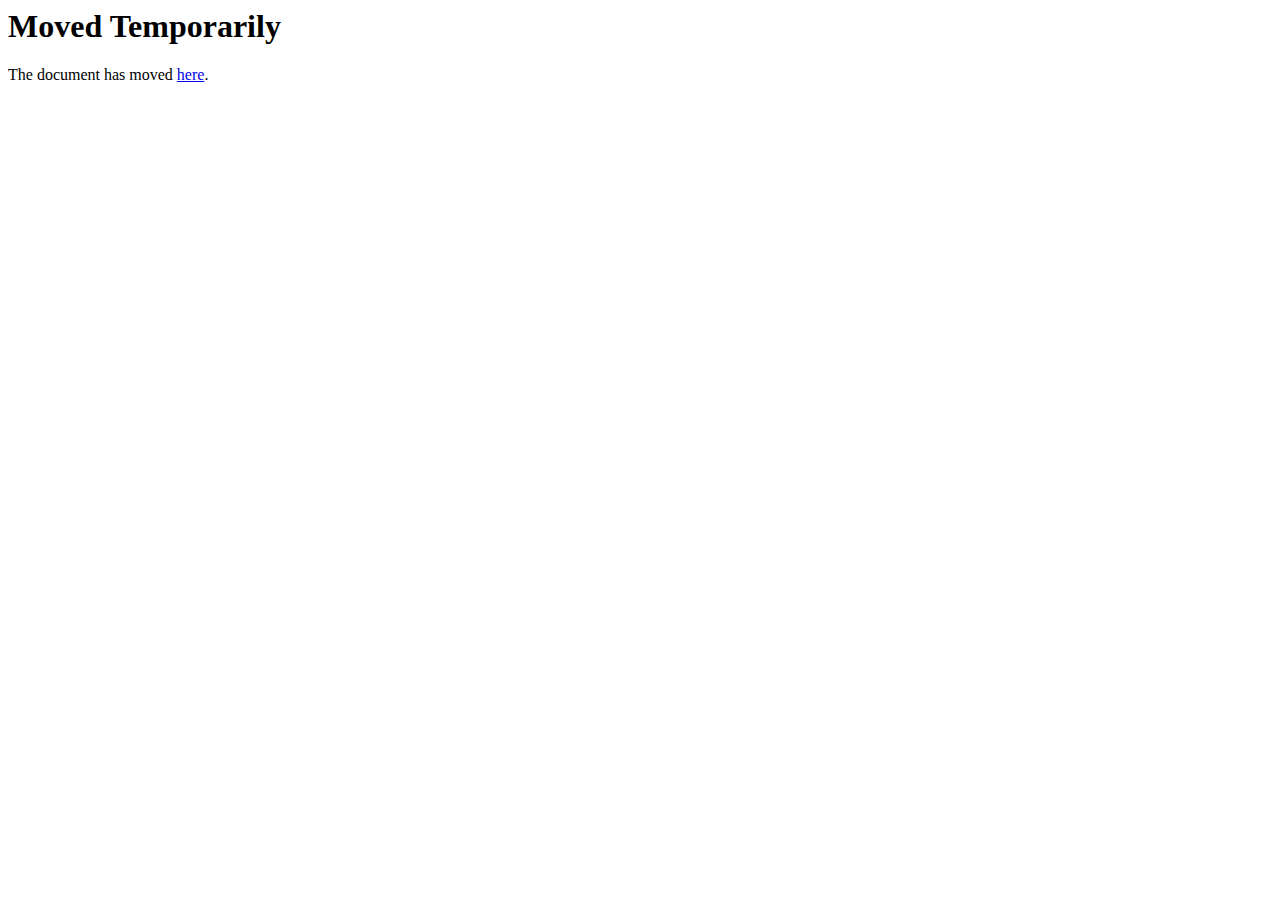
<file: comment-iframe.g-2.html>
<HTML>
<HEAD>
<TITLE>Moved Temporarily</TITLE>
</HEAD>
<BODY BGCOLOR="#FFFFFF" TEXT="#000000">
<H1>Moved Temporarily</H1>
The document has moved <A HREF="https://accounts.google.com/ServiceLogin?continue=https://www.blogger.com/comment-iframe.g?blogID%3D7834633977921829414%26postID%3D4662715215650865586%26skin%3Dcontempo%26bpli%3D1&amp;followup=https://www.blogger.com/comment-iframe.g?blogID%3D7834633977921829414%26postID%3D4662715215650865586%26skin%3Dcontempo%26bpli%3D1&amp;passive=true&amp;go=true">here</A>.
</BODY>
</HTML>
</file>
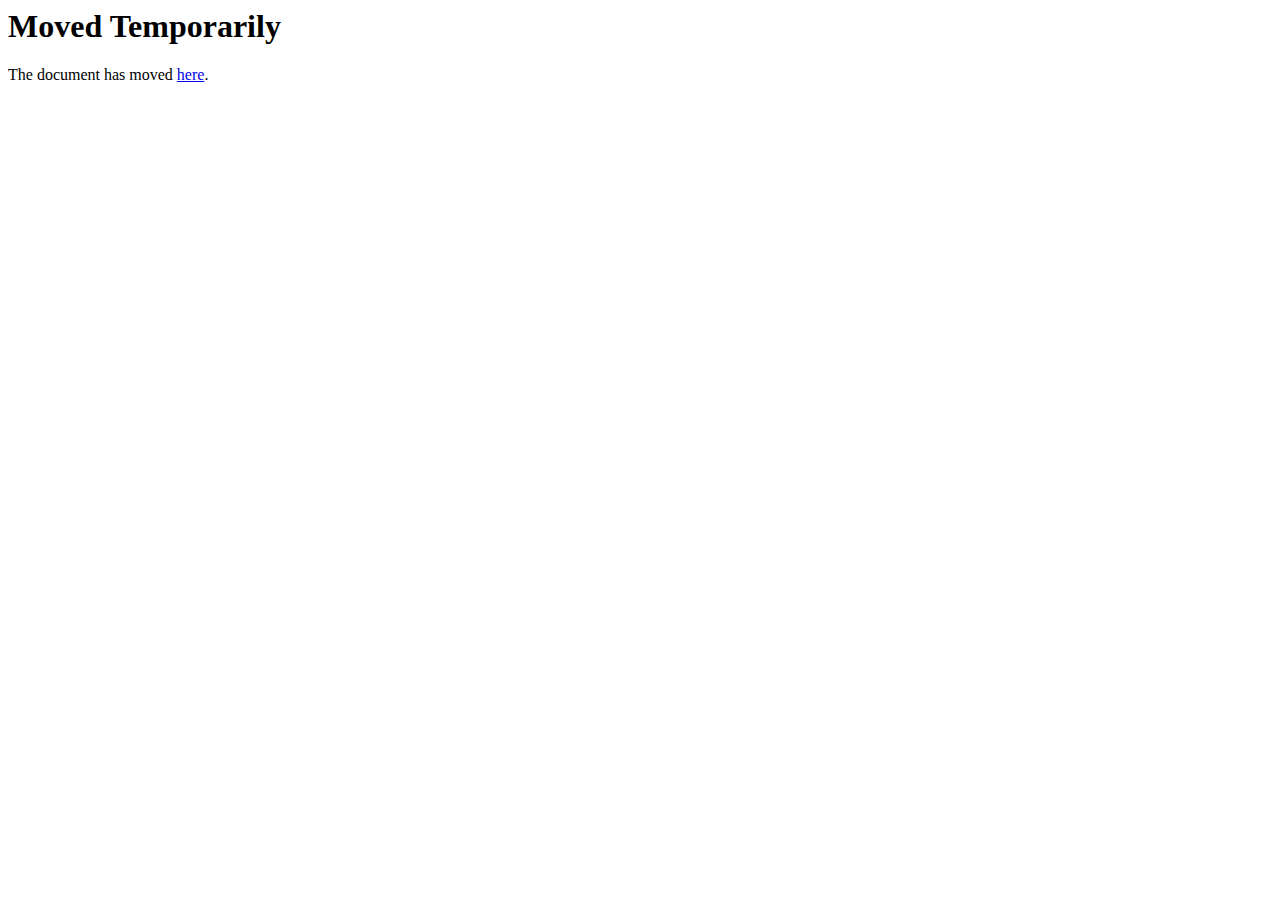
<file: comment-iframe.g.html>
<HTML>
<HEAD>
<TITLE>Moved Temporarily</TITLE>
</HEAD>
<BODY BGCOLOR="#FFFFFF" TEXT="#000000">
<H1>Moved Temporarily</H1>
The document has moved <A HREF="https://accounts.google.com/ServiceLogin?continue=https://www.blogger.com/comment-iframe.g?blogID%3D7834633977921829414%26postID%3D1214360478315256387%26skin%3Dcontempo%26bpli%3D1&amp;followup=https://www.blogger.com/comment-iframe.g?blogID%3D7834633977921829414%26postID%3D1214360478315256387%26skin%3Dcontempo%26bpli%3D1&amp;passive=true&amp;go=true">here</A>.
</BODY>
</HTML>
</file>
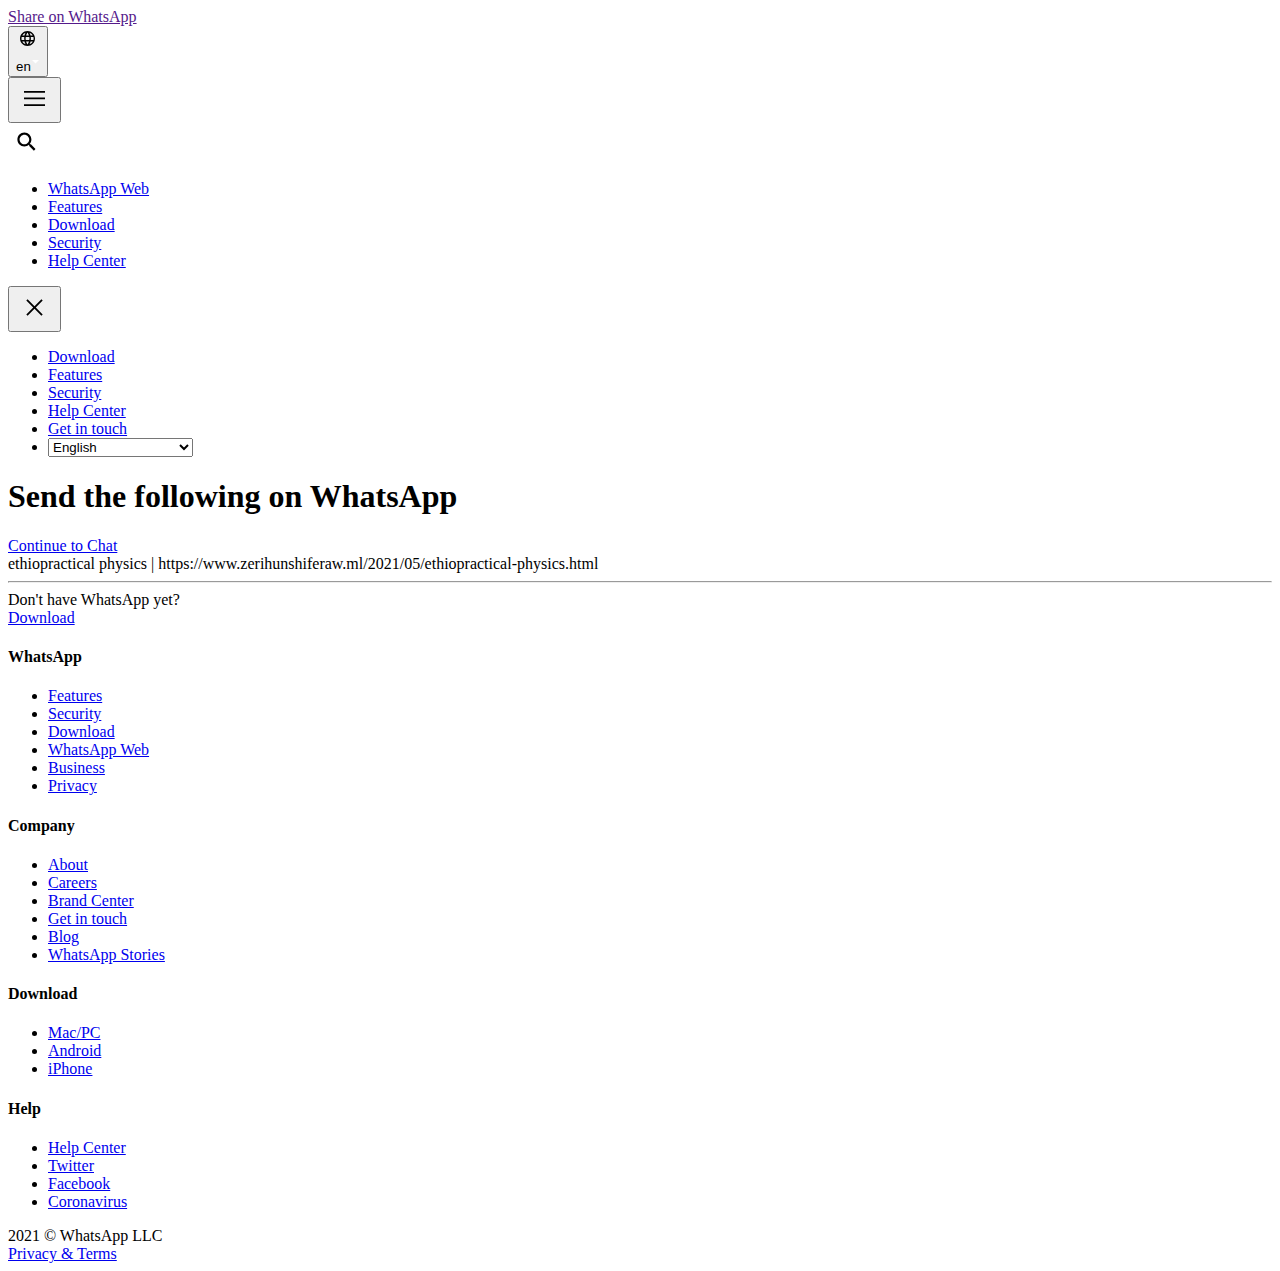
<file: send-1.html>
<!DOCTYPE html>
<html lang="en" id="facebook" class="no_js">
<head><meta charset="utf-8" /><meta name="referrer" content="default" id="meta_referrer" /><script nonce="vMkyTLLr">window._cstart=+new Date();</script><script nonce="vMkyTLLr">function envFlush(a){function b(b){for(var c in a)b[c]=a[c]}window.requireLazy?window.requireLazy(["Env"],b):(window.Env=window.Env||{},b(window.Env))}envFlush({"ajaxpipe_token":"AXj6zz7UL2BO-Jhsv30","timeslice_heartbeat_config":{"pollIntervalMs":33,"idleGapThresholdMs":60,"ignoredTimesliceNames":{"requestAnimationFrame":true,"Event listenHandler mousemove":true,"Event listenHandler mouseover":true,"Event listenHandler mouseout":true,"Event listenHandler scroll":true},"isHeartbeatEnabled":true,"isArtilleryOn":false},"shouldLogCounters":true,"timeslice_categories":{"react_render":true,"reflow":true},"sample_continuation_stacktraces":true,"gk_requirelazy_mem":true,"stack_trace_limit":30,"timesliceBufferSize":5000,"show_invariant_decoder":false,"compat_iframe_token":"AQ6sR0cdfuxxllFBv7I","isCQuick":false});</script><style nonce="vMkyTLLr"></style><script nonce="vMkyTLLr">__DEV__=0;CavalryLogger=window.CavalryLogger||function(a){this.lid=a,this.transition=!1,this.metric_collected=!1,this.is_detailed_profiler=!1,this.instrumentation_started=!1,this.pagelet_metrics={},this.events={},this.ongoing_watch={},this.values={t_cstart:window._cstart},this.piggy_values={},this.bootloader_metrics={},this.resource_to_pagelet_mapping={},this.initializeInstrumentation&&this.initializeInstrumentation()},CavalryLogger.prototype.setIsDetailedProfiler=function(a){this.is_detailed_profiler=a;return this},CavalryLogger.prototype.setTTIEvent=function(a){this.tti_event=a;return this},CavalryLogger.prototype.setValue=function(a,b,c,d){d=d?this.piggy_values:this.values;(typeof d[a]==="undefined"||c)&&(d[a]=b);return this},CavalryLogger.prototype.getLastTtiValue=function(){return this.lastTtiValue},CavalryLogger.prototype.setTimeStamp=CavalryLogger.prototype.setTimeStamp||function(a,b,c,d){this.mark(a);var e=this.values.t_cstart||this.values.t_start;e=d?e+d:CavalryLogger.now();this.setValue(a,e,b,c);this.tti_event&&a==this.tti_event&&(this.lastTtiValue=e,this.setTimeStamp("t_tti",b));return this},CavalryLogger.prototype.mark=typeof console==="object"&&console.timeStamp?function(a){console.timeStamp(a)}:function(){},CavalryLogger.prototype.addPiggyback=function(a,b){this.piggy_values[a]=b;return this},CavalryLogger.instances={},CavalryLogger.id=0,CavalryLogger.getInstance=function(a){typeof a==="undefined"&&(a=CavalryLogger.id);CavalryLogger.instances[a]||(CavalryLogger.instances[a]=new CavalryLogger(a));return CavalryLogger.instances[a]},CavalryLogger.setPageID=function(a){if(CavalryLogger.id===0){var b=CavalryLogger.getInstance();CavalryLogger.instances[a]=b;CavalryLogger.instances[a].lid=a;delete CavalryLogger.instances[0]}CavalryLogger.id=a},CavalryLogger.now=function(){return window.performance&&performance.timing&&performance.timing.navigationStart&&performance.now?performance.now()+performance.timing.navigationStart:new Date().getTime()},CavalryLogger.prototype.measureResources=function(){},CavalryLogger.prototype.profileEarlyResources=function(){},CavalryLogger.getBootloaderMetricsFromAllLoggers=function(){},CavalryLogger.start_js=function(){},CavalryLogger.done_js=function(){};CavalryLogger.getInstance().setTTIEvent("t_domcontent");CavalryLogger.prototype.measureResources=function(a,b){if(!this.log_resources)return;var c="bootload/"+a.name;if(this.bootloader_metrics[c]!==void 0||this.ongoing_watch[c]!==void 0)return;var d=CavalryLogger.now();this.ongoing_watch[c]=d;"start_"+c in this.bootloader_metrics||(this.bootloader_metrics["start_"+c]=d);b&&!("tag_"+c in this.bootloader_metrics)&&(this.bootloader_metrics["tag_"+c]=b);if(a.type==="js"){c="js_exec/"+a.name;this.ongoing_watch[c]=d}},CavalryLogger.prototype.stopWatch=function(a){if(this.ongoing_watch[a]){var b=CavalryLogger.now(),c=b-this.ongoing_watch[a];this.bootloader_metrics[a]=c;var d=this.piggy_values;a.indexOf("bootload")===0&&(d.t_resource_download||(d.t_resource_download=0),d.resources_downloaded||(d.resources_downloaded=0),d.t_resource_download+=c,d.resources_downloaded+=1,d["tag_"+a]=="_EF_"&&(d.t_pagelet_cssload_early_resources=b));delete this.ongoing_watch[a]}return this},CavalryLogger.getBootloaderMetricsFromAllLoggers=function(){var a={};Object.values(window.CavalryLogger.instances).forEach(function(b){b.bootloader_metrics&&Object.assign(a,b.bootloader_metrics)});return a},CavalryLogger.start_js=function(a){for(var b=0;b<a.length;++b)CavalryLogger.getInstance().stopWatch("js_exec/"+a[b])},CavalryLogger.done_js=function(a){for(var b=0;b<a.length;++b)CavalryLogger.getInstance().stopWatch("bootload/"+a[b])},CavalryLogger.prototype.profileEarlyResources=function(a){for(var b=0;b<a.length;b++)this.measureResources({name:a[b][0],type:a[b][1]?"js":""},"_EF_")};CavalryLogger.getInstance().log_resources=true;CavalryLogger.getInstance().setIsDetailedProfiler(true);window.CavalryLogger&&CavalryLogger.getInstance().setTimeStamp("t_start");</script><noscript><meta http-equiv="refresh" content="0; URL=/send?text=ethiopractical+physics+%7C+https%3A%2F%2Fwww.zerihunshiferaw.ml%2F2021%2F05%2Fethiopractical-physics.html&amp;_fb_noscript=1" /></noscript><title id="pageTitle">Share on WhatsApp</title><meta name="viewport" content="width=device-width, initial-scale=1, maximum-scale=1, user-scalable=no" /><meta name="theme-color" content="#1BA691" /><meta name="msapplication-navbutton-color" content="#1BA691" /><meta name="apple-mobile-web-app-capable" content="yes" /><meta property="og:title" content="Share on WhatsApp" /><meta property="og:image" content="https://static.xx.fbcdn.net/rsrc.php/v3/yO/r/FsWUqRoOsPu.png" /><meta property="og:site_name" content="WhatsApp.com" /><meta property="og:description" content="WhatsApp Messenger: More than 2 billion people in over 180 countries use WhatsApp to stay in touch with friends and family, anytime and anywhere. WhatsApp is free and offers simple, secure, reliable messaging and calling, available on phones all over the world." /><meta property="description" content="WhatsApp Messenger: More than 2 billion people in over 180 countries use WhatsApp to stay in touch with friends and family, anytime and anywhere. WhatsApp is free and offers simple, secure, reliable messaging and calling, available on phones all over the world." /><meta property="og:keywords" /><meta property="keywords" /><meta name="apple-mobile-web-app-status-bar-style" content="#1BA691" /><meta name="mobile-web-app-capable" content="yes" /><style nonce="vMkyTLLr">#hide_till_load{display: block !important;}</style><meta name="robots" content="noindex" /><link rel="shortcut icon" href="https://static.xx.fbcdn.net/rsrc.php/v3/yP/r/rYZqPCBaG70.png" /><link type="text/css" rel="stylesheet" href="https://static.xx.fbcdn.net/rsrc.php/v3/y-/l/0,cross/I98OnYk92fS.css?_nc_x=Ij3Wp8lg5Kz" data-bootloader-hash="w0wbZxI" />
<link type="text/css" rel="stylesheet" href="https://static.xx.fbcdn.net/rsrc.php/v3/yR/l/0,cross/V4qzs1IL0UA.css?_nc_x=Ij3Wp8lg5Kz" data-bootloader-hash="lSmMA2D" />
<script src="https://static.xx.fbcdn.net/rsrc.php/v3/yi/r/2qk05P2elES.js?_nc_x=Ij3Wp8lg5Kz" data-bootloader-hash="V0BOBL2" nonce="vMkyTLLr"></script>
<script nonce="vMkyTLLr">requireLazy(["HasteSupportData"],function(m){m.handle({"clpData":{"1897611":{"r":1,"s":1},"1949898":{"r":1},"1848815":{"r":10000,"s":1}},"gkxData":{"708253":{"result":false,"hash":"AT5n4hBL3YTMnQWtTaw"},"996940":{"result":false,"hash":"AT7opYuEGy3sjG1a3Hs"},"1073500":{"result":false,"hash":"AT7aJmfnqWyioxOOIiE"},"1224637":{"result":false,"hash":"AT7JRluWxuwDm3Xzg5c"},"1263340":{"result":false,"hash":"AT5bwizWgDaFQudmWw8"},"676837":{"result":false,"hash":"AT4N8wBZA8ctCdHwDT8"},"676920":{"result":false,"hash":"AT497IX4gOFG8gZe1gc"},"1857581":{"result":false,"hash":"AT5yTxGMp6le0PAt6bk"}}})});requireLazy(["TimeSliceImpl","ServerJS"],function(TimeSlice,ServerJS){(new ServerJS()).handle({"define":[["URLFragmentPreludeConfig",[],{"hashtagRedirect":false,"fragBlacklist":["nonce","access_token","oauth_token","xs","checkpoint_data","code"]},137],["BootloaderConfig",[],{"deferBootloads":false,"jsRetries":[200,500],"jsRetryAbortNum":2,"jsRetryAbortTime":5,"silentDups":false,"hypStep4":false},329],["CSSLoaderConfig",[],{"timeout":5000,"modulePrefix":"BLCSS:"},619],["CookieCoreConfig",[],{},2104],["CurrentCommunityInitialData",[],{},490],["CurrentEnvironment",[],{"facebookdotcom":true,"messengerdotcom":false,"workplacedotcom":false},827],["CurrentUserInitialData",[],{"ACCOUNT_ID":"0","USER_ID":"0","NAME":"","SHORT_NAME":null,"IS_BUSINESS_PERSON_ACCOUNT":false,"HAS_SECONDARY_BUSINESS_PERSON":false,"IS_FACEBOOK_WORK_ACCOUNT":false,"IS_MESSENGER_ONLY_USER":false,"IS_DEACTIVATED_ALLOWED_ON_MESSENGER":false,"IS_MESSENGER_CALL_GUEST_USER":false,"IS_WORK_MESSENGER_CALL_GUEST_USER":false,"APP_ID":"256281040558","IS_BUSINESS_DOMAIN":false},270],["DTSGInitialData",[],{},258],["ISB",[],{},330],["LSD",[],{"token":"ZgwHpkjrsG2EJp7JGtNrG-"},323],["ServerNonce",[],{"ServerNonce":"3CAF80WcpoinRIS6cYZL4b"},141],["SiteData",[],{"server_revision":1004209448,"client_revision":1004209448,"tier":"","push_phase":"C3","pkg_cohort":"PHASED:whatsapp_www_pkg","haste_session":"18844.PHASED:whatsapp_www_pkg.2.0.0.0","pr":1,"haste_site":"www","be_one_ahead":false,"ir_on":true,"is_rtl":false,"is_comet":false,"is_experimental_tier":false,"is_jit_warmed_up":false,"hsi":"6992884058284586291-0","semr_host_bucket":"6","bl_hash_version":2,"skip_rd_bl":true,"comet_env":0,"spin":0,"__spin_r":1004209448,"__spin_b":"trunk","__spin_t":1628157696,"vip":"157.240.195.56"},317],["SprinkleConfig",[],{"param_name":"jazoest","version":2,"should_randomize":false},2111],["UserAgentData",[],{"browserArchitecture":"32","browserFullVersion":null,"browserMinorVersion":null,"browserName":"Unknown","browserVersion":null,"deviceName":"Unknown","engineName":"Unknown","engineVersion":null,"platformArchitecture":"32","platformName":"Unknown","platformVersion":null,"platformFullVersion":null},527],["PromiseUsePolyfillSetImmediateGK",[],{"www_always_use_polyfill_setimmediate":false},2190],["KSConfig",[],{"killed":{"__set":["MLHUB_FLOW_AUTOREFRESH_SEARCH","NEKO_DISABLE_CREATE_FOR_SAP","EO_DISABLE_SYSTEM_SERIAL_NUMBER_FREE_TYPING_IN_CPE_NON_CLIENT","EO_SRT_HELPDESK_DASHBOARD_DISABLE_UNUSED_TAB_IN_RIGHT_PANEL","MOBILITY_KILL_OLD_VISIBILITY_POSITION_SETTING","WORKPLACE_DISPLAY_TEXT_EVIDENCE_REPORTING","BUSINESS_INVITE_FLOW_WITH_SELLER_PROFILE","ADS_TEMPLATE_UNIFICATION_IN_IG_STORIES","DCP_CYCLE_COUNT_CLASSIFICATION_UI","BUY_AT_UI_LINE_DELETE","BUSINESS_GRAPH_SETTING_APP_ASSIGNED_USERS_NEW_API","BUSINESS_GRAPH_SETTING_BU_ASSIGNED_USERS_NEW_API","BUSINESS_GRAPH_SETTING_ESG_ASSIGNED_USERS_NEW_API","BUSINESS_GRAPH_SETTING_PRODUCT_CATALOG_ASSIGNED_USERS_NEW_API","BUSINESS_GRAPH_SETTING_SESG_ASSIGNED_USERS_NEW_API","BUSINESS_GRAPH_SETTING_WABA_ASSIGNED_USERS_NEW_API","ADS_PLACEMENT_FIX_PUBLISHER_PLATFORMS_MUTATION","FORCE_FETCH_BOOSTED_COMPONENT_AFTER_ADS_CREATION","VIDEO_DIMENSIONS_FROM_PLAYER_IN_UPLOAD_DIALOG","SNIVY_GROUP_BY_EVENT_TRACE_ID_AND_NAME","ADS_STORE_VISITS_METRICS_DEPRECATION","DYNAMIC_ADS_SET_CATALOG_AND_PRODUCT_SET_TOGETHER","AD_DRAFT_ENABLE_SYNCRHONOUS_FRAGMENT_VALIDATION","NEKO_ENABLE_RESET_SAP_FOR_CREATE_AD_SET_CONTEXTUAL","SEPARATE_MESSAGING_COMACTIVITY_PAGE_PERMS","LAB_NET_NEW_UI_RELEASE","HELPDESK_USE_XDS_SEARCHABLE_INPUT_FOR_WORKFLOW","POCKET_MONSTERS_CREATE","POCKET_MONSTERS_DELETE","SRT_BANZAI_SRT_CORE_LOGGER","SRT_BANZAI_SRT_MAIN_LOGGER","SIMPL_SAMPLING_HEALTH_CARD","WORKPLACE_PLATFORM_SECURE_APPS_MAILBOXES","POCKET_MONSTERS_UPDATE_NAME","ADS_INTEGRATION_PORTAL_RELAY_LIVE","IC_DISABLE_MERGE_TOOL_FEED_CHECK_FOR_REPLACE_SCHEDULE","INTERN_TYPEAHEAD_USE_RELAY_ENVIRONMENT_FROM_CONTEXT","WIT_CCPA_NOTICE_UPDATE","MESSENGER_WEB_DISABLE_REQUEST_TIMEOUT","ADS_EPD_IMPACTED_ADVERTISER_MIGRATE_XCONTROLLER","RECRUITING_CANDIDATE_PORTAL_ACCOUNT_DELETION_CARD","FBPAY_BUTTON_FORCE_WEB_LOGIN"]},"ko":{"__set":["3OsLvnSHNTt","1G7wJ6bJt9K","9NpkGYwzrPG","6fHw06UmAMW","3oh5Mw86USj","8NAceEy9JZo","7FOIzos6XJX","6xuJHOrdskA","75fREERrb3F","rf8JEPGgOi","4j36SVzvP3w","4NSq3ZC4ScE","53gCxKq281G","3yzzwBY7Npj","1onzIv0jH6H","8PlKuowafe8","1ntjZ2zgf03","4SIH2GRVX5W","2dhqRnqXGLQ","2WgiNOrHVuC","amKHb4Cw4WI","5mNEXob0nTj","8rDvN9vWdAK","9cL5o2kjfZo","5BdzWGmfvrA","DDZhogI19W","aDayprn6pbH","acrJTh9WGdp","1oOE64fL4wO","9Gd8qgRxn8z","MPMaqnqZ9c","4MzX0ipjWq","5XCz1h9Iaw3","7r6mSP7ofr2","5zgf0XOYSz7","6DGPLrRdyts","65QXccYPZEf","4Dw9FnRd3R6","afo9WVJs5sX","aWxCyi1sEC7","9kCSDzzr8fu","5CgPoeKJxPK"]}},2580],["JSErrorLoggingConfig",[],{"appId":256281040558,"extra":[],"reportInterval":50,"sampleWeight":null,"sampleWeightKey":"__jssesw"},2776],["DataStoreConfig",[],{"expandoKey":"__FB_STORE","useExpando":true},2915],["CookieCoreLoggingConfig",[],{"maximumIgnorableStallMs":16.67,"sampleRate":9.7e-5,"sampleRateClassic":1.0e-10,"sampleRateFastStale":1.0e-8},3401],["ImmediateImplementationExperiments",[],{"prefer_message_channel":true},3419],["DTSGInitData",[],{"token":"","async_get_token":""},3515],["UriNeedRawQuerySVConfig",[],{"uris":["dms.netmng.com","doubleclick.net","r.msn.com","watchit.sky.com","graphite.instagram.com","www.kfc.co.th","learn.pantheon.io","www.landmarkshops.in","www.ncl.com","s0.wp.com","www.tatacliq.com","bs.serving-sys.com","kohls.com","lazada.co.th","xg4ken.com","technopark.ru","officedepot.com.mx","bestbuy.com.mx","booking.com"]},3871],["InitialCookieConsent",[],{"deferCookies":false,"initialConsent":{"__set":[1,2]},"noCookies":false,"shouldShowCookieBanner":false},4328],["TrustedTypesConfig",[],{"useTrustedTypes":false,"reportOnly":false},4548],["WebConnectionClassServerGuess",[],{"connectionClass":"UNKNOWN"},4705],["CometAltpayJsSdkIframeAllowedDomains",[],{"allowed_domains":["https:\/\/live.adyen.com","https:\/\/integration-facebook.payu.in","https:\/\/facebook.payulatam.com","https:\/\/secure.payu.com","https:\/\/facebook.dlocal.com","https:\/\/buy2.boku.com"]},4920],["BootloaderEndpointConfig",[],{"debugNoBatching":false,"endpointURI":"https:\/\/api.whatsapp.com\/ajax\/bootloader-endpoint\/"},5094],["BigPipeExperiments",[],{"link_images_to_pagelets":false},907],["AsyncRequestConfig",[],{"retryOnNetworkError":"1","useFetchStreamAjaxPipeTransport":false},328],["FbtResultGK",[],{"shouldReturnFbtResult":true,"inlineMode":"NO_INLINE"},876],["IntlPhonologicalRules",[],{"meta":{"\/_B\/":"([.,!?\\s]|^)","\/_E\/":"([.,!?\\s]|$)"},"patterns":{"\/\u0001(.*)('|&#039;)s\u0001(?:'|&#039;)s(.*)\/":"\u0001$1$2s\u0001$3","\/_\u0001([^\u0001]*)\u0001\/":"javascript"}},1496],["IntlViewerContext",[],{"GENDER":3},772],["NumberFormatConfig",[],{"decimalSeparator":".","numberDelimiter":",","minDigitsForThousandsSeparator":4,"standardDecimalPatternInfo":{"primaryGroupSize":3,"secondaryGroupSize":3},"numberingSystemData":null},54],["SessionNameConfig",[],{"seed":"28gU"},757],["ZeroCategoryHeader",[],{},1127],["ZeroRewriteRules",[],{"rewrite_rules":{},"whitelist":{"\/hr\/r":1,"\/hr\/p":1,"\/zero\/unsupported_browser\/":1,"\/zero\/policy\/optin":1,"\/zero\/optin\/write\/":1,"\/zero\/optin\/legal\/":1,"\/zero\/optin\/free\/":1,"\/about\/privacy\/":1,"\/about\/privacy\/update\/":1,"\/about\/privacy\/update":1,"\/zero\/toggle\/welcome\/":1,"\/zero\/toggle\/nux\/":1,"\/zero\/toggle\/settings\/":1,"\/fup\/interstitial\/":1,"\/work\/landing":1,"\/work\/login\/":1,"\/work\/email\/":1,"\/ai.php":1,"\/js_dialog_resources\/dialog_descriptions_android.json":0,"\/connect\/jsdialog\/MPlatformAppInvitesJSDialog\/":0,"\/connect\/jsdialog\/MPlatformOAuthShimJSDialog\/":0,"\/connect\/jsdialog\/MPlatformLikeJSDialog\/":0,"\/qp\/interstitial\/":1,"\/qp\/action\/redirect\/":1,"\/qp\/action\/close\/":1,"\/zero\/support\/ineligible\/":1,"\/zero_balance_redirect\/":1,"\/zero_balance_redirect":1,"\/zero_balance_redirect\/l\/":1,"\/l.php":1,"\/lsr.php":1,"\/ajax\/dtsg\/":1,"\/checkpoint\/block\/":1,"\/exitdsite":1,"\/zero\/balance\/pixel\/":1,"\/zero\/balance\/":1,"\/zero\/balance\/carrier_landing\/":1,"\/zero\/flex\/logging\/":1,"\/tr":1,"\/tr\/":1,"\/sem_campaigns\/sem_pixel_test\/":1,"\/bookmarks\/flyout\/body\/":1,"\/zero\/subno\/":1,"\/confirmemail.php":1,"\/policies\/":1,"\/mobile\/internetdotorg\/classifier\/":1,"\/zero\/dogfooding":1,"\/xti.php":1,"\/zero\/fblite\/config\/":1,"\/hr\/zsh\/wc\/":1,"\/ajax\/bootloader-endpoint\/":1,"\/mobile\/zero\/carrier_page\/":1,"\/mobile\/zero\/carrier_page\/education_page\/":1,"\/mobile\/zero\/carrier_page\/feature_switch\/":1,"\/mobile\/zero\/carrier_page\/settings_page\/":1,"\/aloha_check_build":1,"\/upsell\/zbd\/softnudge\/":1,"\/mobile\/zero\/af_transition\/":1,"\/mobile\/zero\/af_transition\/action\/":1,"\/mobile\/zero\/freemium\/":1,"\/mobile\/zero\/freemium\/redirect\/":1,"\/mobile\/zero\/freemium\/zero_fup\/":1,"\/4oh4.php":1,"\/autologin.php":1,"\/birthday_help.php":1,"\/checkpoint\/":1,"\/contact-importer\/":1,"\/cr.php":1,"\/legal\/terms\/":1,"\/login.php":1,"\/login\/":1,"\/mobile\/account\/":1,"\/n\/":1,"\/remote_test_device\/":1,"\/upsell\/buy\/":1,"\/upsell\/buyconfirm\/":1,"\/upsell\/buyresult\/":1,"\/upsell\/promos\/":1,"\/upsell\/continue\/":1,"\/upsell\/h\/promos\/":1,"\/upsell\/loan\/learnmore\/":1,"\/upsell\/purchase\/":1,"\/upsell\/promos\/upgrade\/":1,"\/upsell\/buy_redirect\/":1,"\/upsell\/loan\/buyconfirm\/":1,"\/upsell\/loan\/buy\/":1,"\/upsell\/sms\/":1,"\/wap\/a\/channel\/reconnect.php":1,"\/wap\/a\/nux\/wizard\/nav.php":1,"\/wap\/appreg.php":1,"\/wap\/birthday_help.php":1,"\/wap\/c.php":1,"\/wap\/confirmemail.php":1,"\/wap\/cr.php":1,"\/wap\/login.php":1,"\/wap\/r.php":1,"\/zero\/datapolicy":1,"\/a\/timezone.php":1,"\/a\/bz":1,"\/bz\/reliability":1,"\/r.php":1,"\/mr\/":1,"\/reg\/":1,"\/registration\/log\/":1,"\/terms\/":1,"\/f123\/":1,"\/expert\/":1,"\/experts\/":1,"\/terms\/index.php":1,"\/terms.php":1,"\/srr\/":1,"\/msite\/redirect\/":1,"\/fbs\/pixel\/":1,"\/contactpoint\/preconfirmation\/":1,"\/contactpoint\/cliff\/":1,"\/contactpoint\/confirm\/submit\/":1,"\/contactpoint\/confirmed\/":1,"\/contactpoint\/login\/":1,"\/preconfirmation\/contactpoint_change\/":1,"\/help\/contact\/":1,"\/survey\/":1,"\/upsell\/loyaltytopup\/accept\/":1,"\/settings\/":1,"\/lite\/":1,"\/zero_status_update\/":1,"\/operator_store\/":1,"\/upsell\/":1,"\/wifiauth\/login\/":1}},1478],["IntlNumberTypeConfig",[],{"impl":"if (n === 1) { return IntlVariations.NUMBER_ONE; } else { return IntlVariations.NUMBER_OTHER; }"},3405],["ServerTimeData",[],{"serverTime":1628157696548,"timeOfRequestStart":1628157696508.7,"timeOfResponseStart":1628157696508.7},5943],["FbtQTOverrides",[],{"overrides":{"1_3b50cd9aad0236867b5cea8468e5e77c":"Submit"}},551],["AnalyticsCoreData",[],{"device_id":"$^|AcakwzuayFT5LhZUk0W8Ox0rykSTMWBPhJR5c-A6mVmyXaUJBqUxIzOpYei2QALIw_KH0fF7-KD5Aw8Z_A5Pk_I69YcSpjY|fd.AcYppalOYzAVYyKoYja21Gev3RXCVlcbxjYZuF-oTwJQmTbLX6MSiBkvbfoI2ta6k02RHtZsAaVNAuuUDhh5sGcB","app_id":"256281040558","enable_bladerunner":false,"enable_ack":true,"push_phase":"C3","enable_observer":false},5237],["cr:696703",[],{"__rc":[null,"Aa1cD5lOaPXUPAs1_jVQLaIYfniYvIbw4rFKqjRBD6-sj1KP59rlEPAXs0fq3VolXEIvAoIl2Z3wKyGOfGZC81Wrl8Y"]},-1],["cr:708886",["EventProfilerImpl"],{"__rc":["EventProfilerImpl","Aa1cD5lOaPXUPAs1_jVQLaIYfniYvIbw4rFKqjRBD6-sj1KP59rlEPAXs0fq3VolXEIvAoIl2Z3wKyGOfGZC81Wrl8Y"]},-1],["cr:717822",["TimeSliceImpl"],{"__rc":["TimeSliceImpl","Aa1cD5lOaPXUPAs1_jVQLaIYfniYvIbw4rFKqjRBD6-sj1KP59rlEPAXs0fq3VolXEIvAoIl2Z3wKyGOfGZC81Wrl8Y"]},-1],["cr:806696",["clearTimeoutBlue"],{"__rc":["clearTimeoutBlue","Aa1cD5lOaPXUPAs1_jVQLaIYfniYvIbw4rFKqjRBD6-sj1KP59rlEPAXs0fq3VolXEIvAoIl2Z3wKyGOfGZC81Wrl8Y"]},-1],["cr:807042",["setTimeoutBlue"],{"__rc":["setTimeoutBlue","Aa1cD5lOaPXUPAs1_jVQLaIYfniYvIbw4rFKqjRBD6-sj1KP59rlEPAXs0fq3VolXEIvAoIl2Z3wKyGOfGZC81Wrl8Y"]},-1],["cr:896462",["setIntervalAcrossTransitionsBlue"],{"__rc":["setIntervalAcrossTransitionsBlue","Aa1cD5lOaPXUPAs1_jVQLaIYfniYvIbw4rFKqjRBD6-sj1KP59rlEPAXs0fq3VolXEIvAoIl2Z3wKyGOfGZC81Wrl8Y"]},-1],["cr:986633",["setTimeoutAcrossTransitionsBlue"],{"__rc":["setTimeoutAcrossTransitionsBlue","Aa1cD5lOaPXUPAs1_jVQLaIYfniYvIbw4rFKqjRBD6-sj1KP59rlEPAXs0fq3VolXEIvAoIl2Z3wKyGOfGZC81Wrl8Y"]},-1],["cr:1003267",["clearIntervalBlue"],{"__rc":["clearIntervalBlue","Aa1cD5lOaPXUPAs1_jVQLaIYfniYvIbw4rFKqjRBD6-sj1KP59rlEPAXs0fq3VolXEIvAoIl2Z3wKyGOfGZC81Wrl8Y"]},-1],["cr:1183579",["InlineFbtResultImpl"],{"__rc":["InlineFbtResultImpl","Aa1cD5lOaPXUPAs1_jVQLaIYfniYvIbw4rFKqjRBD6-sj1KP59rlEPAXs0fq3VolXEIvAoIl2Z3wKyGOfGZC81Wrl8Y"]},-1],["cr:925100",["RunBlue"],{"__rc":["RunBlue","Aa1cD5lOaPXUPAs1_jVQLaIYfniYvIbw4rFKqjRBD6-sj1KP59rlEPAXs0fq3VolXEIvAoIl2Z3wKyGOfGZC81Wrl8Y"]},-1],["cr:729414",[],{"__rc":[null,"Aa0eHXmPloOQUABmFbOth_lHN9jkHlr6UoVJNGQrOb7zUfCN-VK0x87crWyICENWi55Eh4Ye-Hh7jNMy_ZXmWoqM"]},-1],["cr:1094907",[],{"__rc":[null,"Aa1tgW9QxnD_Bqo6JPnTFxFoSlb7a_Mxi4sPQ0dRjB1SqmhCrfe4AYWu-A_ViklV9MCHPZEI_pHbyrD7-ulbv4E"]},-1],["EventConfig",[],{"sampling":{"bandwidth":0,"play":0,"playing":0,"progress":0,"pause":0,"ended":0,"seeked":0,"seeking":0,"waiting":0,"loadedmetadata":0,"canplay":0,"selectionchange":0,"change":0,"timeupdate":0,"adaptation":0,"focus":0,"blur":0,"load":0,"error":0,"message":0,"abort":0,"storage":0,"scroll":200000,"mousemove":20000,"mouseover":10000,"mouseout":10000,"mousewheel":1,"MSPointerMove":10000,"keydown":0.1,"click":0.02,"mouseup":0.02,"__100ms":0.001,"__default":5000,"__min":100,"__interactionDefault":200,"__eventDefault":100000},"page_sampling_boost":1,"interaction_regexes":{},"interaction_boost":{},"event_types":{},"manual_instrumentation":false,"profile_eager_execution":false,"disable_heuristic":true,"disable_event_profiler":false},1726],["AdsInterfacesSessionConfig",[],{},2393]],"require":[["markJSEnabled"],["lowerDomain"],["URLFragmentPrelude"],["Primer"],["BigPipe"],["Bootloader"],["TimeSlice"],["AsyncRequest"],["BanzaiScuba_DEPRECATED"],["VisualCompletionGating"],["FbtLogging"],["IntlQtEventFalcoEvent"],["RequireDeferredReference","unblock",[],[["AsyncRequest","BanzaiScuba_DEPRECATED","VisualCompletionGating","FbtLogging","IntlQtEventFalcoEvent"],"sd"]],["RequireDeferredReference","unblock",[],[["AsyncRequest","BanzaiScuba_DEPRECATED","VisualCompletionGating","FbtLogging","IntlQtEventFalcoEvent"],"css"]]]});});</script></head><body id="top-of-page" class="_2yzz _2ywk _whatsapp_www__page--api en x1 Locale_en_US" dir="ltr"><script type="text/javascript" nonce="vMkyTLLr">requireLazy(["bootstrapWebSession"],function(j){j(1628157696)})</script><div id="hide_till_load" class="_2ywh _li _9kh2" style="display: none"><div class="_2y_d _9rxy _whatsapp_www__page--api"><div data-testid="whatsapp_www_header" class="_2zpg"><header class="_2zpl"><div class="_2yz3 _2ziw" id="header-inner"><a class="_36or _2zq_" data-testid="whatsapp_www_header_logo_link" href="https://www.whatsapp.com/" aria-label="Main page" data-lnfb-mode="ie"></a><a class="_36or _2yzn" href="">Share on WhatsApp</a><div class="_2zpt"><button id="lang"><svg version="1.1" id="icon-language" xmlns="http://www.w3.org/2000/svg" x="0" y="0" width="19px" height="19px" viewBox="0 0 19 19" style="enable-background:new 0 0 19 19;" role="img" aria-labelledby="a11yTitle" space="preserve"><title id="a11yTitle">Language</title><path class="_2y-e" d="M9.5,2C5.4,2,2,5.4,2,9.5S5.4,17,9.5,17c4.1,0,7.5-3.4,
              7.5-7.5S13.6,2,9.5,2z M14.7,6.5h-2.2c-0.2-1-0.6-1.8-1.1-2.7C12.8,
              4.3,14,
              5.2,14.7,
              6.5z M9.5,3.5c0.6,0.9,1.1,1.9,1.4,3H8.1C8.4,
              5.4,8.9,4.4,9.5,3.5z M3.7,
              11c-0.2-0.5-0.2-1-0.2-1.5C3.5,9,3.5,8.4,3.7,8h2.6C6.2,8.5,
              6.2,9,6.2,9.5c0,0.5,
              0.1,1,0.1,1.5H3.7z M4.3,12.5h2.2c0.2,1,0.6,1.8,
              1.1,2.7C6.2,14.7,5,13.8,4.3,
              12.5z M6.5,6.5H4.3c0.8-1.3,1.9-2.2,3.2-2.7C7.1,
              4.7,6.7,5.5,6.5,6.5z M9.5,
              15.5c-0.6-0.9-1.1-1.9-1.4-3h2.9C10.6,13.6,10.1,
              14.6,9.5,15.5z M11.2,
              11H7.8c-0.1-0.5-0.2-1-0.2-1.5c0-0.5,0.1-1,
              0.2-1.5h3.5c0.1,0.5,0.2,1,0.2,
              1.5C11.5,10,
              11.3,10.5,11.2,11z M11.5,15.2c0.5-0.8,0.8-1.7,1.1-2.7h2.2C14,
              13.8,12.8,14.7,11.5,
              15.2z M12.8,11c0.1-0.5,0.1-1,0.1-1.5c0-0.5-0.1-1-0.1-1.5h2.6c0.2,
              0.5,0.2,1,0.2,
              1.5c0,0.5-0.1,1.1-0.2,1.5H12.8z"></path></svg><div class="_2zbh">en<svg version="1.1" xmlns="http://www.w3.org/2000/svg" class="_2zbi" x="0" y="0" width="9px" height="20px" viewBox="0 0 9 20" style="enable-background:new 0 0 9 20;"><polygon fill="#ffffff" points="1,9 4.5,12.5 8,9 "></polygon></svg></div></button><div class="_2zqm" id="lang-picker" style="display: none;"><div class="_2zqx">Select your language</div><ul><li class="_2zqt"><a class="_36or _2zqv" href="https://api.whatsapp.com/send?text=ethiopractical+physics+%7C+https%3A%2F%2Fwww.zerihunshiferaw.ml%2F2021%2F05%2Fethiopractical-physics.html&amp;lang=az" dir="auto" data-lnfb-mode="ie">azərbaycan</a></li><li class="_2zqt"><a class="_36or _2zqv" href="https://api.whatsapp.com/send?text=ethiopractical+physics+%7C+https%3A%2F%2Fwww.zerihunshiferaw.ml%2F2021%2F05%2Fethiopractical-physics.html&amp;lang=af" dir="auto" data-lnfb-mode="ie">Afrikaans</a></li><li class="_2zqt"><a class="_36or _2zqv" href="https://api.whatsapp.com/send?text=ethiopractical+physics+%7C+https%3A%2F%2Fwww.zerihunshiferaw.ml%2F2021%2F05%2Fethiopractical-physics.html&amp;lang=id" dir="auto" data-lnfb-mode="ie">Bahasa Indonesia</a></li><li class="_2zqt"><a class="_36or _2zqv" href="https://api.whatsapp.com/send?text=ethiopractical+physics+%7C+https%3A%2F%2Fwww.zerihunshiferaw.ml%2F2021%2F05%2Fethiopractical-physics.html&amp;lang=ms" dir="auto" data-lnfb-mode="ie">Melayu</a></li><li class="_2zqt"><a class="_36or _2zqv" href="https://api.whatsapp.com/send?text=ethiopractical+physics+%7C+https%3A%2F%2Fwww.zerihunshiferaw.ml%2F2021%2F05%2Fethiopractical-physics.html&amp;lang=ca" dir="auto" data-lnfb-mode="ie">català</a></li><li class="_2zqt"><a class="_36or _2zqv" href="https://api.whatsapp.com/send?text=ethiopractical+physics+%7C+https%3A%2F%2Fwww.zerihunshiferaw.ml%2F2021%2F05%2Fethiopractical-physics.html&amp;lang=cs" dir="auto" data-lnfb-mode="ie">čeština</a></li><li class="_2zqt"><a class="_36or _2zqv" href="https://api.whatsapp.com/send?text=ethiopractical+physics+%7C+https%3A%2F%2Fwww.zerihunshiferaw.ml%2F2021%2F05%2Fethiopractical-physics.html&amp;lang=da" dir="auto" data-lnfb-mode="ie">dansk</a></li><li class="_2zqt"><a class="_36or _2zqv" href="https://api.whatsapp.com/send?text=ethiopractical+physics+%7C+https%3A%2F%2Fwww.zerihunshiferaw.ml%2F2021%2F05%2Fethiopractical-physics.html&amp;lang=de" dir="auto" data-lnfb-mode="ie">Deutsch</a></li><li class="_2zqt"><a class="_36or _2zqv" href="https://api.whatsapp.com/send?text=ethiopractical+physics+%7C+https%3A%2F%2Fwww.zerihunshiferaw.ml%2F2021%2F05%2Fethiopractical-physics.html&amp;lang=et" dir="auto" data-lnfb-mode="ie">eesti</a></li><li class="_2zqt _2zqw"><a class="_36or _2zqv" href="https://api.whatsapp.com/send?text=ethiopractical+physics+%7C+https%3A%2F%2Fwww.zerihunshiferaw.ml%2F2021%2F05%2Fethiopractical-physics.html&amp;lang=en" dir="auto" data-lnfb-mode="ie">English</a></li><li class="_2zqt"><a class="_36or _2zqv" href="https://api.whatsapp.com/send?text=ethiopractical+physics+%7C+https%3A%2F%2Fwww.zerihunshiferaw.ml%2F2021%2F05%2Fethiopractical-physics.html&amp;lang=es" dir="auto" data-lnfb-mode="ie">español</a></li><li class="_2zqt"><a class="_36or _2zqv" href="https://api.whatsapp.com/send?text=ethiopractical+physics+%7C+https%3A%2F%2Fwww.zerihunshiferaw.ml%2F2021%2F05%2Fethiopractical-physics.html&amp;lang=fr" dir="auto" data-lnfb-mode="ie">français</a></li><li class="_2zqt"><a class="_36or _2zqv" href="https://api.whatsapp.com/send?text=ethiopractical+physics+%7C+https%3A%2F%2Fwww.zerihunshiferaw.ml%2F2021%2F05%2Fethiopractical-physics.html&amp;lang=ga" dir="auto" data-lnfb-mode="ie">Gaeilge</a></li><li class="_2zqt"><a class="_36or _2zqv" href="https://api.whatsapp.com/send?text=ethiopractical+physics+%7C+https%3A%2F%2Fwww.zerihunshiferaw.ml%2F2021%2F05%2Fethiopractical-physics.html&amp;lang=hr" dir="auto" data-lnfb-mode="ie">hrvatski</a></li><li class="_2zqt"><a class="_36or _2zqv" href="https://api.whatsapp.com/send?text=ethiopractical+physics+%7C+https%3A%2F%2Fwww.zerihunshiferaw.ml%2F2021%2F05%2Fethiopractical-physics.html&amp;lang=it" dir="auto" data-lnfb-mode="ie">italiano</a></li><li class="_2zqt"><a class="_36or _2zqv" href="https://api.whatsapp.com/send?text=ethiopractical+physics+%7C+https%3A%2F%2Fwww.zerihunshiferaw.ml%2F2021%2F05%2Fethiopractical-physics.html&amp;lang=sw" dir="auto" data-lnfb-mode="ie">Kiswahili</a></li><li class="_2zqt"><a class="_36or _2zqv" href="https://api.whatsapp.com/send?text=ethiopractical+physics+%7C+https%3A%2F%2Fwww.zerihunshiferaw.ml%2F2021%2F05%2Fethiopractical-physics.html&amp;lang=lv" dir="auto" data-lnfb-mode="ie">latviešu</a></li><li class="_2zqt"><a class="_36or _2zqv" href="https://api.whatsapp.com/send?text=ethiopractical+physics+%7C+https%3A%2F%2Fwww.zerihunshiferaw.ml%2F2021%2F05%2Fethiopractical-physics.html&amp;lang=lt" dir="auto" data-lnfb-mode="ie">lietuvių</a></li><li class="_2zqt"><a class="_36or _2zqv" href="https://api.whatsapp.com/send?text=ethiopractical+physics+%7C+https%3A%2F%2Fwww.zerihunshiferaw.ml%2F2021%2F05%2Fethiopractical-physics.html&amp;lang=hu" dir="auto" data-lnfb-mode="ie">magyar</a></li><li class="_2zqt"><a class="_36or _2zqv" href="https://api.whatsapp.com/send?text=ethiopractical+physics+%7C+https%3A%2F%2Fwww.zerihunshiferaw.ml%2F2021%2F05%2Fethiopractical-physics.html&amp;lang=nl" dir="auto" data-lnfb-mode="ie">Nederlands</a></li><li class="_2zqt"><a class="_36or _2zqv" href="https://api.whatsapp.com/send?text=ethiopractical+physics+%7C+https%3A%2F%2Fwww.zerihunshiferaw.ml%2F2021%2F05%2Fethiopractical-physics.html&amp;lang=nb" dir="auto" data-lnfb-mode="ie">norsk bokmål</a></li><li class="_2zqt"><a class="_36or _2zqv" href="https://api.whatsapp.com/send?text=ethiopractical+physics+%7C+https%3A%2F%2Fwww.zerihunshiferaw.ml%2F2021%2F05%2Fethiopractical-physics.html&amp;lang=uz" dir="auto" data-lnfb-mode="ie">o‘zbek</a></li><li class="_2zqt"><a class="_36or _2zqv" href="https://api.whatsapp.com/send?text=ethiopractical+physics+%7C+https%3A%2F%2Fwww.zerihunshiferaw.ml%2F2021%2F05%2Fethiopractical-physics.html&amp;lang=tl" dir="auto" data-lnfb-mode="ie">Filipino</a></li><li class="_2zqt"><a class="_36or _2zqv" href="https://api.whatsapp.com/send?text=ethiopractical+physics+%7C+https%3A%2F%2Fwww.zerihunshiferaw.ml%2F2021%2F05%2Fethiopractical-physics.html&amp;lang=pl" dir="auto" data-lnfb-mode="ie">polski</a></li><li class="_2zqt"><a class="_36or _2zqv" href="https://api.whatsapp.com/send?text=ethiopractical+physics+%7C+https%3A%2F%2Fwww.zerihunshiferaw.ml%2F2021%2F05%2Fethiopractical-physics.html&amp;lang=pt_br" dir="auto" data-lnfb-mode="ie">Português (Brasil)</a></li><li class="_2zqt"><a class="_36or _2zqv" href="https://api.whatsapp.com/send?text=ethiopractical+physics+%7C+https%3A%2F%2Fwww.zerihunshiferaw.ml%2F2021%2F05%2Fethiopractical-physics.html&amp;lang=pt_pt" dir="auto" data-lnfb-mode="ie">Português (Portugal)</a></li><li class="_2zqt"><a class="_36or _2zqv" href="https://api.whatsapp.com/send?text=ethiopractical+physics+%7C+https%3A%2F%2Fwww.zerihunshiferaw.ml%2F2021%2F05%2Fethiopractical-physics.html&amp;lang=ro" dir="auto" data-lnfb-mode="ie">română</a></li><li class="_2zqt"><a class="_36or _2zqv" href="https://api.whatsapp.com/send?text=ethiopractical+physics+%7C+https%3A%2F%2Fwww.zerihunshiferaw.ml%2F2021%2F05%2Fethiopractical-physics.html&amp;lang=sq" dir="auto" data-lnfb-mode="ie">shqip</a></li><li class="_2zqt"><a class="_36or _2zqv" href="https://api.whatsapp.com/send?text=ethiopractical+physics+%7C+https%3A%2F%2Fwww.zerihunshiferaw.ml%2F2021%2F05%2Fethiopractical-physics.html&amp;lang=sk" dir="auto" data-lnfb-mode="ie">slovenčina</a></li><li class="_2zqt"><a class="_36or _2zqv" href="https://api.whatsapp.com/send?text=ethiopractical+physics+%7C+https%3A%2F%2Fwww.zerihunshiferaw.ml%2F2021%2F05%2Fethiopractical-physics.html&amp;lang=sl" dir="auto" data-lnfb-mode="ie">slovenščina</a></li><li class="_2zqt"><a class="_36or _2zqv" href="https://api.whatsapp.com/send?text=ethiopractical+physics+%7C+https%3A%2F%2Fwww.zerihunshiferaw.ml%2F2021%2F05%2Fethiopractical-physics.html&amp;lang=fi" dir="auto" data-lnfb-mode="ie">suomi</a></li><li class="_2zqt"><a class="_36or _2zqv" href="https://api.whatsapp.com/send?text=ethiopractical+physics+%7C+https%3A%2F%2Fwww.zerihunshiferaw.ml%2F2021%2F05%2Fethiopractical-physics.html&amp;lang=sv" dir="auto" data-lnfb-mode="ie">svenska</a></li><li class="_2zqt"><a class="_36or _2zqv" href="https://api.whatsapp.com/send?text=ethiopractical+physics+%7C+https%3A%2F%2Fwww.zerihunshiferaw.ml%2F2021%2F05%2Fethiopractical-physics.html&amp;lang=vi" dir="auto" data-lnfb-mode="ie">Tiếng Việt</a></li><li class="_2zqt"><a class="_36or _2zqv" href="https://api.whatsapp.com/send?text=ethiopractical+physics+%7C+https%3A%2F%2Fwww.zerihunshiferaw.ml%2F2021%2F05%2Fethiopractical-physics.html&amp;lang=tr" dir="auto" data-lnfb-mode="ie">Türkçe</a></li><li class="_2zqt"><a class="_36or _2zqv" href="https://api.whatsapp.com/send?text=ethiopractical+physics+%7C+https%3A%2F%2Fwww.zerihunshiferaw.ml%2F2021%2F05%2Fethiopractical-physics.html&amp;lang=el" dir="auto" data-lnfb-mode="ie">Ελληνικά</a></li><li class="_2zqt"><a class="_36or _2zqv" href="https://api.whatsapp.com/send?text=ethiopractical+physics+%7C+https%3A%2F%2Fwww.zerihunshiferaw.ml%2F2021%2F05%2Fethiopractical-physics.html&amp;lang=bg" dir="auto" data-lnfb-mode="ie">български</a></li><li class="_2zqt"><a class="_36or _2zqv" href="https://api.whatsapp.com/send?text=ethiopractical+physics+%7C+https%3A%2F%2Fwww.zerihunshiferaw.ml%2F2021%2F05%2Fethiopractical-physics.html&amp;lang=kk" dir="auto" data-lnfb-mode="ie">қазақ тілі</a></li><li class="_2zqt"><a class="_36or _2zqv" href="https://api.whatsapp.com/send?text=ethiopractical+physics+%7C+https%3A%2F%2Fwww.zerihunshiferaw.ml%2F2021%2F05%2Fethiopractical-physics.html&amp;lang=mk" dir="auto" data-lnfb-mode="ie">македонски</a></li><li class="_2zqt"><a class="_36or _2zqv" href="https://api.whatsapp.com/send?text=ethiopractical+physics+%7C+https%3A%2F%2Fwww.zerihunshiferaw.ml%2F2021%2F05%2Fethiopractical-physics.html&amp;lang=ru" dir="auto" data-lnfb-mode="ie">русский</a></li><li class="_2zqt"><a class="_36or _2zqv" href="https://api.whatsapp.com/send?text=ethiopractical+physics+%7C+https%3A%2F%2Fwww.zerihunshiferaw.ml%2F2021%2F05%2Fethiopractical-physics.html&amp;lang=sr" dir="auto" data-lnfb-mode="ie">српски</a></li><li class="_2zqt"><a class="_36or _2zqv" href="https://api.whatsapp.com/send?text=ethiopractical+physics+%7C+https%3A%2F%2Fwww.zerihunshiferaw.ml%2F2021%2F05%2Fethiopractical-physics.html&amp;lang=uk" dir="auto" data-lnfb-mode="ie">українська</a></li><li class="_2zqt"><a class="_36or _2zqv" href="https://api.whatsapp.com/send?text=ethiopractical+physics+%7C+https%3A%2F%2Fwww.zerihunshiferaw.ml%2F2021%2F05%2Fethiopractical-physics.html&amp;lang=he" dir="auto" data-lnfb-mode="ie">עברית</a></li><li class="_2zqt"><a class="_36or _2zqv" href="https://api.whatsapp.com/send?text=ethiopractical+physics+%7C+https%3A%2F%2Fwww.zerihunshiferaw.ml%2F2021%2F05%2Fethiopractical-physics.html&amp;lang=ar" dir="auto" data-lnfb-mode="ie">العربية</a></li><li class="_2zqt"><a class="_36or _2zqv" href="https://api.whatsapp.com/send?text=ethiopractical+physics+%7C+https%3A%2F%2Fwww.zerihunshiferaw.ml%2F2021%2F05%2Fethiopractical-physics.html&amp;lang=fa" dir="auto" data-lnfb-mode="ie">فارسی</a></li><li class="_2zqt"><a class="_36or _2zqv" href="https://api.whatsapp.com/send?text=ethiopractical+physics+%7C+https%3A%2F%2Fwww.zerihunshiferaw.ml%2F2021%2F05%2Fethiopractical-physics.html&amp;lang=ur" dir="auto" data-lnfb-mode="ie">اردو</a></li><li class="_2zqt"><a class="_36or _2zqv" href="https://api.whatsapp.com/send?text=ethiopractical+physics+%7C+https%3A%2F%2Fwww.zerihunshiferaw.ml%2F2021%2F05%2Fethiopractical-physics.html&amp;lang=bn" dir="auto" data-lnfb-mode="ie">বাংলা</a></li><li class="_2zqt"><a class="_36or _2zqv" href="https://api.whatsapp.com/send?text=ethiopractical+physics+%7C+https%3A%2F%2Fwww.zerihunshiferaw.ml%2F2021%2F05%2Fethiopractical-physics.html&amp;lang=hi" dir="auto" data-lnfb-mode="ie">हिन्दी</a></li><li class="_2zqt"><a class="_36or _2zqv" href="https://api.whatsapp.com/send?text=ethiopractical+physics+%7C+https%3A%2F%2Fwww.zerihunshiferaw.ml%2F2021%2F05%2Fethiopractical-physics.html&amp;lang=gu" dir="auto" data-lnfb-mode="ie">ગુજરાતી</a></li><li class="_2zqt"><a class="_36or _2zqv" href="https://api.whatsapp.com/send?text=ethiopractical+physics+%7C+https%3A%2F%2Fwww.zerihunshiferaw.ml%2F2021%2F05%2Fethiopractical-physics.html&amp;lang=kn" dir="auto" data-lnfb-mode="ie">ಕನ್ನಡ</a></li><li class="_2zqt"><a class="_36or _2zqv" href="https://api.whatsapp.com/send?text=ethiopractical+physics+%7C+https%3A%2F%2Fwww.zerihunshiferaw.ml%2F2021%2F05%2Fethiopractical-physics.html&amp;lang=mr" dir="auto" data-lnfb-mode="ie">मराठी</a></li><li class="_2zqt"><a class="_36or _2zqv" href="https://api.whatsapp.com/send?text=ethiopractical+physics+%7C+https%3A%2F%2Fwww.zerihunshiferaw.ml%2F2021%2F05%2Fethiopractical-physics.html&amp;lang=pa" dir="auto" data-lnfb-mode="ie">ਪੰਜਾਬੀ</a></li><li class="_2zqt"><a class="_36or _2zqv" href="https://api.whatsapp.com/send?text=ethiopractical+physics+%7C+https%3A%2F%2Fwww.zerihunshiferaw.ml%2F2021%2F05%2Fethiopractical-physics.html&amp;lang=ta" dir="auto" data-lnfb-mode="ie">தமிழ்</a></li><li class="_2zqt"><a class="_36or _2zqv" href="https://api.whatsapp.com/send?text=ethiopractical+physics+%7C+https%3A%2F%2Fwww.zerihunshiferaw.ml%2F2021%2F05%2Fethiopractical-physics.html&amp;lang=te" dir="auto" data-lnfb-mode="ie">తెలుగు</a></li><li class="_2zqt"><a class="_36or _2zqv" href="https://api.whatsapp.com/send?text=ethiopractical+physics+%7C+https%3A%2F%2Fwww.zerihunshiferaw.ml%2F2021%2F05%2Fethiopractical-physics.html&amp;lang=ml" dir="auto" data-lnfb-mode="ie">മലയാളം</a></li><li class="_2zqt"><a class="_36or _2zqv" href="https://api.whatsapp.com/send?text=ethiopractical+physics+%7C+https%3A%2F%2Fwww.zerihunshiferaw.ml%2F2021%2F05%2Fethiopractical-physics.html&amp;lang=th" dir="auto" data-lnfb-mode="ie">ไทย</a></li><li class="_2zqt"><a class="_36or _2zqv" href="https://api.whatsapp.com/send?text=ethiopractical+physics+%7C+https%3A%2F%2Fwww.zerihunshiferaw.ml%2F2021%2F05%2Fethiopractical-physics.html&amp;lang=zh_cn" dir="auto" data-lnfb-mode="ie">简体中文</a></li><li class="_2zqt"><a class="_36or _2zqv" href="https://api.whatsapp.com/send?text=ethiopractical+physics+%7C+https%3A%2F%2Fwww.zerihunshiferaw.ml%2F2021%2F05%2Fethiopractical-physics.html&amp;lang=zh_tw" dir="auto" data-lnfb-mode="ie">繁體中文（台灣）</a></li><li class="_2zqt"><a class="_36or _2zqv" href="https://api.whatsapp.com/send?text=ethiopractical+physics+%7C+https%3A%2F%2Fwww.zerihunshiferaw.ml%2F2021%2F05%2Fethiopractical-physics.html&amp;lang=zh_hk" dir="auto" data-lnfb-mode="ie">繁體中文（香港）</a></li><li class="_2zqt"><a class="_36or _2zqv" href="https://api.whatsapp.com/send?text=ethiopractical+physics+%7C+https%3A%2F%2Fwww.zerihunshiferaw.ml%2F2021%2F05%2Fethiopractical-physics.html&amp;lang=ja" dir="auto" data-lnfb-mode="ie">日本語</a></li><li class="_2zqt"><a class="_36or _2zqv" href="https://api.whatsapp.com/send?text=ethiopractical+physics+%7C+https%3A%2F%2Fwww.zerihunshiferaw.ml%2F2021%2F05%2Fethiopractical-physics.html&amp;lang=ko" dir="auto" data-lnfb-mode="ie">한국어</a></li></ul></div><div style="display: none;" id="lang-picker_bg" class="_2zqy"></div></div><button class="_2zpw" id="icon-drawer-open" aria-label="menu"><svg version="1.1" id="icon-menu" xmlns="http://www.w3.org/1999/xlink" x="0" y="0" width="37" height="37" viewBox="0 0 37 37" style="enable-background:new 0 0 37 37;" space="preserve"><path class="_2y-e" d="M8,26h21v-1.8H8V26z M8,11v1.8h21V11H8z
                M8,19.2h21v-1.8H8V19.2z"></path></svg></button><div class="_2zpu" id="icon-search"><svg version="1.1" xmlns="http://www.w3.org/1999/xlink" x="0" y="0" width="37" height="37" viewBox="0 0 37 37" style="enable-background:new 0 0 37 37;" space="preserve"><path class="_2y-e" d="M22.9,21.3H22L21.7,21c1.1-1.2,1.7-2.8,1.7-4.5
                c0-3.9-3.1-7.1-7-7.1s-7,3.1-7,7.1c0,3.9,3.1,7,7,7c1.7,0,
                3.3-0.7,4.5-1.7l0.3,0.3v0.9l4.7,4.7l1.6-1.6L22.9,21.3z M16.4,
                21.3c-2.7,0-4.8-2.2-4.8-4.8s2.2-4.8,4.8-4.8s4.8,2.2,4.8,
                4.8S19.1,21.3,16.4,21.3z"></path></svg></div><nav class="_2yzy"><ul class="_2yyz"><li class="_2zw6"><a class="_36or" href="https://web.whatsapp.com/" data-lnfb-mode="ie">WhatsApp Web</a></li><span class="_2zwe"></span><li class="_2zw6"><a class="_36or" href="https://www.whatsapp.com/features/" data-lnfb-mode="ie">Features</a></li><span class="_2zwe"></span><li class="_2zw6"><a class="_36or" href="https://www.whatsapp.com/download/" data-lnfb-mode="ie">Download</a></li><span class="_2zwe"></span><li class="_2zw6"><a class="_36or" href="https://www.whatsapp.com/security/" data-lnfb-mode="ie">Security</a></li><span class="_2zwe"></span><li class="_2zw6"><a class="_36or" href="https://faq.whatsapp.com/" data-lnfb-mode="ie">Help Center</a></li><span class="_2zwe"></span></ul></nav></div><nav class="_2zc-" id="menu-drawer" aria-hidden="true"><div class="_2zlb" role="dialog" aria-modal="true"><button class="_2zix" id="icon-drawer-close" aria-label="close menu"><svg version="1.1" id="icon-close" xmlns="http://www.w3.org/1999/xlink" x="0" y="0" width="37" height="37" viewBox="0 0 37 37" style="enable-background:new 0 0 37 37;" space="preserve"><polygon class="_2y-e" points="26.7,11.6 25.4,10.3 18.5,17.2
                  11.6,10.3 10.3,11.6 17.2,18.5
                  10.3,25.4 11.6,26.7 18.5,19.8
                  25.4,26.7 26.7,25.4 19.8,18.5 "></polygon></svg></button><div class="_2zlc"></div><ul class="_2z2n _2zo_"><li class="_2zp6"><a class="_36or _2zp7" href="https://www.whatsapp.com/download/" data-lnfb-mode="ie">Download</a></li><li class="_2zp6"><a class="_36or _2zp7" href="https://www.whatsapp.com/features/" data-lnfb-mode="ie">Features</a></li><li class="_2zp6"><a class="_36or _2zp7" href="https://www.whatsapp.com/security/" data-lnfb-mode="ie">Security</a></li><li class="_2zp6"><a class="_36or _2zp7" href="https://faq.whatsapp.com/" data-lnfb-mode="ie">Help Center</a></li><li class="_2zp6"><a class="_36or _2zp7" href="https://www.whatsapp.com/contact/" data-lnfb-mode="ie">Get in touch</a></li><li class="_2zp6 _2zp9"><select onchange="window.location =
                            this.options[this.selectedIndex].value;"><option value="https://api.whatsapp.com/send?text=ethiopractical+physics+%7C+https%3A%2F%2Fwww.zerihunshiferaw.ml%2F2021%2F05%2Fethiopractical-physics.html&amp;lang=az">azərbaycan</option><option value="https://api.whatsapp.com/send?text=ethiopractical+physics+%7C+https%3A%2F%2Fwww.zerihunshiferaw.ml%2F2021%2F05%2Fethiopractical-physics.html&amp;lang=af">Afrikaans</option><option value="https://api.whatsapp.com/send?text=ethiopractical+physics+%7C+https%3A%2F%2Fwww.zerihunshiferaw.ml%2F2021%2F05%2Fethiopractical-physics.html&amp;lang=id">Bahasa Indonesia</option><option value="https://api.whatsapp.com/send?text=ethiopractical+physics+%7C+https%3A%2F%2Fwww.zerihunshiferaw.ml%2F2021%2F05%2Fethiopractical-physics.html&amp;lang=ms">Melayu</option><option value="https://api.whatsapp.com/send?text=ethiopractical+physics+%7C+https%3A%2F%2Fwww.zerihunshiferaw.ml%2F2021%2F05%2Fethiopractical-physics.html&amp;lang=ca">català</option><option value="https://api.whatsapp.com/send?text=ethiopractical+physics+%7C+https%3A%2F%2Fwww.zerihunshiferaw.ml%2F2021%2F05%2Fethiopractical-physics.html&amp;lang=cs">čeština</option><option value="https://api.whatsapp.com/send?text=ethiopractical+physics+%7C+https%3A%2F%2Fwww.zerihunshiferaw.ml%2F2021%2F05%2Fethiopractical-physics.html&amp;lang=da">dansk</option><option value="https://api.whatsapp.com/send?text=ethiopractical+physics+%7C+https%3A%2F%2Fwww.zerihunshiferaw.ml%2F2021%2F05%2Fethiopractical-physics.html&amp;lang=de">Deutsch</option><option value="https://api.whatsapp.com/send?text=ethiopractical+physics+%7C+https%3A%2F%2Fwww.zerihunshiferaw.ml%2F2021%2F05%2Fethiopractical-physics.html&amp;lang=et">eesti</option><option value="https://api.whatsapp.com/send?text=ethiopractical+physics+%7C+https%3A%2F%2Fwww.zerihunshiferaw.ml%2F2021%2F05%2Fethiopractical-physics.html&amp;lang=en" selected="1">English</option><option value="https://api.whatsapp.com/send?text=ethiopractical+physics+%7C+https%3A%2F%2Fwww.zerihunshiferaw.ml%2F2021%2F05%2Fethiopractical-physics.html&amp;lang=es">español</option><option value="https://api.whatsapp.com/send?text=ethiopractical+physics+%7C+https%3A%2F%2Fwww.zerihunshiferaw.ml%2F2021%2F05%2Fethiopractical-physics.html&amp;lang=fr">français</option><option value="https://api.whatsapp.com/send?text=ethiopractical+physics+%7C+https%3A%2F%2Fwww.zerihunshiferaw.ml%2F2021%2F05%2Fethiopractical-physics.html&amp;lang=ga">Gaeilge</option><option value="https://api.whatsapp.com/send?text=ethiopractical+physics+%7C+https%3A%2F%2Fwww.zerihunshiferaw.ml%2F2021%2F05%2Fethiopractical-physics.html&amp;lang=hr">hrvatski</option><option value="https://api.whatsapp.com/send?text=ethiopractical+physics+%7C+https%3A%2F%2Fwww.zerihunshiferaw.ml%2F2021%2F05%2Fethiopractical-physics.html&amp;lang=it">italiano</option><option value="https://api.whatsapp.com/send?text=ethiopractical+physics+%7C+https%3A%2F%2Fwww.zerihunshiferaw.ml%2F2021%2F05%2Fethiopractical-physics.html&amp;lang=sw">Kiswahili</option><option value="https://api.whatsapp.com/send?text=ethiopractical+physics+%7C+https%3A%2F%2Fwww.zerihunshiferaw.ml%2F2021%2F05%2Fethiopractical-physics.html&amp;lang=lv">latviešu</option><option value="https://api.whatsapp.com/send?text=ethiopractical+physics+%7C+https%3A%2F%2Fwww.zerihunshiferaw.ml%2F2021%2F05%2Fethiopractical-physics.html&amp;lang=lt">lietuvių</option><option value="https://api.whatsapp.com/send?text=ethiopractical+physics+%7C+https%3A%2F%2Fwww.zerihunshiferaw.ml%2F2021%2F05%2Fethiopractical-physics.html&amp;lang=hu">magyar</option><option value="https://api.whatsapp.com/send?text=ethiopractical+physics+%7C+https%3A%2F%2Fwww.zerihunshiferaw.ml%2F2021%2F05%2Fethiopractical-physics.html&amp;lang=nl">Nederlands</option><option value="https://api.whatsapp.com/send?text=ethiopractical+physics+%7C+https%3A%2F%2Fwww.zerihunshiferaw.ml%2F2021%2F05%2Fethiopractical-physics.html&amp;lang=nb">norsk bokmål</option><option value="https://api.whatsapp.com/send?text=ethiopractical+physics+%7C+https%3A%2F%2Fwww.zerihunshiferaw.ml%2F2021%2F05%2Fethiopractical-physics.html&amp;lang=uz">o‘zbek</option><option value="https://api.whatsapp.com/send?text=ethiopractical+physics+%7C+https%3A%2F%2Fwww.zerihunshiferaw.ml%2F2021%2F05%2Fethiopractical-physics.html&amp;lang=tl">Filipino</option><option value="https://api.whatsapp.com/send?text=ethiopractical+physics+%7C+https%3A%2F%2Fwww.zerihunshiferaw.ml%2F2021%2F05%2Fethiopractical-physics.html&amp;lang=pl">polski</option><option value="https://api.whatsapp.com/send?text=ethiopractical+physics+%7C+https%3A%2F%2Fwww.zerihunshiferaw.ml%2F2021%2F05%2Fethiopractical-physics.html&amp;lang=pt_br">Português (Brasil)</option><option value="https://api.whatsapp.com/send?text=ethiopractical+physics+%7C+https%3A%2F%2Fwww.zerihunshiferaw.ml%2F2021%2F05%2Fethiopractical-physics.html&amp;lang=pt_pt">Português (Portugal)</option><option value="https://api.whatsapp.com/send?text=ethiopractical+physics+%7C+https%3A%2F%2Fwww.zerihunshiferaw.ml%2F2021%2F05%2Fethiopractical-physics.html&amp;lang=ro">română</option><option value="https://api.whatsapp.com/send?text=ethiopractical+physics+%7C+https%3A%2F%2Fwww.zerihunshiferaw.ml%2F2021%2F05%2Fethiopractical-physics.html&amp;lang=sq">shqip</option><option value="https://api.whatsapp.com/send?text=ethiopractical+physics+%7C+https%3A%2F%2Fwww.zerihunshiferaw.ml%2F2021%2F05%2Fethiopractical-physics.html&amp;lang=sk">slovenčina</option><option value="https://api.whatsapp.com/send?text=ethiopractical+physics+%7C+https%3A%2F%2Fwww.zerihunshiferaw.ml%2F2021%2F05%2Fethiopractical-physics.html&amp;lang=sl">slovenščina</option><option value="https://api.whatsapp.com/send?text=ethiopractical+physics+%7C+https%3A%2F%2Fwww.zerihunshiferaw.ml%2F2021%2F05%2Fethiopractical-physics.html&amp;lang=fi">suomi</option><option value="https://api.whatsapp.com/send?text=ethiopractical+physics+%7C+https%3A%2F%2Fwww.zerihunshiferaw.ml%2F2021%2F05%2Fethiopractical-physics.html&amp;lang=sv">svenska</option><option value="https://api.whatsapp.com/send?text=ethiopractical+physics+%7C+https%3A%2F%2Fwww.zerihunshiferaw.ml%2F2021%2F05%2Fethiopractical-physics.html&amp;lang=vi">Tiếng Việt</option><option value="https://api.whatsapp.com/send?text=ethiopractical+physics+%7C+https%3A%2F%2Fwww.zerihunshiferaw.ml%2F2021%2F05%2Fethiopractical-physics.html&amp;lang=tr">Türkçe</option><option value="https://api.whatsapp.com/send?text=ethiopractical+physics+%7C+https%3A%2F%2Fwww.zerihunshiferaw.ml%2F2021%2F05%2Fethiopractical-physics.html&amp;lang=el">Ελληνικά</option><option value="https://api.whatsapp.com/send?text=ethiopractical+physics+%7C+https%3A%2F%2Fwww.zerihunshiferaw.ml%2F2021%2F05%2Fethiopractical-physics.html&amp;lang=bg">български</option><option value="https://api.whatsapp.com/send?text=ethiopractical+physics+%7C+https%3A%2F%2Fwww.zerihunshiferaw.ml%2F2021%2F05%2Fethiopractical-physics.html&amp;lang=kk">қазақ тілі</option><option value="https://api.whatsapp.com/send?text=ethiopractical+physics+%7C+https%3A%2F%2Fwww.zerihunshiferaw.ml%2F2021%2F05%2Fethiopractical-physics.html&amp;lang=mk">македонски</option><option value="https://api.whatsapp.com/send?text=ethiopractical+physics+%7C+https%3A%2F%2Fwww.zerihunshiferaw.ml%2F2021%2F05%2Fethiopractical-physics.html&amp;lang=ru">русский</option><option value="https://api.whatsapp.com/send?text=ethiopractical+physics+%7C+https%3A%2F%2Fwww.zerihunshiferaw.ml%2F2021%2F05%2Fethiopractical-physics.html&amp;lang=sr">српски</option><option value="https://api.whatsapp.com/send?text=ethiopractical+physics+%7C+https%3A%2F%2Fwww.zerihunshiferaw.ml%2F2021%2F05%2Fethiopractical-physics.html&amp;lang=uk">українська</option><option value="https://api.whatsapp.com/send?text=ethiopractical+physics+%7C+https%3A%2F%2Fwww.zerihunshiferaw.ml%2F2021%2F05%2Fethiopractical-physics.html&amp;lang=he">עברית</option><option value="https://api.whatsapp.com/send?text=ethiopractical+physics+%7C+https%3A%2F%2Fwww.zerihunshiferaw.ml%2F2021%2F05%2Fethiopractical-physics.html&amp;lang=ar">العربية</option><option value="https://api.whatsapp.com/send?text=ethiopractical+physics+%7C+https%3A%2F%2Fwww.zerihunshiferaw.ml%2F2021%2F05%2Fethiopractical-physics.html&amp;lang=fa">فارسی</option><option value="https://api.whatsapp.com/send?text=ethiopractical+physics+%7C+https%3A%2F%2Fwww.zerihunshiferaw.ml%2F2021%2F05%2Fethiopractical-physics.html&amp;lang=ur">اردو</option><option value="https://api.whatsapp.com/send?text=ethiopractical+physics+%7C+https%3A%2F%2Fwww.zerihunshiferaw.ml%2F2021%2F05%2Fethiopractical-physics.html&amp;lang=bn">বাংলা</option><option value="https://api.whatsapp.com/send?text=ethiopractical+physics+%7C+https%3A%2F%2Fwww.zerihunshiferaw.ml%2F2021%2F05%2Fethiopractical-physics.html&amp;lang=hi">हिन्दी</option><option value="https://api.whatsapp.com/send?text=ethiopractical+physics+%7C+https%3A%2F%2Fwww.zerihunshiferaw.ml%2F2021%2F05%2Fethiopractical-physics.html&amp;lang=gu">ગુજરાતી</option><option value="https://api.whatsapp.com/send?text=ethiopractical+physics+%7C+https%3A%2F%2Fwww.zerihunshiferaw.ml%2F2021%2F05%2Fethiopractical-physics.html&amp;lang=kn">ಕನ್ನಡ</option><option value="https://api.whatsapp.com/send?text=ethiopractical+physics+%7C+https%3A%2F%2Fwww.zerihunshiferaw.ml%2F2021%2F05%2Fethiopractical-physics.html&amp;lang=mr">मराठी</option><option value="https://api.whatsapp.com/send?text=ethiopractical+physics+%7C+https%3A%2F%2Fwww.zerihunshiferaw.ml%2F2021%2F05%2Fethiopractical-physics.html&amp;lang=pa">ਪੰਜਾਬੀ</option><option value="https://api.whatsapp.com/send?text=ethiopractical+physics+%7C+https%3A%2F%2Fwww.zerihunshiferaw.ml%2F2021%2F05%2Fethiopractical-physics.html&amp;lang=ta">தமிழ்</option><option value="https://api.whatsapp.com/send?text=ethiopractical+physics+%7C+https%3A%2F%2Fwww.zerihunshiferaw.ml%2F2021%2F05%2Fethiopractical-physics.html&amp;lang=te">తెలుగు</option><option value="https://api.whatsapp.com/send?text=ethiopractical+physics+%7C+https%3A%2F%2Fwww.zerihunshiferaw.ml%2F2021%2F05%2Fethiopractical-physics.html&amp;lang=ml">മലയാളം</option><option value="https://api.whatsapp.com/send?text=ethiopractical+physics+%7C+https%3A%2F%2Fwww.zerihunshiferaw.ml%2F2021%2F05%2Fethiopractical-physics.html&amp;lang=th">ไทย</option><option value="https://api.whatsapp.com/send?text=ethiopractical+physics+%7C+https%3A%2F%2Fwww.zerihunshiferaw.ml%2F2021%2F05%2Fethiopractical-physics.html&amp;lang=zh_cn">简体中文</option><option value="https://api.whatsapp.com/send?text=ethiopractical+physics+%7C+https%3A%2F%2Fwww.zerihunshiferaw.ml%2F2021%2F05%2Fethiopractical-physics.html&amp;lang=zh_tw">繁體中文（台灣）</option><option value="https://api.whatsapp.com/send?text=ethiopractical+physics+%7C+https%3A%2F%2Fwww.zerihunshiferaw.ml%2F2021%2F05%2Fethiopractical-physics.html&amp;lang=zh_hk">繁體中文（香港）</option><option value="https://api.whatsapp.com/send?text=ethiopractical+physics+%7C+https%3A%2F%2Fwww.zerihunshiferaw.ml%2F2021%2F05%2Fethiopractical-physics.html&amp;lang=ja">日本語</option><option value="https://api.whatsapp.com/send?text=ethiopractical+physics+%7C+https%3A%2F%2Fwww.zerihunshiferaw.ml%2F2021%2F05%2Fethiopractical-physics.html&amp;lang=ko">한국어</option></select></li></ul></div></nav></header></div><div id="content-wrapper"><div class="_2zry"><div class="_2yzc"><div class="_2yz5 _2yz8" style="display: block;" id="main_block"><div class="_2yyk _85kd"><h1 class="_2yzk">Send the following on WhatsApp</h1><div class="_whatsapp_www__block_action"><a class="_36or _2y_c _2z0c _2z07" href="https://web.whatsapp.com/send?text=ethiopractical+physics+%7C+https%3A%2F%2Fwww.zerihunshiferaw.ml%2F2021%2F05%2Fethiopractical-physics.html" title="Share on WhatsApp" id="action-button" data-lnfb-mode="ie">Continue to Chat</a></div></div><div class="_2yyk _1hg8 _85ke"><div class="_2y_4">ethiopractical physics | https://www.zerihunshiferaw.ml/2021/05/ethiopractical-physics.html</div></div><hr /><div class="_6jg7">Don&#039;t have WhatsApp yet?<br /><a class="_36or" href="https://www.whatsapp.com/download" data-lnfb-mode="ie">Download</a></div></div><div class="_2yz5 _2yz8" style="display: none" id="fallback_block"><div class="_2yyk _8ibq"><h2 class="_2yzk">Looks like you don&#039;t have WhatsApp installed!</h2><a class="_36or _2y_c _2z0c _2z07" href="https://www.whatsapp.com/download" data-lnfb-mode="ie">Download</a></div></div></div></div></div></div><div id="footer-wrapper"><div class="_6jg3"><div class="_2y-f _2y-g"><div class="_2yz1"><div class="_2ywp"><div class="_2yyk _2y-j _2yzj"><h4 class="_2yzk">WhatsApp</h4><div class="_2y_4"><ul class="_2zne _2zoz"><li class="_2znf"><a class="_36or _2zob" href="https://www.whatsapp.com/features/" data-lnfb-mode="ie">Features</a></li><li class="_2znf"><a class="_36or _2zob" href="https://www.whatsapp.com/security/" data-lnfb-mode="ie">Security</a></li><li class="_2znf"><a class="_36or _2zob" href="https://www.whatsapp.com/download/" data-lnfb-mode="ie">Download</a></li><li class="_2znf"><a class="_36or _2zob" href="https://web.whatsapp.com/" data-lnfb-mode="ie">WhatsApp Web</a></li><li class="_2znf"><a class="_36or _2zob" href="https://www.whatsapp.com/business/" data-lnfb-mode="ie">Business</a></li><li class="_2znf"><a class="_36or _2zob" href="https://www.whatsapp.com/privacy" data-lnfb-mode="ie">Privacy</a></li></ul></div></div><div class="_2yyk _2y-j _2yzj"><h4 class="_2yzk">Company</h4><div class="_2y_4"><ul class="_2zne _2zoz"><li class="_2znf"><a class="_36or _2zob" href="https://www.whatsapp.com/about/" data-lnfb-mode="ie">About</a></li><li class="_2znf"><a class="_36or _2zob" href="https://www.whatsapp.com/join/" data-lnfb-mode="ie">Careers</a></li><li class="_2znf"><a class="_36or _2zob" href="https://www.whatsappbrand.com/" target="_blank" data-lnfb-mode="ie">Brand Center</a></li><li class="_2znf"><a class="_36or _2zob" href="https://www.whatsapp.com/contact/" data-lnfb-mode="ie">Get in touch</a></li><li class="_2znf"><a class="_36or _2zob" href="https://blog.whatsapp.com/" data-lnfb-mode="ie">Blog</a></li><li class="_2znf"><a class="_36or _2zob" href="https://www.whatsapp.com/stories/" data-lnfb-mode="ie">WhatsApp Stories</a></li></ul></div></div><div class="_2yyk _2y-j _2yzj"><h4 class="_2yzk">Download</h4><div class="_2y_4"><ul class="_2zne _2zoz"><li class="_2znf"><a class="_36or _2zob" href="https://www.whatsapp.com/download/" data-lnfb-mode="ie">Mac/PC</a></li><li class="_2znf"><a class="_36or _2zob" href="https://www.whatsapp.com/android/" data-lnfb-mode="ie">Android</a></li><li class="_2znf"><a class="_36or _2zob" href="https://www.whatsapp.com/appstore/" data-lnfb-mode="ie">iPhone</a></li></ul></div></div><div class="_2yyk _2y-j _2yzj"><h4 class="_2yzk">Help</h4><div class="_2y_4"><ul class="_2zne _2zoz"><li class="_2znf"><a class="_36or _2zob" href="https://faq.whatsapp.com/" data-lnfb-mode="ie">Help Center</a></li><li class="_2znf"><a class="_36or _2zob" href="https://twitter.com/whatsapp" target="_blank" data-lnfb-mode="ie">Twitter</a></li><li class="_2znf"><a class="_36or _2zob" href="https://www.facebook.com/WhatsApp" target="_blank">Facebook</a></li><li class="_2znf"><a class="_36or _2zob" href="https://www.whatsapp.com/coronavirus/" data-lnfb-mode="ie">Coronavirus</a></li></ul></div></div></div></div></div><div class="_2y-f _2y-h"><div class="_2yz1"><div class="_2ywp"><div class="_2y-j" dir="auto">2021 © WhatsApp LLC</div><div class="_2y-j _2y-k"><a class="_36or _2y-i" href="https://www.whatsapp.com/legal/" data-lnfb-mode="ie">Privacy &amp; Terms</a></div></div></div></div></div></div></div><div></div>
<script>requireLazy(["Bootloader"],function(m){m.handlePayload({"sr_revision":1004209448,"consistency":{"rev":1004209448},"rsrcMap":{"p7\/sNwE":{"type":"js","src":"https:\/\/static.xx.fbcdn.net\/rsrc.php\/v3\/y3\/r\/zSPxXkX4l7I.js?_nc_x=Ij3Wp8lg5Kz","nc":1},"J6rFf5w":{"type":"js","src":"https:\/\/static.xx.fbcdn.net\/rsrc.php\/v3i7M54\/yF\/l\/en_US\/h-72Gi2AFx2.js?_nc_x=Ij3Wp8lg5Kz","nc":1},"jF752\/G":{"type":"js","src":"https:\/\/static.xx.fbcdn.net\/rsrc.php\/v3\/yX\/r\/AP2jbp7iSOQ.js?_nc_x=Ij3Wp8lg5Kz","nc":1},"9bJj1K+":{"type":"js","src":"https:\/\/static.xx.fbcdn.net\/rsrc.php\/v3iyCS4\/yH\/l\/en_US\/kZEt6yivcif.js?_nc_x=Ij3Wp8lg5Kz","nc":1},"CNvGTWn":{"type":"js","src":"https:\/\/static.xx.fbcdn.net\/rsrc.php\/v3iGHv4\/yh\/l\/en_US\/AzDO9OWRzb2.js?_nc_x=Ij3Wp8lg5Kz","nc":1},"vXVmoSO":{"type":"js","src":"https:\/\/static.xx.fbcdn.net\/rsrc.php\/v3\/yk\/r\/T7WxsqwR8rh.js?_nc_x=Ij3Wp8lg5Kz","nc":1},"uD5cL7u":{"type":"js","src":"https:\/\/static.xx.fbcdn.net\/rsrc.php\/v3\/y6\/r\/24IIwhB-IDX.js?_nc_x=Ij3Wp8lg5Kz","nc":1},"jgdQMSZ":{"type":"css","src":"https:\/\/static.xx.fbcdn.net\/rsrc.php\/v3\/y5\/l\/0,cross\/qrPwgx9LEAa.css?_nc_x=Ij3Wp8lg5Kz","nc":1},"QGXjvnb":{"type":"js","src":"https:\/\/static.xx.fbcdn.net\/rsrc.php\/v3iqES4\/yj\/l\/en_US\/27EA-nvXmLf.js?_nc_x=Ij3Wp8lg5Kz","nc":1},"RkYzEKG":{"type":"js","src":"https:\/\/static.xx.fbcdn.net\/rsrc.php\/v3\/yJ\/r\/CPhIlB1-2kK.js?_nc_x=Ij3Wp8lg5Kz","nc":1},"34IjhTr":{"type":"js","src":"https:\/\/static.xx.fbcdn.net\/rsrc.php\/v3\/yn\/r\/vzJ83PYmBf5.js?_nc_x=Ij3Wp8lg5Kz","nc":1},"a2YBUdi":{"type":"js","src":"https:\/\/static.xx.fbcdn.net\/rsrc.php\/v3\/ys\/r\/ioxK2Ojkb1E.js?_nc_x=Ij3Wp8lg5Kz","nc":1},"EhmSZko":{"type":"js","src":"https:\/\/static.xx.fbcdn.net\/rsrc.php\/v3\/yc\/r\/oJFfkyk9wvO.js?_nc_x=Ij3Wp8lg5Kz","nc":1},"GkJxE+8":{"type":"js","src":"https:\/\/static.xx.fbcdn.net\/rsrc.php\/v3\/yx\/r\/cdFUOuHeN5N.js?_nc_x=Ij3Wp8lg5Kz","nc":1},"TUxV68S":{"type":"js","src":"https:\/\/static.xx.fbcdn.net\/rsrc.php\/v3\/yb\/r\/cUz2MN22F_X.js?_nc_x=Ij3Wp8lg5Kz","nc":1},"lYMIqwV":{"type":"js","src":"https:\/\/static.xx.fbcdn.net\/rsrc.php\/v3\/yF\/r\/Cekb95ZEenT.js?_nc_x=Ij3Wp8lg5Kz","nc":1},"+TChC7V":{"type":"js","src":"https:\/\/static.xx.fbcdn.net\/rsrc.php\/v3\/yY\/r\/yJ6z8E3kgvE.js?_nc_x=Ij3Wp8lg5Kz","nc":1},"2\/maQ\/Q":{"type":"js","src":"https:\/\/static.xx.fbcdn.net\/rsrc.php\/v3\/yk\/r\/R9lc5DaDrGJ.js?_nc_x=Ij3Wp8lg5Kz","nc":1},"NeWFxoK":{"type":"css","src":"https:\/\/static.xx.fbcdn.net\/rsrc.php\/v3\/yM\/l\/0,cross\/NY2hsJJ_mgA.css?_nc_x=Ij3Wp8lg5Kz","nc":1},"rlbiS2R":{"type":"js","src":"https:\/\/static.xx.fbcdn.net\/rsrc.php\/v3\/yZ\/r\/MT8zVb7FCG1.js?_nc_x=Ij3Wp8lg5Kz","nc":1},"+2mYsBo":{"type":"js","src":"https:\/\/static.xx.fbcdn.net\/rsrc.php\/v3\/yw\/r\/xdOwco7v62K.js?_nc_x=Ij3Wp8lg5Kz","nc":1},"gje2Gu1":{"type":"css","src":"https:\/\/static.xx.fbcdn.net\/rsrc.php\/v3\/y2\/l\/0,cross\/pmSC6jL3m9l.css?_nc_x=Ij3Wp8lg5Kz","nc":1},"OMINaqm":{"type":"js","src":"https:\/\/static.xx.fbcdn.net\/rsrc.php\/v3\/yE\/r\/byL5JF9LJ5_.js?_nc_x=Ij3Wp8lg5Kz","nc":1},"fma2tIy":{"type":"css","src":"https:\/\/static.xx.fbcdn.net\/rsrc.php\/v3\/y3\/l\/0,cross\/HBUAFomGnC6.css?_nc_x=Ij3Wp8lg5Kz","nc":1},"lGcuWFY":{"type":"js","src":"https:\/\/static.xx.fbcdn.net\/rsrc.php\/v3iTQy4\/yK\/l\/en_US\/p1WgRgUAe8M.js?_nc_x=Ij3Wp8lg5Kz","nc":1},"MA7wtBb":{"type":"js","src":"https:\/\/static.xx.fbcdn.net\/rsrc.php\/v3\/yS\/r\/lhPdogB16ty.js?_nc_x=Ij3Wp8lg5Kz","nc":1},"aIBG+Oh":{"type":"css","src":"https:\/\/static.xx.fbcdn.net\/rsrc.php\/v3\/yT\/l\/0,cross\/z59Ma6yJYKz.css?_nc_x=Ij3Wp8lg5Kz","nc":1},"\/04sLhF":{"type":"js","src":"https:\/\/static.xx.fbcdn.net\/rsrc.php\/v3ilF74\/yu\/l\/en_US\/bhC2-TCrCbm.js?_nc_x=Ij3Wp8lg5Kz","nc":1},"NjP21\/1":{"type":"js","src":"https:\/\/static.xx.fbcdn.net\/rsrc.php\/v3\/yK\/r\/T6-8lpI5_Tn.js?_nc_x=Ij3Wp8lg5Kz","nc":1},"VESpy09":{"type":"js","src":"https:\/\/static.xx.fbcdn.net\/rsrc.php\/v3\/yj\/r\/WUS5EuOanS2.js?_nc_x=Ij3Wp8lg5Kz","nc":1},"N9c8QmO":{"type":"js","src":"https:\/\/static.xx.fbcdn.net\/rsrc.php\/v3ioaI4\/yu\/l\/en_US\/CdBpsXtRC6N.js?_nc_x=Ij3Wp8lg5Kz","nc":1},"IAwRzfC":{"type":"js","src":"https:\/\/static.xx.fbcdn.net\/rsrc.php\/v3iNX-4\/yz\/l\/en_US\/8uL6LiiR0vZ.js?_nc_x=Ij3Wp8lg5Kz","nc":1},"Z9f19l+":{"type":"js","src":"https:\/\/static.xx.fbcdn.net\/rsrc.php\/v3\/yo\/r\/WUz3hSjKTsq.js?_nc_x=Ij3Wp8lg5Kz","nc":1},"Ox\/z9Em":{"type":"js","src":"https:\/\/static.xx.fbcdn.net\/rsrc.php\/v3\/yw\/r\/Zf3fUoDk7tZ.js?_nc_x=Ij3Wp8lg5Kz","nc":1},"2UdiOZ8":{"type":"js","src":"https:\/\/static.xx.fbcdn.net\/rsrc.php\/v3\/yL\/r\/UYR1psvcFia.js?_nc_x=Ij3Wp8lg5Kz","nc":1},"hUDGDA4":{"type":"js","src":"https:\/\/static.xx.fbcdn.net\/rsrc.php\/v3\/yF\/r\/muAuE9Qzu_b.js?_nc_x=Ij3Wp8lg5Kz","nc":1},"dsf5Sdn":{"type":"css","src":"https:\/\/static.xx.fbcdn.net\/rsrc.php\/v3\/y5\/l\/0,cross\/HLcfnysAzjs.css?_nc_x=Ij3Wp8lg5Kz","nc":1},"T3YJWJ1":{"type":"js","src":"https:\/\/static.xx.fbcdn.net\/rsrc.php\/v3\/yr\/r\/NuDujTZTWSP.js?_nc_x=Ij3Wp8lg5Kz","nc":1},"xKIiM2o":{"type":"js","src":"https:\/\/static.xx.fbcdn.net\/rsrc.php\/v3\/yU\/r\/PgTzouo4xk0.js?_nc_x=Ij3Wp8lg5Kz","nc":1},"hm7LH2C":{"type":"js","src":"https:\/\/static.xx.fbcdn.net\/rsrc.php\/v3\/yh\/r\/lPTvZ-656M7.js?_nc_x=Ij3Wp8lg5Kz","nc":1},"aSbaNKt":{"type":"css","src":"https:\/\/static.xx.fbcdn.net\/rsrc.php\/v3\/yb\/l\/0,cross\/U0cHG8Y8q8w.css?_nc_x=Ij3Wp8lg5Kz","nc":1},"M8Xp01T":{"type":"js","src":"https:\/\/static.xx.fbcdn.net\/rsrc.php\/v3\/y-\/r\/kQV1nBAlQX2.js?_nc_x=Ij3Wp8lg5Kz","nc":1},"GVqPPGU":{"type":"js","src":"https:\/\/static.xx.fbcdn.net\/rsrc.php\/v3\/yR\/r\/XdDlVTenbbp.js?_nc_x=Ij3Wp8lg5Kz","nc":1},"mw0cRSV":{"type":"js","src":"https:\/\/static.xx.fbcdn.net\/rsrc.php\/v3\/yU\/r\/3KxhyOQQehm.js?_nc_x=Ij3Wp8lg5Kz","nc":1},"s6f7kQQ":{"type":"js","src":"https:\/\/static.xx.fbcdn.net\/rsrc.php\/v3\/yp\/r\/O4hV5R-_3aY.js?_nc_x=Ij3Wp8lg5Kz","nc":1},"j8vinei":{"type":"js","src":"https:\/\/static.xx.fbcdn.net\/rsrc.php\/v3\/y6\/r\/4mrA60sb1MG.js?_nc_x=Ij3Wp8lg5Kz","nc":1},"yPN8Cty":{"type":"css","src":"https:\/\/static.xx.fbcdn.net\/rsrc.php\/v3\/yp\/l\/0,cross\/krc2iuLxc6s.css?_nc_x=Ij3Wp8lg5Kz","nc":1},"8q2zxdD":{"type":"css","src":"https:\/\/static.xx.fbcdn.net\/rsrc.php\/v3\/yZ\/l\/0,cross\/Y84M8heLxR8.css?_nc_x=Ij3Wp8lg5Kz","nc":1},"8LpAtc0":{"type":"css","src":"https:\/\/static.xx.fbcdn.net\/rsrc.php\/v3\/yL\/l\/0,cross\/V1_qUwv3FVh.css?_nc_x=Ij3Wp8lg5Kz","nc":1},"NUcs7zk":{"type":"js","src":"https:\/\/static.xx.fbcdn.net\/rsrc.php\/v3\/y7\/r\/REM2iKra3b3.js?_nc_x=Ij3Wp8lg5Kz","nc":1},"Ayd2Csx":{"type":"css","src":"https:\/\/static.xx.fbcdn.net\/rsrc.php\/v3\/yt\/l\/0,cross\/4N3OlVeRYnZ.css?_nc_x=Ij3Wp8lg5Kz","nc":1},"9zce+oe":{"type":"js","src":"https:\/\/static.xx.fbcdn.net\/rsrc.php\/v3\/yd\/r\/b5H46z9Cl4X.js?_nc_x=Ij3Wp8lg5Kz","nc":1},"asppkhA":{"type":"js","src":"https:\/\/static.xx.fbcdn.net\/rsrc.php\/v3\/y5\/r\/PQw5R0QVhly.js?_nc_x=Ij3Wp8lg5Kz","nc":1},"jjYsTQO":{"type":"js","src":"https:\/\/static.xx.fbcdn.net\/rsrc.php\/v3\/yz\/r\/GvLXkts-ew_.js?_nc_x=Ij3Wp8lg5Kz","nc":1},"UqUvMpW":{"type":"js","src":"https:\/\/static.xx.fbcdn.net\/rsrc.php\/v3\/y2\/r\/cqy5sWYK2yi.js?_nc_x=Ij3Wp8lg5Kz","nc":1},"Nx3aG7o":{"type":"js","src":"https:\/\/static.xx.fbcdn.net\/rsrc.php\/v3\/yP\/r\/CBuiJ_0o6vC.js?_nc_x=Ij3Wp8lg5Kz","nc":1},"meXqvUG":{"type":"js","src":"https:\/\/static.xx.fbcdn.net\/rsrc.php\/v3\/yu\/r\/BQWILtvS5fB.js?_nc_x=Ij3Wp8lg5Kz","nc":1},"K5\/vbf9":{"type":"js","src":"https:\/\/static.xx.fbcdn.net\/rsrc.php\/v3\/yO\/r\/fRALbyo2PtK.js?_nc_x=Ij3Wp8lg5Kz","nc":1},"Gbf1TUE":{"type":"js","src":"https:\/\/static.xx.fbcdn.net\/rsrc.php\/v3\/yU\/r\/irCGtkIPaVi.js?_nc_x=Ij3Wp8lg5Kz","nc":1},"lTO89wT":{"type":"css","src":"https:\/\/static.xx.fbcdn.net\/rsrc.php\/v3\/yY\/l\/0,cross\/LPMqWaCbeOF.css?_nc_x=Ij3Wp8lg5Kz","nc":1},"dUh4UaO":{"type":"js","src":"https:\/\/static.xx.fbcdn.net\/rsrc.php\/v3\/yP\/r\/uCEz0QZZJeE.js?_nc_x=Ij3Wp8lg5Kz","nc":1},"txstYBE":{"type":"js","src":"https:\/\/static.xx.fbcdn.net\/rsrc.php\/v3\/y1\/r\/WYsujcW9-qe.js?_nc_x=Ij3Wp8lg5Kz","nc":1},"4gKni9p":{"type":"css","src":"https:\/\/static.xx.fbcdn.net\/rsrc.php\/v3\/yU\/l\/0,cross\/Q8AoUIajQmW.css?_nc_x=Ij3Wp8lg5Kz","nc":1},"cIwjOS0":{"type":"js","src":"https:\/\/static.xx.fbcdn.net\/rsrc.php\/v3\/yA\/r\/qL2HTURBxH2.js?_nc_x=Ij3Wp8lg5Kz","nc":1},"hRnYGn1":{"type":"js","src":"https:\/\/static.xx.fbcdn.net\/rsrc.php\/v3\/yX\/r\/3QvH4PWDFiO.js?_nc_x=Ij3Wp8lg5Kz","nc":1},"jWuQPCW":{"type":"js","src":"https:\/\/static.xx.fbcdn.net\/rsrc.php\/v3\/yF\/r\/GmyguXmRmY9.js?_nc_x=Ij3Wp8lg5Kz","nc":1},"VfuLkfj":{"type":"js","src":"https:\/\/static.xx.fbcdn.net\/rsrc.php\/v3\/yX\/r\/zZHIBNAJKnh.js?_nc_x=Ij3Wp8lg5Kz","nc":1},"XV0Z0ix":{"type":"js","src":"https:\/\/static.xx.fbcdn.net\/rsrc.php\/v3\/yq\/r\/IP50YqMMQW7.js?_nc_x=Ij3Wp8lg5Kz","nc":1},"Cqzu\/ty":{"type":"js","src":"https:\/\/static.xx.fbcdn.net\/rsrc.php\/v3\/yu\/r\/QcPOxvKPtDI.js?_nc_x=Ij3Wp8lg5Kz","nc":1},"vhkkr4i":{"type":"js","src":"https:\/\/static.xx.fbcdn.net\/rsrc.php\/v3\/yw\/r\/z4VjNe4hDxP.js?_nc_x=Ij3Wp8lg5Kz","nc":1},"l3xlu6+":{"type":"js","src":"https:\/\/static.xx.fbcdn.net\/rsrc.php\/v3\/yc\/r\/t7sowiEpJqC.js?_nc_x=Ij3Wp8lg5Kz","nc":1},"nwf0WzB":{"type":"js","src":"https:\/\/static.xx.fbcdn.net\/rsrc.php\/v3\/ya\/r\/JryE5LHQY21.js?_nc_x=Ij3Wp8lg5Kz","nc":1},"RG5qq+e":{"type":"js","src":"https:\/\/static.xx.fbcdn.net\/rsrc.php\/v3\/yW\/r\/X94FSOlKrrX.js?_nc_x=Ij3Wp8lg5Kz","nc":1},"NQcY4GA":{"type":"js","src":"https:\/\/static.xx.fbcdn.net\/rsrc.php\/v3\/yJ\/r\/-922jL7eCOx.js?_nc_x=Ij3Wp8lg5Kz","nc":1},"CvndCfq":{"type":"js","src":"https:\/\/static.xx.fbcdn.net\/rsrc.php\/v3\/yW\/r\/rBvx5OxA8Dg.js?_nc_x=Ij3Wp8lg5Kz","nc":1},"r92wvYV":{"type":"js","src":"https:\/\/static.xx.fbcdn.net\/rsrc.php\/v3\/yl\/r\/deC1d5viPp9.js?_nc_x=Ij3Wp8lg5Kz","nc":1},"eeFVFkk":{"type":"js","src":"https:\/\/static.xx.fbcdn.net\/rsrc.php\/v3\/yf\/r\/41Qzk-s2AaY.js?_nc_x=Ij3Wp8lg5Kz","nc":1},"uKw0LU7":{"type":"js","src":"https:\/\/static.xx.fbcdn.net\/rsrc.php\/v3\/yh\/r\/q8XSYaHr05d.js?_nc_x=Ij3Wp8lg5Kz","nc":1},"xmz7Lk6":{"type":"css","src":"https:\/\/static.xx.fbcdn.net\/rsrc.php\/v3\/yk\/l\/0,cross\/BF_LqxHT26R.css?_nc_x=Ij3Wp8lg5Kz","nc":1},"UcjljO7":{"type":"css","src":"https:\/\/static.xx.fbcdn.net\/rsrc.php\/v3\/yp\/l\/0,cross\/qOe_Rlab9NU.css?_nc_x=Ij3Wp8lg5Kz","nc":1},"009lm\/u":{"type":"css","src":"https:\/\/static.xx.fbcdn.net\/rsrc.php\/v3\/y9\/l\/0,cross\/rB93DW6NWKC.css?_nc_x=Ij3Wp8lg5Kz","nc":1},"a2j96E0":{"type":"js","src":"https:\/\/static.xx.fbcdn.net\/rsrc.php\/v3iUKo4\/yC\/l\/en_US\/xP1GRaDgCXb.js?_nc_x=Ij3Wp8lg5Kz","nc":1},"X4+I4b2":{"type":"css","src":"https:\/\/static.xx.fbcdn.net\/rsrc.php\/v3\/yo\/l\/0,cross\/2ibtJuPii7W.css?_nc_x=Ij3Wp8lg5Kz","nc":1},"v6HipfT":{"type":"js","src":"https:\/\/static.xx.fbcdn.net\/rsrc.php\/v3if8s4\/yQ\/l\/en_US\/azsL0_2poh9.js?_nc_x=Ij3Wp8lg5Kz","nc":1},"JFi5\/Gf":{"type":"js","src":"https:\/\/static.xx.fbcdn.net\/rsrc.php\/v3\/y6\/r\/mlEOrYQGO9C.js?_nc_x=Ij3Wp8lg5Kz","nc":1},"Yelqfuz":{"type":"js","src":"https:\/\/static.xx.fbcdn.net\/rsrc.php\/v3\/y-\/r\/ZrDO1OS3CNE.js?_nc_x=Ij3Wp8lg5Kz","nc":1},"dm9tdl+":{"type":"js","src":"https:\/\/static.xx.fbcdn.net\/rsrc.php\/v3iuWr4\/y4\/l\/en_US\/eigvWseqGn2.js?_nc_x=Ij3Wp8lg5Kz","nc":1},"bw6MGwz":{"type":"js","src":"https:\/\/static.xx.fbcdn.net\/rsrc.php\/v3\/y-\/r\/ntS08B-my4h.js?_nc_x=Ij3Wp8lg5Kz","nc":1},"JtkljLi":{"type":"js","src":"https:\/\/static.xx.fbcdn.net\/rsrc.php\/v3\/yi\/r\/v70hf8FMTuA.js?_nc_x=Ij3Wp8lg5Kz","nc":1},"GwBXZUn":{"type":"js","src":"https:\/\/static.xx.fbcdn.net\/rsrc.php\/v3\/y9\/r\/1RaHIZAmPSY.js?_nc_x=Ij3Wp8lg5Kz","nc":1},"qfnD9zq":{"type":"js","src":"https:\/\/static.xx.fbcdn.net\/rsrc.php\/v3\/y4\/r\/hDyHGDpYEmz.js?_nc_x=Ij3Wp8lg5Kz","nc":1},"d5eYz5g":{"type":"js","src":"https:\/\/static.xx.fbcdn.net\/rsrc.php\/v3\/yj\/r\/VXMe5uYmEyV.js?_nc_x=Ij3Wp8lg5Kz","nc":1},"vWesky0":{"type":"js","src":"https:\/\/static.xx.fbcdn.net\/rsrc.php\/v3\/yq\/r\/JWoLPmVjWET.js?_nc_x=Ij3Wp8lg5Kz","nc":1},"uUjQ7we":{"type":"js","src":"https:\/\/static.xx.fbcdn.net\/rsrc.php\/v3\/yA\/r\/odIQjqVCYY2.js?_nc_x=Ij3Wp8lg5Kz","nc":1},"GhDlqvz":{"type":"js","src":"https:\/\/static.xx.fbcdn.net\/rsrc.php\/v3\/yg\/r\/cbM3B9_Khy4.js?_nc_x=Ij3Wp8lg5Kz","nc":1},"j\/XsUIg":{"type":"js","src":"https:\/\/static.xx.fbcdn.net\/rsrc.php\/v3\/y4\/r\/jjHyAo-J8e5.js?_nc_x=Ij3Wp8lg5Kz","nc":1},"Ey6mHpi":{"type":"js","src":"https:\/\/static.xx.fbcdn.net\/rsrc.php\/v3\/y7\/r\/EpEAMZOnlLp.js?_nc_x=Ij3Wp8lg5Kz","nc":1},"jaKDek3":{"type":"js","src":"https:\/\/static.xx.fbcdn.net\/rsrc.php\/v3\/yc\/r\/W_plZvlnXzu.js?_nc_x=Ij3Wp8lg5Kz","nc":1},"bSjqUUk":{"type":"js","src":"https:\/\/static.xx.fbcdn.net\/rsrc.php\/v3\/yC\/r\/Ihi-HxSB0wY.js?_nc_x=Ij3Wp8lg5Kz","nc":1},"TCB9Qwo":{"type":"js","src":"https:\/\/static.xx.fbcdn.net\/rsrc.php\/v3\/yL\/r\/TeJtklta9kA.js?_nc_x=Ij3Wp8lg5Kz","nc":1},"g1zCxxM":{"type":"js","src":"https:\/\/static.xx.fbcdn.net\/rsrc.php\/v3\/ys\/r\/N7D83Nlevi7.js?_nc_x=Ij3Wp8lg5Kz","nc":1},"SvmLjNk":{"type":"js","src":"https:\/\/static.xx.fbcdn.net\/rsrc.php\/v3\/yl\/r\/IeQPIRkR1Be.js?_nc_x=Ij3Wp8lg5Kz","nc":1},"WanF+UU":{"type":"js","src":"https:\/\/static.xx.fbcdn.net\/rsrc.php\/v3\/yG\/r\/7p0Zz_puI1M.js?_nc_x=Ij3Wp8lg5Kz","nc":1},"zr67Htb":{"type":"js","src":"https:\/\/static.xx.fbcdn.net\/rsrc.php\/v3\/yG\/r\/aaIlyCCk1xR.js?_nc_x=Ij3Wp8lg5Kz","nc":1},"BzG49vA":{"type":"js","src":"https:\/\/static.xx.fbcdn.net\/rsrc.php\/v3\/yz\/r\/Xsa7MAl3yZl.js?_nc_x=Ij3Wp8lg5Kz","nc":1},"GmCQyaS":{"type":"js","src":"https:\/\/static.xx.fbcdn.net\/rsrc.php\/v3\/y7\/r\/TtI8bYeS23n.js?_nc_x=Ij3Wp8lg5Kz","nc":1},"3tlrpJp":{"type":"js","src":"https:\/\/static.xx.fbcdn.net\/rsrc.php\/v3\/yT\/r\/YdeAZh2hZ0w.js?_nc_x=Ij3Wp8lg5Kz","nc":1},"Tu5s6dr":{"type":"js","src":"https:\/\/static.xx.fbcdn.net\/rsrc.php\/v3\/yx\/r\/wvKJhJNWpKc.js?_nc_x=Ij3Wp8lg5Kz","nc":1},"B9E2hQ3":{"type":"js","src":"https:\/\/static.xx.fbcdn.net\/rsrc.php\/v3\/yb\/r\/l-YwdZg9Nd6.js?_nc_x=Ij3Wp8lg5Kz","nc":1},"ixJlOyY":{"type":"js","src":"https:\/\/static.xx.fbcdn.net\/rsrc.php\/v3\/yJ\/r\/R5SGs0EMV-9.js?_nc_x=Ij3Wp8lg5Kz","nc":1},"tmmYm+p":{"type":"js","src":"https:\/\/static.xx.fbcdn.net\/rsrc.php\/v3\/ys\/r\/wdRgSdwoyHy.js?_nc_x=Ij3Wp8lg5Kz","nc":1},"kcQVXKV":{"type":"js","src":"https:\/\/static.xx.fbcdn.net\/rsrc.php\/v3\/yi\/r\/8ZPIGguRQR3.js?_nc_x=Ij3Wp8lg5Kz","nc":1},"OFUGTbV":{"type":"js","src":"https:\/\/static.xx.fbcdn.net\/rsrc.php\/v3\/y4\/r\/53_Zpx1LnjL.js?_nc_x=Ij3Wp8lg5Kz","nc":1},"E92YjfF":{"type":"js","src":"https:\/\/static.xx.fbcdn.net\/rsrc.php\/v3\/y0\/r\/McztIzBlavo.js?_nc_x=Ij3Wp8lg5Kz","nc":1},"Y5HYnPP":{"type":"js","src":"https:\/\/static.xx.fbcdn.net\/rsrc.php\/v3\/yP\/r\/t1LZ71EygNL.js?_nc_x=Ij3Wp8lg5Kz","nc":1},"KZ\/2jeM":{"type":"js","src":"https:\/\/static.xx.fbcdn.net\/rsrc.php\/v3\/yE\/r\/sqOZbm8Wj4V.js?_nc_x=Ij3Wp8lg5Kz","nc":1},"KIDbqzs":{"type":"js","src":"https:\/\/static.xx.fbcdn.net\/rsrc.php\/v3\/yI\/r\/g8YOJ2r0SIG.js?_nc_x=Ij3Wp8lg5Kz","nc":1},"dOa+Jlx":{"type":"js","src":"https:\/\/static.xx.fbcdn.net\/rsrc.php\/v3\/yc\/r\/y0lzz8eEzrY.js?_nc_x=Ij3Wp8lg5Kz","nc":1},"Gya5ZSH":{"type":"js","src":"https:\/\/static.xx.fbcdn.net\/rsrc.php\/v3\/y-\/r\/tppr3uoMH1D.js?_nc_x=Ij3Wp8lg5Kz","nc":1},"zuJ\/ghe":{"type":"js","src":"https:\/\/static.xx.fbcdn.net\/rsrc.php\/v3\/ya\/r\/mPlT7RQMT5k.js?_nc_x=Ij3Wp8lg5Kz","nc":1},"fUlW\/15":{"type":"js","src":"https:\/\/static.xx.fbcdn.net\/rsrc.php\/v3\/yn\/r\/Tga9hCoWTHT.js?_nc_x=Ij3Wp8lg5Kz","nc":1},"jQ\/rr5e":{"type":"js","src":"https:\/\/static.xx.fbcdn.net\/rsrc.php\/v3\/y7\/r\/X7aWyF3Wq8n.js?_nc_x=Ij3Wp8lg5Kz","nc":1},"xt2YgCu":{"type":"js","src":"https:\/\/static.xx.fbcdn.net\/rsrc.php\/v3\/yY\/r\/3R1y0ZXFzvj.js?_nc_x=Ij3Wp8lg5Kz","nc":1},"1V5EPFu":{"type":"js","src":"https:\/\/static.xx.fbcdn.net\/rsrc.php\/v3\/yh\/r\/VEijPNV0Gc8.js?_nc_x=Ij3Wp8lg5Kz","nc":1},"rkQHihK":{"type":"js","src":"https:\/\/static.xx.fbcdn.net\/rsrc.php\/v3\/yn\/r\/uqA8WYRcLXR.js?_nc_x=Ij3Wp8lg5Kz","nc":1},"j55LGZd":{"type":"js","src":"https:\/\/static.xx.fbcdn.net\/rsrc.php\/v3\/yi\/r\/2KiSMFbgMZ3.js?_nc_x=Ij3Wp8lg5Kz","nc":1},"8+\/m\/R9":{"type":"js","src":"https:\/\/static.xx.fbcdn.net\/rsrc.php\/v3\/yp\/r\/oRJudaJhcJb.js?_nc_x=Ij3Wp8lg5Kz","nc":1},"STfNYsg":{"type":"js","src":"https:\/\/static.xx.fbcdn.net\/rsrc.php\/v3\/ym\/r\/EaAH7bify3k.js?_nc_x=Ij3Wp8lg5Kz","nc":1},"b+4kH42":{"type":"js","src":"https:\/\/static.xx.fbcdn.net\/rsrc.php\/v3\/y3\/r\/yBqvgG5kMr1.js?_nc_x=Ij3Wp8lg5Kz","nc":1},"HrSvOcT":{"type":"js","src":"https:\/\/static.xx.fbcdn.net\/rsrc.php\/v3\/y4\/r\/21-3aT7RQ8b.js?_nc_x=Ij3Wp8lg5Kz","nc":1},"aIstZuG":{"type":"js","src":"https:\/\/static.xx.fbcdn.net\/rsrc.php\/v3\/yZ\/r\/1hHkfse7yDg.js?_nc_x=Ij3Wp8lg5Kz","nc":1},"EdLF\/dv":{"type":"js","src":"https:\/\/static.xx.fbcdn.net\/rsrc.php\/v3\/yk\/r\/oLmk7dTLp0h.js?_nc_x=Ij3Wp8lg5Kz","nc":1},"SGCN92C":{"type":"js","src":"https:\/\/static.xx.fbcdn.net\/rsrc.php\/v3\/yL\/r\/wyBAnnCUh5q.js?_nc_x=Ij3Wp8lg5Kz","nc":1},"61rx7+d":{"type":"js","src":"https:\/\/static.xx.fbcdn.net\/rsrc.php\/v3\/y4\/r\/GKxvddgm8SV.js?_nc_x=Ij3Wp8lg5Kz","nc":1},"epaoL7R":{"type":"js","src":"https:\/\/static.xx.fbcdn.net\/rsrc.php\/v3\/yT\/r\/mAFk71N_FQQ.js?_nc_x=Ij3Wp8lg5Kz","nc":1},"Bn6kaAZ":{"type":"js","src":"https:\/\/static.xx.fbcdn.net\/rsrc.php\/v3\/yK\/r\/2QvvLwxNfo9.js?_nc_x=Ij3Wp8lg5Kz","nc":1},"EU6jX7P":{"type":"js","src":"https:\/\/static.xx.fbcdn.net\/rsrc.php\/v3\/yb\/r\/GMo93bQSJBF.js?_nc_x=Ij3Wp8lg5Kz","nc":1},"Y+PD8c3":{"type":"js","src":"https:\/\/static.xx.fbcdn.net\/rsrc.php\/v3iFe24\/yz\/l\/en_US\/GUm0_wffTPI.js?_nc_x=Ij3Wp8lg5Kz","nc":1},"VgOUvrQ":{"type":"js","src":"https:\/\/static.xx.fbcdn.net\/rsrc.php\/v3\/yY\/r\/KzP8exhJKC5.js?_nc_x=Ij3Wp8lg5Kz","nc":1},"9EKSmsD":{"type":"js","src":"https:\/\/static.xx.fbcdn.net\/rsrc.php\/v3\/yx\/r\/1vnPpAoMfu0.js?_nc_x=Ij3Wp8lg5Kz","nc":1},"u5lyyOe":{"type":"js","src":"https:\/\/static.xx.fbcdn.net\/rsrc.php\/v3\/yD\/r\/y_qH9-7mJY9.js?_nc_x=Ij3Wp8lg5Kz","nc":1},"oPTgYNC":{"type":"js","src":"https:\/\/static.xx.fbcdn.net\/rsrc.php\/v3\/yN\/r\/O6JuB_TyzY0.js?_nc_x=Ij3Wp8lg5Kz","nc":1},"kw5YG6Z":{"type":"js","src":"https:\/\/static.xx.fbcdn.net\/rsrc.php\/v3\/y2\/r\/lfPnTLV3uJ4.js?_nc_x=Ij3Wp8lg5Kz","nc":1},"iXU77vs":{"type":"js","src":"https:\/\/static.xx.fbcdn.net\/rsrc.php\/v3\/y7\/r\/Ma3gZQlskqd.js?_nc_x=Ij3Wp8lg5Kz","nc":1},"i4V1d53":{"type":"js","src":"https:\/\/static.xx.fbcdn.net\/rsrc.php\/v3\/y3\/r\/w-GN3sudjDb.js?_nc_x=Ij3Wp8lg5Kz","nc":1},"kNttvqJ":{"type":"js","src":"https:\/\/static.xx.fbcdn.net\/rsrc.php\/v3\/yz\/r\/BzVcVN9dy_I.js?_nc_x=Ij3Wp8lg5Kz","nc":1},"gOcdk2M":{"type":"js","src":"https:\/\/static.xx.fbcdn.net\/rsrc.php\/v3\/yO\/r\/pHVRX_xM_KA.js?_nc_x=Ij3Wp8lg5Kz","nc":1},"40aXr\/b":{"type":"js","src":"https:\/\/static.xx.fbcdn.net\/rsrc.php\/v3\/yw\/r\/2p7TLYCXJjK.js?_nc_x=Ij3Wp8lg5Kz","nc":1},"TsDff51":{"type":"js","src":"https:\/\/static.xx.fbcdn.net\/rsrc.php\/v3\/yq\/r\/sgJPtFDG42k.js?_nc_x=Ij3Wp8lg5Kz","nc":1},"SaRFhav":{"type":"js","src":"https:\/\/static.xx.fbcdn.net\/rsrc.php\/v3i4lr4\/yr\/l\/en_US\/fKKRNsJnddQ.js?_nc_x=Ij3Wp8lg5Kz","nc":1},"yr4qxCD":{"type":"js","src":"https:\/\/static.xx.fbcdn.net\/rsrc.php\/v3\/y3\/r\/zX6EsX3PHdx.js?_nc_x=Ij3Wp8lg5Kz","nc":1},"ZHZnXPn":{"type":"js","src":"https:\/\/static.xx.fbcdn.net\/rsrc.php\/v3\/yS\/r\/hxvRNkcXff0.js?_nc_x=Ij3Wp8lg5Kz","nc":1},"VXCD52p":{"type":"js","src":"https:\/\/static.xx.fbcdn.net\/rsrc.php\/v3\/y5\/r\/MDVgF1o3Qdm.js?_nc_x=Ij3Wp8lg5Kz","nc":1},"DaD8skW":{"type":"js","src":"https:\/\/static.xx.fbcdn.net\/rsrc.php\/v3\/yH\/r\/SRUX05-8EOl.js?_nc_x=Ij3Wp8lg5Kz","nc":1},"wmBMUF\/":{"type":"js","src":"https:\/\/static.xx.fbcdn.net\/rsrc.php\/v3\/y3\/r\/GftYzbJJV90.js?_nc_x=Ij3Wp8lg5Kz","nc":1},"bY7KX1c":{"type":"js","src":"https:\/\/static.xx.fbcdn.net\/rsrc.php\/v3\/yJ\/r\/cIivBxRKxCh.js?_nc_x=Ij3Wp8lg5Kz","nc":1},"xB+TaRO":{"type":"js","src":"https:\/\/static.xx.fbcdn.net\/rsrc.php\/v3\/yZ\/r\/f_51zFtAU1K.js?_nc_x=Ij3Wp8lg5Kz","nc":1},"uWEusKp":{"type":"js","src":"https:\/\/static.xx.fbcdn.net\/rsrc.php\/v3\/yg\/r\/qyaGR0VMbOH.js?_nc_x=Ij3Wp8lg5Kz","nc":1},"DQmdiRz":{"type":"js","src":"https:\/\/static.xx.fbcdn.net\/rsrc.php\/v3\/yY\/r\/N7CqNTPxP7e.js?_nc_x=Ij3Wp8lg5Kz","nc":1},"uFDQd9Z":{"type":"js","src":"https:\/\/static.xx.fbcdn.net\/rsrc.php\/v3\/yl\/r\/f9q0BnORgqZ.js?_nc_x=Ij3Wp8lg5Kz","nc":1},"ivm3jVT":{"type":"js","src":"https:\/\/static.xx.fbcdn.net\/rsrc.php\/v3\/yt\/r\/7xBCDF2eeEg.js?_nc_x=Ij3Wp8lg5Kz","nc":1},"y5Htq3c":{"type":"js","src":"https:\/\/static.xx.fbcdn.net\/rsrc.php\/v3\/yq\/r\/bTOnY5i5DeK.js?_nc_x=Ij3Wp8lg5Kz","nc":1},"+C4BHgQ":{"type":"js","src":"https:\/\/static.xx.fbcdn.net\/rsrc.php\/v3\/yl\/r\/4Fzi5mh_N_t.js?_nc_x=Ij3Wp8lg5Kz","nc":1},"UGTwlNg":{"type":"js","src":"https:\/\/static.xx.fbcdn.net\/rsrc.php\/v3\/yo\/r\/fuiRJx1YbuL.js?_nc_x=Ij3Wp8lg5Kz","nc":1},"DnM4VSi":{"type":"js","src":"https:\/\/static.xx.fbcdn.net\/rsrc.php\/v3\/yz\/r\/WrRvI8j-RvZ.js?_nc_x=Ij3Wp8lg5Kz","nc":1},"V4\/tJwL":{"type":"js","src":"https:\/\/static.xx.fbcdn.net\/rsrc.php\/v3\/yJ\/r\/1jNFQGQ9lJu.js?_nc_x=Ij3Wp8lg5Kz","nc":1},"JLlf7u3":{"type":"js","src":"https:\/\/static.xx.fbcdn.net\/rsrc.php\/v3\/yh\/r\/iAXFliAcvya.js?_nc_x=Ij3Wp8lg5Kz","nc":1},"51mNzYG":{"type":"js","src":"https:\/\/static.xx.fbcdn.net\/rsrc.php\/v3\/y9\/r\/dv0Fl5IE4Km.js?_nc_x=Ij3Wp8lg5Kz","nc":1},"BhuDPkW":{"type":"js","src":"https:\/\/static.xx.fbcdn.net\/rsrc.php\/v3\/yB\/r\/dXCJow4la8j.js?_nc_x=Ij3Wp8lg5Kz","nc":1},"2aXIT1s":{"type":"js","src":"https:\/\/static.xx.fbcdn.net\/rsrc.php\/v3\/y8\/r\/p6zr_FR3eru.js?_nc_x=Ij3Wp8lg5Kz","nc":1},"45AtGCk":{"type":"js","src":"https:\/\/static.xx.fbcdn.net\/rsrc.php\/v3\/y6\/r\/YoVjeTFNSep.js?_nc_x=Ij3Wp8lg5Kz","nc":1},"W+kpw\/V":{"type":"js","src":"https:\/\/static.xx.fbcdn.net\/rsrc.php\/v3\/y1\/r\/QOFkjmJmURV.js?_nc_x=Ij3Wp8lg5Kz","nc":1},"feyvgDh":{"type":"js","src":"https:\/\/static.xx.fbcdn.net\/rsrc.php\/v3\/yh\/r\/QEBpxobZV7s.js?_nc_x=Ij3Wp8lg5Kz","nc":1},"Gh+H9RS":{"type":"js","src":"https:\/\/static.xx.fbcdn.net\/rsrc.php\/v3\/yC\/r\/ar7I2lcqCOD.js?_nc_x=Ij3Wp8lg5Kz","nc":1},"K4SDM8k":{"type":"js","src":"https:\/\/static.xx.fbcdn.net\/rsrc.php\/v3\/ym\/r\/VrKgqtLd-ti.js?_nc_x=Ij3Wp8lg5Kz","nc":1},"8V0w3rT":{"type":"js","src":"https:\/\/static.xx.fbcdn.net\/rsrc.php\/v3\/yH\/r\/LCCwaNPAzlE.js?_nc_x=Ij3Wp8lg5Kz","nc":1},"Y7psfnT":{"type":"js","src":"https:\/\/static.xx.fbcdn.net\/rsrc.php\/v3\/yC\/r\/WeiaY9TbJE6.js?_nc_x=Ij3Wp8lg5Kz","nc":1},"CGS7ztU":{"type":"js","src":"https:\/\/static.xx.fbcdn.net\/rsrc.php\/v3\/yC\/r\/B93bei616q5.js?_nc_x=Ij3Wp8lg5Kz","nc":1},"U8iLRWt":{"type":"js","src":"https:\/\/static.xx.fbcdn.net\/rsrc.php\/v3\/yb\/r\/2pGcAfPF9uE.js?_nc_x=Ij3Wp8lg5Kz","nc":1},"DU1B2pz":{"type":"js","src":"https:\/\/static.xx.fbcdn.net\/rsrc.php\/v3\/y6\/r\/F_MeC6P-zD6.js?_nc_x=Ij3Wp8lg5Kz","nc":1},"B3sWwr7":{"type":"js","src":"https:\/\/static.xx.fbcdn.net\/rsrc.php\/v3\/yf\/r\/np2cLkjP6M6.js?_nc_x=Ij3Wp8lg5Kz","nc":1},"FpJp8UF":{"type":"js","src":"https:\/\/static.xx.fbcdn.net\/rsrc.php\/v3\/yv\/r\/x9JJJcm_943.js?_nc_x=Ij3Wp8lg5Kz","nc":1},"ww+w9NB":{"type":"js","src":"https:\/\/static.xx.fbcdn.net\/rsrc.php\/v3\/yB\/r\/mQ_dC0DQ96y.js?_nc_x=Ij3Wp8lg5Kz","nc":1},"O\/XP4bE":{"type":"js","src":"https:\/\/static.xx.fbcdn.net\/rsrc.php\/v3\/yf\/r\/ANH31GC8GAT.js?_nc_x=Ij3Wp8lg5Kz","nc":1},"Efc1Ykw":{"type":"js","src":"https:\/\/static.xx.fbcdn.net\/rsrc.php\/v3\/y7\/r\/soUsBHe-e7c.js?_nc_x=Ij3Wp8lg5Kz","nc":1},"4Nr2ScA":{"type":"js","src":"https:\/\/static.xx.fbcdn.net\/rsrc.php\/v3\/yQ\/r\/_tGPWt7hF_d.js?_nc_x=Ij3Wp8lg5Kz","nc":1},"PGutlQF":{"type":"js","src":"https:\/\/static.xx.fbcdn.net\/rsrc.php\/v3iAgG4\/yq\/l\/en_US\/RHSxXHLY_Vw.js?_nc_x=Ij3Wp8lg5Kz","nc":1},"UF5pltP":{"type":"js","src":"https:\/\/static.xx.fbcdn.net\/rsrc.php\/v3\/y9\/r\/Z25T6N35oMH.js?_nc_x=Ij3Wp8lg5Kz","nc":1},"s7WzdL2":{"type":"js","src":"https:\/\/static.xx.fbcdn.net\/rsrc.php\/v3\/ys\/r\/ayziHDDTQKM.js?_nc_x=Ij3Wp8lg5Kz","nc":1},"w5q5DHx":{"type":"js","src":"https:\/\/static.xx.fbcdn.net\/rsrc.php\/v3\/y7\/r\/tIb0fJoaw9R.js?_nc_x=Ij3Wp8lg5Kz","nc":1},"6ku9nZE":{"type":"js","src":"https:\/\/static.xx.fbcdn.net\/rsrc.php\/v3\/yf\/r\/WgDq61moGeh.js?_nc_x=Ij3Wp8lg5Kz","nc":1},"xFHZgv9":{"type":"js","src":"https:\/\/static.xx.fbcdn.net\/rsrc.php\/v3\/y2\/r\/GJvyeOr-U_p.js?_nc_x=Ij3Wp8lg5Kz","nc":1},"myoEjXm":{"type":"js","src":"https:\/\/static.xx.fbcdn.net\/rsrc.php\/v3\/yJ\/r\/tjSsJ3_vnTB.js?_nc_x=Ij3Wp8lg5Kz","nc":1},"Np\/ciaH":{"type":"js","src":"https:\/\/static.xx.fbcdn.net\/rsrc.php\/v3\/y5\/r\/PUiwmu741Nx.js?_nc_x=Ij3Wp8lg5Kz","nc":1},"\/dzE2U7":{"type":"js","src":"https:\/\/static.xx.fbcdn.net\/rsrc.php\/v3\/yj\/r\/i5NSPC63tH3.js?_nc_x=Ij3Wp8lg5Kz","nc":1},"IaiwPb6":{"type":"js","src":"https:\/\/static.xx.fbcdn.net\/rsrc.php\/v3\/yo\/r\/QDRvm4tceJ_.js?_nc_x=Ij3Wp8lg5Kz","nc":1},"Yv4igak":{"type":"js","src":"https:\/\/static.xx.fbcdn.net\/rsrc.php\/v3\/yR\/r\/Ke3LixBMdcZ.js?_nc_x=Ij3Wp8lg5Kz","nc":1},"Fbbq9Bs":{"type":"js","src":"https:\/\/static.xx.fbcdn.net\/rsrc.php\/v3\/yt\/r\/BBQ1zusm7P3.js?_nc_x=Ij3Wp8lg5Kz","nc":1},"VDymvVI":{"type":"css","src":"https:\/\/static.xx.fbcdn.net\/rsrc.php\/v3\/yR\/l\/0,cross\/oVdyDHQrZQ4.css?_nc_x=Ij3Wp8lg5Kz","nc":1},"8vKBOmk":{"type":"css","src":"https:\/\/static.xx.fbcdn.net\/rsrc.php\/v3\/yM\/l\/0,cross\/zf3OqH6BXfA.css?_nc_x=Ij3Wp8lg5Kz","nc":1},"\/j+rPH4":{"type":"js","src":"https:\/\/static.xx.fbcdn.net\/rsrc.php\/v3ijtR4\/yY\/l\/en_US\/IbFguEqUAXq.js?_nc_x=Ij3Wp8lg5Kz","nc":1},"tIfMNoz":{"type":"js","src":"https:\/\/static.xx.fbcdn.net\/rsrc.php\/v3\/yU\/r\/NgcaOrtDnSB.js?_nc_x=Ij3Wp8lg5Kz","nc":1},"Kfkjcy2":{"type":"js","src":"https:\/\/static.xx.fbcdn.net\/rsrc.php\/v3\/yF\/r\/3SnS2ZmKspL.js?_nc_x=Ij3Wp8lg5Kz","nc":1},"o2enFf+":{"type":"css","src":"https:\/\/static.xx.fbcdn.net\/rsrc.php\/v3\/yt\/l\/0,cross\/zKyp2DZn4yV.css?_nc_x=Ij3Wp8lg5Kz","nc":1},"XfXShRi":{"type":"js","src":"https:\/\/static.xx.fbcdn.net\/rsrc.php\/v3\/yF\/r\/uk-G5ajk96h.js?_nc_x=Ij3Wp8lg5Kz","nc":1},"18tbGeA":{"type":"js","src":"https:\/\/static.xx.fbcdn.net\/rsrc.php\/v3\/yB\/r\/zyqKKLXLVLx.js?_nc_x=Ij3Wp8lg5Kz","nc":1},"sJhkEUj":{"type":"js","src":"https:\/\/static.xx.fbcdn.net\/rsrc.php\/v3\/yo\/r\/G46avKyqtTU.js?_nc_x=Ij3Wp8lg5Kz","nc":1},"fQwhlTT":{"type":"js","src":"https:\/\/static.xx.fbcdn.net\/rsrc.php\/v3\/yQ\/r\/VftRnkD_b4D.js?_nc_x=Ij3Wp8lg5Kz","nc":1},"hmc0Ch2":{"type":"js","src":"https:\/\/static.xx.fbcdn.net\/rsrc.php\/v3\/y6\/r\/zKlRMXiIGOY.js?_nc_x=Ij3Wp8lg5Kz","nc":1},"41k8Je6":{"type":"js","src":"https:\/\/static.xx.fbcdn.net\/rsrc.php\/v3\/yA\/r\/IQ3x6UlsUZW.js?_nc_x=Ij3Wp8lg5Kz","nc":1},"ipCbG2E":{"type":"css","src":"https:\/\/static.xx.fbcdn.net\/rsrc.php\/v3\/yr\/l\/0,cross\/IS0UbCXQTOb.css?_nc_x=Ij3Wp8lg5Kz","nc":1},"yyJPDys":{"type":"css","src":"https:\/\/static.xx.fbcdn.net\/rsrc.php\/v3\/yl\/l\/0,cross\/CFFbq5q-lZU.css?_nc_x=Ij3Wp8lg5Kz","nc":1},"aHchuMx":{"type":"js","src":"https:\/\/static.xx.fbcdn.net\/rsrc.php\/v3iLl54\/yk\/l\/en_US\/PVZ7aqd3Tlb.js?_nc_x=Ij3Wp8lg5Kz","nc":1},"npROeLX":{"type":"css","src":"https:\/\/static.xx.fbcdn.net\/rsrc.php\/v3\/yJ\/l\/0,cross\/XkyVDkrmIsn.css?_nc_x=Ij3Wp8lg5Kz","nc":1},"cWd25so":{"type":"css","src":"https:\/\/static.xx.fbcdn.net\/rsrc.php\/v3\/yo\/l\/0,cross\/rxHVw-sFmvi.css?_nc_x=Ij3Wp8lg5Kz","nc":1},"zL8BGdJ":{"type":"js","src":"https:\/\/static.xx.fbcdn.net\/rsrc.php\/v3\/y-\/r\/qTavO3Et-gP.js?_nc_x=Ij3Wp8lg5Kz","nc":1},"7+pmDTR":{"type":"js","src":"https:\/\/static.xx.fbcdn.net\/rsrc.php\/v3\/yx\/r\/hxgqv1X_Jp3.js?_nc_x=Ij3Wp8lg5Kz","nc":1},"b\/rYFtF":{"type":"js","src":"https:\/\/static.xx.fbcdn.net\/rsrc.php\/v3\/y4\/r\/lyYnrIf0MZh.js?_nc_x=Ij3Wp8lg5Kz","nc":1},"b9sATVO":{"type":"js","src":"https:\/\/static.xx.fbcdn.net\/rsrc.php\/v3\/yt\/r\/oXAkgPAYF7S.js?_nc_x=Ij3Wp8lg5Kz","nc":1},"iL1+CJr":{"type":"js","src":"https:\/\/static.xx.fbcdn.net\/rsrc.php\/v3\/yO\/r\/-xhnXGgHzxd.js?_nc_x=Ij3Wp8lg5Kz","nc":1},"75NGeRh":{"type":"js","src":"https:\/\/static.xx.fbcdn.net\/rsrc.php\/v3\/y6\/r\/zcDGmzpQz88.js?_nc_x=Ij3Wp8lg5Kz","nc":1},"3a1lWM9":{"type":"js","src":"https:\/\/static.xx.fbcdn.net\/rsrc.php\/v3\/yv\/r\/j0_xoGUzzW1.js?_nc_x=Ij3Wp8lg5Kz","nc":1},"mt4kPQI":{"type":"js","src":"https:\/\/static.xx.fbcdn.net\/rsrc.php\/v3\/yJ\/r\/i7d_rzPaE-5.js?_nc_x=Ij3Wp8lg5Kz","nc":1},"JFd32jQ":{"type":"js","src":"https:\/\/static.xx.fbcdn.net\/rsrc.php\/v3i5zl4\/yx\/l\/en_US\/8v2CI9cP4JO.js?_nc_x=Ij3Wp8lg5Kz","nc":1},"SdbMyyG":{"type":"js","src":"https:\/\/static.xx.fbcdn.net\/rsrc.php\/v3\/ys\/r\/1CL6LQeeYDl.js?_nc_x=Ij3Wp8lg5Kz","nc":1},"E2GxqIr":{"type":"js","src":"https:\/\/static.xx.fbcdn.net\/rsrc.php\/v3\/yX\/r\/j_1KG5PB_uc.js?_nc_x=Ij3Wp8lg5Kz","nc":1},"1o06xYH":{"type":"js","src":"https:\/\/static.xx.fbcdn.net\/rsrc.php\/v3\/yb\/r\/GczuinpEtUd.js?_nc_x=Ij3Wp8lg5Kz","nc":1},"aH0wudu":{"type":"js","src":"https:\/\/static.xx.fbcdn.net\/rsrc.php\/v3il0l4\/y_\/l\/en_US\/Zv8WCRFj6TO.js?_nc_x=Ij3Wp8lg5Kz","nc":1},"CyTBEhs":{"type":"js","src":"https:\/\/static.xx.fbcdn.net\/rsrc.php\/v3\/yj\/r\/15oHPYu4IOo.js?_nc_x=Ij3Wp8lg5Kz","nc":1},"jBKIMuT":{"type":"js","src":"https:\/\/static.xx.fbcdn.net\/rsrc.php\/v3\/yy\/r\/Pq9UnpwIqfq.js?_nc_x=Ij3Wp8lg5Kz","nc":1},"xsmPLsh":{"type":"css","src":"https:\/\/static.xx.fbcdn.net\/rsrc.php\/v3\/y1\/l\/0,cross\/IFAQENtQuz9.css?_nc_x=Ij3Wp8lg5Kz","nc":1},"6nZvLTO":{"type":"js","src":"https:\/\/static.xx.fbcdn.net\/rsrc.php\/v3\/yT\/r\/uL2gxHh9_2f.js?_nc_x=Ij3Wp8lg5Kz","nc":1},"a3naK9z":{"type":"js","src":"https:\/\/static.xx.fbcdn.net\/rsrc.php\/v3\/yt\/r\/k2m8g6nEloR.js?_nc_x=Ij3Wp8lg5Kz","nc":1},"kFLcRmC":{"type":"js","src":"https:\/\/static.xx.fbcdn.net\/rsrc.php\/v3\/yv\/r\/g1WGyWQnmtA.js?_nc_x=Ij3Wp8lg5Kz","nc":1},"JRCiEM5":{"type":"js","src":"https:\/\/static.xx.fbcdn.net\/rsrc.php\/v3\/yv\/r\/ClzJx5LtbuU.js?_nc_x=Ij3Wp8lg5Kz","nc":1},"x5nVXjr":{"type":"js","src":"https:\/\/static.xx.fbcdn.net\/rsrc.php\/v3\/yI\/r\/7OoBBn0ZoQN.js?_nc_x=Ij3Wp8lg5Kz","nc":1},"x37Rgcz":{"type":"js","src":"https:\/\/static.xx.fbcdn.net\/rsrc.php\/v3\/yS\/r\/znP8Z-k99kg.js?_nc_x=Ij3Wp8lg5Kz","nc":1},"wwC5Mr2":{"type":"js","src":"https:\/\/static.xx.fbcdn.net\/rsrc.php\/v3\/yI\/r\/fc2w4k4RBKW.js?_nc_x=Ij3Wp8lg5Kz","nc":1},"1wf6lws":{"type":"js","src":"https:\/\/static.xx.fbcdn.net\/rsrc.php\/v3ixx34\/yC\/l\/en_US\/cz1495UY2F-.js?_nc_x=Ij3Wp8lg5Kz","nc":1},"tqqQ6S5":{"type":"js","src":"https:\/\/static.xx.fbcdn.net\/rsrc.php\/v3\/yG\/r\/9QrikedpJRY.js?_nc_x=Ij3Wp8lg5Kz","nc":1},"TEegpOA":{"type":"css","src":"https:\/\/static.xx.fbcdn.net\/rsrc.php\/v3\/ya\/l\/0,cross\/IY3xPhYhybH.css?_nc_x=Ij3Wp8lg5Kz","nc":1},"gw5UgZK":{"type":"js","src":"https:\/\/static.xx.fbcdn.net\/rsrc.php\/v3\/yi\/r\/CcEQsg6csI3.js?_nc_x=Ij3Wp8lg5Kz","nc":1},"+nC9aey":{"type":"js","src":"https:\/\/static.xx.fbcdn.net\/rsrc.php\/v3\/yR\/r\/krLXrKkllwb.js?_nc_x=Ij3Wp8lg5Kz","nc":1},"pf45Yzv":{"type":"js","src":"https:\/\/static.xx.fbcdn.net\/rsrc.php\/v3\/yF\/r\/wn_LjIGfUtA.js?_nc_x=Ij3Wp8lg5Kz","nc":1},"TOK2ldv":{"type":"css","src":"https:\/\/static.xx.fbcdn.net\/rsrc.php\/v3\/yT\/l\/0,cross\/o8AMEK_TowD.css?_nc_x=Ij3Wp8lg5Kz","nc":1},"YlKr1Px":{"type":"css","src":"https:\/\/static.xx.fbcdn.net\/rsrc.php\/v3\/yC\/l\/0,cross\/kwxfceIn9aD.css?_nc_x=Ij3Wp8lg5Kz","nc":1},"1kJuRsc":{"type":"js","src":"https:\/\/static.xx.fbcdn.net\/rsrc.php\/v3iGwU4\/yM\/l\/en_US\/Gh_a9K7vIVf.js?_nc_x=Ij3Wp8lg5Kz","nc":1},"6yux5SW":{"type":"js","src":"https:\/\/static.xx.fbcdn.net\/rsrc.php\/v3\/yq\/r\/zWwKItWdj4e.js?_nc_x=Ij3Wp8lg5Kz","nc":1},"RkDlOt\/":{"type":"js","src":"https:\/\/static.xx.fbcdn.net\/rsrc.php\/v3\/ye\/r\/JsD0ahooB0N.js?_nc_x=Ij3Wp8lg5Kz","nc":1},"2HYXixe":{"type":"js","src":"https:\/\/static.xx.fbcdn.net\/rsrc.php\/v3\/yQ\/r\/EyYym4cfo0Y.js?_nc_x=Ij3Wp8lg5Kz","nc":1},"EbbIMhF":{"type":"js","src":"https:\/\/static.xx.fbcdn.net\/rsrc.php\/v3\/yO\/r\/IIBlFgLmwys.js?_nc_x=Ij3Wp8lg5Kz","nc":1},"m6O9jHz":{"type":"js","src":"https:\/\/static.xx.fbcdn.net\/rsrc.php\/v3\/yG\/r\/F_53HLhwTUU.js?_nc_x=Ij3Wp8lg5Kz","nc":1},"6QA0XNX":{"type":"js","src":"https:\/\/static.xx.fbcdn.net\/rsrc.php\/v3\/yQ\/r\/JIdRc1U5W3f.js?_nc_x=Ij3Wp8lg5Kz","nc":1},"TZsJbIv":{"type":"js","src":"https:\/\/static.xx.fbcdn.net\/rsrc.php\/v3\/yj\/r\/0qnOH01y9H5.js?_nc_x=Ij3Wp8lg5Kz","nc":1},"8GdWaG3":{"type":"js","src":"https:\/\/static.xx.fbcdn.net\/rsrc.php\/v3\/yz\/r\/1_QIiRkG7Sd.js?_nc_x=Ij3Wp8lg5Kz","nc":1},"t4orxJq":{"type":"js","src":"https:\/\/static.xx.fbcdn.net\/rsrc.php\/v3\/yx\/r\/GCSaU1JBIbm.js?_nc_x=Ij3Wp8lg5Kz","nc":1},"XwqKPB3":{"type":"js","src":"https:\/\/static.xx.fbcdn.net\/rsrc.php\/v3\/yM\/r\/kr10AZ7btaF.js?_nc_x=Ij3Wp8lg5Kz","nc":1},"jC4z\/xY":{"type":"js","src":"https:\/\/static.xx.fbcdn.net\/rsrc.php\/v3\/yF\/r\/I3aKxRGEZkC.js?_nc_x=Ij3Wp8lg5Kz","nc":1},"q7aHUeI":{"type":"js","src":"https:\/\/static.xx.fbcdn.net\/rsrc.php\/v3\/yF\/r\/cwHcrDVldqG.js?_nc_x=Ij3Wp8lg5Kz","nc":1},"ZIhwNrn":{"type":"js","src":"https:\/\/static.xx.fbcdn.net\/rsrc.php\/v3\/yd\/r\/nbnn4YR1V33.js?_nc_x=Ij3Wp8lg5Kz","nc":1},"P89pNMv":{"type":"js","src":"https:\/\/static.xx.fbcdn.net\/rsrc.php\/v3\/yO\/r\/jUazYxCv5Ie.js?_nc_x=Ij3Wp8lg5Kz","nc":1},"3LG9LnE":{"type":"js","src":"https:\/\/static.xx.fbcdn.net\/rsrc.php\/v3\/y0\/r\/UNzAnxbKTf2.js?_nc_x=Ij3Wp8lg5Kz","nc":1},"z4g1pbS":{"type":"js","src":"https:\/\/static.xx.fbcdn.net\/rsrc.php\/v3\/yU\/r\/H5Xtjpj-X8Y.js?_nc_x=Ij3Wp8lg5Kz","nc":1},"7bKGmvS":{"type":"js","src":"https:\/\/static.xx.fbcdn.net\/rsrc.php\/v3\/y4\/r\/8ECE1aKdSnd.js?_nc_x=Ij3Wp8lg5Kz","nc":1},"CaKeqF4":{"type":"js","src":"https:\/\/static.xx.fbcdn.net\/rsrc.php\/v3\/yv\/r\/Y0P5Ke3nyd7.js?_nc_x=Ij3Wp8lg5Kz","nc":1},"iMRFgpY":{"type":"js","src":"https:\/\/static.xx.fbcdn.net\/rsrc.php\/v3\/yU\/r\/i-o0lMXFk1P.js?_nc_x=Ij3Wp8lg5Kz","nc":1},"krgdFf8":{"type":"js","src":"https:\/\/static.xx.fbcdn.net\/rsrc.php\/v3\/yC\/r\/TkKt0fDz8OS.js?_nc_x=Ij3Wp8lg5Kz","nc":1},"QgQy\/IN":{"type":"js","src":"https:\/\/static.xx.fbcdn.net\/rsrc.php\/v3\/yl\/r\/ghWzIYTL98F.js?_nc_x=Ij3Wp8lg5Kz","nc":1},"LDgFZeP":{"type":"js","src":"https:\/\/static.xx.fbcdn.net\/rsrc.php\/v3\/yK\/r\/742mk38pEGu.js?_nc_x=Ij3Wp8lg5Kz","nc":1},"Ca1SX72":{"type":"js","src":"https:\/\/static.xx.fbcdn.net\/rsrc.php\/v3\/yK\/r\/pnO-ZVz5TdT.js?_nc_x=Ij3Wp8lg5Kz","nc":1},"LW5ksaC":{"type":"js","src":"https:\/\/static.xx.fbcdn.net\/rsrc.php\/v3\/yD\/r\/ZC1n7HltqJK.js?_nc_x=Ij3Wp8lg5Kz","nc":1},"S9ILiya":{"type":"js","src":"https:\/\/static.xx.fbcdn.net\/rsrc.php\/v3\/y4\/r\/5BF079ipFNo.js?_nc_x=Ij3Wp8lg5Kz","nc":1},"wFtOTAN":{"type":"js","src":"https:\/\/static.xx.fbcdn.net\/rsrc.php\/v3\/yj\/r\/O0Wl56qLN7V.js?_nc_x=Ij3Wp8lg5Kz","nc":1},"zbLe\/YM":{"type":"js","src":"https:\/\/static.xx.fbcdn.net\/rsrc.php\/v3\/yx\/r\/DMvrMFJHJMl.js?_nc_x=Ij3Wp8lg5Kz","nc":1},"aBcWxmh":{"type":"js","src":"https:\/\/static.xx.fbcdn.net\/rsrc.php\/v3\/yF\/r\/B4O_YzoYros.js?_nc_x=Ij3Wp8lg5Kz","nc":1},"Ko1cKDd":{"type":"js","src":"https:\/\/static.xx.fbcdn.net\/rsrc.php\/v3\/yT\/r\/GXjR9cPnKun.js?_nc_x=Ij3Wp8lg5Kz","nc":1},"GYGLVxo":{"type":"js","src":"https:\/\/static.xx.fbcdn.net\/rsrc.php\/v3\/yb\/r\/yls34oYpkdk.js?_nc_x=Ij3Wp8lg5Kz","nc":1},"vTTlQAt":{"type":"css","src":"https:\/\/static.xx.fbcdn.net\/rsrc.php\/v3\/yG\/l\/0,cross\/C_-hQgIFBqF.css?_nc_x=Ij3Wp8lg5Kz","nc":1},"TuSYMUj":{"type":"js","src":"https:\/\/static.xx.fbcdn.net\/rsrc.php\/v3ifwX4\/ye\/l\/en_US\/xxc2ag42CG6.js?_nc_x=Ij3Wp8lg5Kz","nc":1},"tPNLbB9":{"type":"js","src":"https:\/\/static.xx.fbcdn.net\/rsrc.php\/v3\/y7\/r\/LQQOJ8uMz9q.js?_nc_x=Ij3Wp8lg5Kz","nc":1},"D015dWO":{"type":"js","src":"https:\/\/static.xx.fbcdn.net\/rsrc.php\/v3\/y6\/r\/GBhKFHbPvIX.js?_nc_x=Ij3Wp8lg5Kz","nc":1},"20dsES3":{"type":"js","src":"https:\/\/static.xx.fbcdn.net\/rsrc.php\/v3ifAg4\/yH\/l\/en_US\/6mg5cxvlEaW.js?_nc_x=Ij3Wp8lg5Kz","nc":1},"vgA9nU\/":{"type":"js","src":"https:\/\/static.xx.fbcdn.net\/rsrc.php\/v3\/yt\/r\/4nMQSlYg-rH.js?_nc_x=Ij3Wp8lg5Kz","nc":1},"KuwsnTV":{"type":"js","src":"https:\/\/static.xx.fbcdn.net\/rsrc.php\/v3\/yk\/r\/4On3DodaGc8.js?_nc_x=Ij3Wp8lg5Kz","nc":1},"KoX\/E3T":{"type":"js","src":"https:\/\/static.xx.fbcdn.net\/rsrc.php\/v3\/yi\/r\/dCXaj8560-8.js?_nc_x=Ij3Wp8lg5Kz","nc":1},"recrjyN":{"type":"js","src":"https:\/\/static.xx.fbcdn.net\/rsrc.php\/v3\/ys\/r\/0d5HNvtI8q8.js?_nc_x=Ij3Wp8lg5Kz","nc":1},"SgxDRYO":{"type":"css","src":"https:\/\/static.xx.fbcdn.net\/rsrc.php\/v3\/yi\/l\/0,cross\/hZITIoGTH3d.css?_nc_x=Ij3Wp8lg5Kz","nc":1},"CoZ7z1c":{"type":"js","src":"https:\/\/static.xx.fbcdn.net\/rsrc.php\/v3i7Be4\/yN\/l\/en_US\/_d0QCfaJRo4.js?_nc_x=Ij3Wp8lg5Kz","nc":1},"n59fAvB":{"type":"js","src":"https:\/\/static.xx.fbcdn.net\/rsrc.php\/v3\/yx\/r\/rGCduwkNK52.js?_nc_x=Ij3Wp8lg5Kz","nc":1},"XDObf1h":{"type":"js","src":"https:\/\/static.xx.fbcdn.net\/rsrc.php\/v3\/yR\/r\/bovGElrmOZb.js?_nc_x=Ij3Wp8lg5Kz","nc":1},"6UK4IYX":{"type":"js","src":"https:\/\/static.xx.fbcdn.net\/rsrc.php\/v3\/y_\/r\/wsiTvmOpVWf.js?_nc_x=Ij3Wp8lg5Kz","nc":1},"oeXU2XO":{"type":"js","src":"https:\/\/static.xx.fbcdn.net\/rsrc.php\/v3\/yj\/r\/eolmlreXkhX.js?_nc_x=Ij3Wp8lg5Kz","nc":1},"HirA8cV":{"type":"js","src":"https:\/\/static.xx.fbcdn.net\/rsrc.php\/v3\/y1\/r\/WyjWnJnZTX1.js?_nc_x=Ij3Wp8lg5Kz","nc":1},"8COQQpP":{"type":"js","src":"https:\/\/static.xx.fbcdn.net\/rsrc.php\/v3\/yr\/r\/18hCgeg7d9N.js?_nc_x=Ij3Wp8lg5Kz","nc":1},"plJ9K3U":{"type":"js","src":"https:\/\/static.xx.fbcdn.net\/rsrc.php\/v3\/yu\/r\/pzIjT3h0EBu.js?_nc_x=Ij3Wp8lg5Kz","nc":1},"08aZSUh":{"type":"js","src":"https:\/\/static.xx.fbcdn.net\/rsrc.php\/v3\/y-\/r\/SHLoZm89TNc.js?_nc_x=Ij3Wp8lg5Kz","nc":1},"yTM7xsP":{"type":"js","src":"https:\/\/static.xx.fbcdn.net\/rsrc.php\/v3\/yZ\/r\/VSxMMoQyCLN.js?_nc_x=Ij3Wp8lg5Kz","nc":1},"Az9BVHd":{"type":"js","src":"https:\/\/static.xx.fbcdn.net\/rsrc.php\/v3\/yw\/r\/ul6EwOp0kb8.js?_nc_x=Ij3Wp8lg5Kz","nc":1},"H53rRI8":{"type":"js","src":"https:\/\/static.xx.fbcdn.net\/rsrc.php\/v3\/yg\/r\/bT7ECpcH3Zv.js?_nc_x=Ij3Wp8lg5Kz","nc":1},"w7ngCRz":{"type":"js","src":"https:\/\/static.xx.fbcdn.net\/rsrc.php\/v3\/y_\/r\/8ql9TRhhsI3.js?_nc_x=Ij3Wp8lg5Kz","nc":1},"tQnJjYv":{"type":"js","src":"https:\/\/static.xx.fbcdn.net\/rsrc.php\/v3\/yE\/r\/zEDHhKgZ68U.js?_nc_x=Ij3Wp8lg5Kz","nc":1},"50dJNkk":{"type":"js","src":"https:\/\/static.xx.fbcdn.net\/rsrc.php\/v3\/yR\/r\/I5MrxfTS9Xt.js?_nc_x=Ij3Wp8lg5Kz","nc":1},"GBsqA5T":{"type":"js","src":"https:\/\/static.xx.fbcdn.net\/rsrc.php\/v3\/yB\/r\/e3qhCuDCDJF.js?_nc_x=Ij3Wp8lg5Kz","nc":1},"PGpT5pq":{"type":"js","src":"https:\/\/static.xx.fbcdn.net\/rsrc.php\/v3\/yy\/r\/vDTirncL1xY.js?_nc_x=Ij3Wp8lg5Kz","nc":1},"c\/aMCaq":{"type":"js","src":"https:\/\/static.xx.fbcdn.net\/rsrc.php\/v3\/yH\/r\/wH8TMFQrpeU.js?_nc_x=Ij3Wp8lg5Kz","nc":1},"XrPQzsh":{"type":"js","src":"https:\/\/static.xx.fbcdn.net\/rsrc.php\/v3\/yc\/r\/s59ARANjmoI.js?_nc_x=Ij3Wp8lg5Kz","nc":1},"kbZhs3d":{"type":"css","src":"https:\/\/static.xx.fbcdn.net\/rsrc.php\/v3\/yj\/l\/0,cross\/kLyVWJ_O7B6.css?_nc_x=Ij3Wp8lg5Kz","nc":1},"y0Iwg2a":{"type":"css","src":"https:\/\/static.xx.fbcdn.net\/rsrc.php\/v3\/yA\/l\/0,cross\/4UywL55InK8.css?_nc_x=Ij3Wp8lg5Kz","nc":1},"zsOiNh9":{"type":"css","src":"https:\/\/static.xx.fbcdn.net\/rsrc.php\/v3\/ye\/l\/0,cross\/d34rTGCHxD7.css?_nc_x=Ij3Wp8lg5Kz","nc":1},"wotm+2V":{"type":"js","src":"https:\/\/static.xx.fbcdn.net\/rsrc.php\/v3\/yI\/r\/aM30TzK-ifZ.js?_nc_x=Ij3Wp8lg5Kz","nc":1},"kYf2oUE":{"type":"js","src":"https:\/\/static.xx.fbcdn.net\/rsrc.php\/v3ihGI4\/yh\/l\/en_US\/Bwe1kD9Zf3Y.js?_nc_x=Ij3Wp8lg5Kz","nc":1},"7xqofE\/":{"type":"js","src":"https:\/\/static.xx.fbcdn.net\/rsrc.php\/v3\/ye\/r\/qwSgLhd_nDt.js?_nc_x=Ij3Wp8lg5Kz","nc":1},"uRqYN+Z":{"type":"js","src":"https:\/\/static.xx.fbcdn.net\/rsrc.php\/v3\/y7\/r\/fsbK1Cy8zXH.js?_nc_x=Ij3Wp8lg5Kz","nc":1},"umbcXp9":{"type":"js","src":"https:\/\/static.xx.fbcdn.net\/rsrc.php\/v3\/yy\/r\/vzejQr46NVK.js?_nc_x=Ij3Wp8lg5Kz","nc":1},"YcXejuk":{"type":"js","src":"https:\/\/static.xx.fbcdn.net\/rsrc.php\/v3\/y_\/r\/x44du4g18XI.js?_nc_x=Ij3Wp8lg5Kz","nc":1},"hUzOO1y":{"type":"js","src":"https:\/\/static.xx.fbcdn.net\/rsrc.php\/v3\/yM\/r\/BHgvyvWneli.js?_nc_x=Ij3Wp8lg5Kz","nc":1},"aQRm3ei":{"type":"js","src":"https:\/\/static.xx.fbcdn.net\/rsrc.php\/v3\/yD\/r\/Hpg7bzvbSq_.js?_nc_x=Ij3Wp8lg5Kz","nc":1},"4cmVdzc":{"type":"css","src":"https:\/\/static.xx.fbcdn.net\/rsrc.php\/v3\/yn\/l\/0,cross\/zRsCc7qNl5h.css?_nc_x=Ij3Wp8lg5Kz","nc":1},"VJ1spXI":{"type":"js","src":"https:\/\/static.xx.fbcdn.net\/rsrc.php\/v3\/y9\/r\/IeYqTRED2Dt.js?_nc_x=Ij3Wp8lg5Kz","nc":1},"\/CqZ03i":{"type":"js","src":"https:\/\/static.xx.fbcdn.net\/rsrc.php\/v3i1X44\/yJ\/l\/en_US\/NH3pxV_SXJO.js?_nc_x=Ij3Wp8lg5Kz","nc":1},"\/QNjoLK":{"type":"css","src":"https:\/\/static.xx.fbcdn.net\/rsrc.php\/v3\/yN\/l\/0,cross\/f40xUjQaNdv.css?_nc_x=Ij3Wp8lg5Kz","nc":1},"b9aySLp":{"type":"js","src":"https:\/\/static.xx.fbcdn.net\/rsrc.php\/v3\/y8\/r\/-0yMDyzpKa6.js?_nc_x=Ij3Wp8lg5Kz","nc":1},"TYCUSwR":{"type":"js","src":"https:\/\/static.xx.fbcdn.net\/rsrc.php\/v3\/yc\/r\/hifCsxxIiEf.js?_nc_x=Ij3Wp8lg5Kz","nc":1},"3J8z9XJ":{"type":"js","src":"https:\/\/static.xx.fbcdn.net\/rsrc.php\/v3\/ym\/r\/L9bPpAEhYNB.js?_nc_x=Ij3Wp8lg5Kz","nc":1},"DWIG4eU":{"type":"js","src":"https:\/\/static.xx.fbcdn.net\/rsrc.php\/v3\/yR\/r\/z6l6TB2zS_c.js?_nc_x=Ij3Wp8lg5Kz","nc":1},"PlLUZ2+":{"type":"js","src":"https:\/\/static.xx.fbcdn.net\/rsrc.php\/v3\/y4\/r\/Rm6STdT-Uk8.js?_nc_x=Ij3Wp8lg5Kz","nc":1},"lo79buQ":{"type":"js","src":"https:\/\/static.xx.fbcdn.net\/rsrc.php\/v3\/yz\/r\/nF7zAcKd1JS.js?_nc_x=Ij3Wp8lg5Kz","nc":1},"kRenx70":{"type":"js","src":"https:\/\/static.xx.fbcdn.net\/rsrc.php\/v3\/yX\/r\/gs4jT7b4xyI.js?_nc_x=Ij3Wp8lg5Kz","nc":1},"\/076imL":{"type":"js","src":"https:\/\/static.xx.fbcdn.net\/rsrc.php\/v3\/yo\/r\/qwjj1J4-YQc.js?_nc_x=Ij3Wp8lg5Kz","nc":1},"Hr\/6o8J":{"type":"js","src":"https:\/\/static.xx.fbcdn.net\/rsrc.php\/v3\/yI\/r\/vsMMvwtqBiw.js?_nc_x=Ij3Wp8lg5Kz","nc":1},"AjMLmHU":{"type":"js","src":"https:\/\/static.xx.fbcdn.net\/rsrc.php\/v3\/yh\/r\/kXmZtMl5EJi.js?_nc_x=Ij3Wp8lg5Kz","nc":1},"tz6fqL5":{"type":"js","src":"https:\/\/static.xx.fbcdn.net\/rsrc.php\/v3\/yH\/r\/SNhg-CjpT6e.js?_nc_x=Ij3Wp8lg5Kz","nc":1},"f+\/o2WP":{"type":"js","src":"https:\/\/static.xx.fbcdn.net\/rsrc.php\/v3\/yU\/r\/BUw-ZlTi69T.js?_nc_x=Ij3Wp8lg5Kz","nc":1},"1UKW2hn":{"type":"js","src":"https:\/\/static.xx.fbcdn.net\/rsrc.php\/v3\/y_\/r\/YWZlawHUlGg.js?_nc_x=Ij3Wp8lg5Kz","nc":1},"BkGpV4e":{"type":"js","src":"https:\/\/static.xx.fbcdn.net\/rsrc.php\/v3\/y1\/r\/KK-T041V-1U.js?_nc_x=Ij3Wp8lg5Kz","nc":1},"DlxyMnl":{"type":"js","src":"https:\/\/static.xx.fbcdn.net\/rsrc.php\/v3\/yQ\/r\/-lVjytfKaDv.js?_nc_x=Ij3Wp8lg5Kz","nc":1},"1zyp4+g":{"type":"js","src":"https:\/\/static.xx.fbcdn.net\/rsrc.php\/v3\/yy\/r\/SyfzgWhkSWe.js?_nc_x=Ij3Wp8lg5Kz","nc":1},"gFYCexU":{"type":"js","src":"https:\/\/static.xx.fbcdn.net\/rsrc.php\/v3\/yU\/r\/wPke8hcaOfX.js?_nc_x=Ij3Wp8lg5Kz","nc":1},"PlE0hh2":{"type":"js","src":"https:\/\/static.xx.fbcdn.net\/rsrc.php\/v3\/y0\/r\/HGrvNsO0WhP.js?_nc_x=Ij3Wp8lg5Kz","nc":1},"W0cgty\/":{"type":"js","src":"https:\/\/static.xx.fbcdn.net\/rsrc.php\/v3\/yw\/r\/nW45nAffMQk.js?_nc_x=Ij3Wp8lg5Kz","nc":1},"9cv3TIN":{"type":"js","src":"https:\/\/static.xx.fbcdn.net\/rsrc.php\/v3\/yU\/r\/10SSCVkCZPY.js?_nc_x=Ij3Wp8lg5Kz","nc":1},"30dDcw0":{"type":"js","src":"https:\/\/static.xx.fbcdn.net\/rsrc.php\/v3\/yH\/r\/o8tPPPzFZfe.js?_nc_x=Ij3Wp8lg5Kz","nc":1},"uXsYlKl":{"type":"js","src":"https:\/\/static.xx.fbcdn.net\/rsrc.php\/v3\/y1\/r\/pjtHN84EVug.js?_nc_x=Ij3Wp8lg5Kz","nc":1},"iFG5LMO":{"type":"js","src":"https:\/\/static.xx.fbcdn.net\/rsrc.php\/v3\/y8\/r\/1panpGt6InD.js?_nc_x=Ij3Wp8lg5Kz","nc":1},"74HNlde":{"type":"js","src":"https:\/\/static.xx.fbcdn.net\/rsrc.php\/v3\/y-\/r\/JX7PPbgHksq.js?_nc_x=Ij3Wp8lg5Kz","nc":1},"eTUEfNa":{"type":"js","src":"https:\/\/static.xx.fbcdn.net\/rsrc.php\/v3\/yM\/r\/Flf09GtETE7.js?_nc_x=Ij3Wp8lg5Kz","nc":1},"YMuAoWa":{"type":"js","src":"https:\/\/static.xx.fbcdn.net\/rsrc.php\/v3\/y5\/r\/KinWN2MCrVy.js?_nc_x=Ij3Wp8lg5Kz","nc":1},"UevD0qT":{"type":"js","src":"https:\/\/static.xx.fbcdn.net\/rsrc.php\/v3\/yr\/r\/g3IFDHF7PGP.js?_nc_x=Ij3Wp8lg5Kz","nc":1},"1u73PAX":{"type":"js","src":"https:\/\/static.xx.fbcdn.net\/rsrc.php\/v3\/yc\/r\/Z87HY0uChLf.js?_nc_x=Ij3Wp8lg5Kz","nc":1},"Gk7ultj":{"type":"js","src":"https:\/\/static.xx.fbcdn.net\/rsrc.php\/v3\/yx\/r\/RcP29JmdSCY.js?_nc_x=Ij3Wp8lg5Kz","nc":1},"ELUDkaQ":{"type":"js","src":"https:\/\/static.xx.fbcdn.net\/rsrc.php\/v3\/yg\/r\/SHxxIbW1GU5.js?_nc_x=Ij3Wp8lg5Kz","nc":1},"IuC3iPV":{"type":"js","src":"https:\/\/static.xx.fbcdn.net\/rsrc.php\/v3\/yx\/r\/0SbTDL0T3ST.js?_nc_x=Ij3Wp8lg5Kz","nc":1},"TttjSIg":{"type":"js","src":"https:\/\/static.xx.fbcdn.net\/rsrc.php\/v3\/yB\/r\/_hRxOP16kud.js?_nc_x=Ij3Wp8lg5Kz","nc":1},"Y05icZY":{"type":"js","src":"https:\/\/static.xx.fbcdn.net\/rsrc.php\/v3\/yD\/r\/j2kE5xPo8Lh.js?_nc_x=Ij3Wp8lg5Kz","nc":1},"5g3nnb5":{"type":"js","src":"https:\/\/static.xx.fbcdn.net\/rsrc.php\/v3\/yh\/r\/gIGyohPlfvU.js?_nc_x=Ij3Wp8lg5Kz","nc":1},"NWsSbCp":{"type":"js","src":"https:\/\/static.xx.fbcdn.net\/rsrc.php\/v3\/yp\/r\/tepcGxaKxkl.js?_nc_x=Ij3Wp8lg5Kz","nc":1},"r2FeMLm":{"type":"js","src":"https:\/\/static.xx.fbcdn.net\/rsrc.php\/v3\/yT\/r\/it40aZae5rD.js?_nc_x=Ij3Wp8lg5Kz","nc":1},"tqGSUXs":{"type":"js","src":"https:\/\/static.xx.fbcdn.net\/rsrc.php\/v3\/yJ\/r\/-rYNdaosCt7.js?_nc_x=Ij3Wp8lg5Kz","nc":1},"9TSRQPU":{"type":"js","src":"https:\/\/static.xx.fbcdn.net\/rsrc.php\/v3\/yP\/r\/Cq1LwnXG-Lt.js?_nc_x=Ij3Wp8lg5Kz","nc":1},"b9a\/K87":{"type":"js","src":"https:\/\/static.xx.fbcdn.net\/rsrc.php\/v3\/yj\/r\/oisrfXecBey.js?_nc_x=Ij3Wp8lg5Kz","nc":1},"cCTUPcr":{"type":"js","src":"https:\/\/static.xx.fbcdn.net\/rsrc.php\/v3iu6A4\/yj\/l\/en_US\/B4STY4ic6lR.js?_nc_x=Ij3Wp8lg5Kz","nc":1},"hDnHWR7":{"type":"js","src":"https:\/\/static.xx.fbcdn.net\/rsrc.php\/v3\/y7\/r\/dcRLSDrK_uv.js?_nc_x=Ij3Wp8lg5Kz","nc":1},"lWCIMQf":{"type":"js","src":"https:\/\/static.xx.fbcdn.net\/rsrc.php\/v3\/y0\/r\/WnO1KP0ojP1.js?_nc_x=Ij3Wp8lg5Kz","nc":1},"tFNJzlx":{"type":"js","src":"https:\/\/static.xx.fbcdn.net\/rsrc.php\/v3\/y8\/r\/DcaAHvr0RSJ.js?_nc_x=Ij3Wp8lg5Kz","nc":1},"flO8imB":{"type":"js","src":"https:\/\/static.xx.fbcdn.net\/rsrc.php\/v3\/yf\/r\/tqnKn771RGo.js?_nc_x=Ij3Wp8lg5Kz","nc":1},"p4YiZrr":{"type":"js","src":"https:\/\/static.xx.fbcdn.net\/rsrc.php\/v3\/yj\/r\/GEMeD6W0bTq.js?_nc_x=Ij3Wp8lg5Kz","nc":1},"z6+gpWE":{"type":"js","src":"https:\/\/static.xx.fbcdn.net\/rsrc.php\/v3\/yU\/r\/s0X0MQBcU38.js?_nc_x=Ij3Wp8lg5Kz","nc":1},"qOb075c":{"type":"js","src":"https:\/\/static.xx.fbcdn.net\/rsrc.php\/v3\/yf\/r\/CWVYtEXDi1p.js?_nc_x=Ij3Wp8lg5Kz","nc":1},"8Vj3xSl":{"type":"js","src":"https:\/\/static.xx.fbcdn.net\/rsrc.php\/v3\/y0\/r\/f840kxa-Ye6.js?_nc_x=Ij3Wp8lg5Kz","nc":1},"XlYivru":{"type":"css","src":"https:\/\/static.xx.fbcdn.net\/rsrc.php\/v3\/yX\/l\/0,cross\/9FsmKj789hu.css?_nc_x=Ij3Wp8lg5Kz","nc":1},"s8Kce6\/":{"type":"js","src":"https:\/\/static.xx.fbcdn.net\/rsrc.php\/v3\/ye\/r\/zXaxv_PPM4t.js?_nc_x=Ij3Wp8lg5Kz","nc":1},"SYliKvm":{"type":"js","src":"https:\/\/static.xx.fbcdn.net\/rsrc.php\/v3\/ye\/r\/09lbKtum2Tj.js?_nc_x=Ij3Wp8lg5Kz","nc":1},"NRar3qq":{"type":"js","src":"https:\/\/static.xx.fbcdn.net\/rsrc.php\/v3\/yB\/r\/K1skz6TInzR.js?_nc_x=Ij3Wp8lg5Kz","nc":1},"5Ggz2xT":{"type":"js","src":"https:\/\/static.xx.fbcdn.net\/rsrc.php\/v3iFV04\/ys\/l\/en_US\/p2mYu0hURUi.js?_nc_x=Ij3Wp8lg5Kz","nc":1},"kXL73cI":{"type":"js","src":"https:\/\/static.xx.fbcdn.net\/rsrc.php\/v3\/yh\/r\/w4PEETL4gfc.js?_nc_x=Ij3Wp8lg5Kz","nc":1},"kRnyHnj":{"type":"js","src":"https:\/\/static.xx.fbcdn.net\/rsrc.php\/v3\/yV\/r\/igK32kbQGG5.js?_nc_x=Ij3Wp8lg5Kz","nc":1},"BWKWUgc":{"type":"js","src":"https:\/\/static.xx.fbcdn.net\/rsrc.php\/v3i2i24\/y8\/l\/en_US\/D4ZNCAsqtCE.js?_nc_x=Ij3Wp8lg5Kz","nc":1},"YLOjEhb":{"type":"js","src":"https:\/\/static.xx.fbcdn.net\/rsrc.php\/v3\/yR\/r\/IXhztJRBI0x.js?_nc_x=Ij3Wp8lg5Kz","nc":1},"WPNXrpZ":{"type":"js","src":"https:\/\/static.xx.fbcdn.net\/rsrc.php\/v3\/yv\/r\/A7bXWDqMwrP.js?_nc_x=Ij3Wp8lg5Kz","nc":1},"6TJPEy8":{"type":"js","src":"https:\/\/static.xx.fbcdn.net\/rsrc.php\/v3\/yi\/r\/3qw2601Id4b.js?_nc_x=Ij3Wp8lg5Kz","nc":1},"0vQUWDQ":{"type":"js","src":"https:\/\/static.xx.fbcdn.net\/rsrc.php\/v3\/yn\/r\/i66ZuVj3nXG.js?_nc_x=Ij3Wp8lg5Kz","nc":1},"P4TP4If":{"type":"js","src":"https:\/\/static.xx.fbcdn.net\/rsrc.php\/v3\/yS\/r\/nga48tyhNvt.js?_nc_x=Ij3Wp8lg5Kz","nc":1},"x7WZqif":{"type":"js","src":"https:\/\/static.xx.fbcdn.net\/rsrc.php\/v3\/ye\/r\/8gTlYBxXwit.js?_nc_x=Ij3Wp8lg5Kz","nc":1},"5msRhzH":{"type":"js","src":"https:\/\/static.xx.fbcdn.net\/rsrc.php\/v3\/y_\/r\/oNAnqZeMuL8.js?_nc_x=Ij3Wp8lg5Kz","nc":1},"NbthhyZ":{"type":"js","src":"https:\/\/static.xx.fbcdn.net\/rsrc.php\/v3\/yk\/r\/OB_sfOYhDDS.js?_nc_x=Ij3Wp8lg5Kz","nc":1},"vjMeEfL":{"type":"css","src":"https:\/\/static.xx.fbcdn.net\/rsrc.php\/v3\/yk\/l\/0,cross\/AMEmExEB7A2.css?_nc_x=Ij3Wp8lg5Kz","nc":1},"fb5Ngbf":{"type":"js","src":"https:\/\/static.xx.fbcdn.net\/rsrc.php\/v3\/yO\/r\/OiTqMr6Re3R.js?_nc_x=Ij3Wp8lg5Kz","nc":1},"gVRvM92":{"type":"css","src":"https:\/\/static.xx.fbcdn.net\/rsrc.php\/v3\/yA\/l\/0,cross\/m0cVbPaXqai.css?_nc_x=Ij3Wp8lg5Kz","nc":1},"zDe8y5e":{"type":"js","src":"https:\/\/static.xx.fbcdn.net\/rsrc.php\/v3ihhX4\/yz\/l\/en_US\/yVmVlH4CYS9.js?_nc_x=Ij3Wp8lg5Kz","nc":1},"Y9vChKh":{"type":"css","src":"https:\/\/static.xx.fbcdn.net\/rsrc.php\/v3\/yj\/l\/0,cross\/oLMXw-5f7gA.css?_nc_x=Ij3Wp8lg5Kz","nc":1},"763UQgY":{"type":"js","src":"https:\/\/static.xx.fbcdn.net\/rsrc.php\/v3\/yI\/r\/FTNssSAsli-.js?_nc_x=Ij3Wp8lg5Kz","nc":1},"+4q1KM4":{"type":"js","src":"https:\/\/static.xx.fbcdn.net\/rsrc.php\/v3\/yZ\/r\/tjHAxLL0Tcr.js?_nc_x=Ij3Wp8lg5Kz","nc":1},"i0XzJos":{"type":"js","src":"https:\/\/static.xx.fbcdn.net\/rsrc.php\/v3\/yW\/r\/hJKrq8CYj2v.js?_nc_x=Ij3Wp8lg5Kz","nc":1},"VsQnQow":{"type":"js","src":"https:\/\/static.xx.fbcdn.net\/rsrc.php\/v3\/yt\/r\/Z_D8O4jz8e-.js?_nc_x=Ij3Wp8lg5Kz","nc":1},"eyJYwcE":{"type":"css","src":"https:\/\/static.xx.fbcdn.net\/rsrc.php\/v3\/yp\/l\/0,cross\/4BvOps4Oa_L.css?_nc_x=Ij3Wp8lg5Kz","nc":1},"hTxqwXS":{"type":"css","src":"https:\/\/static.xx.fbcdn.net\/rsrc.php\/v3\/yB\/l\/0,cross\/AuHAG9njsLs.css?_nc_x=Ij3Wp8lg5Kz","nc":1},"gQtl25X":{"type":"js","src":"https:\/\/static.xx.fbcdn.net\/rsrc.php\/v3iYsi4\/yG\/l\/en_US\/phHIKmZbiti.js?_nc_x=Ij3Wp8lg5Kz","nc":1},"5qRrTcR":{"type":"js","src":"https:\/\/static.xx.fbcdn.net\/rsrc.php\/v3iNlC4\/ya\/l\/en_US\/YAE9cX-FoPl.js?_nc_x=Ij3Wp8lg5Kz","nc":1},"w4AfWrb":{"type":"js","src":"https:\/\/static.xx.fbcdn.net\/rsrc.php\/v3\/yQ\/r\/WbLzs-Hgn7B.js?_nc_x=Ij3Wp8lg5Kz","nc":1},"l9uwir9":{"type":"css","src":"https:\/\/static.xx.fbcdn.net\/rsrc.php\/v3\/yP\/l\/0,cross\/dVvizf27IP1.css?_nc_x=Ij3Wp8lg5Kz","nc":1},"6jug6QM":{"type":"css","src":"https:\/\/static.xx.fbcdn.net\/rsrc.php\/v3\/yp\/l\/0,cross\/HOFeC5WpSOP.css?_nc_x=Ij3Wp8lg5Kz","nc":1},"JOi11vl":{"type":"js","src":"https:\/\/static.xx.fbcdn.net\/rsrc.php\/v3iayI4\/y7\/l\/en_US\/OxJ3lypt6aB.js?_nc_x=Ij3Wp8lg5Kz","nc":1},"c6LYNfu":{"type":"js","src":"https:\/\/static.xx.fbcdn.net\/rsrc.php\/v3\/y6\/r\/GuBo_1HKEaU.js?_nc_x=Ij3Wp8lg5Kz","nc":1},"KC9ZXNh":{"type":"js","src":"https:\/\/static.xx.fbcdn.net\/rsrc.php\/v3\/yi\/r\/KcxAEfeDqR9.js?_nc_x=Ij3Wp8lg5Kz","nc":1},"HZWzvD7":{"type":"js","src":"https:\/\/static.xx.fbcdn.net\/rsrc.php\/v3\/yX\/r\/zH1FSePTWFl.js?_nc_x=Ij3Wp8lg5Kz","nc":1},"Vrx54mN":{"type":"css","src":"https:\/\/static.xx.fbcdn.net\/rsrc.php\/v3\/yM\/l\/0,cross\/owdNOT-k_r_.css?_nc_x=Ij3Wp8lg5Kz","nc":1},"DOUYzu8":{"type":"js","src":"https:\/\/static.xx.fbcdn.net\/rsrc.php\/v3\/yN\/r\/GG1XcDiFqIs.js?_nc_x=Ij3Wp8lg5Kz","nc":1},"HVjD6Nn":{"type":"js","src":"https:\/\/static.xx.fbcdn.net\/rsrc.php\/v3i4Wl4\/yl\/l\/en_US\/IIEy2No8iC_.js?_nc_x=Ij3Wp8lg5Kz","nc":1},"8s8zRrA":{"type":"js","src":"https:\/\/static.xx.fbcdn.net\/rsrc.php\/v3\/yS\/r\/-jjtCIPWLLo.js?_nc_x=Ij3Wp8lg5Kz","nc":1},"IQwazSM":{"type":"css","src":"https:\/\/static.xx.fbcdn.net\/rsrc.php\/v3\/yN\/l\/0,cross\/7XDjmz2DB2n.css?_nc_x=Ij3Wp8lg5Kz","nc":1},"uwEnLJA":{"type":"js","src":"https:\/\/static.xx.fbcdn.net\/rsrc.php\/v3\/yC\/r\/O2d4881qiUl.js?_nc_x=Ij3Wp8lg5Kz","nc":1},"GEbwtts":{"type":"js","src":"https:\/\/static.xx.fbcdn.net\/rsrc.php\/v3\/yk\/r\/Y1yiAsQJtDc.js?_nc_x=Ij3Wp8lg5Kz","nc":1},"+3NQNsE":{"type":"js","src":"https:\/\/static.xx.fbcdn.net\/rsrc.php\/v3i03r4\/y9\/l\/en_US\/o9dhtQ24Ftx.js?_nc_x=Ij3Wp8lg5Kz","nc":1},"YjdJiDk":{"type":"js","src":"https:\/\/static.xx.fbcdn.net\/rsrc.php\/v3ixQj4\/yH\/l\/en_US\/r80LdPXlW-W.js?_nc_x=Ij3Wp8lg5Kz","nc":1},"iCAn0ew":{"type":"js","src":"https:\/\/static.xx.fbcdn.net\/rsrc.php\/v3iOH24\/yB\/l\/en_US\/BZXHn_SaJtR.js?_nc_x=Ij3Wp8lg5Kz","nc":1},"CY+gU\/Y":{"type":"js","src":"https:\/\/static.xx.fbcdn.net\/rsrc.php\/v3\/yi\/r\/4QObVer7fKX.js?_nc_x=Ij3Wp8lg5Kz","nc":1},"fyroWxW":{"type":"js","src":"https:\/\/static.xx.fbcdn.net\/rsrc.php\/v3iEui4\/y8\/l\/en_US\/QVzoXR7-viK.js?_nc_x=Ij3Wp8lg5Kz","nc":1},"wa\/Hq4O":{"type":"js","src":"https:\/\/static.xx.fbcdn.net\/rsrc.php\/v3\/y7\/r\/Wt1Xij51Cn7.js?_nc_x=Ij3Wp8lg5Kz","nc":1},"TuqTRb7":{"type":"js","src":"https:\/\/static.xx.fbcdn.net\/rsrc.php\/v3\/yK\/r\/1JGpIqcam7y.js?_nc_x=Ij3Wp8lg5Kz","nc":1},"3Qt5Y+u":{"type":"js","src":"https:\/\/static.xx.fbcdn.net\/rsrc.php\/v3\/yk\/r\/ijCZMkPQhFy.js?_nc_x=Ij3Wp8lg5Kz","nc":1},"8CKzWof":{"type":"js","src":"https:\/\/static.xx.fbcdn.net\/rsrc.php\/v3\/yz\/r\/yVspWuIZpga.js?_nc_x=Ij3Wp8lg5Kz","nc":1},"164uU9p":{"type":"js","src":"https:\/\/static.xx.fbcdn.net\/rsrc.php\/v3\/yM\/r\/K4z5xsNmsZf.js?_nc_x=Ij3Wp8lg5Kz","nc":1},"lwsXqtk":{"type":"js","src":"https:\/\/static.xx.fbcdn.net\/rsrc.php\/v3iaPT4\/y0\/l\/en_US\/8qwlX0W8Ljt.js?_nc_x=Ij3Wp8lg5Kz","nc":1},"LoQTg6L":{"type":"js","src":"https:\/\/static.xx.fbcdn.net\/rsrc.php\/v3\/yL\/r\/sxeI6r3OfoY.js?_nc_x=Ij3Wp8lg5Kz","nc":1},"FebZxH1":{"type":"css","src":"https:\/\/static.xx.fbcdn.net\/rsrc.php\/v3\/yK\/l\/0,cross\/gPkU0EWUffQ.css?_nc_x=Ij3Wp8lg5Kz","nc":1},"h8P94DM":{"type":"js","src":"https:\/\/static.xx.fbcdn.net\/rsrc.php\/v3ibSe4\/yf\/l\/en_US\/FGNwj9tJJuv.js?_nc_x=Ij3Wp8lg5Kz","nc":1},"vD2NcDj":{"type":"css","src":"https:\/\/static.xx.fbcdn.net\/rsrc.php\/v3\/yK\/l\/0,cross\/yZCH_PUNFSW.css?_nc_x=Ij3Wp8lg5Kz","nc":1},"ilhTg5k":{"type":"js","src":"https:\/\/static.xx.fbcdn.net\/rsrc.php\/v3\/y5\/r\/18F0DIgRObi.js?_nc_x=Ij3Wp8lg5Kz","nc":1},"92qta0d":{"type":"js","src":"https:\/\/static.xx.fbcdn.net\/rsrc.php\/v3\/yl\/r\/mPXVYfSH96T.js?_nc_x=Ij3Wp8lg5Kz","nc":1},"wX9z8yV":{"type":"js","src":"https:\/\/static.xx.fbcdn.net\/rsrc.php\/v3\/yC\/r\/WDjOlzb7XwI.js?_nc_x=Ij3Wp8lg5Kz","nc":1},"Zu5mRSB":{"type":"js","src":"https:\/\/static.xx.fbcdn.net\/rsrc.php\/v3\/yA\/r\/4nhbv-DCC9p.js?_nc_x=Ij3Wp8lg5Kz","nc":1},"R3cnO69":{"type":"js","src":"https:\/\/static.xx.fbcdn.net\/rsrc.php\/v3\/yV\/r\/DGtvuBx_oiA.js?_nc_x=Ij3Wp8lg5Kz","nc":1},"pkinSRB":{"type":"js","src":"https:\/\/static.xx.fbcdn.net\/rsrc.php\/v3\/yk\/r\/snhtNTXP-ij.js?_nc_x=Ij3Wp8lg5Kz","nc":1},"KDPcu+z":{"type":"js","src":"https:\/\/static.xx.fbcdn.net\/rsrc.php\/v3\/y3\/r\/9jIWRng53J5.js?_nc_x=Ij3Wp8lg5Kz","nc":1},"88Ewfxu":{"type":"js","src":"https:\/\/static.xx.fbcdn.net\/rsrc.php\/v3\/y-\/r\/-Pcqx97mG27.js?_nc_x=Ij3Wp8lg5Kz","nc":1},"ZsscD2K":{"type":"css","src":"https:\/\/static.xx.fbcdn.net\/rsrc.php\/v3\/yE\/l\/0,cross\/j3iPoO44NLU.css?_nc_x=Ij3Wp8lg5Kz","nc":1},"mSRBryl":{"type":"js","src":"https:\/\/static.xx.fbcdn.net\/rsrc.php\/v3\/y1\/r\/oxnvaG5qsez.js?_nc_x=Ij3Wp8lg5Kz","nc":1},"SC4NCSH":{"type":"css","src":"https:\/\/static.xx.fbcdn.net\/rsrc.php\/v3\/yd\/l\/0,cross\/kzrIrsRVaK9.css?_nc_x=Ij3Wp8lg5Kz","nc":1},"HPx9BC8":{"type":"css","src":"https:\/\/static.xx.fbcdn.net\/rsrc.php\/v3\/yj\/l\/0,cross\/CwLAyuYanEO.css?_nc_x=Ij3Wp8lg5Kz","nc":1},"4AmWY08":{"type":"css","src":"https:\/\/static.xx.fbcdn.net\/rsrc.php\/v3\/y8\/l\/0,cross\/Wj1K4Hdsa5t.css?_nc_x=Ij3Wp8lg5Kz","nc":1},"e82FHgU":{"type":"js","src":"https:\/\/static.xx.fbcdn.net\/rsrc.php\/v3\/yI\/r\/UfMWRdAvIqy.js?_nc_x=Ij3Wp8lg5Kz","nc":1},"Dfxu0Qo":{"type":"js","src":"https:\/\/static.xx.fbcdn.net\/rsrc.php\/v3ixMm4\/yf\/l\/en_US\/PJHhs_YCYIw.js?_nc_x=Ij3Wp8lg5Kz","nc":1},"U9kM6nf":{"type":"css","src":"https:\/\/static.xx.fbcdn.net\/rsrc.php\/v3\/yC\/l\/0,cross\/41Ek3SS7Tmr.css?_nc_x=Ij3Wp8lg5Kz","nc":1},"tdVo1h3":{"type":"js","src":"https:\/\/static.xx.fbcdn.net\/rsrc.php\/v3\/y5\/r\/OdM8v-86G6s.js?_nc_x=Ij3Wp8lg5Kz","nc":1},"yYTXq9V":{"type":"js","src":"https:\/\/static.xx.fbcdn.net\/rsrc.php\/v3i9ar4\/yX\/l\/en_US\/hR1APDz1w25.js?_nc_x=Ij3Wp8lg5Kz","nc":1},"2CCXYs7":{"type":"js","src":"https:\/\/static.xx.fbcdn.net\/rsrc.php\/v3\/yk\/r\/S5mUMuLM10-.js?_nc_x=Ij3Wp8lg5Kz","nc":1},"\/43NAVv":{"type":"js","src":"https:\/\/static.xx.fbcdn.net\/rsrc.php\/v3\/yP\/r\/Rk-SkLujqOZ.js?_nc_x=Ij3Wp8lg5Kz","nc":1},"QSrAhBG":{"type":"js","src":"https:\/\/static.xx.fbcdn.net\/rsrc.php\/v3\/yT\/r\/p3DL1h7v5wR.js?_nc_x=Ij3Wp8lg5Kz","nc":1},"aZRadr+":{"type":"js","src":"https:\/\/static.xx.fbcdn.net\/rsrc.php\/v3iXQS4\/y-\/l\/en_US\/-y3-HS2v8Vs.js?_nc_x=Ij3Wp8lg5Kz","nc":1},"ZWJtviF":{"type":"js","src":"https:\/\/static.xx.fbcdn.net\/rsrc.php\/v3imDv4\/yg\/l\/en_US\/RkJjUNua0E1.js?_nc_x=Ij3Wp8lg5Kz","nc":1},"o4AJcE7":{"type":"css","src":"https:\/\/static.xx.fbcdn.net\/rsrc.php\/v3\/yS\/l\/0,cross\/XsC8n77fRwG.css?_nc_x=Ij3Wp8lg5Kz","nc":1},"Kbk1z2E":{"type":"js","src":"https:\/\/static.xx.fbcdn.net\/rsrc.php\/v3\/yx\/r\/JEgSIFlcghv.js?_nc_x=Ij3Wp8lg5Kz","nc":1},"gwiJhEA":{"type":"js","src":"https:\/\/static.xx.fbcdn.net\/rsrc.php\/v3\/yo\/r\/eNpY1_UUjHZ.js?_nc_x=Ij3Wp8lg5Kz","nc":1},"vH6XT8j":{"type":"js","src":"https:\/\/static.xx.fbcdn.net\/rsrc.php\/v3\/ye\/r\/4lOuybvTLpF.js?_nc_x=Ij3Wp8lg5Kz","nc":1},"h0mvcU5":{"type":"css","src":"https:\/\/static.xx.fbcdn.net\/rsrc.php\/v3\/yk\/l\/0,cross\/SXS8ieJEBDj.css?_nc_x=Ij3Wp8lg5Kz","nc":1},"3iaiM2x":{"type":"js","src":"https:\/\/static.xx.fbcdn.net\/rsrc.php\/v3i_IA4\/ym\/l\/en_US\/yF8MBaFyaQI.js?_nc_x=Ij3Wp8lg5Kz","nc":1},"BP7f4Ml":{"type":"js","src":"https:\/\/static.xx.fbcdn.net\/rsrc.php\/v3\/yZ\/r\/233giANLRG8.js?_nc_x=Ij3Wp8lg5Kz","nc":1},"cu3WGeK":{"type":"js","src":"https:\/\/static.xx.fbcdn.net\/rsrc.php\/v3\/yf\/r\/2l-2Loz_62U.js?_nc_x=Ij3Wp8lg5Kz","nc":1},"SVJoADY":{"type":"js","src":"https:\/\/static.xx.fbcdn.net\/rsrc.php\/v3iF0i4\/yx\/l\/en_US\/UQ4LEV6-3Ai.js?_nc_x=Ij3Wp8lg5Kz","nc":1},"uo4v2RM":{"type":"css","src":"https:\/\/static.xx.fbcdn.net\/rsrc.php\/v3\/y7\/l\/0,cross\/7Z_hJ9O6isk.css?_nc_x=Ij3Wp8lg5Kz","nc":1},"IAE9adO":{"type":"js","src":"https:\/\/static.xx.fbcdn.net\/rsrc.php\/v3\/yh\/r\/cVGp76qKWyA.js?_nc_x=Ij3Wp8lg5Kz","nc":1},"9dri7Ux":{"type":"css","src":"https:\/\/static.xx.fbcdn.net\/rsrc.php\/v3\/yJ\/l\/0,cross\/kPip6Snur03.css?_nc_x=Ij3Wp8lg5Kz","nc":1},"95ApbrS":{"type":"js","src":"https:\/\/static.xx.fbcdn.net\/rsrc.php\/v3\/yi\/r\/8QnXXziVV4e.js?_nc_x=Ij3Wp8lg5Kz","nc":1},"vm\/9kdm":{"type":"js","src":"https:\/\/static.xx.fbcdn.net\/rsrc.php\/v3\/yb\/r\/XdQvuGyTBb8.js?_nc_x=Ij3Wp8lg5Kz","nc":1},"S1mpUT0":{"type":"js","src":"https:\/\/static.xx.fbcdn.net\/rsrc.php\/v3\/ya\/r\/_PeWElW1wjQ.js?_nc_x=Ij3Wp8lg5Kz","nc":1},"b205dPl":{"type":"css","src":"https:\/\/static.xx.fbcdn.net\/rsrc.php\/v3\/yy\/l\/0,cross\/0Qg1bxr_yxI.css?_nc_x=Ij3Wp8lg5Kz","nc":1},"IjSuJQU":{"type":"js","src":"https:\/\/static.xx.fbcdn.net\/rsrc.php\/v3iGVQ4\/y3\/l\/en_US\/LnafYKHscCk.js?_nc_x=Ij3Wp8lg5Kz","nc":1},"jXWfIMY":{"type":"css","src":"https:\/\/static.xx.fbcdn.net\/rsrc.php\/v3\/yN\/l\/0,cross\/4HknPbXqFHs.css?_nc_x=Ij3Wp8lg5Kz","nc":1},"+wER+s\/":{"type":"js","src":"https:\/\/static.xx.fbcdn.net\/rsrc.php\/v3iGVQ4\/yh\/l\/en_US\/cgmy-K2nsDE.js?_nc_x=Ij3Wp8lg5Kz","nc":1},"fb7sQMk":{"type":"css","src":"https:\/\/static.xx.fbcdn.net\/rsrc.php\/v3\/yr\/l\/0,cross\/R2LUPduwUfc.css?_nc_x=Ij3Wp8lg5Kz","nc":1},"RWXSLVZ":{"type":"js","src":"https:\/\/static.xx.fbcdn.net\/rsrc.php\/v3iIGt4\/yq\/l\/en_US\/OuWSFbYM-ud.js?_nc_x=Ij3Wp8lg5Kz","nc":1},"agpv2vT":{"type":"css","src":"https:\/\/static.xx.fbcdn.net\/rsrc.php\/v3\/yd\/l\/0,cross\/SFsFzhrE2NZ.css?_nc_x=Ij3Wp8lg5Kz","nc":1},"NwHy0VZ":{"type":"js","src":"https:\/\/static.xx.fbcdn.net\/rsrc.php\/v3\/yS\/r\/NNA7qtf38zn.js?_nc_x=Ij3Wp8lg5Kz","nc":1},"LmDP6WC":{"type":"css","src":"https:\/\/static.xx.fbcdn.net\/rsrc.php\/v3\/yx\/l\/0,cross\/UNhozJNPoXl.css?_nc_x=Ij3Wp8lg5Kz","nc":1},"bT3tkFB":{"type":"js","src":"https:\/\/static.xx.fbcdn.net\/rsrc.php\/v3in824\/yY\/l\/en_US\/WuFVIRnd-Gp.js?_nc_x=Ij3Wp8lg5Kz","nc":1},"+fU5Upu":{"type":"js","src":"https:\/\/static.xx.fbcdn.net\/rsrc.php\/v3\/y6\/r\/CyuxIFmKjMH.js?_nc_x=Ij3Wp8lg5Kz","nc":1},"gzQf8C2":{"type":"js","src":"https:\/\/static.xx.fbcdn.net\/rsrc.php\/v3ikuL4\/ya\/l\/en_US\/97zsNwqaKNv.js?_nc_x=Ij3Wp8lg5Kz","nc":1},"zB6ruu2":{"type":"js","src":"https:\/\/static.xx.fbcdn.net\/rsrc.php\/v3\/yz\/r\/BBA3J1VaABu.js?_nc_x=Ij3Wp8lg5Kz","nc":1},"uvS5xFF":{"type":"js","src":"https:\/\/static.xx.fbcdn.net\/rsrc.php\/v3\/y1\/r\/Ps0ulGWxZJt.js?_nc_x=Ij3Wp8lg5Kz","nc":1},"omm2hSq":{"type":"js","src":"https:\/\/static.xx.fbcdn.net\/rsrc.php\/v3\/yo\/r\/Ndx4IJBasqq.js?_nc_x=Ij3Wp8lg5Kz","nc":1},"BPZQR21":{"type":"js","src":"https:\/\/static.xx.fbcdn.net\/rsrc.php\/v3\/yM\/r\/XJwu6rrfSKJ.js?_nc_x=Ij3Wp8lg5Kz","nc":1},"8ddhLhT":{"type":"js","src":"https:\/\/static.xx.fbcdn.net\/rsrc.php\/v3\/y3\/r\/TZlVcf1XlOL.js?_nc_x=Ij3Wp8lg5Kz","nc":1},"TLnNtMi":{"type":"js","src":"https:\/\/static.xx.fbcdn.net\/rsrc.php\/v3\/yd\/r\/2pfLmy48-Qs.js?_nc_x=Ij3Wp8lg5Kz","nc":1},"voa6SL0":{"type":"js","src":"https:\/\/static.xx.fbcdn.net\/rsrc.php\/v3\/yn\/r\/ZrFCqtdUYWt.js?_nc_x=Ij3Wp8lg5Kz","nc":1},"LZ7lmCY":{"type":"js","src":"https:\/\/static.xx.fbcdn.net\/rsrc.php\/v3\/yl\/r\/uL-QJoDuLfY.js?_nc_x=Ij3Wp8lg5Kz","nc":1},"XfTBCe2":{"type":"css","src":"https:\/\/static.xx.fbcdn.net\/rsrc.php\/v3\/yY\/l\/0,cross\/2f8JD39eFV9.css?_nc_x=Ij3Wp8lg5Kz","nc":1},"mzIMI1G":{"type":"js","src":"https:\/\/static.xx.fbcdn.net\/rsrc.php\/v3\/yd\/r\/-lZJwKFgZm4.js?_nc_x=Ij3Wp8lg5Kz","nc":1},"4X4mLl3":{"type":"js","src":"https:\/\/static.xx.fbcdn.net\/rsrc.php\/v3\/yW\/r\/1Q7KsM88gVD.js?_nc_x=Ij3Wp8lg5Kz","nc":1},"0Bd5hkV":{"type":"js","src":"https:\/\/static.xx.fbcdn.net\/rsrc.php\/v3\/yK\/r\/OHvPgTNrY44.js?_nc_x=Ij3Wp8lg5Kz","nc":1},"eyrp306":{"type":"js","src":"https:\/\/static.xx.fbcdn.net\/rsrc.php\/v3\/yR\/r\/r1a3f7R2sM-.js?_nc_x=Ij3Wp8lg5Kz","nc":1},"cJqd5nV":{"type":"js","src":"https:\/\/static.xx.fbcdn.net\/rsrc.php\/v3\/y6\/r\/UBo3Rq7_dfX.js?_nc_x=Ij3Wp8lg5Kz","nc":1},"VFDQNpc":{"type":"js","src":"https:\/\/static.xx.fbcdn.net\/rsrc.php\/v3\/yW\/r\/8FcZ_PDc3_G.js?_nc_x=Ij3Wp8lg5Kz","nc":1},"BI1T3SN":{"type":"js","src":"https:\/\/static.xx.fbcdn.net\/rsrc.php\/v3iHBs4\/ys\/l\/en_US\/ouLoCcCYfP0.js?_nc_x=Ij3Wp8lg5Kz","nc":1},"o5a7Z1m":{"type":"css","src":"https:\/\/static.xx.fbcdn.net\/rsrc.php\/v3\/yH\/l\/0,cross\/ubSlVtJEZW1.css?_nc_x=Ij3Wp8lg5Kz","nc":1},"79GW8dB":{"type":"js","src":"https:\/\/static.xx.fbcdn.net\/rsrc.php\/v3\/yv\/r\/IzG_CRxXETl.js?_nc_x=Ij3Wp8lg5Kz","nc":1},"cRv+Hlh":{"type":"js","src":"https:\/\/static.xx.fbcdn.net\/rsrc.php\/v3\/yF\/r\/HeUIIBir86g.js?_nc_x=Ij3Wp8lg5Kz","nc":1},"UrpPrGT":{"type":"js","src":"https:\/\/static.xx.fbcdn.net\/rsrc.php\/v3\/yY\/r\/8zMI5BwoqS1.js?_nc_x=Ij3Wp8lg5Kz","nc":1},"Nse\/228":{"type":"js","src":"https:\/\/static.xx.fbcdn.net\/rsrc.php\/v3\/y5\/r\/QcUX-3hkvAb.js?_nc_x=Ij3Wp8lg5Kz","nc":1},"rueXijl":{"type":"js","src":"https:\/\/static.xx.fbcdn.net\/rsrc.php\/v3\/yR\/r\/j5hMkmKOAGY.js?_nc_x=Ij3Wp8lg5Kz","nc":1},"uKUQVrx":{"type":"css","src":"https:\/\/static.xx.fbcdn.net\/rsrc.php\/v3\/y3\/l\/0,cross\/6hmgaBGaxYh.css?_nc_x=Ij3Wp8lg5Kz","nc":1},"nHy8v7l":{"type":"js","src":"https:\/\/static.xx.fbcdn.net\/rsrc.php\/v3ibcH4\/yn\/l\/en_US\/tsOLDM4fkuK.js?_nc_x=Ij3Wp8lg5Kz","nc":1},"7BhgJ7C":{"type":"js","src":"https:\/\/static.xx.fbcdn.net\/rsrc.php\/v3\/yZ\/r\/I3fC-CFftNT.js?_nc_x=Ij3Wp8lg5Kz","nc":1},"1eIm\/Ur":{"type":"css","src":"https:\/\/static.xx.fbcdn.net\/rsrc.php\/v3\/yl\/l\/0,cross\/7HSGdwby25W.css?_nc_x=Ij3Wp8lg5Kz","nc":1},"sjKmoKw":{"type":"css","src":"https:\/\/static.xx.fbcdn.net\/rsrc.php\/v3\/yz\/l\/0,cross\/jDmi6RCCabN.css?_nc_x=Ij3Wp8lg5Kz","nc":1},"iAMJ5iR":{"type":"js","src":"https:\/\/static.xx.fbcdn.net\/rsrc.php\/v3imwQ4\/y5\/l\/en_US\/GOrUdDs03I1.js?_nc_x=Ij3Wp8lg5Kz","nc":1},"1h5TFN9":{"type":"css","src":"https:\/\/static.xx.fbcdn.net\/rsrc.php\/v3\/yg\/l\/0,cross\/EwVx5t4XRy8.css?_nc_x=Ij3Wp8lg5Kz","nc":1},"zSRzuXg":{"type":"js","src":"https:\/\/static.xx.fbcdn.net\/rsrc.php\/v3\/yy\/r\/rcEbbYss9eL.js?_nc_x=Ij3Wp8lg5Kz","nc":1},"KjKAWOk":{"type":"js","src":"https:\/\/static.xx.fbcdn.net\/rsrc.php\/v3\/yV\/r\/_gKLeRddobk.js?_nc_x=Ij3Wp8lg5Kz","nc":1},"9OtNwqO":{"type":"js","src":"https:\/\/static.xx.fbcdn.net\/rsrc.php\/v3\/y_\/r\/YDh6pdlqIQy.js?_nc_x=Ij3Wp8lg5Kz","nc":1},"dXS0Uow":{"type":"js","src":"https:\/\/static.xx.fbcdn.net\/rsrc.php\/v3\/yN\/r\/0NNTUjDCdxK.js?_nc_x=Ij3Wp8lg5Kz","nc":1},"nHgsGvQ":{"type":"js","src":"https:\/\/static.xx.fbcdn.net\/rsrc.php\/v3\/yM\/r\/WOpq04-WlkB.js?_nc_x=Ij3Wp8lg5Kz","nc":1},"Tk4DaGt":{"type":"css","src":"https:\/\/static.xx.fbcdn.net\/rsrc.php\/v3\/y8\/l\/0,cross\/1IOl8j79f1y.css?_nc_x=Ij3Wp8lg5Kz","nc":1},"35MODzK":{"type":"css","src":"https:\/\/static.xx.fbcdn.net\/rsrc.php\/v3\/yX\/l\/0,cross\/pWWEBMjdJsC.css?_nc_x=Ij3Wp8lg5Kz","nc":1},"mPDJWZZ":{"type":"css","src":"https:\/\/static.xx.fbcdn.net\/rsrc.php\/v3\/y9\/l\/0,cross\/aXIgb6Gdu8V.css?_nc_x=Ij3Wp8lg5Kz","nc":1},"2n8ECm5":{"type":"js","src":"https:\/\/static.xx.fbcdn.net\/rsrc.php\/v3igBx4\/ym\/l\/en_US\/NjXl9TATII4.js?_nc_x=Ij3Wp8lg5Kz","nc":1},"Ryxh4YT":{"type":"css","src":"https:\/\/static.xx.fbcdn.net\/rsrc.php\/v3\/yd\/l\/0,cross\/1CNvTXDD2JE.css?_nc_x=Ij3Wp8lg5Kz","nc":1},"\/pWlSFF":{"type":"js","src":"https:\/\/static.xx.fbcdn.net\/rsrc.php\/v3\/ya\/r\/EdIHm-dYYCQ.js?_nc_x=Ij3Wp8lg5Kz","nc":1},"3QBOKTC":{"type":"js","src":"https:\/\/static.xx.fbcdn.net\/rsrc.php\/v3\/yn\/r\/py42B5gj5OU.js?_nc_x=Ij3Wp8lg5Kz","nc":1},"Kq0AfJY":{"type":"js","src":"https:\/\/static.xx.fbcdn.net\/rsrc.php\/v3\/yF\/r\/sHevZbcbAmH.js?_nc_x=Ij3Wp8lg5Kz","nc":1},"rEvAStQ":{"type":"js","src":"https:\/\/static.xx.fbcdn.net\/rsrc.php\/v3\/yP\/r\/Cc4np7ZumyZ.js?_nc_x=Ij3Wp8lg5Kz","nc":1},"k2BaWp0":{"type":"js","src":"https:\/\/static.xx.fbcdn.net\/rsrc.php\/v3\/yX\/r\/gBggdX1uuId.js?_nc_x=Ij3Wp8lg5Kz","nc":1},"B1Z\/KHI":{"type":"js","src":"https:\/\/static.xx.fbcdn.net\/rsrc.php\/v3\/ym\/r\/PEU3AwWllC5.js?_nc_x=Ij3Wp8lg5Kz","nc":1},"cxAVtVv":{"type":"js","src":"https:\/\/static.xx.fbcdn.net\/rsrc.php\/v3\/yb\/r\/ksRwpLcacZv.js?_nc_x=Ij3Wp8lg5Kz","nc":1},"52fJGdg":{"type":"js","src":"https:\/\/static.xx.fbcdn.net\/rsrc.php\/v3\/yn\/r\/F_r-COG7UVQ.js?_nc_x=Ij3Wp8lg5Kz","nc":1},"zegHMG9":{"type":"js","src":"https:\/\/static.xx.fbcdn.net\/rsrc.php\/v3\/y_\/r\/YOksFb5_Uau.js?_nc_x=Ij3Wp8lg5Kz","nc":1},"NzzBtJG":{"type":"js","src":"https:\/\/static.xx.fbcdn.net\/rsrc.php\/v3\/y4\/r\/GodbbGzxJ6S.js?_nc_x=Ij3Wp8lg5Kz","nc":1},"pro\/0LQ":{"type":"js","src":"https:\/\/static.xx.fbcdn.net\/rsrc.php\/v3\/yr\/r\/2Gljn0zhCVy.js?_nc_x=Ij3Wp8lg5Kz","nc":1},"r8Ee5lT":{"type":"js","src":"https:\/\/static.xx.fbcdn.net\/rsrc.php\/v3\/yn\/r\/1XnIBwHkSmV.js?_nc_x=Ij3Wp8lg5Kz","nc":1},"Y6xFexo":{"type":"js","src":"https:\/\/static.xx.fbcdn.net\/rsrc.php\/v3\/yN\/r\/jjCi7s7IYyX.js?_nc_x=Ij3Wp8lg5Kz","nc":1},"z3Zrvny":{"type":"js","src":"https:\/\/static.xx.fbcdn.net\/rsrc.php\/v3\/ys\/r\/QiYJwdvx8H1.js?_nc_x=Ij3Wp8lg5Kz","nc":1},"C2v9VWW":{"type":"js","src":"https:\/\/static.xx.fbcdn.net\/rsrc.php\/v3\/yU\/r\/wv0d2OkrFSP.js?_nc_x=Ij3Wp8lg5Kz","nc":1},"HMHUOIe":{"type":"js","src":"https:\/\/static.xx.fbcdn.net\/rsrc.php\/v3\/yJ\/r\/V-xepF_JFmU.js?_nc_x=Ij3Wp8lg5Kz","nc":1},"GalW9PT":{"type":"js","src":"https:\/\/static.xx.fbcdn.net\/rsrc.php\/v3\/yJ\/r\/lQGVn5ex6MF.js?_nc_x=Ij3Wp8lg5Kz","nc":1},"tLwXjdy":{"type":"js","src":"https:\/\/static.xx.fbcdn.net\/rsrc.php\/v3\/y7\/r\/m1Lrx4oZiJX.js?_nc_x=Ij3Wp8lg5Kz","nc":1},"mGRc5n0":{"type":"js","src":"https:\/\/static.xx.fbcdn.net\/rsrc.php\/v3\/yG\/r\/bTZ2LFpUuFZ.js?_nc_x=Ij3Wp8lg5Kz","nc":1},"B3Hqxwd":{"type":"js","src":"https:\/\/static.xx.fbcdn.net\/rsrc.php\/v3\/yk\/r\/mKx_sw-Vvje.js?_nc_x=Ij3Wp8lg5Kz","nc":1},"BTQfLY9":{"type":"js","src":"https:\/\/static.xx.fbcdn.net\/rsrc.php\/v3\/yy\/r\/p2EOWpwxjtf.js?_nc_x=Ij3Wp8lg5Kz","nc":1},"AivqLQ3":{"type":"js","src":"https:\/\/static.xx.fbcdn.net\/rsrc.php\/v3\/yr\/r\/rpi9Ib12pu0.js?_nc_x=Ij3Wp8lg5Kz","nc":1},"pgngi+P":{"type":"js","src":"https:\/\/static.xx.fbcdn.net\/rsrc.php\/v3\/yU\/r\/0QVcknQh5qR.js?_nc_x=Ij3Wp8lg5Kz","nc":1},"VyNBwDn":{"type":"js","src":"https:\/\/static.xx.fbcdn.net\/rsrc.php\/v3\/yc\/r\/1llOcL2NEUK.js?_nc_x=Ij3Wp8lg5Kz","nc":1},"7dF7v45":{"type":"js","src":"https:\/\/static.xx.fbcdn.net\/rsrc.php\/v3\/yE\/r\/jrgCT0Nq2_0.js?_nc_x=Ij3Wp8lg5Kz","nc":1},"y40ywSL":{"type":"js","src":"https:\/\/static.xx.fbcdn.net\/rsrc.php\/v3\/yv\/r\/nz-NaesaO-v.js?_nc_x=Ij3Wp8lg5Kz","nc":1},"1GDwWWA":{"type":"js","src":"https:\/\/static.xx.fbcdn.net\/rsrc.php\/v3\/y8\/r\/dhoA7C_pY7W.js?_nc_x=Ij3Wp8lg5Kz","nc":1},"CmqzKdL":{"type":"js","src":"https:\/\/static.xx.fbcdn.net\/rsrc.php\/v3\/yM\/r\/241-_lWmVlc.js?_nc_x=Ij3Wp8lg5Kz","nc":1},"OWZrmqm":{"type":"js","src":"https:\/\/static.xx.fbcdn.net\/rsrc.php\/v3\/y2\/r\/apoRvX1VoTS.js?_nc_x=Ij3Wp8lg5Kz","nc":1},"gLrycXu":{"type":"js","src":"https:\/\/static.xx.fbcdn.net\/rsrc.php\/v3\/yv\/r\/ZoLb_7IgJbX.js?_nc_x=Ij3Wp8lg5Kz","nc":1},"RSPR5sZ":{"type":"css","src":"https:\/\/static.xx.fbcdn.net\/rsrc.php\/v3\/yT\/l\/0,cross\/4iMgIMA85Uk.css?_nc_x=Ij3Wp8lg5Kz","nc":1},"NZCKnuz":{"type":"js","src":"https:\/\/static.xx.fbcdn.net\/rsrc.php\/v3ioCY4\/yK\/l\/en_US\/6hZ2lToxD54.js?_nc_x=Ij3Wp8lg5Kz","nc":1},"eJrfj86":{"type":"js","src":"https:\/\/static.xx.fbcdn.net\/rsrc.php\/v3\/yE\/r\/QKbW7W7h7MI.js?_nc_x=Ij3Wp8lg5Kz","nc":1},"v7bR9RH":{"type":"js","src":"https:\/\/static.xx.fbcdn.net\/rsrc.php\/v3\/yx\/r\/YR0DAQgvScp.js?_nc_x=Ij3Wp8lg5Kz","nc":1},"n9RXIuU":{"type":"css","src":"https:\/\/static.xx.fbcdn.net\/rsrc.php\/v3\/yt\/l\/0,cross\/TrkKuEVyJGE.css?_nc_x=Ij3Wp8lg5Kz","nc":1},"Zt4pExV":{"type":"js","src":"https:\/\/static.xx.fbcdn.net\/rsrc.php\/v3\/yS\/r\/0S_W54XNdwr.js?_nc_x=Ij3Wp8lg5Kz","nc":1},"ZPvkDvL":{"type":"js","src":"https:\/\/static.xx.fbcdn.net\/rsrc.php\/v3\/yY\/r\/i9gqRFFk2OE.js?_nc_x=Ij3Wp8lg5Kz","nc":1},"8PzAzLg":{"type":"css","src":"https:\/\/static.xx.fbcdn.net\/rsrc.php\/v3\/yk\/l\/0,cross\/p2j6izZGrlf.css?_nc_x=Ij3Wp8lg5Kz","nc":1},"gODyWq3":{"type":"js","src":"https:\/\/static.xx.fbcdn.net\/rsrc.php\/v3\/yR\/r\/nOP-TOqq1yA.js?_nc_x=Ij3Wp8lg5Kz","nc":1},"QItnZnY":{"type":"js","src":"https:\/\/static.xx.fbcdn.net\/rsrc.php\/v3\/yt\/r\/XZjaWw5B96c.js?_nc_x=Ij3Wp8lg5Kz","nc":1},"Mn+vyUh":{"type":"js","src":"https:\/\/static.xx.fbcdn.net\/rsrc.php\/v3\/yv\/r\/lZelE4Gj0U6.js?_nc_x=Ij3Wp8lg5Kz","nc":1},"zMLC190":{"type":"js","src":"https:\/\/static.xx.fbcdn.net\/rsrc.php\/v3\/ye\/r\/qKml4o219uB.js?_nc_x=Ij3Wp8lg5Kz","nc":1},"gKZ8pB6":{"type":"js","src":"https:\/\/static.xx.fbcdn.net\/rsrc.php\/v3\/y7\/r\/cMDWto9PrWd.js?_nc_x=Ij3Wp8lg5Kz","nc":1},"IZ3eB5E":{"type":"css","src":"https:\/\/static.xx.fbcdn.net\/rsrc.php\/v3\/y9\/l\/0,cross\/18GHaJjUagy.css?_nc_x=Ij3Wp8lg5Kz","nc":1},"f2poKy\/":{"type":"js","src":"https:\/\/static.xx.fbcdn.net\/rsrc.php\/v3\/yC\/r\/pbb2BSPEvXU.js?_nc_x=Ij3Wp8lg5Kz","nc":1},"HrNKZed":{"type":"js","src":"https:\/\/static.xx.fbcdn.net\/rsrc.php\/v3\/y8\/r\/7MeuK5sdxdu.js?_nc_x=Ij3Wp8lg5Kz","nc":1},"yLMu+Vy":{"type":"js","src":"https:\/\/static.xx.fbcdn.net\/rsrc.php\/v3\/yz\/r\/hPTQa_H0PLA.js?_nc_x=Ij3Wp8lg5Kz","nc":1},"lSqk3ZE":{"type":"js","src":"https:\/\/static.xx.fbcdn.net\/rsrc.php\/v3\/y9\/r\/rJ5b8WkyMCh.js?_nc_x=Ij3Wp8lg5Kz","nc":1},"5E+0De8":{"type":"js","src":"https:\/\/static.xx.fbcdn.net\/rsrc.php\/v3\/y6\/r\/IQotThrLzqi.js?_nc_x=Ij3Wp8lg5Kz","nc":1},"RJKeY8L":{"type":"css","src":"https:\/\/static.xx.fbcdn.net\/rsrc.php\/v3\/yg\/l\/0,cross\/AxhYniXtLAI.css?_nc_x=Ij3Wp8lg5Kz","nc":1},"4ZHtfb1":{"type":"js","src":"https:\/\/static.xx.fbcdn.net\/rsrc.php\/v3\/yO\/r\/sUozjl2eTtq.js?_nc_x=Ij3Wp8lg5Kz","nc":1},"Fp7LDIJ":{"type":"js","src":"https:\/\/static.xx.fbcdn.net\/rsrc.php\/v3\/yE\/r\/LbBeC5OTrTQ.js?_nc_x=Ij3Wp8lg5Kz","nc":1},"\/rBjRl\/":{"type":"js","src":"https:\/\/static.xx.fbcdn.net\/rsrc.php\/v3\/yy\/r\/K7CG7nqWztC.js?_nc_x=Ij3Wp8lg5Kz","nc":1},"mv92QNS":{"type":"js","src":"https:\/\/static.xx.fbcdn.net\/rsrc.php\/v3\/yv\/r\/l8kFOHJHTdZ.js?_nc_x=Ij3Wp8lg5Kz","nc":1},"DoNcGnH":{"type":"js","src":"https:\/\/static.xx.fbcdn.net\/rsrc.php\/v3\/yN\/r\/LCVrfdzpf4F.js?_nc_x=Ij3Wp8lg5Kz","nc":1},"3dfYOhj":{"type":"js","src":"https:\/\/static.xx.fbcdn.net\/rsrc.php\/v3\/y5\/r\/lLfjoYkz5Nv.js?_nc_x=Ij3Wp8lg5Kz","nc":1},"z6VMFBh":{"type":"js","src":"https:\/\/static.xx.fbcdn.net\/rsrc.php\/v3\/yq\/r\/96pRgapJxRA.js?_nc_x=Ij3Wp8lg5Kz","nc":1},"i7tbj2j":{"type":"js","src":"https:\/\/static.xx.fbcdn.net\/rsrc.php\/v3\/yN\/r\/_qNfE05tnXS.js?_nc_x=Ij3Wp8lg5Kz","nc":1},"L\/zisuC":{"type":"js","src":"https:\/\/static.xx.fbcdn.net\/rsrc.php\/v3\/yv\/r\/MnlHs32Zkp3.js?_nc_x=Ij3Wp8lg5Kz","nc":1},"VDGJs9y":{"type":"js","src":"https:\/\/static.xx.fbcdn.net\/rsrc.php\/v3\/yz\/r\/EXi1Bxws6zz.js?_nc_x=Ij3Wp8lg5Kz","nc":1},"Y91Uy2d":{"type":"js","src":"https:\/\/static.xx.fbcdn.net\/rsrc.php\/v3\/yC\/r\/KJVx20l6JKV.js?_nc_x=Ij3Wp8lg5Kz","nc":1},"SQ0T+Xp":{"type":"js","src":"https:\/\/static.xx.fbcdn.net\/rsrc.php\/v3\/y3\/r\/zL-MF5W3c85.js?_nc_x=Ij3Wp8lg5Kz","nc":1},"z\/V1yJ4":{"type":"js","src":"https:\/\/static.xx.fbcdn.net\/rsrc.php\/v3\/y2\/r\/Ji6DvyWOlOy.js?_nc_x=Ij3Wp8lg5Kz","nc":1},"f3wKNgp":{"type":"js","src":"https:\/\/static.xx.fbcdn.net\/rsrc.php\/v3\/yE\/r\/bmpDoKMtWom.js?_nc_x=Ij3Wp8lg5Kz","nc":1},"TWVC\/4m":{"type":"js","src":"https:\/\/static.xx.fbcdn.net\/rsrc.php\/v3\/yg\/r\/e45wHd95-aG.js?_nc_x=Ij3Wp8lg5Kz","nc":1},"va1BsMT":{"type":"js","src":"https:\/\/static.xx.fbcdn.net\/rsrc.php\/v3\/yD\/r\/QMikZU_FcuJ.js?_nc_x=Ij3Wp8lg5Kz","nc":1},"6GbCbKx":{"type":"js","src":"https:\/\/static.xx.fbcdn.net\/rsrc.php\/v3\/yK\/r\/qR8Sjvdz_QD.js?_nc_x=Ij3Wp8lg5Kz","nc":1},"6Lzd67a":{"type":"js","src":"https:\/\/static.xx.fbcdn.net\/rsrc.php\/v3\/ye\/r\/PEfbzd8mR3B.js?_nc_x=Ij3Wp8lg5Kz","nc":1},"WP8Ukio":{"type":"js","src":"https:\/\/static.xx.fbcdn.net\/rsrc.php\/v3\/yv\/r\/4ITEGLkuc5W.js?_nc_x=Ij3Wp8lg5Kz","nc":1},"\/3R+DHS":{"type":"js","src":"https:\/\/static.xx.fbcdn.net\/rsrc.php\/v3\/yk\/r\/J8CdfT039yF.js?_nc_x=Ij3Wp8lg5Kz","nc":1},"8+6s\/kH":{"type":"js","src":"https:\/\/static.xx.fbcdn.net\/rsrc.php\/v3\/yv\/r\/Qyv7510qBFK.js?_nc_x=Ij3Wp8lg5Kz","nc":1},"1E+wYbz":{"type":"js","src":"https:\/\/static.xx.fbcdn.net\/rsrc.php\/v3\/y0\/r\/0n0gbml6Afg.js?_nc_x=Ij3Wp8lg5Kz","nc":1},"zu\/ZwUC":{"type":"js","src":"https:\/\/static.xx.fbcdn.net\/rsrc.php\/v3\/yW\/r\/bHi_GF9gpMM.js?_nc_x=Ij3Wp8lg5Kz","nc":1},"KUR3TqA":{"type":"js","src":"https:\/\/static.xx.fbcdn.net\/rsrc.php\/v3\/y4\/r\/DPiW4oLzB3J.js?_nc_x=Ij3Wp8lg5Kz","nc":1},"9jT3q7v":{"type":"js","src":"https:\/\/static.xx.fbcdn.net\/rsrc.php\/v3\/yz\/r\/5KnzWicTibd.js?_nc_x=Ij3Wp8lg5Kz","nc":1},"zphE8Yk":{"type":"js","src":"https:\/\/static.xx.fbcdn.net\/rsrc.php\/v3\/y7\/r\/kG4K9OQsWsa.js?_nc_x=Ij3Wp8lg5Kz","nc":1},"h\/ohWOh":{"type":"js","src":"https:\/\/static.xx.fbcdn.net\/rsrc.php\/v3\/yJ\/r\/FhjGl7s0G8q.js?_nc_x=Ij3Wp8lg5Kz","nc":1},"FQGQwU1":{"type":"js","src":"https:\/\/static.xx.fbcdn.net\/rsrc.php\/v3\/yc\/r\/oGj8D1ysWjR.js?_nc_x=Ij3Wp8lg5Kz","nc":1},"yxITHaY":{"type":"js","src":"https:\/\/static.xx.fbcdn.net\/rsrc.php\/v3\/yG\/r\/uKW6UOjnWwu.js?_nc_x=Ij3Wp8lg5Kz","nc":1},"CiYHwED":{"type":"js","src":"https:\/\/static.xx.fbcdn.net\/rsrc.php\/v3\/yH\/r\/LhLzmSIsk9N.js?_nc_x=Ij3Wp8lg5Kz","nc":1},"chSOYVr":{"type":"js","src":"https:\/\/static.xx.fbcdn.net\/rsrc.php\/v3\/y7\/r\/KuAe9rGAnLI.js?_nc_x=Ij3Wp8lg5Kz","nc":1},"RMizjXu":{"type":"js","src":"https:\/\/static.xx.fbcdn.net\/rsrc.php\/v3\/yh\/r\/t7rY9UX_as5.js?_nc_x=Ij3Wp8lg5Kz","nc":1},"ka91aVX":{"type":"js","src":"https:\/\/static.xx.fbcdn.net\/rsrc.php\/v3\/yF\/r\/W7lJre-tis1.js?_nc_x=Ij3Wp8lg5Kz","nc":1},"uD7LQJT":{"type":"js","src":"https:\/\/static.xx.fbcdn.net\/rsrc.php\/v3\/yF\/r\/99FUxnpgr3z.js?_nc_x=Ij3Wp8lg5Kz","nc":1},"puo6wFV":{"type":"js","src":"https:\/\/static.xx.fbcdn.net\/rsrc.php\/v3\/yX\/r\/pyy6d5iztLF.js?_nc_x=Ij3Wp8lg5Kz","nc":1},"ttcmaA5":{"type":"js","src":"https:\/\/static.xx.fbcdn.net\/rsrc.php\/v3\/yY\/r\/P1ZG1IXTAyq.js?_nc_x=Ij3Wp8lg5Kz","nc":1},"nN34XGl":{"type":"js","src":"https:\/\/static.xx.fbcdn.net\/rsrc.php\/v3\/y1\/r\/-AYzOXsghlV.js?_nc_x=Ij3Wp8lg5Kz","nc":1},"vbxgm6o":{"type":"js","src":"https:\/\/static.xx.fbcdn.net\/rsrc.php\/v3\/yW\/r\/fAN5XNsSvFd.js?_nc_x=Ij3Wp8lg5Kz","nc":1},"oi6AY+Z":{"type":"js","src":"https:\/\/static.xx.fbcdn.net\/rsrc.php\/v3\/y8\/r\/4Suq20EBEjX.js?_nc_x=Ij3Wp8lg5Kz","nc":1},"Q1+I4K6":{"type":"js","src":"https:\/\/static.xx.fbcdn.net\/rsrc.php\/v3\/yd\/r\/FjnKkgki74U.js?_nc_x=Ij3Wp8lg5Kz","nc":1},"ae8eH2X":{"type":"js","src":"https:\/\/static.xx.fbcdn.net\/rsrc.php\/v3\/yl\/r\/QIBcYDSzCsc.js?_nc_x=Ij3Wp8lg5Kz","nc":1},"Cd7k4eK":{"type":"js","src":"https:\/\/static.xx.fbcdn.net\/rsrc.php\/v3\/y3\/r\/8gK0k-0gpQu.js?_nc_x=Ij3Wp8lg5Kz","nc":1},"Vy10pqy":{"type":"js","src":"https:\/\/static.xx.fbcdn.net\/rsrc.php\/v3\/y-\/r\/kBM2Dmrzb12.js?_nc_x=Ij3Wp8lg5Kz","nc":1},"BRnj0HL":{"type":"js","src":"https:\/\/static.xx.fbcdn.net\/rsrc.php\/v3\/yl\/r\/QG0qNkzRsMO.js?_nc_x=Ij3Wp8lg5Kz","nc":1},"r4O0nRA":{"type":"js","src":"https:\/\/static.xx.fbcdn.net\/rsrc.php\/v3\/yd\/r\/Q-PC5Dhc2gM.js?_nc_x=Ij3Wp8lg5Kz","nc":1},"KhthUv9":{"type":"js","src":"https:\/\/static.xx.fbcdn.net\/rsrc.php\/v3\/ya\/r\/TZPC-Lo2Xcw.js?_nc_x=Ij3Wp8lg5Kz","nc":1},"1fjEvbw":{"type":"js","src":"https:\/\/static.xx.fbcdn.net\/rsrc.php\/v3\/yk\/r\/6ml8heJgfde.js?_nc_x=Ij3Wp8lg5Kz","nc":1},"KRAos+2":{"type":"js","src":"https:\/\/static.xx.fbcdn.net\/rsrc.php\/v3\/yP\/r\/na4sSapLqvS.js?_nc_x=Ij3Wp8lg5Kz","nc":1},"ONx9zZT":{"type":"js","src":"https:\/\/static.xx.fbcdn.net\/rsrc.php\/v3\/y3\/r\/Zyj5qltBL5t.js?_nc_x=Ij3Wp8lg5Kz","nc":1},"AAWrzhu":{"type":"js","src":"https:\/\/static.xx.fbcdn.net\/rsrc.php\/v3\/yH\/r\/VjUlgZrrxyk.js?_nc_x=Ij3Wp8lg5Kz","nc":1},"QjWyHys":{"type":"js","src":"https:\/\/static.xx.fbcdn.net\/rsrc.php\/v3\/yT\/r\/lue56xiYV6u.js?_nc_x=Ij3Wp8lg5Kz","nc":1},"lN5TuIJ":{"type":"js","src":"https:\/\/static.xx.fbcdn.net\/rsrc.php\/v3\/yn\/r\/bppDuSG8fGN.js?_nc_x=Ij3Wp8lg5Kz","nc":1},"r8fZMeJ":{"type":"js","src":"https:\/\/static.xx.fbcdn.net\/rsrc.php\/v3\/yQ\/r\/fntZRMb5vRO.js?_nc_x=Ij3Wp8lg5Kz","nc":1},"0+tM3j1":{"type":"js","src":"https:\/\/static.xx.fbcdn.net\/rsrc.php\/v3\/y0\/r\/Jqz0QdBoUJ0.js?_nc_x=Ij3Wp8lg5Kz","nc":1},"cBxlWli":{"type":"js","src":"https:\/\/static.xx.fbcdn.net\/rsrc.php\/v3\/yc\/r\/SygDAsXCBAo.js?_nc_x=Ij3Wp8lg5Kz","nc":1},"wh91rKR":{"type":"js","src":"https:\/\/static.xx.fbcdn.net\/rsrc.php\/v3\/yc\/r\/OFDHT-MDE6W.js?_nc_x=Ij3Wp8lg5Kz","nc":1},"iVZU9fT":{"type":"js","src":"https:\/\/static.xx.fbcdn.net\/rsrc.php\/v3\/yO\/r\/dohiMFBabT7.js?_nc_x=Ij3Wp8lg5Kz","nc":1},"P8pMghH":{"type":"js","src":"https:\/\/static.xx.fbcdn.net\/rsrc.php\/v3\/yP\/r\/DOVcioC91BO.js?_nc_x=Ij3Wp8lg5Kz","nc":1},"vEzSLda":{"type":"js","src":"https:\/\/static.xx.fbcdn.net\/rsrc.php\/v3\/yI\/r\/tm5r20F3Lo2.js?_nc_x=Ij3Wp8lg5Kz","nc":1},"wLsAndV":{"type":"js","src":"https:\/\/static.xx.fbcdn.net\/rsrc.php\/v3\/ya\/r\/cBkMOHcQybb.js?_nc_x=Ij3Wp8lg5Kz","nc":1},"6PG1cdL":{"type":"js","src":"https:\/\/static.xx.fbcdn.net\/rsrc.php\/v3\/yZ\/r\/XOkkINwS7em.js?_nc_x=Ij3Wp8lg5Kz","nc":1},"cSOa\/Hr":{"type":"js","src":"https:\/\/static.xx.fbcdn.net\/rsrc.php\/v3\/yv\/r\/pNcZV4aUkuG.js?_nc_x=Ij3Wp8lg5Kz","nc":1},"1QqrcRT":{"type":"js","src":"https:\/\/static.xx.fbcdn.net\/rsrc.php\/v3\/y9\/r\/UON-6wdDp5P.js?_nc_x=Ij3Wp8lg5Kz","nc":1},"8uaMFCb":{"type":"js","src":"https:\/\/static.xx.fbcdn.net\/rsrc.php\/v3\/y-\/r\/NLGB6Azz4YG.js?_nc_x=Ij3Wp8lg5Kz","nc":1},"sUfZL8X":{"type":"js","src":"https:\/\/static.xx.fbcdn.net\/rsrc.php\/v3\/yK\/r\/R_5Q4qmBSSJ.js?_nc_x=Ij3Wp8lg5Kz","nc":1},"VIh3hT3":{"type":"js","src":"https:\/\/static.xx.fbcdn.net\/rsrc.php\/v3\/yV\/r\/Njm_d-J0dYy.js?_nc_x=Ij3Wp8lg5Kz","nc":1},"pUtwImw":{"type":"js","src":"https:\/\/static.xx.fbcdn.net\/rsrc.php\/v3\/ym\/r\/mCLHKXbOgnX.js?_nc_x=Ij3Wp8lg5Kz","nc":1},"kL2J0dL":{"type":"js","src":"https:\/\/static.xx.fbcdn.net\/rsrc.php\/v3\/yu\/r\/bANhGIOqohV.js?_nc_x=Ij3Wp8lg5Kz","nc":1},"LeSgK5D":{"type":"js","src":"https:\/\/static.xx.fbcdn.net\/rsrc.php\/v3\/y6\/r\/BOta5CoYmFH.js?_nc_x=Ij3Wp8lg5Kz","nc":1},"Gp7bBqi":{"type":"js","src":"https:\/\/static.xx.fbcdn.net\/rsrc.php\/v3\/yQ\/r\/wgYRywJc3uw.js?_nc_x=Ij3Wp8lg5Kz","nc":1},"pjm5aTM":{"type":"js","src":"https:\/\/static.xx.fbcdn.net\/rsrc.php\/v3\/yV\/r\/L1miPthpt5U.js?_nc_x=Ij3Wp8lg5Kz","nc":1},"frpoeKU":{"type":"js","src":"https:\/\/static.xx.fbcdn.net\/rsrc.php\/v3\/yE\/r\/JZTdUvHpBWs.js?_nc_x=Ij3Wp8lg5Kz","nc":1},"xiU9HV\/":{"type":"js","src":"https:\/\/static.xx.fbcdn.net\/rsrc.php\/v3\/yw\/r\/dDPxHP-JUUb.js?_nc_x=Ij3Wp8lg5Kz","nc":1},"tonJorF":{"type":"js","src":"https:\/\/static.xx.fbcdn.net\/rsrc.php\/v3\/yF\/r\/mZchNIZ4yQO.js?_nc_x=Ij3Wp8lg5Kz","nc":1},"FwC+G4x":{"type":"js","src":"https:\/\/static.xx.fbcdn.net\/rsrc.php\/v3\/yA\/r\/GSWAg9xDGER.js?_nc_x=Ij3Wp8lg5Kz","nc":1},"\/5sQ7sn":{"type":"js","src":"https:\/\/static.xx.fbcdn.net\/rsrc.php\/v3\/y6\/r\/ntoAmbx6-qL.js?_nc_x=Ij3Wp8lg5Kz","nc":1},"9HlG8o2":{"type":"js","src":"https:\/\/static.xx.fbcdn.net\/rsrc.php\/v3\/yg\/r\/P0w9ab107Sn.js?_nc_x=Ij3Wp8lg5Kz","nc":1},"ixeOu52":{"type":"js","src":"https:\/\/static.xx.fbcdn.net\/rsrc.php\/v3\/yY\/r\/6ZQBWPq7etg.js?_nc_x=Ij3Wp8lg5Kz","nc":1},"cK4R1er":{"type":"js","src":"https:\/\/static.xx.fbcdn.net\/rsrc.php\/v3\/yZ\/r\/L6PJo9VD21m.js?_nc_x=Ij3Wp8lg5Kz","nc":1},"BimIU9X":{"type":"js","src":"https:\/\/static.xx.fbcdn.net\/rsrc.php\/v3\/yA\/r\/QX8Pk7ZjI8X.js?_nc_x=Ij3Wp8lg5Kz","nc":1},"TX3IIsL":{"type":"js","src":"https:\/\/static.xx.fbcdn.net\/rsrc.php\/v3\/y_\/r\/XoTocbuc3BY.js?_nc_x=Ij3Wp8lg5Kz","nc":1},"t4pZpxh":{"type":"js","src":"https:\/\/static.xx.fbcdn.net\/rsrc.php\/v3\/yN\/r\/zLLt3-shjuT.js?_nc_x=Ij3Wp8lg5Kz","nc":1},"ltk7kYa":{"type":"js","src":"https:\/\/static.xx.fbcdn.net\/rsrc.php\/v3\/yZ\/r\/rLnKIXmdeqL.js?_nc_x=Ij3Wp8lg5Kz","nc":1},"JQ+g44c":{"type":"js","src":"https:\/\/static.xx.fbcdn.net\/rsrc.php\/v3\/y2\/r\/Za5vYi9ZRio.js?_nc_x=Ij3Wp8lg5Kz","nc":1},"mkiXBQi":{"type":"js","src":"https:\/\/static.xx.fbcdn.net\/rsrc.php\/v3\/yp\/r\/m9c1PIAsbfH.js?_nc_x=Ij3Wp8lg5Kz","nc":1},"knAnzcc":{"type":"js","src":"https:\/\/static.xx.fbcdn.net\/rsrc.php\/v3\/y7\/r\/ZZ28xyuAYoa.js?_nc_x=Ij3Wp8lg5Kz","nc":1},"PCdhV4t":{"type":"js","src":"https:\/\/static.xx.fbcdn.net\/rsrc.php\/v3\/yM\/r\/t2pp0ZbSkw_.js?_nc_x=Ij3Wp8lg5Kz","nc":1},"GyvKf6c":{"type":"js","src":"https:\/\/static.xx.fbcdn.net\/rsrc.php\/v3\/yL\/r\/E8siu6YIKeB.js?_nc_x=Ij3Wp8lg5Kz","nc":1},"Jj8t77i":{"type":"js","src":"https:\/\/static.xx.fbcdn.net\/rsrc.php\/v3\/yb\/r\/vcbF3mAGGGu.js?_nc_x=Ij3Wp8lg5Kz","nc":1},"BZkgih5":{"type":"js","src":"https:\/\/static.xx.fbcdn.net\/rsrc.php\/v3\/yI\/r\/AMz90UWYlHq.js?_nc_x=Ij3Wp8lg5Kz","nc":1},"9QyspJM":{"type":"js","src":"https:\/\/static.xx.fbcdn.net\/rsrc.php\/v3\/yp\/r\/ndsgMkcgsXQ.js?_nc_x=Ij3Wp8lg5Kz","nc":1},"KutaRtJ":{"type":"js","src":"https:\/\/static.xx.fbcdn.net\/rsrc.php\/v3\/yR\/r\/ltZ6cmY8TBV.js?_nc_x=Ij3Wp8lg5Kz","nc":1},"I9YhXsn":{"type":"js","src":"https:\/\/static.xx.fbcdn.net\/rsrc.php\/v3\/yw\/r\/V6M7ShoGL1z.js?_nc_x=Ij3Wp8lg5Kz","nc":1},"4C8N8\/D":{"type":"js","src":"https:\/\/static.xx.fbcdn.net\/rsrc.php\/v3\/y6\/r\/WtYGcATQcwg.js?_nc_x=Ij3Wp8lg5Kz","nc":1},"uLNC0eX":{"type":"js","src":"https:\/\/static.xx.fbcdn.net\/rsrc.php\/v3\/ye\/r\/AMiS9zgCoxO.js?_nc_x=Ij3Wp8lg5Kz","nc":1},"8BH4O8W":{"type":"js","src":"https:\/\/static.xx.fbcdn.net\/rsrc.php\/v3\/yx\/r\/wDa4gW54O_8.js?_nc_x=Ij3Wp8lg5Kz","nc":1},"0I\/RA3i":{"type":"js","src":"https:\/\/static.xx.fbcdn.net\/rsrc.php\/v3\/yz\/r\/YXa2_AwzPYt.js?_nc_x=Ij3Wp8lg5Kz","nc":1},"BJa7RDJ":{"type":"js","src":"https:\/\/static.xx.fbcdn.net\/rsrc.php\/v3\/yO\/r\/Y1GZrOgdpkK.js?_nc_x=Ij3Wp8lg5Kz","nc":1},"Ajf\/I95":{"type":"js","src":"https:\/\/static.xx.fbcdn.net\/rsrc.php\/v3\/yv\/r\/xY7zgn8PSMy.js?_nc_x=Ij3Wp8lg5Kz","nc":1},"wX\/mdd0":{"type":"js","src":"https:\/\/static.xx.fbcdn.net\/rsrc.php\/v3\/yF\/r\/k4W_dRXzUDE.js?_nc_x=Ij3Wp8lg5Kz","nc":1},"MH1AgtH":{"type":"js","src":"https:\/\/static.xx.fbcdn.net\/rsrc.php\/v3\/yU\/r\/Fh9Gt97uZmq.js?_nc_x=Ij3Wp8lg5Kz","nc":1},"3Ie9SrD":{"type":"js","src":"https:\/\/static.xx.fbcdn.net\/rsrc.php\/v3\/yX\/r\/aY-mja9vgNd.js?_nc_x=Ij3Wp8lg5Kz","nc":1},"kOdiTIT":{"type":"js","src":"https:\/\/static.xx.fbcdn.net\/rsrc.php\/v3\/yb\/r\/nwgz3MWxDU3.js?_nc_x=Ij3Wp8lg5Kz","nc":1},"gkJTgCU":{"type":"js","src":"https:\/\/static.xx.fbcdn.net\/rsrc.php\/v3imJH4\/yi\/l\/en_US\/YMMQ1cJmxUS.js?_nc_x=Ij3Wp8lg5Kz","nc":1},"zl2gMht":{"type":"js","src":"https:\/\/static.xx.fbcdn.net\/rsrc.php\/v3\/yN\/r\/s9XGtW1tp92.js?_nc_x=Ij3Wp8lg5Kz","nc":1},"wYiUYww":{"type":"js","src":"https:\/\/static.xx.fbcdn.net\/rsrc.php\/v3iAiW4\/yo\/l\/en_US\/qCGhHUa53Kh.js?_nc_x=Ij3Wp8lg5Kz","nc":1},"rlBGUwT":{"type":"js","src":"https:\/\/static.xx.fbcdn.net\/rsrc.php\/v3\/y5\/r\/V4mQgJ06baS.js?_nc_x=Ij3Wp8lg5Kz","nc":1},"aJnJjnn":{"type":"js","src":"https:\/\/static.xx.fbcdn.net\/rsrc.php\/v3\/yA\/r\/hxptvMgUKYK.js?_nc_x=Ij3Wp8lg5Kz","nc":1},"CZScsy\/":{"type":"js","src":"https:\/\/static.xx.fbcdn.net\/rsrc.php\/v3\/y_\/r\/oCo-t5OEY3P.js?_nc_x=Ij3Wp8lg5Kz","nc":1},"HY1HFfF":{"type":"js","src":"https:\/\/static.xx.fbcdn.net\/rsrc.php\/v3\/yX\/r\/fAkBkFNjpXv.js?_nc_x=Ij3Wp8lg5Kz","nc":1},"uGq+iuz":{"type":"js","src":"https:\/\/static.xx.fbcdn.net\/rsrc.php\/v3\/y5\/r\/EMZS3qkBnnW.js?_nc_x=Ij3Wp8lg5Kz","nc":1},"cytBmXa":{"type":"js","src":"https:\/\/static.xx.fbcdn.net\/rsrc.php\/v3\/yj\/r\/ypUBXMxKOmS.js?_nc_x=Ij3Wp8lg5Kz","nc":1},"70HV+CD":{"type":"js","src":"https:\/\/static.xx.fbcdn.net\/rsrc.php\/v3\/y-\/r\/QZ4b90TZw4u.js?_nc_x=Ij3Wp8lg5Kz","nc":1},"yiueYw6":{"type":"js","src":"https:\/\/static.xx.fbcdn.net\/rsrc.php\/v3\/yM\/r\/GmPLp0FDMVm.js?_nc_x=Ij3Wp8lg5Kz","nc":1},"EihGeos":{"type":"js","src":"https:\/\/static.xx.fbcdn.net\/rsrc.php\/v3\/ys\/r\/TX7OWdB2Xy9.js?_nc_x=Ij3Wp8lg5Kz","nc":1},"WTQAxIY":{"type":"js","src":"https:\/\/static.xx.fbcdn.net\/rsrc.php\/v3\/yJ\/r\/y05HQeoJ19I.js?_nc_x=Ij3Wp8lg5Kz","nc":1},"g1q2xhY":{"type":"js","src":"https:\/\/static.xx.fbcdn.net\/rsrc.php\/v3\/ya\/r\/WSZY2-H5AcC.js?_nc_x=Ij3Wp8lg5Kz","nc":1},"QU81wYA":{"type":"js","src":"https:\/\/static.xx.fbcdn.net\/rsrc.php\/v3\/yY\/r\/i3nEDRydV5b.js?_nc_x=Ij3Wp8lg5Kz","nc":1},"MFSA0tY":{"type":"js","src":"https:\/\/static.xx.fbcdn.net\/rsrc.php\/v3ikqV4\/yW\/l\/en_US\/3u0AWVHh0Ul.js?_nc_x=Ij3Wp8lg5Kz","nc":1},"SFYO8rl":{"type":"css","src":"https:\/\/static.xx.fbcdn.net\/rsrc.php\/v3\/yP\/l\/0,cross\/UjgNn_XOJ9V.css?_nc_x=Ij3Wp8lg5Kz","nc":1},"XOM29fj":{"type":"js","src":"https:\/\/static.xx.fbcdn.net\/rsrc.php\/v3\/yp\/r\/4Kf1hkdAzjQ.js?_nc_x=Ij3Wp8lg5Kz","nc":1},"q4mYJG5":{"type":"js","src":"https:\/\/static.xx.fbcdn.net\/rsrc.php\/v3\/yY\/r\/culI5-OUAi9.js?_nc_x=Ij3Wp8lg5Kz","nc":1},"lUktS1k":{"type":"js","src":"https:\/\/static.xx.fbcdn.net\/rsrc.php\/v3\/yv\/r\/k77-yPqDM5P.js?_nc_x=Ij3Wp8lg5Kz","nc":1},"N1Ymz5D":{"type":"js","src":"https:\/\/static.xx.fbcdn.net\/rsrc.php\/v3\/yU\/r\/k9epG7mQIPo.js?_nc_x=Ij3Wp8lg5Kz","nc":1},"ET9Ap4d":{"type":"js","src":"https:\/\/static.xx.fbcdn.net\/rsrc.php\/v3iI0L4\/y5\/l\/en_US\/xDimtSg2qfo.js?_nc_x=Ij3Wp8lg5Kz","nc":1},"HzKvBhX":{"type":"js","src":"https:\/\/static.xx.fbcdn.net\/rsrc.php\/v3\/y9\/r\/dlaRnOBF4bD.js?_nc_x=Ij3Wp8lg5Kz","nc":1},"k1nSBLP":{"type":"js","src":"https:\/\/static.xx.fbcdn.net\/rsrc.php\/v3\/yD\/r\/SVtpznl-SSa.js?_nc_x=Ij3Wp8lg5Kz","nc":1},"pIFdQtC":{"type":"js","src":"https:\/\/static.xx.fbcdn.net\/rsrc.php\/v3\/yr\/r\/zUcCkg6ebBT.js?_nc_x=Ij3Wp8lg5Kz","nc":1},"FM75kHE":{"type":"js","src":"https:\/\/static.xx.fbcdn.net\/rsrc.php\/v3\/yX\/r\/oMrY11urFHl.js?_nc_x=Ij3Wp8lg5Kz","nc":1},"43NY502":{"type":"js","src":"https:\/\/static.xx.fbcdn.net\/rsrc.php\/v3\/yQ\/r\/EIzNgEtB91o.js?_nc_x=Ij3Wp8lg5Kz","nc":1},"\/wSGo8d":{"type":"js","src":"https:\/\/static.xx.fbcdn.net\/rsrc.php\/v3\/yg\/r\/BwxHQhSV-qm.js?_nc_x=Ij3Wp8lg5Kz","nc":1},"J6p9b2x":{"type":"js","src":"https:\/\/static.xx.fbcdn.net\/rsrc.php\/v3\/yk\/r\/M55yMNjWZVl.js?_nc_x=Ij3Wp8lg5Kz","nc":1},"9pTPuw4":{"type":"js","src":"https:\/\/static.xx.fbcdn.net\/rsrc.php\/v3\/y0\/r\/tewwRzF9X6M.js?_nc_x=Ij3Wp8lg5Kz","nc":1},"wO63VkD":{"type":"css","src":"https:\/\/static.xx.fbcdn.net\/rsrc.php\/v3\/yE\/l\/0,cross\/JmifiivH94K.css?_nc_x=Ij3Wp8lg5Kz","nc":1},"yCCr7gi":{"type":"js","src":"https:\/\/static.xx.fbcdn.net\/rsrc.php\/v3i6nH4\/y1\/l\/en_US\/7RakX2FPjRC.js?_nc_x=Ij3Wp8lg5Kz","nc":1},"UXX+X7c":{"type":"js","src":"https:\/\/static.xx.fbcdn.net\/rsrc.php\/v3\/ys\/r\/e9t9dTFHBa6.js?_nc_x=Ij3Wp8lg5Kz","nc":1},"e+wJ+nc":{"type":"css","src":"https:\/\/static.xx.fbcdn.net\/rsrc.php\/v3\/yZ\/l\/0,cross\/VzRgo0Iw6jI.css?_nc_x=Ij3Wp8lg5Kz","nc":1},"Hj\/Ittz":{"type":"js","src":"https:\/\/static.xx.fbcdn.net\/rsrc.php\/v3iNdx4\/yc\/l\/en_US\/yg0WEaWgKGG.js?_nc_x=Ij3Wp8lg5Kz","nc":1},"6JQ6u9M":{"type":"js","src":"https:\/\/static.xx.fbcdn.net\/rsrc.php\/v3\/yZ\/r\/MIPQxu5XeUC.js?_nc_x=Ij3Wp8lg5Kz","nc":1},"\/3Hic2c":{"type":"css","src":"https:\/\/static.xx.fbcdn.net\/rsrc.php\/v3\/yd\/l\/0,cross\/Lh3Mdx7vI4p.css?_nc_x=Ij3Wp8lg5Kz","nc":1},"vPUQqHM":{"type":"js","src":"https:\/\/static.xx.fbcdn.net\/rsrc.php\/v3\/yL\/r\/Jnkx9s0S7R_.js?_nc_x=Ij3Wp8lg5Kz","nc":1},"y2mCq4Y":{"type":"css","src":"https:\/\/static.xx.fbcdn.net\/rsrc.php\/v3\/ym\/l\/0,cross\/oVGFGZkT9S7.css?_nc_x=Ij3Wp8lg5Kz","nc":1},"mGqmJyO":{"type":"js","src":"https:\/\/static.xx.fbcdn.net\/rsrc.php\/v3iiNC4\/yV\/l\/en_US\/BvV6EVmVXDw.js?_nc_x=Ij3Wp8lg5Kz","nc":1},"ZOMyIRj":{"type":"js","src":"https:\/\/static.xx.fbcdn.net\/rsrc.php\/v3\/yk\/r\/WF_ijq98EHO.js?_nc_x=Ij3Wp8lg5Kz","nc":1},"NJ0l30U":{"type":"js","src":"https:\/\/static.xx.fbcdn.net\/rsrc.php\/v3\/y-\/r\/A2pD4c4JaFy.js?_nc_x=Ij3Wp8lg5Kz","nc":1},"YJcvLjc":{"type":"js","src":"https:\/\/static.xx.fbcdn.net\/rsrc.php\/v3\/yt\/r\/UvEu01RkAUE.js?_nc_x=Ij3Wp8lg5Kz","nc":1},"X4CCzPq":{"type":"js","src":"https:\/\/static.xx.fbcdn.net\/rsrc.php\/v3\/yM\/r\/dyIBNId_wgM.js?_nc_x=Ij3Wp8lg5Kz","nc":1},"hq16jLP":{"type":"js","src":"https:\/\/static.xx.fbcdn.net\/rsrc.php\/v3\/yK\/r\/ocf7pSduHOw.js?_nc_x=Ij3Wp8lg5Kz","nc":1},"IKhMUTs":{"type":"js","src":"https:\/\/static.xx.fbcdn.net\/rsrc.php\/v3\/yB\/r\/MIJdK-Hr3BP.js?_nc_x=Ij3Wp8lg5Kz","nc":1},"G4CEWo5":{"type":"js","src":"https:\/\/static.xx.fbcdn.net\/rsrc.php\/v3\/yE\/r\/oXlPUO6O8CX.js?_nc_x=Ij3Wp8lg5Kz","nc":1},"bucEnli":{"type":"js","src":"https:\/\/static.xx.fbcdn.net\/rsrc.php\/v3\/yB\/r\/0je4PXhYYw4.js?_nc_x=Ij3Wp8lg5Kz","nc":1},"N3lfGLE":{"type":"js","src":"https:\/\/static.xx.fbcdn.net\/rsrc.php\/v3\/yp\/r\/GK_06eRT8au.js?_nc_x=Ij3Wp8lg5Kz","nc":1},"TX4aQCC":{"type":"js","src":"https:\/\/static.xx.fbcdn.net\/rsrc.php\/v3\/yB\/r\/3IZoJ85TLMx.js?_nc_x=Ij3Wp8lg5Kz","nc":1},"Wy8ksUH":{"type":"js","src":"https:\/\/static.xx.fbcdn.net\/rsrc.php\/v3\/yP\/r\/HyG0MVEX5Ik.js?_nc_x=Ij3Wp8lg5Kz","nc":1},"Vg6k0yD":{"type":"js","src":"https:\/\/static.xx.fbcdn.net\/rsrc.php\/v3\/yy\/r\/-FdsglwOMsn.js?_nc_x=Ij3Wp8lg5Kz","nc":1},"TihgmHy":{"type":"js","src":"https:\/\/static.xx.fbcdn.net\/rsrc.php\/v3\/yT\/r\/kxEU5ILXaTt.js?_nc_x=Ij3Wp8lg5Kz","nc":1},"2iFNuCE":{"type":"js","src":"https:\/\/static.xx.fbcdn.net\/rsrc.php\/v3\/yR\/r\/q6-Tih5wm6U.js?_nc_x=Ij3Wp8lg5Kz","nc":1},"kWkB05h":{"type":"js","src":"https:\/\/static.xx.fbcdn.net\/rsrc.php\/v3\/yr\/r\/YMw8g03yxGV.js?_nc_x=Ij3Wp8lg5Kz","nc":1},"qwi6AGX":{"type":"js","src":"https:\/\/static.xx.fbcdn.net\/rsrc.php\/v3\/yv\/r\/W5Vsfxho7Oy.js?_nc_x=Ij3Wp8lg5Kz","nc":1},"Nl+v7+d":{"type":"js","src":"https:\/\/static.xx.fbcdn.net\/rsrc.php\/v3\/yw\/r\/HTKdhWLAg1T.js?_nc_x=Ij3Wp8lg5Kz","nc":1},"QuRfxA6":{"type":"js","src":"https:\/\/static.xx.fbcdn.net\/rsrc.php\/v3\/ye\/r\/2gQnPpR8PGN.js?_nc_x=Ij3Wp8lg5Kz","nc":1},"Ng6MMm0":{"type":"js","src":"https:\/\/static.xx.fbcdn.net\/rsrc.php\/v3\/y_\/r\/zUlm1M8VXG0.js?_nc_x=Ij3Wp8lg5Kz","nc":1},"PBP80\/x":{"type":"js","src":"https:\/\/static.xx.fbcdn.net\/rsrc.php\/v3\/y5\/r\/8knmabzE6zp.js?_nc_x=Ij3Wp8lg5Kz","nc":1},"Uvdrc5v":{"type":"js","src":"https:\/\/static.xx.fbcdn.net\/rsrc.php\/v3\/ym\/r\/8E2TFOIT5A0.js?_nc_x=Ij3Wp8lg5Kz","nc":1},"IZcCyHe":{"type":"js","src":"https:\/\/static.xx.fbcdn.net\/rsrc.php\/v3\/yE\/r\/BhnuE2oLbEG.js?_nc_x=Ij3Wp8lg5Kz","nc":1},"gN5gQal":{"type":"js","src":"https:\/\/static.xx.fbcdn.net\/rsrc.php\/v3\/y1\/r\/hJnc0x-vhVD.js?_nc_x=Ij3Wp8lg5Kz","nc":1},"NKjgDzh":{"type":"js","src":"https:\/\/static.xx.fbcdn.net\/rsrc.php\/v3\/y_\/r\/KeLWN958Qml.js?_nc_x=Ij3Wp8lg5Kz","nc":1},"Qft1+M4":{"type":"js","src":"https:\/\/static.xx.fbcdn.net\/rsrc.php\/v3\/yA\/r\/fCl_Pd0Wfq8.js?_nc_x=Ij3Wp8lg5Kz","nc":1},"1XsUEZm":{"type":"js","src":"https:\/\/static.xx.fbcdn.net\/rsrc.php\/v3\/y7\/r\/S6cY-O3dYPu.js?_nc_x=Ij3Wp8lg5Kz","nc":1},"rgQ92GW":{"type":"js","src":"https:\/\/static.xx.fbcdn.net\/rsrc.php\/v3\/ym\/r\/Qwf6ZyrKv1b.js?_nc_x=Ij3Wp8lg5Kz","nc":1},"eEGqLt1":{"type":"js","src":"https:\/\/static.xx.fbcdn.net\/rsrc.php\/v3\/ye\/r\/mva0Wh7F91V.js?_nc_x=Ij3Wp8lg5Kz","nc":1},"cqZPfZs":{"type":"js","src":"https:\/\/static.xx.fbcdn.net\/rsrc.php\/v3\/yY\/r\/g7veNUfMyH9.js?_nc_x=Ij3Wp8lg5Kz","nc":1},"H\/hkPtt":{"type":"js","src":"https:\/\/static.xx.fbcdn.net\/rsrc.php\/v3\/yj\/r\/YdC78s_ZvGi.js?_nc_x=Ij3Wp8lg5Kz","nc":1},"KovzYya":{"type":"js","src":"https:\/\/static.xx.fbcdn.net\/rsrc.php\/v3\/yI\/r\/P-0b07kpor4.js?_nc_x=Ij3Wp8lg5Kz","nc":1},"ZVuF3Te":{"type":"js","src":"https:\/\/static.xx.fbcdn.net\/rsrc.php\/v3\/y4\/r\/2IpbQ5uKOyc.js?_nc_x=Ij3Wp8lg5Kz","nc":1},"lZ84aP8":{"type":"js","src":"https:\/\/static.xx.fbcdn.net\/rsrc.php\/v3\/y9\/r\/A934ZCBICcM.js?_nc_x=Ij3Wp8lg5Kz","nc":1},"JVDb6y6":{"type":"js","src":"https:\/\/static.xx.fbcdn.net\/rsrc.php\/v3\/yM\/r\/LR9NUcHNf6Z.js?_nc_x=Ij3Wp8lg5Kz","nc":1},"tWWmSf+":{"type":"js","src":"https:\/\/static.xx.fbcdn.net\/rsrc.php\/v3\/yA\/r\/8crXnRrU64v.js?_nc_x=Ij3Wp8lg5Kz","nc":1},"Kz125sw":{"type":"js","src":"https:\/\/static.xx.fbcdn.net\/rsrc.php\/v3\/yn\/r\/XH371QtYbnV.js?_nc_x=Ij3Wp8lg5Kz","nc":1},"+0rnilZ":{"type":"js","src":"https:\/\/static.xx.fbcdn.net\/rsrc.php\/v3\/yL\/r\/zT415T3PODi.js?_nc_x=Ij3Wp8lg5Kz","nc":1},"Dhs4\/R9":{"type":"js","src":"https:\/\/static.xx.fbcdn.net\/rsrc.php\/v3\/yM\/r\/-01-oTONs-T.js?_nc_x=Ij3Wp8lg5Kz","nc":1},"lQx3orM":{"type":"js","src":"https:\/\/static.xx.fbcdn.net\/rsrc.php\/v3\/y9\/r\/t-LhwOyDDZ3.js?_nc_x=Ij3Wp8lg5Kz","nc":1},"0wXCIoQ":{"type":"js","src":"https:\/\/static.xx.fbcdn.net\/rsrc.php\/v3\/yR\/r\/w9SSjgUvNRG.js?_nc_x=Ij3Wp8lg5Kz","nc":1},"8eXEqCH":{"type":"js","src":"https:\/\/static.xx.fbcdn.net\/rsrc.php\/v3\/y2\/r\/6ubvAWpeYZc.js?_nc_x=Ij3Wp8lg5Kz","nc":1},"WAkHg7q":{"type":"js","src":"https:\/\/static.xx.fbcdn.net\/rsrc.php\/v3\/y1\/r\/8RoSduUI9iA.js?_nc_x=Ij3Wp8lg5Kz","nc":1},"zQ9USwa":{"type":"js","src":"https:\/\/static.xx.fbcdn.net\/rsrc.php\/v3\/yw\/r\/iypbAw1Uwoc.js?_nc_x=Ij3Wp8lg5Kz","nc":1},"251rRd7":{"type":"js","src":"https:\/\/static.xx.fbcdn.net\/rsrc.php\/v3\/yG\/r\/mUovvuOPF99.js?_nc_x=Ij3Wp8lg5Kz","nc":1},"nzmBTlw":{"type":"js","src":"https:\/\/static.xx.fbcdn.net\/rsrc.php\/v3\/yB\/r\/oQowxNRLwa0.js?_nc_x=Ij3Wp8lg5Kz","nc":1},"p+xHeNs":{"type":"js","src":"https:\/\/static.xx.fbcdn.net\/rsrc.php\/v3\/yg\/r\/Atq1ooXym61.js?_nc_x=Ij3Wp8lg5Kz","nc":1},"UZFf7NJ":{"type":"js","src":"https:\/\/static.xx.fbcdn.net\/rsrc.php\/v3\/yB\/r\/UhAIPChMGX2.js?_nc_x=Ij3Wp8lg5Kz","nc":1},"1dwmBvJ":{"type":"js","src":"https:\/\/static.xx.fbcdn.net\/rsrc.php\/v3\/yG\/r\/LPKy9MMN7Wq.js?_nc_x=Ij3Wp8lg5Kz","nc":1},"wmjTsMD":{"type":"js","src":"https:\/\/static.xx.fbcdn.net\/rsrc.php\/v3\/y9\/r\/uGurn3XjMEG.js?_nc_x=Ij3Wp8lg5Kz","nc":1},"kEdkiIw":{"type":"js","src":"https:\/\/static.xx.fbcdn.net\/rsrc.php\/v3\/yl\/r\/3ZH7mtizWQv.js?_nc_x=Ij3Wp8lg5Kz","nc":1},"IAbqCJI":{"type":"js","src":"https:\/\/static.xx.fbcdn.net\/rsrc.php\/v3\/ye\/r\/qoJR5VO51yU.js?_nc_x=Ij3Wp8lg5Kz","nc":1},"0QETt8V":{"type":"js","src":"https:\/\/static.xx.fbcdn.net\/rsrc.php\/v3iLl54\/ym\/l\/en_US\/J4vBYqTfQr8.js?_nc_x=Ij3Wp8lg5Kz","nc":1},"AQCUbs7":{"type":"js","src":"https:\/\/static.xx.fbcdn.net\/rsrc.php\/v3\/yR\/r\/UyyrGo24jx-.js?_nc_x=Ij3Wp8lg5Kz","nc":1},"WW\/+4aM":{"type":"js","src":"https:\/\/static.xx.fbcdn.net\/rsrc.php\/v3\/y2\/r\/DKhLXM2gmMV.js?_nc_x=Ij3Wp8lg5Kz","nc":1},"nRsP\/cf":{"type":"js","src":"https:\/\/static.xx.fbcdn.net\/rsrc.php\/v3\/yM\/r\/gP4zwxMLo4j.js?_nc_x=Ij3Wp8lg5Kz","nc":1},"saMZG\/f":{"type":"js","src":"https:\/\/static.xx.fbcdn.net\/rsrc.php\/v3\/yn\/r\/g2cEPnmPAr3.js?_nc_x=Ij3Wp8lg5Kz","nc":1},"6DmJNfG":{"type":"js","src":"https:\/\/static.xx.fbcdn.net\/rsrc.php\/v3\/ya\/r\/ME0kYJ_Qx8f.js?_nc_x=Ij3Wp8lg5Kz","nc":1},"jeG9d5o":{"type":"js","src":"https:\/\/static.xx.fbcdn.net\/rsrc.php\/v3\/yh\/r\/daV05deoL-m.js?_nc_x=Ij3Wp8lg5Kz","nc":1},"lrvDowG":{"type":"js","src":"https:\/\/static.xx.fbcdn.net\/rsrc.php\/v3\/yt\/r\/MTqdnI8ThhT.js?_nc_x=Ij3Wp8lg5Kz","nc":1},"8w0VVd1":{"type":"js","src":"https:\/\/static.xx.fbcdn.net\/rsrc.php\/v3\/yN\/r\/VGGbbxgqJh_.js?_nc_x=Ij3Wp8lg5Kz","nc":1},"6ca\/x99":{"type":"js","src":"https:\/\/static.xx.fbcdn.net\/rsrc.php\/v3\/y_\/r\/ZTTVkTTNBPg.js?_nc_x=Ij3Wp8lg5Kz","nc":1},"FSFGIXh":{"type":"js","src":"https:\/\/static.xx.fbcdn.net\/rsrc.php\/v3\/y_\/r\/1Vly1gx2LvA.js?_nc_x=Ij3Wp8lg5Kz","nc":1},"RiAv6dy":{"type":"js","src":"https:\/\/static.xx.fbcdn.net\/rsrc.php\/v3\/y7\/r\/lsgwfxrn7R9.js?_nc_x=Ij3Wp8lg5Kz","nc":1},"zdRCz0P":{"type":"js","src":"https:\/\/static.xx.fbcdn.net\/rsrc.php\/v3\/yT\/r\/nABAwOpl18L.js?_nc_x=Ij3Wp8lg5Kz","nc":1},"nCdkpob":{"type":"js","src":"https:\/\/static.xx.fbcdn.net\/rsrc.php\/v3\/yi\/r\/MIO92DaVq_3.js?_nc_x=Ij3Wp8lg5Kz","nc":1},"+aA6kCw":{"type":"js","src":"https:\/\/static.xx.fbcdn.net\/rsrc.php\/v3\/yf\/r\/PsjMlpayUjG.js?_nc_x=Ij3Wp8lg5Kz","nc":1},"5h\/Yu\/m":{"type":"js","src":"https:\/\/static.xx.fbcdn.net\/rsrc.php\/v3\/yA\/r\/6jSVVuiSmzA.js?_nc_x=Ij3Wp8lg5Kz","nc":1},"6Z6eRRQ":{"type":"js","src":"https:\/\/static.xx.fbcdn.net\/rsrc.php\/v3\/yk\/r\/XJXUyweBfcK.js?_nc_x=Ij3Wp8lg5Kz","nc":1},"gnkJo3v":{"type":"js","src":"https:\/\/static.xx.fbcdn.net\/rsrc.php\/v3\/yT\/r\/Wj4O6R56rqQ.js?_nc_x=Ij3Wp8lg5Kz","nc":1},"BNbn68r":{"type":"js","src":"https:\/\/static.xx.fbcdn.net\/rsrc.php\/v3iEBX4\/yi\/l\/en_US\/2CSc_CRsMfd.js?_nc_x=Ij3Wp8lg5Kz","nc":1},"A8spw\/n":{"type":"js","src":"https:\/\/static.xx.fbcdn.net\/rsrc.php\/v3\/yI\/r\/PadV2F-56E_.js?_nc_x=Ij3Wp8lg5Kz","nc":1},"ru7uf5c":{"type":"js","src":"https:\/\/static.xx.fbcdn.net\/rsrc.php\/v3\/yv\/r\/pWJ37ZX3V19.js?_nc_x=Ij3Wp8lg5Kz","nc":1},"LFndDOa":{"type":"js","src":"https:\/\/static.xx.fbcdn.net\/rsrc.php\/v3\/yF\/r\/q91MyPDyX7C.js?_nc_x=Ij3Wp8lg5Kz","nc":1},"AShBymn":{"type":"js","src":"https:\/\/static.xx.fbcdn.net\/rsrc.php\/v3\/y9\/r\/YKp14fPTaw2.js?_nc_x=Ij3Wp8lg5Kz","nc":1},"yMgn4BF":{"type":"js","src":"https:\/\/static.xx.fbcdn.net\/rsrc.php\/v3\/yA\/r\/-u-KeKSHGqH.js?_nc_x=Ij3Wp8lg5Kz","nc":1},"lNm5uaA":{"type":"css","src":"https:\/\/static.xx.fbcdn.net\/rsrc.php\/v3\/yH\/l\/0,cross\/TFjviQEpDBD.css?_nc_x=Ij3Wp8lg5Kz","nc":1},"M9rh1r7":{"type":"js","src":"https:\/\/static.xx.fbcdn.net\/rsrc.php\/v3iWSK4\/yZ\/l\/en_US\/M9nNCT0TLl7.js?_nc_x=Ij3Wp8lg5Kz","nc":1},"VB4zTC3":{"type":"js","src":"https:\/\/static.xx.fbcdn.net\/rsrc.php\/v3\/yy\/r\/ozTlFblbI9G.js?_nc_x=Ij3Wp8lg5Kz","nc":1},"W+9jPib":{"type":"css","src":"https:\/\/static.xx.fbcdn.net\/rsrc.php\/v3\/yu\/l\/0,cross\/doDCFPc1NhD.css?_nc_x=Ij3Wp8lg5Kz","nc":1},"K+ug04c":{"type":"js","src":"https:\/\/static.xx.fbcdn.net\/rsrc.php\/v3\/yq\/r\/26aeM1QV5CX.js?_nc_x=Ij3Wp8lg5Kz","nc":1},"J62RfGM":{"type":"js","src":"https:\/\/static.xx.fbcdn.net\/rsrc.php\/v3\/yX\/r\/iHYH2B5RJ-A.js?_nc_x=Ij3Wp8lg5Kz","nc":1},"88+gRST":{"type":"js","src":"https:\/\/static.xx.fbcdn.net\/rsrc.php\/v3\/y2\/r\/oJFT04rFROT.js?_nc_x=Ij3Wp8lg5Kz","nc":1},"HBK9MF6":{"type":"js","src":"https:\/\/static.xx.fbcdn.net\/rsrc.php\/v3ikPw4\/yV\/l\/en_US\/7JJUKEJbg2M.js?_nc_x=Ij3Wp8lg5Kz","nc":1},"gWMJgTe":{"type":"js","src":"https:\/\/static.xx.fbcdn.net\/rsrc.php\/v3\/yH\/r\/iGksp69foR_.js?_nc_x=Ij3Wp8lg5Kz","nc":1},"hIek+bG":{"type":"js","src":"https:\/\/static.xx.fbcdn.net\/rsrc.php\/v3\/yY\/r\/DZ_VBlsy-dC.js?_nc_x=Ij3Wp8lg5Kz","nc":1},"gIDnb7m":{"type":"js","src":"https:\/\/static.xx.fbcdn.net\/rsrc.php\/v3iF584\/yT\/l\/en_US\/tmDHGz-tvvA.js?_nc_x=Ij3Wp8lg5Kz","nc":1},"20549oV":{"type":"js","src":"https:\/\/static.xx.fbcdn.net\/rsrc.php\/v3iTfb4\/yT\/l\/en_US\/fED5TLA42cQ.js?_nc_x=Ij3Wp8lg5Kz","nc":1},"8ELCBwH":{"type":"js","src":"https:\/\/static.xx.fbcdn.net\/rsrc.php\/v3\/ye\/r\/VRzSVH5iU-V.js?_nc_x=Ij3Wp8lg5Kz","nc":1},"1tEzGmI":{"type":"js","src":"https:\/\/static.xx.fbcdn.net\/rsrc.php\/v3\/yy\/r\/IL3-28tBm8T.js?_nc_x=Ij3Wp8lg5Kz","nc":1},"SWx3yNv":{"type":"js","src":"https:\/\/static.xx.fbcdn.net\/rsrc.php\/v3\/yW\/r\/O_SjdcR-xKL.js?_nc_x=Ij3Wp8lg5Kz","nc":1},"x22Oby4":{"type":"js","src":"https:\/\/static.xx.fbcdn.net\/rsrc.php\/v3\/y0\/r\/fN3cCj7Il4D.js?_nc_x=Ij3Wp8lg5Kz","nc":1},"G2yK9wR":{"type":"js","src":"https:\/\/static.xx.fbcdn.net\/rsrc.php\/v3\/y-\/r\/5NAKA_q8MEE.js?_nc_x=Ij3Wp8lg5Kz","nc":1}},"compMap":{"Dock":{"r":["p7\/sNwE","J6rFf5w","jF752\/G","9bJj1K+","CNvGTWn","vXVmoSO","lSmMA2D","uD5cL7u","jgdQMSZ","QGXjvnb","RkYzEKG","34IjhTr"],"be":1},"WebSpeedInteractionsTypedLogger":{"r":["QGXjvnb","p7\/sNwE","a2YBUdi","EhmSZko","GkJxE+8","TUxV68S"],"rds":{"m":["BanzaiScuba_DEPRECATED"],"r":["J6rFf5w"]},"be":1},"AsyncRequest":{"r":["p7\/sNwE","J6rFf5w","jF752\/G","lSmMA2D"],"rds":{"m":["FbtLogging","IntlQtEventFalcoEvent"],"r":["a2YBUdi"]},"be":1},"DOM":{"r":["p7\/sNwE","J6rFf5w","lSmMA2D"],"be":1},"Form":{"r":["p7\/sNwE","J6rFf5w","9bJj1K+","QGXjvnb","lSmMA2D"],"be":1},"FormSubmit":{"r":["p7\/sNwE","J6rFf5w","jF752\/G","9bJj1K+","QGXjvnb","lYMIqwV","lSmMA2D"],"rds":{"m":["FbtLogging","IntlQtEventFalcoEvent","BanzaiScuba_DEPRECATED"],"r":["a2YBUdi"]},"be":1},"Input":{"r":["9bJj1K+"],"be":1},"Live":{"r":["p7\/sNwE","J6rFf5w","QGXjvnb","+TChC7V","2\/maQ\/Q","lSmMA2D"],"be":1},"Toggler":{"r":["p7\/sNwE","J6rFf5w","9bJj1K+","CNvGTWn","lSmMA2D","jF752\/G","uD5cL7u","jgdQMSZ","QGXjvnb","RkYzEKG"],"be":1},"Tooltip":{"r":["p7\/sNwE","J6rFf5w","jF752\/G","9bJj1K+","CNvGTWn","lSmMA2D","QGXjvnb","NeWFxoK"],"rds":{"m":["FbtLogging","IntlQtEventFalcoEvent","PageTransitions","BanzaiScuba_DEPRECATED","Animation"],"r":["a2YBUdi"]},"be":1},"URI":{"r":[],"be":1},"trackReferrer":{"r":[],"rds":{"m":["BanzaiScuba_DEPRECATED"],"r":["p7\/sNwE","a2YBUdi","J6rFf5w"]},"be":1},"PhotoTagApproval":{"r":["p7\/sNwE","J6rFf5w","rlbiS2R","+2mYsBo","lSmMA2D"],"be":1},"PhotoSnowlift":{"r":["p7\/sNwE","J6rFf5w","jF752\/G","9bJj1K+","QGXjvnb","NeWFxoK","gje2Gu1","OMINaqm","CNvGTWn","lSmMA2D","fma2tIy","lGcuWFY","MA7wtBb","aIBG+Oh","\/04sLhF","EhmSZko","NjP21\/1","VESpy09","N9c8QmO","RkYzEKG","uD5cL7u","jgdQMSZ","IAwRzfC","Z9f19l+","a2YBUdi","Ox\/z9Em","2UdiOZ8","hUDGDA4","dsf5Sdn","T3YJWJ1","xKIiM2o","hm7LH2C","aSbaNKt","M8Xp01T","GVqPPGU","mw0cRSV","s6f7kQQ","j8vinei","yPN8Cty","8q2zxdD","8LpAtc0","NUcs7zk","Ayd2Csx","9zce+oe","asppkhA","jjYsTQO","UqUvMpW","Nx3aG7o","meXqvUG","K5\/vbf9","Gbf1TUE","lTO89wT","dUh4UaO","txstYBE","4gKni9p","cIwjOS0","hRnYGn1","jWuQPCW","VfuLkfj","XV0Z0ix","rlbiS2R","Cqzu\/ty","vhkkr4i","l3xlu6+","nwf0WzB","RG5qq+e","NQcY4GA","CvndCfq","r92wvYV","eeFVFkk","uKw0LU7","xmz7Lk6","UcjljO7","009lm\/u","a2j96E0","X4+I4b2","v6HipfT","JFi5\/Gf","Yelqfuz","dm9tdl+","bw6MGwz","JtkljLi","GwBXZUn","qfnD9zq","d5eYz5g","vWesky0","uUjQ7we","GhDlqvz","j\/XsUIg","Ey6mHpi","jaKDek3","bSjqUUk","TCB9Qwo","g1zCxxM","SvmLjNk","WanF+UU","zr67Htb","BzG49vA","GmCQyaS","3tlrpJp","Tu5s6dr","B9E2hQ3","ixJlOyY","tmmYm+p","GkJxE+8","kcQVXKV","OFUGTbV","E92YjfF","Y5HYnPP","KZ\/2jeM","KIDbqzs","dOa+Jlx","Gya5ZSH","zuJ\/ghe","fUlW\/15","jQ\/rr5e","xt2YgCu","1V5EPFu","rkQHihK","j55LGZd","8+\/m\/R9","STfNYsg","b+4kH42","HrSvOcT","aIstZuG","EdLF\/dv","SGCN92C","61rx7+d","epaoL7R","Bn6kaAZ","EU6jX7P","Y+PD8c3","VgOUvrQ","9EKSmsD","u5lyyOe","oPTgYNC","kw5YG6Z","iXU77vs","i4V1d53","kNttvqJ","gOcdk2M","40aXr\/b","TsDff51","SaRFhav","yr4qxCD","ZHZnXPn","VXCD52p","DaD8skW","wmBMUF\/","bY7KX1c","xB+TaRO","uWEusKp","DQmdiRz","uFDQd9Z","ivm3jVT","y5Htq3c","+C4BHgQ","UGTwlNg","DnM4VSi","V4\/tJwL","JLlf7u3","51mNzYG","BhuDPkW","2aXIT1s","45AtGCk","W+kpw\/V","feyvgDh","Gh+H9RS","K4SDM8k","8V0w3rT","Y7psfnT","CGS7ztU","U8iLRWt","DU1B2pz","B3sWwr7","FpJp8UF","ww+w9NB","O\/XP4bE","Efc1Ykw","4Nr2ScA","PGutlQF","UF5pltP","s7WzdL2","w5q5DHx","6ku9nZE","xFHZgv9","myoEjXm","Np\/ciaH","\/dzE2U7","IaiwPb6","Yv4igak","Fbbq9Bs","VDymvVI","8vKBOmk","\/j+rPH4"],"rds":{"m":["Animation","VisualCompletionGating","FbtLogging","IntlQtEventFalcoEvent","BanzaiScuba_DEPRECATED","PageTransitions"]},"be":1},"PhotoTagger":{"r":["\/04sLhF","p7\/sNwE","J6rFf5w","jF752\/G","tIfMNoz","9bJj1K+","lSmMA2D","QGXjvnb","aIBG+Oh","RkYzEKG","CNvGTWn","NeWFxoK","gje2Gu1","OMINaqm","Kfkjcy2","o2enFf+","XfXShRi","18tbGeA","sJhkEUj","fQwhlTT","hmc0Ch2","41k8Je6","uD5cL7u","ipCbG2E","yyJPDys","aHchuMx","npROeLX","cWd25so","zL8BGdJ","7+pmDTR","b\/rYFtF","rlbiS2R","b9sATVO","r92wvYV","a2YBUdi","wmBMUF\/","bY7KX1c","iL1+CJr","75NGeRh","3a1lWM9","mt4kPQI","JFd32jQ","EhmSZko","SdbMyyG","E2GxqIr","GkJxE+8","1o06xYH","aH0wudu","CyTBEhs","jBKIMuT","IAwRzfC","xsmPLsh","6nZvLTO","xKIiM2o","a3naK9z","kFLcRmC","JRCiEM5","x5nVXjr","x37Rgcz","dm9tdl+","zuJ\/ghe","fUlW\/15","VgOUvrQ","9EKSmsD","u5lyyOe","oPTgYNC","kw5YG6Z","iXU77vs","wwC5Mr2","1wf6lws","tqqQ6S5","TEegpOA","gw5UgZK","jgdQMSZ","+nC9aey","pf45Yzv","TOK2ldv","YlKr1Px","1kJuRsc","SvmLjNk","JtkljLi","WanF+UU","zr67Htb","GmCQyaS","3tlrpJp","6yux5SW","RkDlOt\/","2HYXixe","EbbIMhF","m6O9jHz","6QA0XNX","TZsJbIv","8GdWaG3","t4orxJq","XwqKPB3","jC4z\/xY","q7aHUeI","ZIhwNrn","P89pNMv","3LG9LnE","z4g1pbS","7bKGmvS","CaKeqF4","iMRFgpY","krgdFf8","QgQy\/IN","LDgFZeP","Ca1SX72","LW5ksaC","S9ILiya","wFtOTAN","zbLe\/YM","aBcWxmh","NjP21\/1","Ko1cKDd","Tu5s6dr","N9c8QmO","GYGLVxo","vTTlQAt","TuSYMUj","tPNLbB9","D015dWO","20dsES3","vgA9nU\/","KuwsnTV","KoX\/E3T","bw6MGwz","GwBXZUn","qfnD9zq","d5eYz5g","vWesky0","uUjQ7we","GhDlqvz","j\/XsUIg","Ey6mHpi","jaKDek3","bSjqUUk","TCB9Qwo","g1zCxxM","BzG49vA","B9E2hQ3","ixJlOyY","tmmYm+p","kcQVXKV","OFUGTbV","E92YjfF","Y5HYnPP","KZ\/2jeM","KIDbqzs","dOa+Jlx","Gya5ZSH","jQ\/rr5e","xt2YgCu","1V5EPFu","rkQHihK","j55LGZd","8+\/m\/R9","STfNYsg","b+4kH42","HrSvOcT","aIstZuG","EdLF\/dv","SGCN92C","61rx7+d","epaoL7R","Bn6kaAZ","EU6jX7P","Y+PD8c3","i4V1d53","kNttvqJ","gOcdk2M","40aXr\/b","TsDff51","SaRFhav","yr4qxCD","ZHZnXPn","VXCD52p","DaD8skW","xB+TaRO","uWEusKp","DQmdiRz","uFDQd9Z","ivm3jVT","y5Htq3c","+C4BHgQ","UGTwlNg","DnM4VSi","V4\/tJwL","JLlf7u3","51mNzYG","BhuDPkW","2aXIT1s","45AtGCk","W+kpw\/V","feyvgDh","Gh+H9RS","K4SDM8k","8V0w3rT","Y7psfnT","CGS7ztU","U8iLRWt","DU1B2pz","B3sWwr7","FpJp8UF","ww+w9NB","O\/XP4bE","Efc1Ykw","4Nr2ScA","PGutlQF","UF5pltP","s7WzdL2","w5q5DHx","6ku9nZE","xFHZgv9","myoEjXm","Np\/ciaH","\/dzE2U7","IaiwPb6","Yv4igak","recrjyN","SgxDRYO","CoZ7z1c","n59fAvB","XDObf1h","6UK4IYX","oeXU2XO","HirA8cV","8COQQpP","plJ9K3U","08aZSUh","yTM7xsP","Az9BVHd","H53rRI8","w7ngCRz","tQnJjYv","50dJNkk","GBsqA5T","PGpT5pq","c\/aMCaq","XrPQzsh","kbZhs3d","y0Iwg2a","009lm\/u","zsOiNh9","wotm+2V","kYf2oUE","7xqofE\/","uRqYN+Z","umbcXp9","YcXejuk","hUzOO1y","aQRm3ei","4cmVdzc","VJ1spXI","fma2tIy","lGcuWFY","\/CqZ03i","\/QNjoLK","b9aySLp","TYCUSwR","3J8z9XJ","DWIG4eU","PlLUZ2+","lo79buQ","kRenx70","\/076imL","Hr\/6o8J","AjMLmHU","tz6fqL5","f+\/o2WP","1UKW2hn","BkGpV4e","DlxyMnl","1zyp4+g","gFYCexU","PlE0hh2","W0cgty\/","9cv3TIN","30dDcw0","uXsYlKl","iFG5LMO","74HNlde","eTUEfNa","YMuAoWa","UevD0qT","1u73PAX","Gk7ultj","ELUDkaQ","IuC3iPV","TttjSIg","Y05icZY","5g3nnb5","NWsSbCp","r2FeMLm","tqGSUXs","9TSRQPU","b9a\/K87","cCTUPcr","hDnHWR7","lWCIMQf","tFNJzlx","flO8imB","p4YiZrr","z6+gpWE","qOb075c","8Vj3xSl","XlYivru","s8Kce6\/","SYliKvm","NRar3qq","5Ggz2xT","Z9f19l+","Fbbq9Bs","kXL73cI","kRnyHnj","BWKWUgc","YLOjEhb","WPNXrpZ","6TJPEy8","0vQUWDQ","P4TP4If","x7WZqif","5msRhzH","NbthhyZ","vjMeEfL","fb5Ngbf","gVRvM92","zDe8y5e","Y9vChKh","763UQgY","+4q1KM4","i0XzJos","VsQnQow","eyJYwcE","hTxqwXS","gQtl25X","5qRrTcR","w4AfWrb","l9uwir9","6jug6QM","JOi11vl","c6LYNfu","KC9ZXNh","HZWzvD7","Vrx54mN","DOUYzu8","HVjD6Nn","8s8zRrA","IQwazSM","uwEnLJA","GEbwtts","+3NQNsE","YjdJiDk","iCAn0ew","CY+gU\/Y","fyroWxW","wa\/Hq4O","TuqTRb7","3Qt5Y+u","8CKzWof","164uU9p","lwsXqtk","LoQTg6L","FebZxH1","h8P94DM","vD2NcDj","ilhTg5k","2UdiOZ8","hUDGDA4","dsf5Sdn","T3YJWJ1","92qta0d","wX9z8yV","Zu5mRSB","R3cnO69","pkinSRB","KDPcu+z","88Ewfxu","ZsscD2K","mSRBryl","SC4NCSH","HPx9BC8","4AmWY08","e82FHgU","Dfxu0Qo","U9kM6nf","tdVo1h3","yYTXq9V","2CCXYs7","\/43NAVv","QSrAhBG","aZRadr+","ZWJtviF","o4AJcE7","Kbk1z2E","gwiJhEA","vH6XT8j","h0mvcU5","3iaiM2x","BP7f4Ml","cu3WGeK","SVJoADY","uo4v2RM","IAE9adO","9dri7Ux","95ApbrS","vm\/9kdm","S1mpUT0","b205dPl","IjSuJQU","jXWfIMY","+wER+s\/","fb7sQMk","RWXSLVZ","agpv2vT","NwHy0VZ","LmDP6WC","bT3tkFB","+fU5Upu","gzQf8C2","zB6ruu2","uvS5xFF","omm2hSq","BPZQR21","8ddhLhT","TLnNtMi","voa6SL0","LZ7lmCY","XfTBCe2","mzIMI1G","4X4mLl3","0Bd5hkV","eyrp306","cJqd5nV","VFDQNpc","BI1T3SN","o5a7Z1m","79GW8dB","cRv+Hlh","UrpPrGT","Nse\/228","rueXijl","uKUQVrx","nHy8v7l","7BhgJ7C","1eIm\/Ur","sjKmoKw","iAMJ5iR","1h5TFN9","zSRzuXg","KjKAWOk","9OtNwqO","dXS0Uow","nHgsGvQ","Tk4DaGt","35MODzK","mPDJWZZ","2n8ECm5","Ryxh4YT","\/pWlSFF","3QBOKTC","Kq0AfJY","rEvAStQ","k2BaWp0","B1Z\/KHI","cxAVtVv","52fJGdg","zegHMG9","NzzBtJG","pro\/0LQ","r8Ee5lT","Y6xFexo","z3Zrvny","C2v9VWW","HMHUOIe","GalW9PT","tLwXjdy","mGRc5n0","B3Hqxwd","BTQfLY9","AivqLQ3","pgngi+P","VyNBwDn","7dF7v45","y40ywSL","1GDwWWA","CmqzKdL","OWZrmqm","gLrycXu","RSPR5sZ","NZCKnuz"],"rdfds":{"m":["GamesVideoModerationRulesNux.react","GamesVideoDeleteCommentDialog.react","GamesVideoCommentRemovedDialog.react","CometTooltipDeferredImpl.react"],"r":["eJrfj86","v7bR9RH","n9RXIuU","Zt4pExV","ZPvkDvL","8PzAzLg","gODyWq3","QItnZnY","Mn+vyUh","zMLC190","gKZ8pB6","IZ3eB5E","f2poKy\/","HrNKZed","yLMu+Vy","lSqk3ZE","5E+0De8","RJKeY8L","4ZHtfb1","Fp7LDIJ","\/rBjRl\/","mv92QNS","DoNcGnH","3dfYOhj","z6VMFBh","i7tbj2j","L\/zisuC","VDGJs9y","Y91Uy2d","SQ0T+Xp","z\/V1yJ4","f3wKNgp","TWVC\/4m","va1BsMT","6GbCbKx","6Lzd67a","WP8Ukio","\/3R+DHS","8+6s\/kH","1E+wYbz","zu\/ZwUC","KUR3TqA","9jT3q7v","zphE8Yk","h\/ohWOh","FQGQwU1","yxITHaY","CiYHwED","chSOYVr","RMizjXu","ka91aVX","uD7LQJT","puo6wFV","ttcmaA5","nN34XGl","vbxgm6o","oi6AY+Z","Q1+I4K6","ae8eH2X","Cd7k4eK","Vy10pqy","BRnj0HL","r4O0nRA","KhthUv9","1fjEvbw","KRAos+2","ONx9zZT","AAWrzhu","QjWyHys","lN5TuIJ","r8fZMeJ","0+tM3j1","cBxlWli","wh91rKR","iVZU9fT","P8pMghH","vEzSLda","wLsAndV","6PG1cdL","cSOa\/Hr","1QqrcRT","8uaMFCb","sUfZL8X","VIh3hT3","pUtwImw","kL2J0dL","LeSgK5D","Gp7bBqi","pjm5aTM","frpoeKU","xiU9HV\/","tonJorF","FwC+G4x","\/5sQ7sn","9HlG8o2","ixeOu52","cK4R1er","BimIU9X","TX3IIsL","t4pZpxh","ltk7kYa","JQ+g44c","mkiXBQi","knAnzcc","PCdhV4t","GyvKf6c","Jj8t77i","BZkgih5","9QyspJM","KutaRtJ","I9YhXsn","4C8N8\/D","uLNC0eX","8BH4O8W","0I\/RA3i","BJa7RDJ","Ajf\/I95","wX\/mdd0","MH1AgtH","3Ie9SrD","kOdiTIT","gkJTgCU","zl2gMht","wYiUYww","rlBGUwT","aJnJjnn","CZScsy\/","HY1HFfF","uGq+iuz","cytBmXa","70HV+CD","yiueYw6","EihGeos","WTQAxIY","g1q2xhY","QU81wYA","MFSA0tY","SFYO8rl","XOM29fj","q4mYJG5","lUktS1k","N1Ymz5D","ET9Ap4d","HzKvBhX","k1nSBLP","pIFdQtC","FM75kHE","43NY502","\/wSGo8d","J6p9b2x","9pTPuw4","wO63VkD","yCCr7gi","UXX+X7c","e+wJ+nc","Hj\/Ittz","6JQ6u9M","\/3Hic2c","vPUQqHM","y2mCq4Y","mGqmJyO","ZOMyIRj","NJ0l30U","YJcvLjc","X4CCzPq","hq16jLP","IKhMUTs","G4CEWo5","bucEnli","N3lfGLE","TX4aQCC","Wy8ksUH","Vg6k0yD","TihgmHy","2iFNuCE","kWkB05h","qwi6AGX","Nl+v7+d","QuRfxA6","Ng6MMm0","PBP80\/x","Uvdrc5v","IZcCyHe","gN5gQal","NKjgDzh","Qft1+M4","1XsUEZm","rgQ92GW","eEGqLt1","cqZPfZs","H\/hkPtt","KovzYya","ZVuF3Te","lZ84aP8","JVDb6y6","tWWmSf+","Kz125sw","+0rnilZ","Dhs4\/R9","lQx3orM","0wXCIoQ","8eXEqCH","WAkHg7q","zQ9USwa","251rRd7","nzmBTlw","p+xHeNs","UZFf7NJ","1dwmBvJ","wmjTsMD","kEdkiIw","IAbqCJI","0QETt8V","AQCUbs7","WW\/+4aM","nRsP\/cf","saMZG\/f","6DmJNfG","jeG9d5o","lrvDowG","8w0VVd1","6ca\/x99","FSFGIXh","RiAv6dy","zdRCz0P","nCdkpob"]},"rds":{"m":["PresenceStatus","FbtLogging","IntlQtEventFalcoEvent","BanzaiScuba_DEPRECATED","Animation","PageTransitions","LynxAsyncCallbackFalcoEvent","CometSuspenseFalcoEvent"],"r":["+aA6kCw","+TChC7V","5h\/Yu\/m","6Z6eRRQ","gnkJo3v","BNbn68r","A8spw\/n","ru7uf5c","LFndDOa","AShBymn"]},"be":1},"PhotoTags":{"r":["p7\/sNwE","J6rFf5w","rlbiS2R","9bJj1K+","yMgn4BF","lSmMA2D"],"be":1},"TagTokenizer":{"r":["p7\/sNwE","J6rFf5w","QGXjvnb","2aXIT1s","45AtGCk","W+kpw\/V","feyvgDh","lNm5uaA","M9rh1r7","VB4zTC3","9bJj1K+","lSmMA2D","W+9jPib","1wf6lws","jF752\/G","gje2Gu1","K+ug04c","J62RfGM","88+gRST","HBK9MF6"],"rds":{"m":["FbtLogging","IntlQtEventFalcoEvent"],"r":["a2YBUdi"]},"be":1},"AsyncDialog":{"r":["p7\/sNwE","J6rFf5w","jF752\/G","QGXjvnb","N9c8QmO","RkYzEKG","9bJj1K+","CNvGTWn","lSmMA2D","uD5cL7u","NeWFxoK","gje2Gu1","OMINaqm","jgdQMSZ","IAwRzfC","Z9f19l+","a2YBUdi"],"rds":{"m":["FbtLogging","IntlQtEventFalcoEvent"]},"be":1},"Hovercard":{"r":["p7\/sNwE","J6rFf5w","9bJj1K+","lSmMA2D","\/04sLhF","jF752\/G","QGXjvnb","aIBG+Oh","RkYzEKG","CNvGTWn","NeWFxoK","gje2Gu1","OMINaqm","Kfkjcy2","o2enFf+","XfXShRi","18tbGeA","sJhkEUj","fQwhlTT","hmc0Ch2","41k8Je6","uD5cL7u","ipCbG2E","yyJPDys","aHchuMx","a2YBUdi"],"rds":{"m":["FbtLogging","IntlQtEventFalcoEvent","BanzaiScuba_DEPRECATED","PageTransitions","Animation"]},"be":1},"XSalesPromoWWWDetailsDialogAsyncController":{"r":["gWMJgTe"],"be":1},"XOfferController":{"r":["hIek+bG"],"be":1},"PerfXSharedFields":{"r":["QGXjvnb"],"be":1},"ODS":{"r":["p7\/sNwE","a2YBUdi","QGXjvnb"],"be":1},"Dialog":{"r":["jF752\/G","J6rFf5w","p7\/sNwE","NeWFxoK","gje2Gu1","9bJj1K+","OMINaqm","CNvGTWn","lSmMA2D","QGXjvnb","fma2tIy","lGcuWFY"],"rds":{"m":["FbtLogging","IntlQtEventFalcoEvent","Animation","PageTransitions","BanzaiScuba_DEPRECATED"],"r":["a2YBUdi"]},"be":1},"ExceptionDialog":{"r":["QGXjvnb","N9c8QmO","p7\/sNwE","J6rFf5w","RkYzEKG","9bJj1K+","CNvGTWn","jF752\/G","lSmMA2D","uD5cL7u","NeWFxoK","gje2Gu1","OMINaqm","jgdQMSZ","\/CqZ03i","a2YBUdi","Tk4DaGt","IAwRzfC","gIDnb7m","20549oV"],"rds":{"m":["FbtLogging","IntlQtEventFalcoEvent"]},"be":1},"QuickSandSolver":{"r":["p7\/sNwE","J6rFf5w","jF752\/G","CNvGTWn","9bJj1K+","QGXjvnb","8ELCBwH","Fbbq9Bs","1tEzGmI","SWx3yNv","x22Oby4","lSmMA2D"],"rds":{"m":["FbtLogging","IntlQtEventFalcoEvent"],"r":["a2YBUdi"]},"be":1},"ConfirmationDialog":{"r":["p7\/sNwE","J6rFf5w","9bJj1K+","QGXjvnb","G2yK9wR","lSmMA2D"],"be":1}}})});</script>
<script>requireLazy(["InitialJSLoader"], function(InitialJSLoader) {InitialJSLoader.loadOnDOMContentReady(["p7\/sNwE","J6rFf5w","a2YBUdi","jF752\/G"]);});</script>
<script>requireLazy(["TimeSliceImpl","ServerJS"],function(TimeSlice,ServerJS){var s=(new ServerJS());s.handle({"define":[["LinkshimHandlerConfig",[],{"supports_meta_referrer":false,"default_meta_referrer_policy":"default","switched_meta_referrer_policy":"origin","non_linkshim_lnfb_mode":"ie","link_react_default_hash":"AT3Aw4_TjIeiwp0RzWww-L0kST8z8vDLeezCEJ9hITm7M58Es1K-Bt0L_YgnFpi4CMe1u7tbIOUJfhCdx43td02NyC-bt9JZMWMzFeQw6dB2bbtUYBJTrg","untrusted_link_default_hash":"AT1i-74uGcYUNbBJab6Ing7p2O2qVUedps4cwguzb0kFihQZO-YFQtKGKMhtPiEk-YB6aXGDxk7KWcBeE3NevcLObUFQ0FZziYZGT2m6vcWHCWZBQ6gLOA","linkshim_host":"l.facebook.com","linkshim_path":"\/l.php","linkshim_enc_param":"h","linkshim_url_param":"u","use_rel_no_opener":false,"always_use_https":false,"onion_always_shim":true,"middle_click_requires_event":false,"www_safe_js_mode":"hover","m_safe_js_mode":null,"ghl_param_link_shim":false,"click_ids":null,"is_linkshim_supported":false,"current_domain":"whatsapp.com","blocklisted_domains":["ad.doubleclick.net","ads-encryption-url-example.com","bs.serving-sys.com","ad.atdmt.com","adform.net","ad13.adfarm1.adition.com","ilovemyfreedoms.com","secure.adnxs.com"],"is_mobile_device":false},27]],"elements":[["__elem_0cdc66ad_0_0_PM","lang",1],["__elem_a588f507_0_0_qY","lang-picker_bg",1]],"require":[["WhatsAppApiOpenUrl","open_custom_url",[],[{"url":"whatsapp:\/\/send\/?text=ethiopractical+physics+\u00257C+https\u00253A\u00252F\u00252Fwww.zerihunshiferaw.ml\u00252F2021\u00252F05\u00252Fethiopractical-physics.html","userAgentMetadata":{"browser":"Other","isMobile":false},"shouldAutoload":true}]],["ScriptPath","set",[],["WAXWhatsAppApiSendController","a1f3c513",{"imp_id":"0jeuwbQmNIh7o7eH6","ef_page":null,"uri":"https:\/\/api.whatsapp.com\/send--sanitized-S228802--"}]],["WhatsAppWebPage","makeFixedHeaderTransluscent",[],["_2zpg","_2zpm",false]],["NonFBLinkReferrerProtector","setupDelegation",[],[]],["WhatsAppWebPage","initSearchToggle",[],[]],["WhatsAppWebPage","initLanguagePickerToggle",["__elem_0cdc66ad_0_0_PM"],[{"__m":"__elem_0cdc66ad_0_0_PM"},"lang-picker"]],["WhatsAppWebPage","initLanguagePickerToggle",["__elem_a588f507_0_0_qY"],[{"__m":"__elem_a588f507_0_0_qY"},"lang-picker"]],["WhatsAppWebPage","initMobileMenu",[],[]],["TimeSliceImpl"],["HasteSupportData"],["ServerJS"],["Run"],["InitialJSLoader"]]});requireLazy(["Run"],function(Run){Run.onAfterLoad(function(){s.cleanup(TimeSlice)})});});</script>
<script>now_inl=(function(){var p=window.performance;return p&&p.now&&p.timing&&p.timing.navigationStart?function(){return p.now()+p.timing.navigationStart}:function(){return new Date().getTime()};})();window.__bigPipeFR=now_inl();</script>
<link rel="preload" href="https://static.xx.fbcdn.net/rsrc.php/v3/y-/l/0,cross/I98OnYk92fS.css?_nc_x=Ij3Wp8lg5Kz" as="style" />
<link rel="preload" href="https://static.xx.fbcdn.net/rsrc.php/v3/yR/l/0,cross/V4qzs1IL0UA.css?_nc_x=Ij3Wp8lg5Kz" as="style" />
<link rel="preload" href="https://static.xx.fbcdn.net/rsrc.php/v3/ys/r/ioxK2Ojkb1E.js?_nc_x=Ij3Wp8lg5Kz" as="script" nonce="vMkyTLLr" />
<script>window.__bigPipeCtor=now_inl();requireLazy(["BigPipe"],function(BigPipe){define("__bigPipe",[],window.bigPipe=new BigPipe({"forceFinish":true,"config":null}));});</script>
<script nonce="vMkyTLLr">(function(){var n=now_inl();requireLazy(["__bigPipe"],function(bigPipe){bigPipe.beforePageletArrive("first_response",n);})})();</script>
<script nonce="vMkyTLLr">requireLazy(["__bigPipe"],(function(bigPipe){bigPipe.onPageletArrive({displayResources:["w0wbZxI","lSmMA2D","a2YBUdi"],id:"first_response",phase:0,last_in_phase:true,tti_phase:0,hsrp:{hblp:{sr_revision:1004209448,consistency:{rev:1004209448}}},allResources:["w0wbZxI","lSmMA2D","p7/sNwE","J6rFf5w","a2YBUdi","jF752/G"]});}));</script>
<script>requireLazy(["__bigPipe"],function(bigPipe){bigPipe.setPageID("6992884058284586291-0")});CavalryLogger.setPageID("6992884058284586291-0");</script><script nonce="vMkyTLLr">(function(){var n=now_inl();requireLazy(["__bigPipe"],function(bigPipe){bigPipe.beforePageletArrive("last_response",n);})})();</script>
<script nonce="vMkyTLLr">requireLazy(["__bigPipe"],(function(bigPipe){bigPipe.onPageletArrive({displayResources:["a2YBUdi"],id:"last_response",phase:1,last_in_phase:true,the_end:true,jsmods:{define:[["cr:1353359",["EventListenerImplForBlue"],{__rc:["EventListenerImplForBlue","Aa253Pd5jOOo8_-eo_-8OVyicUpzuktlPMDje9KZPr26j-Aq-UdXP0Tag_3xma1MY68ROiGA6O58RRQRnKyosRkh3fvlBwLUhw"]},-1],["IntlCurrentLocale",[],{code:"en_US"},5954],["KillabyteProfilerConfig",[],{htmlProfilerModule:null,profilerModule:null,depTypes:{BL:"bl",NON_BL:"non-bl"}},1145],["QuicklingConfig",[],{version:"1004209448;0;",sessionLength:10,inactivePageRegex:"^/(fr/u\\.php|ads/|advertising|ac\\.php|ae\\.php|a\\.php|ajax/emu/(end|f|h)\\.php|badges/|comments\\.php|connect/uiserver\\.php|editalbum\\.php.+add=1|ext/|feeds/|help([/?]|$)|identity_switch\\.php|isconnectivityahumanright/|intern/|login\\.php|logout\\.php|sitetour/homepage_tour\\.php|sorry\\.php|syndication\\.php|webmessenger|/plugins/subscribe|lookback|brandpermissions|gameday|pxlcld|comet|worldcup/map|livemap|work/reseller|([^/]+/)?dialog|legal|.+\\.pdf$|.+/settings/)",badRequestKeys:["nonce","access_token","oauth_token","xs","checkpoint_data","code"],logRefreshOverhead:false},60],["TrackingConfig",[],{domain:"https://pixel.facebook.com"},325],["BrowserPaymentHandlerConfig",[],{enabled:false},3904],["TimeSpentConfig",[],{"0_delay":0,"0_timeout":8,delay:1000,timeout:64},142],["cr:1642797",["BanzaiBase"],{__rc:["BanzaiBase","Aa1cD5lOaPXUPAs1_jVQLaIYfniYvIbw4rFKqjRBD6-sj1KP59rlEPAXs0fq3VolXEIvAoIl2Z3wKyGOfGZC81Wrl8Y"]},-1],["cr:844180",["TimeSpentImmediateActiveSecondsLoggerBlue"],{__rc:["TimeSpentImmediateActiveSecondsLoggerBlue","Aa1cD5lOaPXUPAs1_jVQLaIYfniYvIbw4rFKqjRBD6-sj1KP59rlEPAXs0fq3VolXEIvAoIl2Z3wKyGOfGZC81Wrl8Y"]},-1],["cr:1187159",["BlueCompatBroker"],{__rc:["BlueCompatBroker","Aa1cD5lOaPXUPAs1_jVQLaIYfniYvIbw4rFKqjRBD6-sj1KP59rlEPAXs0fq3VolXEIvAoIl2Z3wKyGOfGZC81Wrl8Y"]},-1],["cr:1634616",["UserActivityBlue"],{__rc:["UserActivityBlue","Aa1cD5lOaPXUPAs1_jVQLaIYfniYvIbw4rFKqjRBD6-sj1KP59rlEPAXs0fq3VolXEIvAoIl2Z3wKyGOfGZC81Wrl8Y"]},-1],["BanzaiConfig",[],{MAX_SIZE:10000,MAX_WAIT:150000,MIN_WAIT:null,RESTORE_WAIT:150000,blacklist:["time_spent"],disabled:false,gks:{boosted_pagelikes:true,mercury_send_error_logging:true,platform_oauth_client_events:true,visibility_tracking:true,graphexplorer:true,sticker_search_ranking:true},known_routes:["artillery_javascript_actions","artillery_javascript_trace","artillery_logger_data","logger","falco","gk2_exposure","js_error_logging","loom_trace","marauder","perfx_custom_logger_endpoint","qex","require_cond_exposure_logging","sri_logger_data"],should_drop_unknown_routes:true,should_log_unknown_routes:false},7],["ImmediateActiveSecondsConfig",[],{sampling_rate:0},423],["cr:692209",["cancelIdleCallbackBlue"],{__rc:["cancelIdleCallbackBlue","Aa1cD5lOaPXUPAs1_jVQLaIYfniYvIbw4rFKqjRBD6-sj1KP59rlEPAXs0fq3VolXEIvAoIl2Z3wKyGOfGZC81Wrl8Y"]},-1]],require:[["CavalryLoggerImpl","startInstrumentation",[],[]],["NavigationMetrics","setPage",[],[{page:"WAXWhatsAppApiSendController",page_type:"normal",page_uri:"https://api.whatsapp.com/send?text=ethiopractical%20physics%20%7C%20https://www.zerihunshiferaw.ml/2021/05/ethiopractical-physics.html",serverLID:"6992884058284586291-0"}]],["FalcoLoggerTransports","attach",[],[]],["DimensionTracking"],["ClickRefLogger"],["DetectBrokenProxyCache","run",[],[0,"c_user"]],["NavigationClickPointHandler"],["Artillery","disable",[],[]],["ScriptPathLogger","startLogging",[],[]],["TimeSpentBitArrayLogger","init",[],[]],["RequireDeferredReference","unblock",[],[["VisualCompletionGating","BanzaiScuba_DEPRECATED"],"sd"]],["RequireDeferredReference","unblock",[],[["VisualCompletionGating","BanzaiScuba_DEPRECATED"],"css"]]]},hsrp:{hsdp:{clpData:{"1838142":{r:1,s:1},"1829319":{r:1},"1829320":{r:1},"1843988":{r:1}},gkxData:{"1167394":{result:false,hash:"AT7BpN-tlUPwbIIFvbE"}}},hblp:{sr_revision:1004209448,consistency:{rev:1004209448},rsrcMap:{FEt5GzN:{type:"js",src:"https://static.xx.fbcdn.net/rsrc.php/v3/yv/r/cN-N4Eu_deZ.js?_nc_x=Ij3Wp8lg5Kz",nc:1}},compMap:{TransportSelectingClientSingleton:{r:["/04sLhF","p7/sNwE"],rds:{m:["ContextualConfig","BladeRunnerClient","DGWRequestStreamClient","MqttLongPollingRunner","BanzaiScuba_DEPRECATED"],r:["QGXjvnb","NjP21/1","CNvGTWn","a2YBUdi","EhmSZko","J6rFf5w"]},be:1},RequestStreamCommonRequestStreamCommonTypes:{r:["/04sLhF"],be:1}}}},allResources:["a2YBUdi","QGXjvnb","p7/sNwE","FEt5GzN","J6rFf5w"],onload:["CavalryLogger.getInstance(\"6992884058284586291-0\").setTTIEvent(\"t_domcontent\");"],onafterload:["CavalryLogger.getInstance(\"6992884058284586291-0\").collectBrowserTiming(window)","window.CavalryLogger&&CavalryLogger.getInstance().setTimeStamp(\"t_paint\");","if (window.ExitTime){CavalryLogger.getInstance(\"6992884058284586291-0\").setValue(\"t_exit\", window.ExitTime);};"]});}));</script></body></html>
</file>
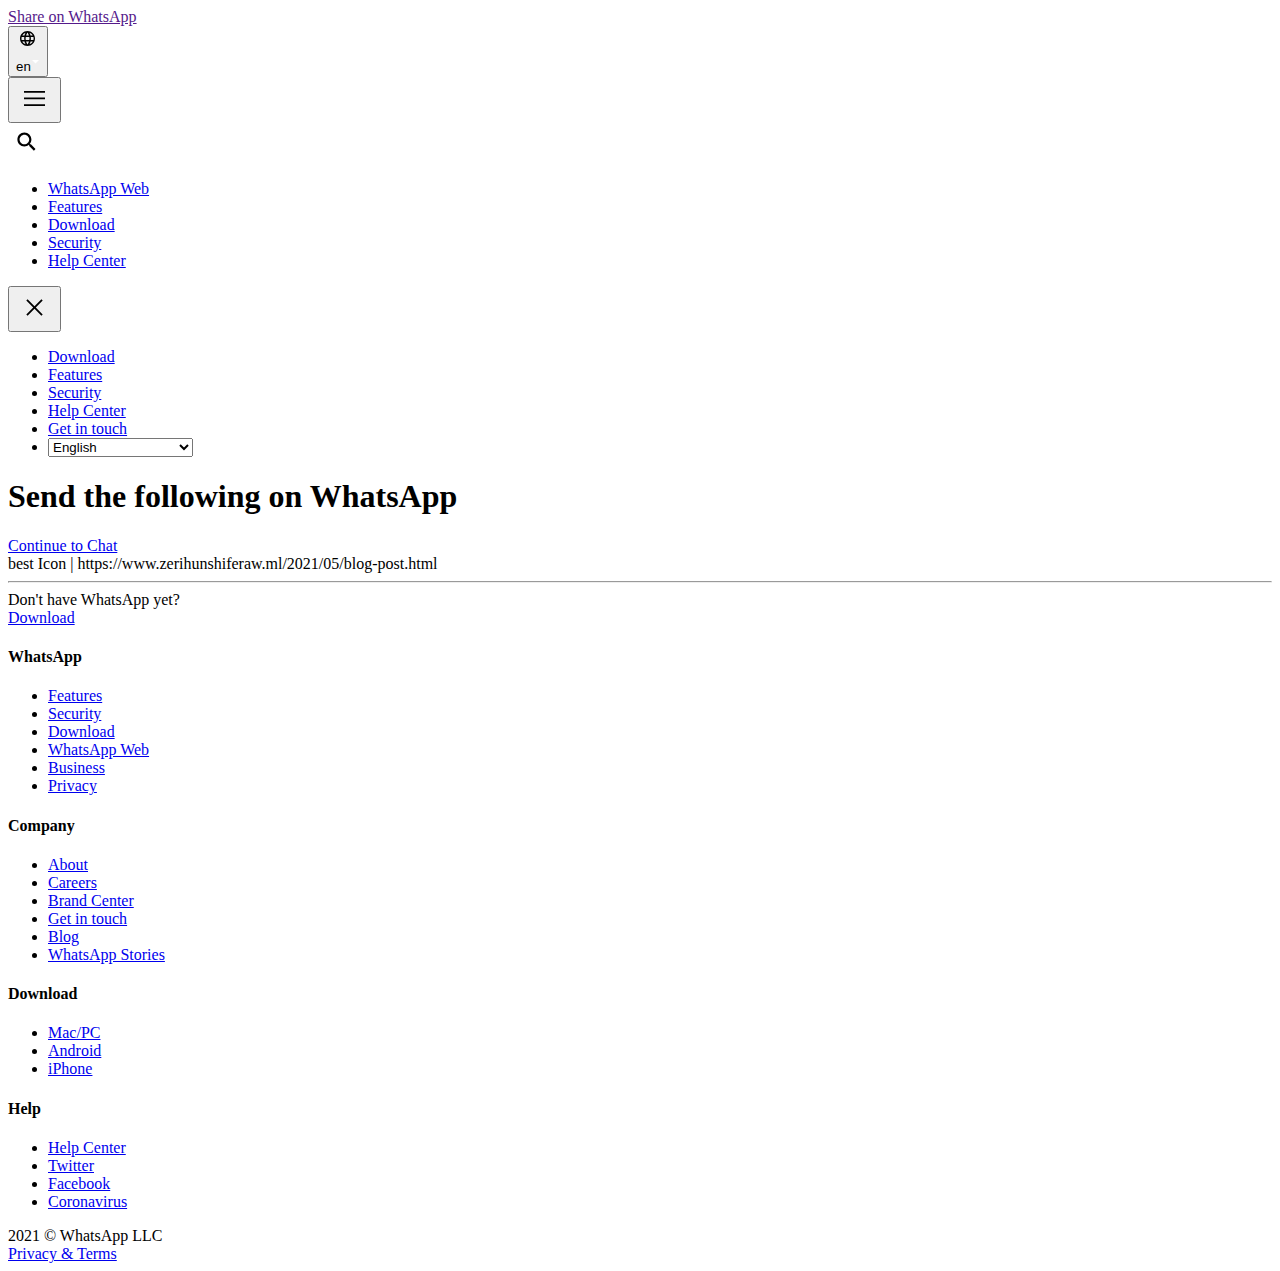
<file: send-3.html>
<!DOCTYPE html>
<html lang="en" id="facebook" class="no_js">
<head><meta charset="utf-8" /><meta name="referrer" content="default" id="meta_referrer" /><script nonce="KvvCiS0J">window._cstart=+new Date();</script><script nonce="KvvCiS0J">function envFlush(a){function b(b){for(var c in a)b[c]=a[c]}window.requireLazy?window.requireLazy(["Env"],b):(window.Env=window.Env||{},b(window.Env))}envFlush({"ajaxpipe_token":"AXj6zz7UL2BO-JhsdMk","timeslice_heartbeat_config":{"pollIntervalMs":33,"idleGapThresholdMs":60,"ignoredTimesliceNames":{"requestAnimationFrame":true,"Event listenHandler mousemove":true,"Event listenHandler mouseover":true,"Event listenHandler mouseout":true,"Event listenHandler scroll":true},"isHeartbeatEnabled":true,"isArtilleryOn":false},"shouldLogCounters":true,"timeslice_categories":{"react_render":true,"reflow":true},"sample_continuation_stacktraces":true,"gk_requirelazy_mem":true,"stack_trace_limit":30,"timesliceBufferSize":5000,"show_invariant_decoder":false,"compat_iframe_token":"AQ6sR0cdfuxxllFBE5c","isCQuick":false});</script><style nonce="KvvCiS0J"></style><script nonce="KvvCiS0J">__DEV__=0;CavalryLogger=window.CavalryLogger||function(a){this.lid=a,this.transition=!1,this.metric_collected=!1,this.is_detailed_profiler=!1,this.instrumentation_started=!1,this.pagelet_metrics={},this.events={},this.ongoing_watch={},this.values={t_cstart:window._cstart},this.piggy_values={},this.bootloader_metrics={},this.resource_to_pagelet_mapping={},this.initializeInstrumentation&&this.initializeInstrumentation()},CavalryLogger.prototype.setIsDetailedProfiler=function(a){this.is_detailed_profiler=a;return this},CavalryLogger.prototype.setTTIEvent=function(a){this.tti_event=a;return this},CavalryLogger.prototype.setValue=function(a,b,c,d){d=d?this.piggy_values:this.values;(typeof d[a]==="undefined"||c)&&(d[a]=b);return this},CavalryLogger.prototype.getLastTtiValue=function(){return this.lastTtiValue},CavalryLogger.prototype.setTimeStamp=CavalryLogger.prototype.setTimeStamp||function(a,b,c,d){this.mark(a);var e=this.values.t_cstart||this.values.t_start;e=d?e+d:CavalryLogger.now();this.setValue(a,e,b,c);this.tti_event&&a==this.tti_event&&(this.lastTtiValue=e,this.setTimeStamp("t_tti",b));return this},CavalryLogger.prototype.mark=typeof console==="object"&&console.timeStamp?function(a){console.timeStamp(a)}:function(){},CavalryLogger.prototype.addPiggyback=function(a,b){this.piggy_values[a]=b;return this},CavalryLogger.instances={},CavalryLogger.id=0,CavalryLogger.getInstance=function(a){typeof a==="undefined"&&(a=CavalryLogger.id);CavalryLogger.instances[a]||(CavalryLogger.instances[a]=new CavalryLogger(a));return CavalryLogger.instances[a]},CavalryLogger.setPageID=function(a){if(CavalryLogger.id===0){var b=CavalryLogger.getInstance();CavalryLogger.instances[a]=b;CavalryLogger.instances[a].lid=a;delete CavalryLogger.instances[0]}CavalryLogger.id=a},CavalryLogger.now=function(){return window.performance&&performance.timing&&performance.timing.navigationStart&&performance.now?performance.now()+performance.timing.navigationStart:new Date().getTime()},CavalryLogger.prototype.measureResources=function(){},CavalryLogger.prototype.profileEarlyResources=function(){},CavalryLogger.getBootloaderMetricsFromAllLoggers=function(){},CavalryLogger.start_js=function(){},CavalryLogger.done_js=function(){};CavalryLogger.getInstance().setTTIEvent("t_domcontent");CavalryLogger.prototype.measureResources=function(a,b){if(!this.log_resources)return;var c="bootload/"+a.name;if(this.bootloader_metrics[c]!==void 0||this.ongoing_watch[c]!==void 0)return;var d=CavalryLogger.now();this.ongoing_watch[c]=d;"start_"+c in this.bootloader_metrics||(this.bootloader_metrics["start_"+c]=d);b&&!("tag_"+c in this.bootloader_metrics)&&(this.bootloader_metrics["tag_"+c]=b);if(a.type==="js"){c="js_exec/"+a.name;this.ongoing_watch[c]=d}},CavalryLogger.prototype.stopWatch=function(a){if(this.ongoing_watch[a]){var b=CavalryLogger.now(),c=b-this.ongoing_watch[a];this.bootloader_metrics[a]=c;var d=this.piggy_values;a.indexOf("bootload")===0&&(d.t_resource_download||(d.t_resource_download=0),d.resources_downloaded||(d.resources_downloaded=0),d.t_resource_download+=c,d.resources_downloaded+=1,d["tag_"+a]=="_EF_"&&(d.t_pagelet_cssload_early_resources=b));delete this.ongoing_watch[a]}return this},CavalryLogger.getBootloaderMetricsFromAllLoggers=function(){var a={};Object.values(window.CavalryLogger.instances).forEach(function(b){b.bootloader_metrics&&Object.assign(a,b.bootloader_metrics)});return a},CavalryLogger.start_js=function(a){for(var b=0;b<a.length;++b)CavalryLogger.getInstance().stopWatch("js_exec/"+a[b])},CavalryLogger.done_js=function(a){for(var b=0;b<a.length;++b)CavalryLogger.getInstance().stopWatch("bootload/"+a[b])},CavalryLogger.prototype.profileEarlyResources=function(a){for(var b=0;b<a.length;b++)this.measureResources({name:a[b][0],type:a[b][1]?"js":""},"_EF_")};CavalryLogger.getInstance().log_resources=true;CavalryLogger.getInstance().setIsDetailedProfiler(true);window.CavalryLogger&&CavalryLogger.getInstance().setTimeStamp("t_start");</script><noscript><meta http-equiv="refresh" content="0; URL=/send?text=best+Icon+%7C+https%3A%2F%2Fwww.zerihunshiferaw.ml%2F2021%2F05%2Fblog-post.html&amp;_fb_noscript=1" /></noscript><title id="pageTitle">Share on WhatsApp</title><meta name="viewport" content="width=device-width, initial-scale=1, maximum-scale=1, user-scalable=no" /><meta name="theme-color" content="#1BA691" /><meta name="msapplication-navbutton-color" content="#1BA691" /><meta name="apple-mobile-web-app-capable" content="yes" /><meta property="og:title" content="Share on WhatsApp" /><meta property="og:image" content="https://static.xx.fbcdn.net/rsrc.php/v3/yO/r/FsWUqRoOsPu.png" /><meta property="og:site_name" content="WhatsApp.com" /><meta property="og:description" content="WhatsApp Messenger: More than 2 billion people in over 180 countries use WhatsApp to stay in touch with friends and family, anytime and anywhere. WhatsApp is free and offers simple, secure, reliable messaging and calling, available on phones all over the world." /><meta property="description" content="WhatsApp Messenger: More than 2 billion people in over 180 countries use WhatsApp to stay in touch with friends and family, anytime and anywhere. WhatsApp is free and offers simple, secure, reliable messaging and calling, available on phones all over the world." /><meta property="og:keywords" /><meta property="keywords" /><meta name="apple-mobile-web-app-status-bar-style" content="#1BA691" /><meta name="mobile-web-app-capable" content="yes" /><style nonce="KvvCiS0J">#hide_till_load{display: block !important;}</style><meta name="robots" content="noindex" /><link rel="shortcut icon" href="https://static.xx.fbcdn.net/rsrc.php/v3/yP/r/rYZqPCBaG70.png" /><link type="text/css" rel="stylesheet" href="https://static.xx.fbcdn.net/rsrc.php/v3/y-/l/0,cross/I98OnYk92fS.css?_nc_x=Ij3Wp8lg5Kz" data-bootloader-hash="w0wbZxI" />
<link type="text/css" rel="stylesheet" href="https://static.xx.fbcdn.net/rsrc.php/v3/yR/l/0,cross/V4qzs1IL0UA.css?_nc_x=Ij3Wp8lg5Kz" data-bootloader-hash="lSmMA2D" />
<script src="https://static.xx.fbcdn.net/rsrc.php/v3/yi/r/2qk05P2elES.js?_nc_x=Ij3Wp8lg5Kz" data-bootloader-hash="V0BOBL2" nonce="KvvCiS0J"></script>
<script nonce="KvvCiS0J">requireLazy(["HasteSupportData"],function(m){m.handle({"clpData":{"1897611":{"r":1,"s":1},"1949898":{"r":1},"1848815":{"r":10000,"s":1}},"gkxData":{"708253":{"result":false,"hash":"AT5n4hBL3YTMnQWt7K8"},"996940":{"result":false,"hash":"AT7opYuEGy3sjG1aNiU"},"1073500":{"result":false,"hash":"AT7aJmfnqWyioxOOXno"},"1224637":{"result":false,"hash":"AT7JRluWxuwDm3Xz53M"},"1263340":{"result":false,"hash":"AT5bwizWgDaFQudm5tU"},"676837":{"result":false,"hash":"AT4N8wBZA8ctCdHwZ8k"},"676920":{"result":false,"hash":"AT497IX4gOFG8gZeCCk"},"1857581":{"result":false,"hash":"AT5yTxGMp6le0PAtZEE"}}})});requireLazy(["TimeSliceImpl","ServerJS"],function(TimeSlice,ServerJS){(new ServerJS()).handle({"define":[["URLFragmentPreludeConfig",[],{"hashtagRedirect":false,"fragBlacklist":["nonce","access_token","oauth_token","xs","checkpoint_data","code"]},137],["BootloaderConfig",[],{"deferBootloads":false,"jsRetries":[200,500],"jsRetryAbortNum":2,"jsRetryAbortTime":5,"silentDups":false,"hypStep4":false},329],["CSSLoaderConfig",[],{"timeout":5000,"modulePrefix":"BLCSS:"},619],["CookieCoreConfig",[],{},2104],["CurrentCommunityInitialData",[],{},490],["CurrentEnvironment",[],{"facebookdotcom":true,"messengerdotcom":false,"workplacedotcom":false},827],["CurrentUserInitialData",[],{"ACCOUNT_ID":"0","USER_ID":"0","NAME":"","SHORT_NAME":null,"IS_BUSINESS_PERSON_ACCOUNT":false,"HAS_SECONDARY_BUSINESS_PERSON":false,"IS_FACEBOOK_WORK_ACCOUNT":false,"IS_MESSENGER_ONLY_USER":false,"IS_DEACTIVATED_ALLOWED_ON_MESSENGER":false,"IS_MESSENGER_CALL_GUEST_USER":false,"IS_WORK_MESSENGER_CALL_GUEST_USER":false,"APP_ID":"256281040558","IS_BUSINESS_DOMAIN":false},270],["DTSGInitialData",[],{},258],["ISB",[],{},330],["LSD",[],{"token":"X971uFRPYd9EOtUhtERX96"},323],["ServerNonce",[],{"ServerNonce":"25F_Jw6GZeKicph0JrQHcq"},141],["SiteData",[],{"server_revision":1004209448,"client_revision":1004209448,"tier":"","push_phase":"C3e","pkg_cohort":"PHASED:whatsapp_www_pkg","haste_session":"18844.PHASED:whatsapp_www_pkg.2.0.0.0","pr":1,"haste_site":"www","be_one_ahead":false,"ir_on":true,"is_rtl":false,"is_comet":false,"is_experimental_tier":false,"is_jit_warmed_up":false,"hsi":"6992884191847354359-0","semr_host_bucket":"6","bl_hash_version":2,"skip_rd_bl":true,"comet_env":0,"spin":0,"__spin_r":1004209448,"__spin_b":"trunk","__spin_t":1628157727,"vip":"31.13.86.51"},317],["SprinkleConfig",[],{"param_name":"jazoest","version":2,"should_randomize":false},2111],["UserAgentData",[],{"browserArchitecture":"32","browserFullVersion":null,"browserMinorVersion":null,"browserName":"Unknown","browserVersion":null,"deviceName":"Unknown","engineName":"Unknown","engineVersion":null,"platformArchitecture":"32","platformName":"Unknown","platformVersion":null,"platformFullVersion":null},527],["PromiseUsePolyfillSetImmediateGK",[],{"www_always_use_polyfill_setimmediate":false},2190],["KSConfig",[],{"killed":{"__set":["MLHUB_FLOW_AUTOREFRESH_SEARCH","NEKO_DISABLE_CREATE_FOR_SAP","EO_DISABLE_SYSTEM_SERIAL_NUMBER_FREE_TYPING_IN_CPE_NON_CLIENT","EO_SRT_HELPDESK_DASHBOARD_DISABLE_UNUSED_TAB_IN_RIGHT_PANEL","MOBILITY_KILL_OLD_VISIBILITY_POSITION_SETTING","WORKPLACE_DISPLAY_TEXT_EVIDENCE_REPORTING","BUSINESS_INVITE_FLOW_WITH_SELLER_PROFILE","ADS_TEMPLATE_UNIFICATION_IN_IG_STORIES","DCP_CYCLE_COUNT_CLASSIFICATION_UI","BUY_AT_UI_LINE_DELETE","BUSINESS_GRAPH_SETTING_APP_ASSIGNED_USERS_NEW_API","BUSINESS_GRAPH_SETTING_BU_ASSIGNED_USERS_NEW_API","BUSINESS_GRAPH_SETTING_ESG_ASSIGNED_USERS_NEW_API","BUSINESS_GRAPH_SETTING_PRODUCT_CATALOG_ASSIGNED_USERS_NEW_API","BUSINESS_GRAPH_SETTING_SESG_ASSIGNED_USERS_NEW_API","BUSINESS_GRAPH_SETTING_WABA_ASSIGNED_USERS_NEW_API","ADS_PLACEMENT_FIX_PUBLISHER_PLATFORMS_MUTATION","FORCE_FETCH_BOOSTED_COMPONENT_AFTER_ADS_CREATION","VIDEO_DIMENSIONS_FROM_PLAYER_IN_UPLOAD_DIALOG","SNIVY_GROUP_BY_EVENT_TRACE_ID_AND_NAME","ADS_STORE_VISITS_METRICS_DEPRECATION","DYNAMIC_ADS_SET_CATALOG_AND_PRODUCT_SET_TOGETHER","AD_DRAFT_ENABLE_SYNCRHONOUS_FRAGMENT_VALIDATION","NEKO_ENABLE_RESET_SAP_FOR_CREATE_AD_SET_CONTEXTUAL","SEPARATE_MESSAGING_COMACTIVITY_PAGE_PERMS","LAB_NET_NEW_UI_RELEASE","HELPDESK_USE_XDS_SEARCHABLE_INPUT_FOR_WORKFLOW","POCKET_MONSTERS_CREATE","POCKET_MONSTERS_DELETE","SRT_BANZAI_SRT_CORE_LOGGER","SRT_BANZAI_SRT_MAIN_LOGGER","SIMPL_SAMPLING_HEALTH_CARD","WORKPLACE_PLATFORM_SECURE_APPS_MAILBOXES","POCKET_MONSTERS_UPDATE_NAME","ADS_INTEGRATION_PORTAL_RELAY_LIVE","IC_DISABLE_MERGE_TOOL_FEED_CHECK_FOR_REPLACE_SCHEDULE","INTERN_TYPEAHEAD_USE_RELAY_ENVIRONMENT_FROM_CONTEXT","WIT_CCPA_NOTICE_UPDATE","MESSENGER_WEB_DISABLE_REQUEST_TIMEOUT","ADS_EPD_IMPACTED_ADVERTISER_MIGRATE_XCONTROLLER","RECRUITING_CANDIDATE_PORTAL_ACCOUNT_DELETION_CARD","FBPAY_BUTTON_FORCE_WEB_LOGIN"]},"ko":{"__set":["3OsLvnSHNTt","1G7wJ6bJt9K","9NpkGYwzrPG","6fHw06UmAMW","3oh5Mw86USj","8NAceEy9JZo","7FOIzos6XJX","6xuJHOrdskA","75fREERrb3F","rf8JEPGgOi","4j36SVzvP3w","4NSq3ZC4ScE","53gCxKq281G","3yzzwBY7Npj","1onzIv0jH6H","8PlKuowafe8","1ntjZ2zgf03","4SIH2GRVX5W","2dhqRnqXGLQ","2WgiNOrHVuC","amKHb4Cw4WI","5mNEXob0nTj","8rDvN9vWdAK","9cL5o2kjfZo","5BdzWGmfvrA","DDZhogI19W","aDayprn6pbH","acrJTh9WGdp","1oOE64fL4wO","9Gd8qgRxn8z","MPMaqnqZ9c","4MzX0ipjWq","5XCz1h9Iaw3","7r6mSP7ofr2","5zgf0XOYSz7","6DGPLrRdyts","65QXccYPZEf","4Dw9FnRd3R6","afo9WVJs5sX","aWxCyi1sEC7","9kCSDzzr8fu","5CgPoeKJxPK"]}},2580],["JSErrorLoggingConfig",[],{"appId":256281040558,"extra":[],"reportInterval":50,"sampleWeight":null,"sampleWeightKey":"__jssesw"},2776],["DataStoreConfig",[],{"expandoKey":"__FB_STORE","useExpando":true},2915],["CookieCoreLoggingConfig",[],{"maximumIgnorableStallMs":16.67,"sampleRate":9.7e-5,"sampleRateClassic":1.0e-10,"sampleRateFastStale":1.0e-8},3401],["ImmediateImplementationExperiments",[],{"prefer_message_channel":true},3419],["DTSGInitData",[],{"token":"","async_get_token":""},3515],["UriNeedRawQuerySVConfig",[],{"uris":["dms.netmng.com","doubleclick.net","r.msn.com","watchit.sky.com","graphite.instagram.com","www.kfc.co.th","learn.pantheon.io","www.landmarkshops.in","www.ncl.com","s0.wp.com","www.tatacliq.com","bs.serving-sys.com","kohls.com","lazada.co.th","xg4ken.com","technopark.ru","officedepot.com.mx","bestbuy.com.mx","booking.com"]},3871],["InitialCookieConsent",[],{"deferCookies":false,"initialConsent":{"__set":[1,2]},"noCookies":false,"shouldShowCookieBanner":false},4328],["TrustedTypesConfig",[],{"useTrustedTypes":false,"reportOnly":false},4548],["WebConnectionClassServerGuess",[],{"connectionClass":"UNKNOWN"},4705],["CometAltpayJsSdkIframeAllowedDomains",[],{"allowed_domains":["https:\/\/live.adyen.com","https:\/\/integration-facebook.payu.in","https:\/\/facebook.payulatam.com","https:\/\/secure.payu.com","https:\/\/facebook.dlocal.com","https:\/\/buy2.boku.com"]},4920],["BootloaderEndpointConfig",[],{"debugNoBatching":false,"endpointURI":"https:\/\/api.whatsapp.com\/ajax\/bootloader-endpoint\/"},5094],["BigPipeExperiments",[],{"link_images_to_pagelets":false},907],["AsyncRequestConfig",[],{"retryOnNetworkError":"1","useFetchStreamAjaxPipeTransport":false},328],["FbtResultGK",[],{"shouldReturnFbtResult":true,"inlineMode":"NO_INLINE"},876],["IntlPhonologicalRules",[],{"meta":{"\/_B\/":"([.,!?\\s]|^)","\/_E\/":"([.,!?\\s]|$)"},"patterns":{"\/\u0001(.*)('|&#039;)s\u0001(?:'|&#039;)s(.*)\/":"\u0001$1$2s\u0001$3","\/_\u0001([^\u0001]*)\u0001\/":"javascript"}},1496],["IntlViewerContext",[],{"GENDER":3},772],["NumberFormatConfig",[],{"decimalSeparator":".","numberDelimiter":",","minDigitsForThousandsSeparator":4,"standardDecimalPatternInfo":{"primaryGroupSize":3,"secondaryGroupSize":3},"numberingSystemData":null},54],["SessionNameConfig",[],{"seed":"2nQA"},757],["ZeroCategoryHeader",[],{},1127],["ZeroRewriteRules",[],{"rewrite_rules":{},"whitelist":{"\/hr\/r":1,"\/hr\/p":1,"\/zero\/unsupported_browser\/":1,"\/zero\/policy\/optin":1,"\/zero\/optin\/write\/":1,"\/zero\/optin\/legal\/":1,"\/zero\/optin\/free\/":1,"\/about\/privacy\/":1,"\/about\/privacy\/update\/":1,"\/about\/privacy\/update":1,"\/zero\/toggle\/welcome\/":1,"\/zero\/toggle\/nux\/":1,"\/zero\/toggle\/settings\/":1,"\/fup\/interstitial\/":1,"\/work\/landing":1,"\/work\/login\/":1,"\/work\/email\/":1,"\/ai.php":1,"\/js_dialog_resources\/dialog_descriptions_android.json":0,"\/connect\/jsdialog\/MPlatformAppInvitesJSDialog\/":0,"\/connect\/jsdialog\/MPlatformOAuthShimJSDialog\/":0,"\/connect\/jsdialog\/MPlatformLikeJSDialog\/":0,"\/qp\/interstitial\/":1,"\/qp\/action\/redirect\/":1,"\/qp\/action\/close\/":1,"\/zero\/support\/ineligible\/":1,"\/zero_balance_redirect\/":1,"\/zero_balance_redirect":1,"\/zero_balance_redirect\/l\/":1,"\/l.php":1,"\/lsr.php":1,"\/ajax\/dtsg\/":1,"\/checkpoint\/block\/":1,"\/exitdsite":1,"\/zero\/balance\/pixel\/":1,"\/zero\/balance\/":1,"\/zero\/balance\/carrier_landing\/":1,"\/zero\/flex\/logging\/":1,"\/tr":1,"\/tr\/":1,"\/sem_campaigns\/sem_pixel_test\/":1,"\/bookmarks\/flyout\/body\/":1,"\/zero\/subno\/":1,"\/confirmemail.php":1,"\/policies\/":1,"\/mobile\/internetdotorg\/classifier\/":1,"\/zero\/dogfooding":1,"\/xti.php":1,"\/zero\/fblite\/config\/":1,"\/hr\/zsh\/wc\/":1,"\/ajax\/bootloader-endpoint\/":1,"\/mobile\/zero\/carrier_page\/":1,"\/mobile\/zero\/carrier_page\/education_page\/":1,"\/mobile\/zero\/carrier_page\/feature_switch\/":1,"\/mobile\/zero\/carrier_page\/settings_page\/":1,"\/aloha_check_build":1,"\/upsell\/zbd\/softnudge\/":1,"\/mobile\/zero\/af_transition\/":1,"\/mobile\/zero\/af_transition\/action\/":1,"\/mobile\/zero\/freemium\/":1,"\/mobile\/zero\/freemium\/redirect\/":1,"\/mobile\/zero\/freemium\/zero_fup\/":1,"\/4oh4.php":1,"\/autologin.php":1,"\/birthday_help.php":1,"\/checkpoint\/":1,"\/contact-importer\/":1,"\/cr.php":1,"\/legal\/terms\/":1,"\/login.php":1,"\/login\/":1,"\/mobile\/account\/":1,"\/n\/":1,"\/remote_test_device\/":1,"\/upsell\/buy\/":1,"\/upsell\/buyconfirm\/":1,"\/upsell\/buyresult\/":1,"\/upsell\/promos\/":1,"\/upsell\/continue\/":1,"\/upsell\/h\/promos\/":1,"\/upsell\/loan\/learnmore\/":1,"\/upsell\/purchase\/":1,"\/upsell\/promos\/upgrade\/":1,"\/upsell\/buy_redirect\/":1,"\/upsell\/loan\/buyconfirm\/":1,"\/upsell\/loan\/buy\/":1,"\/upsell\/sms\/":1,"\/wap\/a\/channel\/reconnect.php":1,"\/wap\/a\/nux\/wizard\/nav.php":1,"\/wap\/appreg.php":1,"\/wap\/birthday_help.php":1,"\/wap\/c.php":1,"\/wap\/confirmemail.php":1,"\/wap\/cr.php":1,"\/wap\/login.php":1,"\/wap\/r.php":1,"\/zero\/datapolicy":1,"\/a\/timezone.php":1,"\/a\/bz":1,"\/bz\/reliability":1,"\/r.php":1,"\/mr\/":1,"\/reg\/":1,"\/registration\/log\/":1,"\/terms\/":1,"\/f123\/":1,"\/expert\/":1,"\/experts\/":1,"\/terms\/index.php":1,"\/terms.php":1,"\/srr\/":1,"\/msite\/redirect\/":1,"\/fbs\/pixel\/":1,"\/contactpoint\/preconfirmation\/":1,"\/contactpoint\/cliff\/":1,"\/contactpoint\/confirm\/submit\/":1,"\/contactpoint\/confirmed\/":1,"\/contactpoint\/login\/":1,"\/preconfirmation\/contactpoint_change\/":1,"\/help\/contact\/":1,"\/survey\/":1,"\/upsell\/loyaltytopup\/accept\/":1,"\/settings\/":1,"\/lite\/":1,"\/zero_status_update\/":1,"\/operator_store\/":1,"\/upsell\/":1,"\/wifiauth\/login\/":1}},1478],["IntlNumberTypeConfig",[],{"impl":"if (n === 1) { return IntlVariations.NUMBER_ONE; } else { return IntlVariations.NUMBER_OTHER; }"},3405],["ServerTimeData",[],{"serverTime":1628157727480,"timeOfRequestStart":1628157727456.3,"timeOfResponseStart":1628157727456.3},5943],["FbtQTOverrides",[],{"overrides":{"1_3b50cd9aad0236867b5cea8468e5e77c":"Submit"}},551],["AnalyticsCoreData",[],{"device_id":"$^|AcakwzuayFT5LhZUk0W8Ox0rykSTMWBPhJR5c-A6mVmyXaUJBqUxIzOpYei2QALIw_KH0fF7-KD5Aw8Z_A5Pk_I69YcSpjY|fd.AcYziBS5hHsMAVtE2d4_yimcdcwQvM-7juKWdanxIeTorBHXgGk3nOb4V7x8ZPv_3ksD2GhX9_HE1YnHokmHKejf","app_id":"256281040558","enable_bladerunner":false,"enable_ack":true,"push_phase":"C3e","enable_observer":false},5237],["cr:696703",[],{"__rc":[null,"Aa2L_xyCOlfvaN3-HtFarqUlJ_P_k4DpN3zL1FfJBHOunCVnMmGzfe_bVm2bkSsdyZ2G1MIRoOPYMQYtQRlkvTA2iao"]},-1],["cr:708886",["EventProfilerImpl"],{"__rc":["EventProfilerImpl","Aa2L_xyCOlfvaN3-HtFarqUlJ_P_k4DpN3zL1FfJBHOunCVnMmGzfe_bVm2bkSsdyZ2G1MIRoOPYMQYtQRlkvTA2iao"]},-1],["cr:717822",["TimeSliceImpl"],{"__rc":["TimeSliceImpl","Aa2L_xyCOlfvaN3-HtFarqUlJ_P_k4DpN3zL1FfJBHOunCVnMmGzfe_bVm2bkSsdyZ2G1MIRoOPYMQYtQRlkvTA2iao"]},-1],["cr:806696",["clearTimeoutBlue"],{"__rc":["clearTimeoutBlue","Aa2L_xyCOlfvaN3-HtFarqUlJ_P_k4DpN3zL1FfJBHOunCVnMmGzfe_bVm2bkSsdyZ2G1MIRoOPYMQYtQRlkvTA2iao"]},-1],["cr:807042",["setTimeoutBlue"],{"__rc":["setTimeoutBlue","Aa2L_xyCOlfvaN3-HtFarqUlJ_P_k4DpN3zL1FfJBHOunCVnMmGzfe_bVm2bkSsdyZ2G1MIRoOPYMQYtQRlkvTA2iao"]},-1],["cr:896462",["setIntervalAcrossTransitionsBlue"],{"__rc":["setIntervalAcrossTransitionsBlue","Aa2L_xyCOlfvaN3-HtFarqUlJ_P_k4DpN3zL1FfJBHOunCVnMmGzfe_bVm2bkSsdyZ2G1MIRoOPYMQYtQRlkvTA2iao"]},-1],["cr:986633",["setTimeoutAcrossTransitionsBlue"],{"__rc":["setTimeoutAcrossTransitionsBlue","Aa2L_xyCOlfvaN3-HtFarqUlJ_P_k4DpN3zL1FfJBHOunCVnMmGzfe_bVm2bkSsdyZ2G1MIRoOPYMQYtQRlkvTA2iao"]},-1],["cr:1003267",["clearIntervalBlue"],{"__rc":["clearIntervalBlue","Aa2L_xyCOlfvaN3-HtFarqUlJ_P_k4DpN3zL1FfJBHOunCVnMmGzfe_bVm2bkSsdyZ2G1MIRoOPYMQYtQRlkvTA2iao"]},-1],["cr:1183579",["InlineFbtResultImpl"],{"__rc":["InlineFbtResultImpl","Aa2L_xyCOlfvaN3-HtFarqUlJ_P_k4DpN3zL1FfJBHOunCVnMmGzfe_bVm2bkSsdyZ2G1MIRoOPYMQYtQRlkvTA2iao"]},-1],["cr:925100",["RunBlue"],{"__rc":["RunBlue","Aa2L_xyCOlfvaN3-HtFarqUlJ_P_k4DpN3zL1FfJBHOunCVnMmGzfe_bVm2bkSsdyZ2G1MIRoOPYMQYtQRlkvTA2iao"]},-1],["cr:729414",[],{"__rc":[null,"Aa0iSrFDlg5eIxMn2uO9mmzt3jheDdC5-2T0tJhl2ABmX7Nrq3aF2vxPCQZyBSAupfZuM6d04we6X8ftpgx9B-yp"]},-1],["cr:1094907",[],{"__rc":[null,"Aa05C9-tBeshfycFw6BAXT4ebvsB5myCLi0HEoXPnXKrJXEuOA555i-kwWnuuE6p4TAGDs6Nn2FNySxthgcIFW0"]},-1],["EventConfig",[],{"sampling":{"bandwidth":0,"play":0,"playing":0,"progress":0,"pause":0,"ended":0,"seeked":0,"seeking":0,"waiting":0,"loadedmetadata":0,"canplay":0,"selectionchange":0,"change":0,"timeupdate":0,"adaptation":0,"focus":0,"blur":0,"load":0,"error":0,"message":0,"abort":0,"storage":0,"scroll":200000,"mousemove":20000,"mouseover":10000,"mouseout":10000,"mousewheel":1,"MSPointerMove":10000,"keydown":0.1,"click":0.02,"mouseup":0.02,"__100ms":0.001,"__default":5000,"__min":100,"__interactionDefault":200,"__eventDefault":100000},"page_sampling_boost":1,"interaction_regexes":{},"interaction_boost":{},"event_types":{},"manual_instrumentation":false,"profile_eager_execution":false,"disable_heuristic":true,"disable_event_profiler":false},1726],["AdsInterfacesSessionConfig",[],{},2393]],"require":[["markJSEnabled"],["lowerDomain"],["URLFragmentPrelude"],["Primer"],["BigPipe"],["Bootloader"],["TimeSlice"],["AsyncRequest"],["BanzaiScuba_DEPRECATED"],["VisualCompletionGating"],["FbtLogging"],["IntlQtEventFalcoEvent"],["RequireDeferredReference","unblock",[],[["AsyncRequest","BanzaiScuba_DEPRECATED","VisualCompletionGating","FbtLogging","IntlQtEventFalcoEvent"],"sd"]],["RequireDeferredReference","unblock",[],[["AsyncRequest","BanzaiScuba_DEPRECATED","VisualCompletionGating","FbtLogging","IntlQtEventFalcoEvent"],"css"]]]});});</script></head><body id="top-of-page" class="_2yzz _2ywk _whatsapp_www__page--api en x1 Locale_en_US" dir="ltr"><script type="text/javascript" nonce="KvvCiS0J">requireLazy(["bootstrapWebSession"],function(j){j(1628157727)})</script><div id="hide_till_load" class="_2ywh _li _9kh2" style="display: none"><div class="_2y_d _9rxy _whatsapp_www__page--api"><div data-testid="whatsapp_www_header" class="_2zpg"><header class="_2zpl"><div class="_2yz3 _2ziw" id="header-inner"><a class="_36or _2zq_" data-testid="whatsapp_www_header_logo_link" href="https://www.whatsapp.com/" aria-label="Main page" data-lnfb-mode="ie"></a><a class="_36or _2yzn" href="">Share on WhatsApp</a><div class="_2zpt"><button id="lang"><svg version="1.1" id="icon-language" xmlns="http://www.w3.org/2000/svg" x="0" y="0" width="19px" height="19px" viewBox="0 0 19 19" style="enable-background:new 0 0 19 19;" role="img" aria-labelledby="a11yTitle" space="preserve"><title id="a11yTitle">Language</title><path class="_2y-e" d="M9.5,2C5.4,2,2,5.4,2,9.5S5.4,17,9.5,17c4.1,0,7.5-3.4,
              7.5-7.5S13.6,2,9.5,2z M14.7,6.5h-2.2c-0.2-1-0.6-1.8-1.1-2.7C12.8,
              4.3,14,
              5.2,14.7,
              6.5z M9.5,3.5c0.6,0.9,1.1,1.9,1.4,3H8.1C8.4,
              5.4,8.9,4.4,9.5,3.5z M3.7,
              11c-0.2-0.5-0.2-1-0.2-1.5C3.5,9,3.5,8.4,3.7,8h2.6C6.2,8.5,
              6.2,9,6.2,9.5c0,0.5,
              0.1,1,0.1,1.5H3.7z M4.3,12.5h2.2c0.2,1,0.6,1.8,
              1.1,2.7C6.2,14.7,5,13.8,4.3,
              12.5z M6.5,6.5H4.3c0.8-1.3,1.9-2.2,3.2-2.7C7.1,
              4.7,6.7,5.5,6.5,6.5z M9.5,
              15.5c-0.6-0.9-1.1-1.9-1.4-3h2.9C10.6,13.6,10.1,
              14.6,9.5,15.5z M11.2,
              11H7.8c-0.1-0.5-0.2-1-0.2-1.5c0-0.5,0.1-1,
              0.2-1.5h3.5c0.1,0.5,0.2,1,0.2,
              1.5C11.5,10,
              11.3,10.5,11.2,11z M11.5,15.2c0.5-0.8,0.8-1.7,1.1-2.7h2.2C14,
              13.8,12.8,14.7,11.5,
              15.2z M12.8,11c0.1-0.5,0.1-1,0.1-1.5c0-0.5-0.1-1-0.1-1.5h2.6c0.2,
              0.5,0.2,1,0.2,
              1.5c0,0.5-0.1,1.1-0.2,1.5H12.8z"></path></svg><div class="_2zbh">en<svg version="1.1" xmlns="http://www.w3.org/2000/svg" class="_2zbi" x="0" y="0" width="9px" height="20px" viewBox="0 0 9 20" style="enable-background:new 0 0 9 20;"><polygon fill="#ffffff" points="1,9 4.5,12.5 8,9 "></polygon></svg></div></button><div class="_2zqm" id="lang-picker" style="display: none;"><div class="_2zqx">Select your language</div><ul><li class="_2zqt"><a class="_36or _2zqv" href="https://api.whatsapp.com/send?text=best+Icon+%7C+https%3A%2F%2Fwww.zerihunshiferaw.ml%2F2021%2F05%2Fblog-post.html&amp;lang=az" dir="auto" data-lnfb-mode="ie">azərbaycan</a></li><li class="_2zqt"><a class="_36or _2zqv" href="https://api.whatsapp.com/send?text=best+Icon+%7C+https%3A%2F%2Fwww.zerihunshiferaw.ml%2F2021%2F05%2Fblog-post.html&amp;lang=af" dir="auto" data-lnfb-mode="ie">Afrikaans</a></li><li class="_2zqt"><a class="_36or _2zqv" href="https://api.whatsapp.com/send?text=best+Icon+%7C+https%3A%2F%2Fwww.zerihunshiferaw.ml%2F2021%2F05%2Fblog-post.html&amp;lang=id" dir="auto" data-lnfb-mode="ie">Bahasa Indonesia</a></li><li class="_2zqt"><a class="_36or _2zqv" href="https://api.whatsapp.com/send?text=best+Icon+%7C+https%3A%2F%2Fwww.zerihunshiferaw.ml%2F2021%2F05%2Fblog-post.html&amp;lang=ms" dir="auto" data-lnfb-mode="ie">Melayu</a></li><li class="_2zqt"><a class="_36or _2zqv" href="https://api.whatsapp.com/send?text=best+Icon+%7C+https%3A%2F%2Fwww.zerihunshiferaw.ml%2F2021%2F05%2Fblog-post.html&amp;lang=ca" dir="auto" data-lnfb-mode="ie">català</a></li><li class="_2zqt"><a class="_36or _2zqv" href="https://api.whatsapp.com/send?text=best+Icon+%7C+https%3A%2F%2Fwww.zerihunshiferaw.ml%2F2021%2F05%2Fblog-post.html&amp;lang=cs" dir="auto" data-lnfb-mode="ie">čeština</a></li><li class="_2zqt"><a class="_36or _2zqv" href="https://api.whatsapp.com/send?text=best+Icon+%7C+https%3A%2F%2Fwww.zerihunshiferaw.ml%2F2021%2F05%2Fblog-post.html&amp;lang=da" dir="auto" data-lnfb-mode="ie">dansk</a></li><li class="_2zqt"><a class="_36or _2zqv" href="https://api.whatsapp.com/send?text=best+Icon+%7C+https%3A%2F%2Fwww.zerihunshiferaw.ml%2F2021%2F05%2Fblog-post.html&amp;lang=de" dir="auto" data-lnfb-mode="ie">Deutsch</a></li><li class="_2zqt"><a class="_36or _2zqv" href="https://api.whatsapp.com/send?text=best+Icon+%7C+https%3A%2F%2Fwww.zerihunshiferaw.ml%2F2021%2F05%2Fblog-post.html&amp;lang=et" dir="auto" data-lnfb-mode="ie">eesti</a></li><li class="_2zqt _2zqw"><a class="_36or _2zqv" href="https://api.whatsapp.com/send?text=best+Icon+%7C+https%3A%2F%2Fwww.zerihunshiferaw.ml%2F2021%2F05%2Fblog-post.html&amp;lang=en" dir="auto" data-lnfb-mode="ie">English</a></li><li class="_2zqt"><a class="_36or _2zqv" href="https://api.whatsapp.com/send?text=best+Icon+%7C+https%3A%2F%2Fwww.zerihunshiferaw.ml%2F2021%2F05%2Fblog-post.html&amp;lang=es" dir="auto" data-lnfb-mode="ie">español</a></li><li class="_2zqt"><a class="_36or _2zqv" href="https://api.whatsapp.com/send?text=best+Icon+%7C+https%3A%2F%2Fwww.zerihunshiferaw.ml%2F2021%2F05%2Fblog-post.html&amp;lang=fr" dir="auto" data-lnfb-mode="ie">français</a></li><li class="_2zqt"><a class="_36or _2zqv" href="https://api.whatsapp.com/send?text=best+Icon+%7C+https%3A%2F%2Fwww.zerihunshiferaw.ml%2F2021%2F05%2Fblog-post.html&amp;lang=ga" dir="auto" data-lnfb-mode="ie">Gaeilge</a></li><li class="_2zqt"><a class="_36or _2zqv" href="https://api.whatsapp.com/send?text=best+Icon+%7C+https%3A%2F%2Fwww.zerihunshiferaw.ml%2F2021%2F05%2Fblog-post.html&amp;lang=hr" dir="auto" data-lnfb-mode="ie">hrvatski</a></li><li class="_2zqt"><a class="_36or _2zqv" href="https://api.whatsapp.com/send?text=best+Icon+%7C+https%3A%2F%2Fwww.zerihunshiferaw.ml%2F2021%2F05%2Fblog-post.html&amp;lang=it" dir="auto" data-lnfb-mode="ie">italiano</a></li><li class="_2zqt"><a class="_36or _2zqv" href="https://api.whatsapp.com/send?text=best+Icon+%7C+https%3A%2F%2Fwww.zerihunshiferaw.ml%2F2021%2F05%2Fblog-post.html&amp;lang=sw" dir="auto" data-lnfb-mode="ie">Kiswahili</a></li><li class="_2zqt"><a class="_36or _2zqv" href="https://api.whatsapp.com/send?text=best+Icon+%7C+https%3A%2F%2Fwww.zerihunshiferaw.ml%2F2021%2F05%2Fblog-post.html&amp;lang=lv" dir="auto" data-lnfb-mode="ie">latviešu</a></li><li class="_2zqt"><a class="_36or _2zqv" href="https://api.whatsapp.com/send?text=best+Icon+%7C+https%3A%2F%2Fwww.zerihunshiferaw.ml%2F2021%2F05%2Fblog-post.html&amp;lang=lt" dir="auto" data-lnfb-mode="ie">lietuvių</a></li><li class="_2zqt"><a class="_36or _2zqv" href="https://api.whatsapp.com/send?text=best+Icon+%7C+https%3A%2F%2Fwww.zerihunshiferaw.ml%2F2021%2F05%2Fblog-post.html&amp;lang=hu" dir="auto" data-lnfb-mode="ie">magyar</a></li><li class="_2zqt"><a class="_36or _2zqv" href="https://api.whatsapp.com/send?text=best+Icon+%7C+https%3A%2F%2Fwww.zerihunshiferaw.ml%2F2021%2F05%2Fblog-post.html&amp;lang=nl" dir="auto" data-lnfb-mode="ie">Nederlands</a></li><li class="_2zqt"><a class="_36or _2zqv" href="https://api.whatsapp.com/send?text=best+Icon+%7C+https%3A%2F%2Fwww.zerihunshiferaw.ml%2F2021%2F05%2Fblog-post.html&amp;lang=nb" dir="auto" data-lnfb-mode="ie">norsk bokmål</a></li><li class="_2zqt"><a class="_36or _2zqv" href="https://api.whatsapp.com/send?text=best+Icon+%7C+https%3A%2F%2Fwww.zerihunshiferaw.ml%2F2021%2F05%2Fblog-post.html&amp;lang=uz" dir="auto" data-lnfb-mode="ie">o‘zbek</a></li><li class="_2zqt"><a class="_36or _2zqv" href="https://api.whatsapp.com/send?text=best+Icon+%7C+https%3A%2F%2Fwww.zerihunshiferaw.ml%2F2021%2F05%2Fblog-post.html&amp;lang=tl" dir="auto" data-lnfb-mode="ie">Filipino</a></li><li class="_2zqt"><a class="_36or _2zqv" href="https://api.whatsapp.com/send?text=best+Icon+%7C+https%3A%2F%2Fwww.zerihunshiferaw.ml%2F2021%2F05%2Fblog-post.html&amp;lang=pl" dir="auto" data-lnfb-mode="ie">polski</a></li><li class="_2zqt"><a class="_36or _2zqv" href="https://api.whatsapp.com/send?text=best+Icon+%7C+https%3A%2F%2Fwww.zerihunshiferaw.ml%2F2021%2F05%2Fblog-post.html&amp;lang=pt_br" dir="auto" data-lnfb-mode="ie">Português (Brasil)</a></li><li class="_2zqt"><a class="_36or _2zqv" href="https://api.whatsapp.com/send?text=best+Icon+%7C+https%3A%2F%2Fwww.zerihunshiferaw.ml%2F2021%2F05%2Fblog-post.html&amp;lang=pt_pt" dir="auto" data-lnfb-mode="ie">Português (Portugal)</a></li><li class="_2zqt"><a class="_36or _2zqv" href="https://api.whatsapp.com/send?text=best+Icon+%7C+https%3A%2F%2Fwww.zerihunshiferaw.ml%2F2021%2F05%2Fblog-post.html&amp;lang=ro" dir="auto" data-lnfb-mode="ie">română</a></li><li class="_2zqt"><a class="_36or _2zqv" href="https://api.whatsapp.com/send?text=best+Icon+%7C+https%3A%2F%2Fwww.zerihunshiferaw.ml%2F2021%2F05%2Fblog-post.html&amp;lang=sq" dir="auto" data-lnfb-mode="ie">shqip</a></li><li class="_2zqt"><a class="_36or _2zqv" href="https://api.whatsapp.com/send?text=best+Icon+%7C+https%3A%2F%2Fwww.zerihunshiferaw.ml%2F2021%2F05%2Fblog-post.html&amp;lang=sk" dir="auto" data-lnfb-mode="ie">slovenčina</a></li><li class="_2zqt"><a class="_36or _2zqv" href="https://api.whatsapp.com/send?text=best+Icon+%7C+https%3A%2F%2Fwww.zerihunshiferaw.ml%2F2021%2F05%2Fblog-post.html&amp;lang=sl" dir="auto" data-lnfb-mode="ie">slovenščina</a></li><li class="_2zqt"><a class="_36or _2zqv" href="https://api.whatsapp.com/send?text=best+Icon+%7C+https%3A%2F%2Fwww.zerihunshiferaw.ml%2F2021%2F05%2Fblog-post.html&amp;lang=fi" dir="auto" data-lnfb-mode="ie">suomi</a></li><li class="_2zqt"><a class="_36or _2zqv" href="https://api.whatsapp.com/send?text=best+Icon+%7C+https%3A%2F%2Fwww.zerihunshiferaw.ml%2F2021%2F05%2Fblog-post.html&amp;lang=sv" dir="auto" data-lnfb-mode="ie">svenska</a></li><li class="_2zqt"><a class="_36or _2zqv" href="https://api.whatsapp.com/send?text=best+Icon+%7C+https%3A%2F%2Fwww.zerihunshiferaw.ml%2F2021%2F05%2Fblog-post.html&amp;lang=vi" dir="auto" data-lnfb-mode="ie">Tiếng Việt</a></li><li class="_2zqt"><a class="_36or _2zqv" href="https://api.whatsapp.com/send?text=best+Icon+%7C+https%3A%2F%2Fwww.zerihunshiferaw.ml%2F2021%2F05%2Fblog-post.html&amp;lang=tr" dir="auto" data-lnfb-mode="ie">Türkçe</a></li><li class="_2zqt"><a class="_36or _2zqv" href="https://api.whatsapp.com/send?text=best+Icon+%7C+https%3A%2F%2Fwww.zerihunshiferaw.ml%2F2021%2F05%2Fblog-post.html&amp;lang=el" dir="auto" data-lnfb-mode="ie">Ελληνικά</a></li><li class="_2zqt"><a class="_36or _2zqv" href="https://api.whatsapp.com/send?text=best+Icon+%7C+https%3A%2F%2Fwww.zerihunshiferaw.ml%2F2021%2F05%2Fblog-post.html&amp;lang=bg" dir="auto" data-lnfb-mode="ie">български</a></li><li class="_2zqt"><a class="_36or _2zqv" href="https://api.whatsapp.com/send?text=best+Icon+%7C+https%3A%2F%2Fwww.zerihunshiferaw.ml%2F2021%2F05%2Fblog-post.html&amp;lang=kk" dir="auto" data-lnfb-mode="ie">қазақ тілі</a></li><li class="_2zqt"><a class="_36or _2zqv" href="https://api.whatsapp.com/send?text=best+Icon+%7C+https%3A%2F%2Fwww.zerihunshiferaw.ml%2F2021%2F05%2Fblog-post.html&amp;lang=mk" dir="auto" data-lnfb-mode="ie">македонски</a></li><li class="_2zqt"><a class="_36or _2zqv" href="https://api.whatsapp.com/send?text=best+Icon+%7C+https%3A%2F%2Fwww.zerihunshiferaw.ml%2F2021%2F05%2Fblog-post.html&amp;lang=ru" dir="auto" data-lnfb-mode="ie">русский</a></li><li class="_2zqt"><a class="_36or _2zqv" href="https://api.whatsapp.com/send?text=best+Icon+%7C+https%3A%2F%2Fwww.zerihunshiferaw.ml%2F2021%2F05%2Fblog-post.html&amp;lang=sr" dir="auto" data-lnfb-mode="ie">српски</a></li><li class="_2zqt"><a class="_36or _2zqv" href="https://api.whatsapp.com/send?text=best+Icon+%7C+https%3A%2F%2Fwww.zerihunshiferaw.ml%2F2021%2F05%2Fblog-post.html&amp;lang=uk" dir="auto" data-lnfb-mode="ie">українська</a></li><li class="_2zqt"><a class="_36or _2zqv" href="https://api.whatsapp.com/send?text=best+Icon+%7C+https%3A%2F%2Fwww.zerihunshiferaw.ml%2F2021%2F05%2Fblog-post.html&amp;lang=he" dir="auto" data-lnfb-mode="ie">עברית</a></li><li class="_2zqt"><a class="_36or _2zqv" href="https://api.whatsapp.com/send?text=best+Icon+%7C+https%3A%2F%2Fwww.zerihunshiferaw.ml%2F2021%2F05%2Fblog-post.html&amp;lang=ar" dir="auto" data-lnfb-mode="ie">العربية</a></li><li class="_2zqt"><a class="_36or _2zqv" href="https://api.whatsapp.com/send?text=best+Icon+%7C+https%3A%2F%2Fwww.zerihunshiferaw.ml%2F2021%2F05%2Fblog-post.html&amp;lang=fa" dir="auto" data-lnfb-mode="ie">فارسی</a></li><li class="_2zqt"><a class="_36or _2zqv" href="https://api.whatsapp.com/send?text=best+Icon+%7C+https%3A%2F%2Fwww.zerihunshiferaw.ml%2F2021%2F05%2Fblog-post.html&amp;lang=ur" dir="auto" data-lnfb-mode="ie">اردو</a></li><li class="_2zqt"><a class="_36or _2zqv" href="https://api.whatsapp.com/send?text=best+Icon+%7C+https%3A%2F%2Fwww.zerihunshiferaw.ml%2F2021%2F05%2Fblog-post.html&amp;lang=bn" dir="auto" data-lnfb-mode="ie">বাংলা</a></li><li class="_2zqt"><a class="_36or _2zqv" href="https://api.whatsapp.com/send?text=best+Icon+%7C+https%3A%2F%2Fwww.zerihunshiferaw.ml%2F2021%2F05%2Fblog-post.html&amp;lang=hi" dir="auto" data-lnfb-mode="ie">हिन्दी</a></li><li class="_2zqt"><a class="_36or _2zqv" href="https://api.whatsapp.com/send?text=best+Icon+%7C+https%3A%2F%2Fwww.zerihunshiferaw.ml%2F2021%2F05%2Fblog-post.html&amp;lang=gu" dir="auto" data-lnfb-mode="ie">ગુજરાતી</a></li><li class="_2zqt"><a class="_36or _2zqv" href="https://api.whatsapp.com/send?text=best+Icon+%7C+https%3A%2F%2Fwww.zerihunshiferaw.ml%2F2021%2F05%2Fblog-post.html&amp;lang=kn" dir="auto" data-lnfb-mode="ie">ಕನ್ನಡ</a></li><li class="_2zqt"><a class="_36or _2zqv" href="https://api.whatsapp.com/send?text=best+Icon+%7C+https%3A%2F%2Fwww.zerihunshiferaw.ml%2F2021%2F05%2Fblog-post.html&amp;lang=mr" dir="auto" data-lnfb-mode="ie">मराठी</a></li><li class="_2zqt"><a class="_36or _2zqv" href="https://api.whatsapp.com/send?text=best+Icon+%7C+https%3A%2F%2Fwww.zerihunshiferaw.ml%2F2021%2F05%2Fblog-post.html&amp;lang=pa" dir="auto" data-lnfb-mode="ie">ਪੰਜਾਬੀ</a></li><li class="_2zqt"><a class="_36or _2zqv" href="https://api.whatsapp.com/send?text=best+Icon+%7C+https%3A%2F%2Fwww.zerihunshiferaw.ml%2F2021%2F05%2Fblog-post.html&amp;lang=ta" dir="auto" data-lnfb-mode="ie">தமிழ்</a></li><li class="_2zqt"><a class="_36or _2zqv" href="https://api.whatsapp.com/send?text=best+Icon+%7C+https%3A%2F%2Fwww.zerihunshiferaw.ml%2F2021%2F05%2Fblog-post.html&amp;lang=te" dir="auto" data-lnfb-mode="ie">తెలుగు</a></li><li class="_2zqt"><a class="_36or _2zqv" href="https://api.whatsapp.com/send?text=best+Icon+%7C+https%3A%2F%2Fwww.zerihunshiferaw.ml%2F2021%2F05%2Fblog-post.html&amp;lang=ml" dir="auto" data-lnfb-mode="ie">മലയാളം</a></li><li class="_2zqt"><a class="_36or _2zqv" href="https://api.whatsapp.com/send?text=best+Icon+%7C+https%3A%2F%2Fwww.zerihunshiferaw.ml%2F2021%2F05%2Fblog-post.html&amp;lang=th" dir="auto" data-lnfb-mode="ie">ไทย</a></li><li class="_2zqt"><a class="_36or _2zqv" href="https://api.whatsapp.com/send?text=best+Icon+%7C+https%3A%2F%2Fwww.zerihunshiferaw.ml%2F2021%2F05%2Fblog-post.html&amp;lang=zh_cn" dir="auto" data-lnfb-mode="ie">简体中文</a></li><li class="_2zqt"><a class="_36or _2zqv" href="https://api.whatsapp.com/send?text=best+Icon+%7C+https%3A%2F%2Fwww.zerihunshiferaw.ml%2F2021%2F05%2Fblog-post.html&amp;lang=zh_tw" dir="auto" data-lnfb-mode="ie">繁體中文（台灣）</a></li><li class="_2zqt"><a class="_36or _2zqv" href="https://api.whatsapp.com/send?text=best+Icon+%7C+https%3A%2F%2Fwww.zerihunshiferaw.ml%2F2021%2F05%2Fblog-post.html&amp;lang=zh_hk" dir="auto" data-lnfb-mode="ie">繁體中文（香港）</a></li><li class="_2zqt"><a class="_36or _2zqv" href="https://api.whatsapp.com/send?text=best+Icon+%7C+https%3A%2F%2Fwww.zerihunshiferaw.ml%2F2021%2F05%2Fblog-post.html&amp;lang=ja" dir="auto" data-lnfb-mode="ie">日本語</a></li><li class="_2zqt"><a class="_36or _2zqv" href="https://api.whatsapp.com/send?text=best+Icon+%7C+https%3A%2F%2Fwww.zerihunshiferaw.ml%2F2021%2F05%2Fblog-post.html&amp;lang=ko" dir="auto" data-lnfb-mode="ie">한국어</a></li></ul></div><div style="display: none;" id="lang-picker_bg" class="_2zqy"></div></div><button class="_2zpw" id="icon-drawer-open" aria-label="menu"><svg version="1.1" id="icon-menu" xmlns="http://www.w3.org/1999/xlink" x="0" y="0" width="37" height="37" viewBox="0 0 37 37" style="enable-background:new 0 0 37 37;" space="preserve"><path class="_2y-e" d="M8,26h21v-1.8H8V26z M8,11v1.8h21V11H8z
                M8,19.2h21v-1.8H8V19.2z"></path></svg></button><div class="_2zpu" id="icon-search"><svg version="1.1" xmlns="http://www.w3.org/1999/xlink" x="0" y="0" width="37" height="37" viewBox="0 0 37 37" style="enable-background:new 0 0 37 37;" space="preserve"><path class="_2y-e" d="M22.9,21.3H22L21.7,21c1.1-1.2,1.7-2.8,1.7-4.5
                c0-3.9-3.1-7.1-7-7.1s-7,3.1-7,7.1c0,3.9,3.1,7,7,7c1.7,0,
                3.3-0.7,4.5-1.7l0.3,0.3v0.9l4.7,4.7l1.6-1.6L22.9,21.3z M16.4,
                21.3c-2.7,0-4.8-2.2-4.8-4.8s2.2-4.8,4.8-4.8s4.8,2.2,4.8,
                4.8S19.1,21.3,16.4,21.3z"></path></svg></div><nav class="_2yzy"><ul class="_2yyz"><li class="_2zw6"><a class="_36or" href="https://web.whatsapp.com/" data-lnfb-mode="ie">WhatsApp Web</a></li><span class="_2zwe"></span><li class="_2zw6"><a class="_36or" href="https://www.whatsapp.com/features/" data-lnfb-mode="ie">Features</a></li><span class="_2zwe"></span><li class="_2zw6"><a class="_36or" href="https://www.whatsapp.com/download/" data-lnfb-mode="ie">Download</a></li><span class="_2zwe"></span><li class="_2zw6"><a class="_36or" href="https://www.whatsapp.com/security/" data-lnfb-mode="ie">Security</a></li><span class="_2zwe"></span><li class="_2zw6"><a class="_36or" href="https://faq.whatsapp.com/" data-lnfb-mode="ie">Help Center</a></li><span class="_2zwe"></span></ul></nav></div><nav class="_2zc-" id="menu-drawer" aria-hidden="true"><div class="_2zlb" role="dialog" aria-modal="true"><button class="_2zix" id="icon-drawer-close" aria-label="close menu"><svg version="1.1" id="icon-close" xmlns="http://www.w3.org/1999/xlink" x="0" y="0" width="37" height="37" viewBox="0 0 37 37" style="enable-background:new 0 0 37 37;" space="preserve"><polygon class="_2y-e" points="26.7,11.6 25.4,10.3 18.5,17.2
                  11.6,10.3 10.3,11.6 17.2,18.5
                  10.3,25.4 11.6,26.7 18.5,19.8
                  25.4,26.7 26.7,25.4 19.8,18.5 "></polygon></svg></button><div class="_2zlc"></div><ul class="_2z2n _2zo_"><li class="_2zp6"><a class="_36or _2zp7" href="https://www.whatsapp.com/download/" data-lnfb-mode="ie">Download</a></li><li class="_2zp6"><a class="_36or _2zp7" href="https://www.whatsapp.com/features/" data-lnfb-mode="ie">Features</a></li><li class="_2zp6"><a class="_36or _2zp7" href="https://www.whatsapp.com/security/" data-lnfb-mode="ie">Security</a></li><li class="_2zp6"><a class="_36or _2zp7" href="https://faq.whatsapp.com/" data-lnfb-mode="ie">Help Center</a></li><li class="_2zp6"><a class="_36or _2zp7" href="https://www.whatsapp.com/contact/" data-lnfb-mode="ie">Get in touch</a></li><li class="_2zp6 _2zp9"><select onchange="window.location =
                            this.options[this.selectedIndex].value;"><option value="https://api.whatsapp.com/send?text=best+Icon+%7C+https%3A%2F%2Fwww.zerihunshiferaw.ml%2F2021%2F05%2Fblog-post.html&amp;lang=az">azərbaycan</option><option value="https://api.whatsapp.com/send?text=best+Icon+%7C+https%3A%2F%2Fwww.zerihunshiferaw.ml%2F2021%2F05%2Fblog-post.html&amp;lang=af">Afrikaans</option><option value="https://api.whatsapp.com/send?text=best+Icon+%7C+https%3A%2F%2Fwww.zerihunshiferaw.ml%2F2021%2F05%2Fblog-post.html&amp;lang=id">Bahasa Indonesia</option><option value="https://api.whatsapp.com/send?text=best+Icon+%7C+https%3A%2F%2Fwww.zerihunshiferaw.ml%2F2021%2F05%2Fblog-post.html&amp;lang=ms">Melayu</option><option value="https://api.whatsapp.com/send?text=best+Icon+%7C+https%3A%2F%2Fwww.zerihunshiferaw.ml%2F2021%2F05%2Fblog-post.html&amp;lang=ca">català</option><option value="https://api.whatsapp.com/send?text=best+Icon+%7C+https%3A%2F%2Fwww.zerihunshiferaw.ml%2F2021%2F05%2Fblog-post.html&amp;lang=cs">čeština</option><option value="https://api.whatsapp.com/send?text=best+Icon+%7C+https%3A%2F%2Fwww.zerihunshiferaw.ml%2F2021%2F05%2Fblog-post.html&amp;lang=da">dansk</option><option value="https://api.whatsapp.com/send?text=best+Icon+%7C+https%3A%2F%2Fwww.zerihunshiferaw.ml%2F2021%2F05%2Fblog-post.html&amp;lang=de">Deutsch</option><option value="https://api.whatsapp.com/send?text=best+Icon+%7C+https%3A%2F%2Fwww.zerihunshiferaw.ml%2F2021%2F05%2Fblog-post.html&amp;lang=et">eesti</option><option value="https://api.whatsapp.com/send?text=best+Icon+%7C+https%3A%2F%2Fwww.zerihunshiferaw.ml%2F2021%2F05%2Fblog-post.html&amp;lang=en" selected="1">English</option><option value="https://api.whatsapp.com/send?text=best+Icon+%7C+https%3A%2F%2Fwww.zerihunshiferaw.ml%2F2021%2F05%2Fblog-post.html&amp;lang=es">español</option><option value="https://api.whatsapp.com/send?text=best+Icon+%7C+https%3A%2F%2Fwww.zerihunshiferaw.ml%2F2021%2F05%2Fblog-post.html&amp;lang=fr">français</option><option value="https://api.whatsapp.com/send?text=best+Icon+%7C+https%3A%2F%2Fwww.zerihunshiferaw.ml%2F2021%2F05%2Fblog-post.html&amp;lang=ga">Gaeilge</option><option value="https://api.whatsapp.com/send?text=best+Icon+%7C+https%3A%2F%2Fwww.zerihunshiferaw.ml%2F2021%2F05%2Fblog-post.html&amp;lang=hr">hrvatski</option><option value="https://api.whatsapp.com/send?text=best+Icon+%7C+https%3A%2F%2Fwww.zerihunshiferaw.ml%2F2021%2F05%2Fblog-post.html&amp;lang=it">italiano</option><option value="https://api.whatsapp.com/send?text=best+Icon+%7C+https%3A%2F%2Fwww.zerihunshiferaw.ml%2F2021%2F05%2Fblog-post.html&amp;lang=sw">Kiswahili</option><option value="https://api.whatsapp.com/send?text=best+Icon+%7C+https%3A%2F%2Fwww.zerihunshiferaw.ml%2F2021%2F05%2Fblog-post.html&amp;lang=lv">latviešu</option><option value="https://api.whatsapp.com/send?text=best+Icon+%7C+https%3A%2F%2Fwww.zerihunshiferaw.ml%2F2021%2F05%2Fblog-post.html&amp;lang=lt">lietuvių</option><option value="https://api.whatsapp.com/send?text=best+Icon+%7C+https%3A%2F%2Fwww.zerihunshiferaw.ml%2F2021%2F05%2Fblog-post.html&amp;lang=hu">magyar</option><option value="https://api.whatsapp.com/send?text=best+Icon+%7C+https%3A%2F%2Fwww.zerihunshiferaw.ml%2F2021%2F05%2Fblog-post.html&amp;lang=nl">Nederlands</option><option value="https://api.whatsapp.com/send?text=best+Icon+%7C+https%3A%2F%2Fwww.zerihunshiferaw.ml%2F2021%2F05%2Fblog-post.html&amp;lang=nb">norsk bokmål</option><option value="https://api.whatsapp.com/send?text=best+Icon+%7C+https%3A%2F%2Fwww.zerihunshiferaw.ml%2F2021%2F05%2Fblog-post.html&amp;lang=uz">o‘zbek</option><option value="https://api.whatsapp.com/send?text=best+Icon+%7C+https%3A%2F%2Fwww.zerihunshiferaw.ml%2F2021%2F05%2Fblog-post.html&amp;lang=tl">Filipino</option><option value="https://api.whatsapp.com/send?text=best+Icon+%7C+https%3A%2F%2Fwww.zerihunshiferaw.ml%2F2021%2F05%2Fblog-post.html&amp;lang=pl">polski</option><option value="https://api.whatsapp.com/send?text=best+Icon+%7C+https%3A%2F%2Fwww.zerihunshiferaw.ml%2F2021%2F05%2Fblog-post.html&amp;lang=pt_br">Português (Brasil)</option><option value="https://api.whatsapp.com/send?text=best+Icon+%7C+https%3A%2F%2Fwww.zerihunshiferaw.ml%2F2021%2F05%2Fblog-post.html&amp;lang=pt_pt">Português (Portugal)</option><option value="https://api.whatsapp.com/send?text=best+Icon+%7C+https%3A%2F%2Fwww.zerihunshiferaw.ml%2F2021%2F05%2Fblog-post.html&amp;lang=ro">română</option><option value="https://api.whatsapp.com/send?text=best+Icon+%7C+https%3A%2F%2Fwww.zerihunshiferaw.ml%2F2021%2F05%2Fblog-post.html&amp;lang=sq">shqip</option><option value="https://api.whatsapp.com/send?text=best+Icon+%7C+https%3A%2F%2Fwww.zerihunshiferaw.ml%2F2021%2F05%2Fblog-post.html&amp;lang=sk">slovenčina</option><option value="https://api.whatsapp.com/send?text=best+Icon+%7C+https%3A%2F%2Fwww.zerihunshiferaw.ml%2F2021%2F05%2Fblog-post.html&amp;lang=sl">slovenščina</option><option value="https://api.whatsapp.com/send?text=best+Icon+%7C+https%3A%2F%2Fwww.zerihunshiferaw.ml%2F2021%2F05%2Fblog-post.html&amp;lang=fi">suomi</option><option value="https://api.whatsapp.com/send?text=best+Icon+%7C+https%3A%2F%2Fwww.zerihunshiferaw.ml%2F2021%2F05%2Fblog-post.html&amp;lang=sv">svenska</option><option value="https://api.whatsapp.com/send?text=best+Icon+%7C+https%3A%2F%2Fwww.zerihunshiferaw.ml%2F2021%2F05%2Fblog-post.html&amp;lang=vi">Tiếng Việt</option><option value="https://api.whatsapp.com/send?text=best+Icon+%7C+https%3A%2F%2Fwww.zerihunshiferaw.ml%2F2021%2F05%2Fblog-post.html&amp;lang=tr">Türkçe</option><option value="https://api.whatsapp.com/send?text=best+Icon+%7C+https%3A%2F%2Fwww.zerihunshiferaw.ml%2F2021%2F05%2Fblog-post.html&amp;lang=el">Ελληνικά</option><option value="https://api.whatsapp.com/send?text=best+Icon+%7C+https%3A%2F%2Fwww.zerihunshiferaw.ml%2F2021%2F05%2Fblog-post.html&amp;lang=bg">български</option><option value="https://api.whatsapp.com/send?text=best+Icon+%7C+https%3A%2F%2Fwww.zerihunshiferaw.ml%2F2021%2F05%2Fblog-post.html&amp;lang=kk">қазақ тілі</option><option value="https://api.whatsapp.com/send?text=best+Icon+%7C+https%3A%2F%2Fwww.zerihunshiferaw.ml%2F2021%2F05%2Fblog-post.html&amp;lang=mk">македонски</option><option value="https://api.whatsapp.com/send?text=best+Icon+%7C+https%3A%2F%2Fwww.zerihunshiferaw.ml%2F2021%2F05%2Fblog-post.html&amp;lang=ru">русский</option><option value="https://api.whatsapp.com/send?text=best+Icon+%7C+https%3A%2F%2Fwww.zerihunshiferaw.ml%2F2021%2F05%2Fblog-post.html&amp;lang=sr">српски</option><option value="https://api.whatsapp.com/send?text=best+Icon+%7C+https%3A%2F%2Fwww.zerihunshiferaw.ml%2F2021%2F05%2Fblog-post.html&amp;lang=uk">українська</option><option value="https://api.whatsapp.com/send?text=best+Icon+%7C+https%3A%2F%2Fwww.zerihunshiferaw.ml%2F2021%2F05%2Fblog-post.html&amp;lang=he">עברית</option><option value="https://api.whatsapp.com/send?text=best+Icon+%7C+https%3A%2F%2Fwww.zerihunshiferaw.ml%2F2021%2F05%2Fblog-post.html&amp;lang=ar">العربية</option><option value="https://api.whatsapp.com/send?text=best+Icon+%7C+https%3A%2F%2Fwww.zerihunshiferaw.ml%2F2021%2F05%2Fblog-post.html&amp;lang=fa">فارسی</option><option value="https://api.whatsapp.com/send?text=best+Icon+%7C+https%3A%2F%2Fwww.zerihunshiferaw.ml%2F2021%2F05%2Fblog-post.html&amp;lang=ur">اردو</option><option value="https://api.whatsapp.com/send?text=best+Icon+%7C+https%3A%2F%2Fwww.zerihunshiferaw.ml%2F2021%2F05%2Fblog-post.html&amp;lang=bn">বাংলা</option><option value="https://api.whatsapp.com/send?text=best+Icon+%7C+https%3A%2F%2Fwww.zerihunshiferaw.ml%2F2021%2F05%2Fblog-post.html&amp;lang=hi">हिन्दी</option><option value="https://api.whatsapp.com/send?text=best+Icon+%7C+https%3A%2F%2Fwww.zerihunshiferaw.ml%2F2021%2F05%2Fblog-post.html&amp;lang=gu">ગુજરાતી</option><option value="https://api.whatsapp.com/send?text=best+Icon+%7C+https%3A%2F%2Fwww.zerihunshiferaw.ml%2F2021%2F05%2Fblog-post.html&amp;lang=kn">ಕನ್ನಡ</option><option value="https://api.whatsapp.com/send?text=best+Icon+%7C+https%3A%2F%2Fwww.zerihunshiferaw.ml%2F2021%2F05%2Fblog-post.html&amp;lang=mr">मराठी</option><option value="https://api.whatsapp.com/send?text=best+Icon+%7C+https%3A%2F%2Fwww.zerihunshiferaw.ml%2F2021%2F05%2Fblog-post.html&amp;lang=pa">ਪੰਜਾਬੀ</option><option value="https://api.whatsapp.com/send?text=best+Icon+%7C+https%3A%2F%2Fwww.zerihunshiferaw.ml%2F2021%2F05%2Fblog-post.html&amp;lang=ta">தமிழ்</option><option value="https://api.whatsapp.com/send?text=best+Icon+%7C+https%3A%2F%2Fwww.zerihunshiferaw.ml%2F2021%2F05%2Fblog-post.html&amp;lang=te">తెలుగు</option><option value="https://api.whatsapp.com/send?text=best+Icon+%7C+https%3A%2F%2Fwww.zerihunshiferaw.ml%2F2021%2F05%2Fblog-post.html&amp;lang=ml">മലയാളം</option><option value="https://api.whatsapp.com/send?text=best+Icon+%7C+https%3A%2F%2Fwww.zerihunshiferaw.ml%2F2021%2F05%2Fblog-post.html&amp;lang=th">ไทย</option><option value="https://api.whatsapp.com/send?text=best+Icon+%7C+https%3A%2F%2Fwww.zerihunshiferaw.ml%2F2021%2F05%2Fblog-post.html&amp;lang=zh_cn">简体中文</option><option value="https://api.whatsapp.com/send?text=best+Icon+%7C+https%3A%2F%2Fwww.zerihunshiferaw.ml%2F2021%2F05%2Fblog-post.html&amp;lang=zh_tw">繁體中文（台灣）</option><option value="https://api.whatsapp.com/send?text=best+Icon+%7C+https%3A%2F%2Fwww.zerihunshiferaw.ml%2F2021%2F05%2Fblog-post.html&amp;lang=zh_hk">繁體中文（香港）</option><option value="https://api.whatsapp.com/send?text=best+Icon+%7C+https%3A%2F%2Fwww.zerihunshiferaw.ml%2F2021%2F05%2Fblog-post.html&amp;lang=ja">日本語</option><option value="https://api.whatsapp.com/send?text=best+Icon+%7C+https%3A%2F%2Fwww.zerihunshiferaw.ml%2F2021%2F05%2Fblog-post.html&amp;lang=ko">한국어</option></select></li></ul></div></nav></header></div><div id="content-wrapper"><div class="_2zry"><div class="_2yzc"><div class="_2yz5 _2yz8" style="display: block;" id="main_block"><div class="_2yyk _85kd"><h1 class="_2yzk">Send the following on WhatsApp</h1><div class="_whatsapp_www__block_action"><a class="_36or _2y_c _2z0c _2z07" href="https://web.whatsapp.com/send?text=best+Icon+%7C+https%3A%2F%2Fwww.zerihunshiferaw.ml%2F2021%2F05%2Fblog-post.html" title="Share on WhatsApp" id="action-button" data-lnfb-mode="ie">Continue to Chat</a></div></div><div class="_2yyk _1hg8 _85ke"><div class="_2y_4">best Icon | https://www.zerihunshiferaw.ml/2021/05/blog-post.html</div></div><hr /><div class="_6jg7">Don&#039;t have WhatsApp yet?<br /><a class="_36or" href="https://www.whatsapp.com/download" data-lnfb-mode="ie">Download</a></div></div><div class="_2yz5 _2yz8" style="display: none" id="fallback_block"><div class="_2yyk _8ibq"><h2 class="_2yzk">Looks like you don&#039;t have WhatsApp installed!</h2><a class="_36or _2y_c _2z0c _2z07" href="https://www.whatsapp.com/download" data-lnfb-mode="ie">Download</a></div></div></div></div></div></div><div id="footer-wrapper"><div class="_6jg3"><div class="_2y-f _2y-g"><div class="_2yz1"><div class="_2ywp"><div class="_2yyk _2y-j _2yzj"><h4 class="_2yzk">WhatsApp</h4><div class="_2y_4"><ul class="_2zne _2zoz"><li class="_2znf"><a class="_36or _2zob" href="https://www.whatsapp.com/features/" data-lnfb-mode="ie">Features</a></li><li class="_2znf"><a class="_36or _2zob" href="https://www.whatsapp.com/security/" data-lnfb-mode="ie">Security</a></li><li class="_2znf"><a class="_36or _2zob" href="https://www.whatsapp.com/download/" data-lnfb-mode="ie">Download</a></li><li class="_2znf"><a class="_36or _2zob" href="https://web.whatsapp.com/" data-lnfb-mode="ie">WhatsApp Web</a></li><li class="_2znf"><a class="_36or _2zob" href="https://www.whatsapp.com/business/" data-lnfb-mode="ie">Business</a></li><li class="_2znf"><a class="_36or _2zob" href="https://www.whatsapp.com/privacy" data-lnfb-mode="ie">Privacy</a></li></ul></div></div><div class="_2yyk _2y-j _2yzj"><h4 class="_2yzk">Company</h4><div class="_2y_4"><ul class="_2zne _2zoz"><li class="_2znf"><a class="_36or _2zob" href="https://www.whatsapp.com/about/" data-lnfb-mode="ie">About</a></li><li class="_2znf"><a class="_36or _2zob" href="https://www.whatsapp.com/join/" data-lnfb-mode="ie">Careers</a></li><li class="_2znf"><a class="_36or _2zob" href="https://www.whatsappbrand.com/" target="_blank" data-lnfb-mode="ie">Brand Center</a></li><li class="_2znf"><a class="_36or _2zob" href="https://www.whatsapp.com/contact/" data-lnfb-mode="ie">Get in touch</a></li><li class="_2znf"><a class="_36or _2zob" href="https://blog.whatsapp.com/" data-lnfb-mode="ie">Blog</a></li><li class="_2znf"><a class="_36or _2zob" href="https://www.whatsapp.com/stories/" data-lnfb-mode="ie">WhatsApp Stories</a></li></ul></div></div><div class="_2yyk _2y-j _2yzj"><h4 class="_2yzk">Download</h4><div class="_2y_4"><ul class="_2zne _2zoz"><li class="_2znf"><a class="_36or _2zob" href="https://www.whatsapp.com/download/" data-lnfb-mode="ie">Mac/PC</a></li><li class="_2znf"><a class="_36or _2zob" href="https://www.whatsapp.com/android/" data-lnfb-mode="ie">Android</a></li><li class="_2znf"><a class="_36or _2zob" href="https://www.whatsapp.com/appstore/" data-lnfb-mode="ie">iPhone</a></li></ul></div></div><div class="_2yyk _2y-j _2yzj"><h4 class="_2yzk">Help</h4><div class="_2y_4"><ul class="_2zne _2zoz"><li class="_2znf"><a class="_36or _2zob" href="https://faq.whatsapp.com/" data-lnfb-mode="ie">Help Center</a></li><li class="_2znf"><a class="_36or _2zob" href="https://twitter.com/whatsapp" target="_blank" data-lnfb-mode="ie">Twitter</a></li><li class="_2znf"><a class="_36or _2zob" href="https://www.facebook.com/WhatsApp" target="_blank">Facebook</a></li><li class="_2znf"><a class="_36or _2zob" href="https://www.whatsapp.com/coronavirus/" data-lnfb-mode="ie">Coronavirus</a></li></ul></div></div></div></div></div><div class="_2y-f _2y-h"><div class="_2yz1"><div class="_2ywp"><div class="_2y-j" dir="auto">2021 © WhatsApp LLC</div><div class="_2y-j _2y-k"><a class="_36or _2y-i" href="https://www.whatsapp.com/legal/" data-lnfb-mode="ie">Privacy &amp; Terms</a></div></div></div></div></div></div></div><div></div>
<script>requireLazy(["Bootloader"],function(m){m.handlePayload({"sr_revision":1004209448,"consistency":{"rev":1004209448},"rsrcMap":{"p7\/sNwE":{"type":"js","src":"https:\/\/static.xx.fbcdn.net\/rsrc.php\/v3\/y3\/r\/zSPxXkX4l7I.js?_nc_x=Ij3Wp8lg5Kz","nc":1},"J6rFf5w":{"type":"js","src":"https:\/\/static.xx.fbcdn.net\/rsrc.php\/v3i7M54\/yF\/l\/en_US\/h-72Gi2AFx2.js?_nc_x=Ij3Wp8lg5Kz","nc":1},"jF752\/G":{"type":"js","src":"https:\/\/static.xx.fbcdn.net\/rsrc.php\/v3\/yX\/r\/AP2jbp7iSOQ.js?_nc_x=Ij3Wp8lg5Kz","nc":1},"9bJj1K+":{"type":"js","src":"https:\/\/static.xx.fbcdn.net\/rsrc.php\/v3iyCS4\/yH\/l\/en_US\/kZEt6yivcif.js?_nc_x=Ij3Wp8lg5Kz","nc":1},"CNvGTWn":{"type":"js","src":"https:\/\/static.xx.fbcdn.net\/rsrc.php\/v3iGHv4\/yh\/l\/en_US\/AzDO9OWRzb2.js?_nc_x=Ij3Wp8lg5Kz","nc":1},"vXVmoSO":{"type":"js","src":"https:\/\/static.xx.fbcdn.net\/rsrc.php\/v3\/yk\/r\/T7WxsqwR8rh.js?_nc_x=Ij3Wp8lg5Kz","nc":1},"uD5cL7u":{"type":"js","src":"https:\/\/static.xx.fbcdn.net\/rsrc.php\/v3\/y6\/r\/24IIwhB-IDX.js?_nc_x=Ij3Wp8lg5Kz","nc":1},"jgdQMSZ":{"type":"css","src":"https:\/\/static.xx.fbcdn.net\/rsrc.php\/v3\/y5\/l\/0,cross\/qrPwgx9LEAa.css?_nc_x=Ij3Wp8lg5Kz","nc":1},"QGXjvnb":{"type":"js","src":"https:\/\/static.xx.fbcdn.net\/rsrc.php\/v3iqES4\/yj\/l\/en_US\/27EA-nvXmLf.js?_nc_x=Ij3Wp8lg5Kz","nc":1},"RkYzEKG":{"type":"js","src":"https:\/\/static.xx.fbcdn.net\/rsrc.php\/v3\/yJ\/r\/CPhIlB1-2kK.js?_nc_x=Ij3Wp8lg5Kz","nc":1},"34IjhTr":{"type":"js","src":"https:\/\/static.xx.fbcdn.net\/rsrc.php\/v3\/yn\/r\/vzJ83PYmBf5.js?_nc_x=Ij3Wp8lg5Kz","nc":1},"a2YBUdi":{"type":"js","src":"https:\/\/static.xx.fbcdn.net\/rsrc.php\/v3\/ys\/r\/ioxK2Ojkb1E.js?_nc_x=Ij3Wp8lg5Kz","nc":1},"EhmSZko":{"type":"js","src":"https:\/\/static.xx.fbcdn.net\/rsrc.php\/v3\/yc\/r\/oJFfkyk9wvO.js?_nc_x=Ij3Wp8lg5Kz","nc":1},"GkJxE+8":{"type":"js","src":"https:\/\/static.xx.fbcdn.net\/rsrc.php\/v3\/yx\/r\/cdFUOuHeN5N.js?_nc_x=Ij3Wp8lg5Kz","nc":1},"TUxV68S":{"type":"js","src":"https:\/\/static.xx.fbcdn.net\/rsrc.php\/v3\/yb\/r\/cUz2MN22F_X.js?_nc_x=Ij3Wp8lg5Kz","nc":1},"lYMIqwV":{"type":"js","src":"https:\/\/static.xx.fbcdn.net\/rsrc.php\/v3\/yF\/r\/Cekb95ZEenT.js?_nc_x=Ij3Wp8lg5Kz","nc":1},"+TChC7V":{"type":"js","src":"https:\/\/static.xx.fbcdn.net\/rsrc.php\/v3\/yY\/r\/yJ6z8E3kgvE.js?_nc_x=Ij3Wp8lg5Kz","nc":1},"2\/maQ\/Q":{"type":"js","src":"https:\/\/static.xx.fbcdn.net\/rsrc.php\/v3\/yk\/r\/R9lc5DaDrGJ.js?_nc_x=Ij3Wp8lg5Kz","nc":1},"NeWFxoK":{"type":"css","src":"https:\/\/static.xx.fbcdn.net\/rsrc.php\/v3\/yM\/l\/0,cross\/NY2hsJJ_mgA.css?_nc_x=Ij3Wp8lg5Kz","nc":1},"rlbiS2R":{"type":"js","src":"https:\/\/static.xx.fbcdn.net\/rsrc.php\/v3\/yZ\/r\/MT8zVb7FCG1.js?_nc_x=Ij3Wp8lg5Kz","nc":1},"+2mYsBo":{"type":"js","src":"https:\/\/static.xx.fbcdn.net\/rsrc.php\/v3\/yw\/r\/xdOwco7v62K.js?_nc_x=Ij3Wp8lg5Kz","nc":1},"gje2Gu1":{"type":"css","src":"https:\/\/static.xx.fbcdn.net\/rsrc.php\/v3\/y2\/l\/0,cross\/pmSC6jL3m9l.css?_nc_x=Ij3Wp8lg5Kz","nc":1},"OMINaqm":{"type":"js","src":"https:\/\/static.xx.fbcdn.net\/rsrc.php\/v3\/yE\/r\/byL5JF9LJ5_.js?_nc_x=Ij3Wp8lg5Kz","nc":1},"fma2tIy":{"type":"css","src":"https:\/\/static.xx.fbcdn.net\/rsrc.php\/v3\/y3\/l\/0,cross\/HBUAFomGnC6.css?_nc_x=Ij3Wp8lg5Kz","nc":1},"lGcuWFY":{"type":"js","src":"https:\/\/static.xx.fbcdn.net\/rsrc.php\/v3iTQy4\/yK\/l\/en_US\/p1WgRgUAe8M.js?_nc_x=Ij3Wp8lg5Kz","nc":1},"MA7wtBb":{"type":"js","src":"https:\/\/static.xx.fbcdn.net\/rsrc.php\/v3\/yS\/r\/lhPdogB16ty.js?_nc_x=Ij3Wp8lg5Kz","nc":1},"aIBG+Oh":{"type":"css","src":"https:\/\/static.xx.fbcdn.net\/rsrc.php\/v3\/yT\/l\/0,cross\/z59Ma6yJYKz.css?_nc_x=Ij3Wp8lg5Kz","nc":1},"\/04sLhF":{"type":"js","src":"https:\/\/static.xx.fbcdn.net\/rsrc.php\/v3ilF74\/yu\/l\/en_US\/bhC2-TCrCbm.js?_nc_x=Ij3Wp8lg5Kz","nc":1},"NjP21\/1":{"type":"js","src":"https:\/\/static.xx.fbcdn.net\/rsrc.php\/v3\/yK\/r\/T6-8lpI5_Tn.js?_nc_x=Ij3Wp8lg5Kz","nc":1},"VESpy09":{"type":"js","src":"https:\/\/static.xx.fbcdn.net\/rsrc.php\/v3\/yj\/r\/WUS5EuOanS2.js?_nc_x=Ij3Wp8lg5Kz","nc":1},"N9c8QmO":{"type":"js","src":"https:\/\/static.xx.fbcdn.net\/rsrc.php\/v3ioaI4\/yu\/l\/en_US\/CdBpsXtRC6N.js?_nc_x=Ij3Wp8lg5Kz","nc":1},"IAwRzfC":{"type":"js","src":"https:\/\/static.xx.fbcdn.net\/rsrc.php\/v3iNX-4\/yz\/l\/en_US\/8uL6LiiR0vZ.js?_nc_x=Ij3Wp8lg5Kz","nc":1},"Z9f19l+":{"type":"js","src":"https:\/\/static.xx.fbcdn.net\/rsrc.php\/v3\/yo\/r\/WUz3hSjKTsq.js?_nc_x=Ij3Wp8lg5Kz","nc":1},"Ox\/z9Em":{"type":"js","src":"https:\/\/static.xx.fbcdn.net\/rsrc.php\/v3\/yw\/r\/Zf3fUoDk7tZ.js?_nc_x=Ij3Wp8lg5Kz","nc":1},"2UdiOZ8":{"type":"js","src":"https:\/\/static.xx.fbcdn.net\/rsrc.php\/v3\/yL\/r\/UYR1psvcFia.js?_nc_x=Ij3Wp8lg5Kz","nc":1},"hUDGDA4":{"type":"js","src":"https:\/\/static.xx.fbcdn.net\/rsrc.php\/v3\/yF\/r\/muAuE9Qzu_b.js?_nc_x=Ij3Wp8lg5Kz","nc":1},"dsf5Sdn":{"type":"css","src":"https:\/\/static.xx.fbcdn.net\/rsrc.php\/v3\/y5\/l\/0,cross\/HLcfnysAzjs.css?_nc_x=Ij3Wp8lg5Kz","nc":1},"T3YJWJ1":{"type":"js","src":"https:\/\/static.xx.fbcdn.net\/rsrc.php\/v3\/yr\/r\/NuDujTZTWSP.js?_nc_x=Ij3Wp8lg5Kz","nc":1},"xKIiM2o":{"type":"js","src":"https:\/\/static.xx.fbcdn.net\/rsrc.php\/v3\/yU\/r\/PgTzouo4xk0.js?_nc_x=Ij3Wp8lg5Kz","nc":1},"hm7LH2C":{"type":"js","src":"https:\/\/static.xx.fbcdn.net\/rsrc.php\/v3\/yh\/r\/lPTvZ-656M7.js?_nc_x=Ij3Wp8lg5Kz","nc":1},"aSbaNKt":{"type":"css","src":"https:\/\/static.xx.fbcdn.net\/rsrc.php\/v3\/yb\/l\/0,cross\/U0cHG8Y8q8w.css?_nc_x=Ij3Wp8lg5Kz","nc":1},"M8Xp01T":{"type":"js","src":"https:\/\/static.xx.fbcdn.net\/rsrc.php\/v3\/y-\/r\/kQV1nBAlQX2.js?_nc_x=Ij3Wp8lg5Kz","nc":1},"GVqPPGU":{"type":"js","src":"https:\/\/static.xx.fbcdn.net\/rsrc.php\/v3\/yR\/r\/XdDlVTenbbp.js?_nc_x=Ij3Wp8lg5Kz","nc":1},"mw0cRSV":{"type":"js","src":"https:\/\/static.xx.fbcdn.net\/rsrc.php\/v3\/yU\/r\/3KxhyOQQehm.js?_nc_x=Ij3Wp8lg5Kz","nc":1},"s6f7kQQ":{"type":"js","src":"https:\/\/static.xx.fbcdn.net\/rsrc.php\/v3\/yp\/r\/O4hV5R-_3aY.js?_nc_x=Ij3Wp8lg5Kz","nc":1},"j8vinei":{"type":"js","src":"https:\/\/static.xx.fbcdn.net\/rsrc.php\/v3\/y6\/r\/4mrA60sb1MG.js?_nc_x=Ij3Wp8lg5Kz","nc":1},"yPN8Cty":{"type":"css","src":"https:\/\/static.xx.fbcdn.net\/rsrc.php\/v3\/yp\/l\/0,cross\/krc2iuLxc6s.css?_nc_x=Ij3Wp8lg5Kz","nc":1},"8q2zxdD":{"type":"css","src":"https:\/\/static.xx.fbcdn.net\/rsrc.php\/v3\/yZ\/l\/0,cross\/Y84M8heLxR8.css?_nc_x=Ij3Wp8lg5Kz","nc":1},"8LpAtc0":{"type":"css","src":"https:\/\/static.xx.fbcdn.net\/rsrc.php\/v3\/yL\/l\/0,cross\/V1_qUwv3FVh.css?_nc_x=Ij3Wp8lg5Kz","nc":1},"NUcs7zk":{"type":"js","src":"https:\/\/static.xx.fbcdn.net\/rsrc.php\/v3\/y7\/r\/REM2iKra3b3.js?_nc_x=Ij3Wp8lg5Kz","nc":1},"Ayd2Csx":{"type":"css","src":"https:\/\/static.xx.fbcdn.net\/rsrc.php\/v3\/yt\/l\/0,cross\/4N3OlVeRYnZ.css?_nc_x=Ij3Wp8lg5Kz","nc":1},"9zce+oe":{"type":"js","src":"https:\/\/static.xx.fbcdn.net\/rsrc.php\/v3\/yd\/r\/b5H46z9Cl4X.js?_nc_x=Ij3Wp8lg5Kz","nc":1},"asppkhA":{"type":"js","src":"https:\/\/static.xx.fbcdn.net\/rsrc.php\/v3\/y5\/r\/PQw5R0QVhly.js?_nc_x=Ij3Wp8lg5Kz","nc":1},"jjYsTQO":{"type":"js","src":"https:\/\/static.xx.fbcdn.net\/rsrc.php\/v3\/yz\/r\/GvLXkts-ew_.js?_nc_x=Ij3Wp8lg5Kz","nc":1},"UqUvMpW":{"type":"js","src":"https:\/\/static.xx.fbcdn.net\/rsrc.php\/v3\/y2\/r\/cqy5sWYK2yi.js?_nc_x=Ij3Wp8lg5Kz","nc":1},"Nx3aG7o":{"type":"js","src":"https:\/\/static.xx.fbcdn.net\/rsrc.php\/v3\/yP\/r\/CBuiJ_0o6vC.js?_nc_x=Ij3Wp8lg5Kz","nc":1},"meXqvUG":{"type":"js","src":"https:\/\/static.xx.fbcdn.net\/rsrc.php\/v3\/yu\/r\/BQWILtvS5fB.js?_nc_x=Ij3Wp8lg5Kz","nc":1},"K5\/vbf9":{"type":"js","src":"https:\/\/static.xx.fbcdn.net\/rsrc.php\/v3\/yO\/r\/fRALbyo2PtK.js?_nc_x=Ij3Wp8lg5Kz","nc":1},"Gbf1TUE":{"type":"js","src":"https:\/\/static.xx.fbcdn.net\/rsrc.php\/v3\/yU\/r\/irCGtkIPaVi.js?_nc_x=Ij3Wp8lg5Kz","nc":1},"lTO89wT":{"type":"css","src":"https:\/\/static.xx.fbcdn.net\/rsrc.php\/v3\/yY\/l\/0,cross\/LPMqWaCbeOF.css?_nc_x=Ij3Wp8lg5Kz","nc":1},"dUh4UaO":{"type":"js","src":"https:\/\/static.xx.fbcdn.net\/rsrc.php\/v3\/yP\/r\/uCEz0QZZJeE.js?_nc_x=Ij3Wp8lg5Kz","nc":1},"txstYBE":{"type":"js","src":"https:\/\/static.xx.fbcdn.net\/rsrc.php\/v3\/y1\/r\/WYsujcW9-qe.js?_nc_x=Ij3Wp8lg5Kz","nc":1},"4gKni9p":{"type":"css","src":"https:\/\/static.xx.fbcdn.net\/rsrc.php\/v3\/yU\/l\/0,cross\/Q8AoUIajQmW.css?_nc_x=Ij3Wp8lg5Kz","nc":1},"cIwjOS0":{"type":"js","src":"https:\/\/static.xx.fbcdn.net\/rsrc.php\/v3\/yA\/r\/qL2HTURBxH2.js?_nc_x=Ij3Wp8lg5Kz","nc":1},"hRnYGn1":{"type":"js","src":"https:\/\/static.xx.fbcdn.net\/rsrc.php\/v3\/yX\/r\/3QvH4PWDFiO.js?_nc_x=Ij3Wp8lg5Kz","nc":1},"jWuQPCW":{"type":"js","src":"https:\/\/static.xx.fbcdn.net\/rsrc.php\/v3\/yF\/r\/GmyguXmRmY9.js?_nc_x=Ij3Wp8lg5Kz","nc":1},"VfuLkfj":{"type":"js","src":"https:\/\/static.xx.fbcdn.net\/rsrc.php\/v3\/yX\/r\/zZHIBNAJKnh.js?_nc_x=Ij3Wp8lg5Kz","nc":1},"XV0Z0ix":{"type":"js","src":"https:\/\/static.xx.fbcdn.net\/rsrc.php\/v3\/yq\/r\/IP50YqMMQW7.js?_nc_x=Ij3Wp8lg5Kz","nc":1},"Cqzu\/ty":{"type":"js","src":"https:\/\/static.xx.fbcdn.net\/rsrc.php\/v3\/yu\/r\/QcPOxvKPtDI.js?_nc_x=Ij3Wp8lg5Kz","nc":1},"vhkkr4i":{"type":"js","src":"https:\/\/static.xx.fbcdn.net\/rsrc.php\/v3\/yw\/r\/z4VjNe4hDxP.js?_nc_x=Ij3Wp8lg5Kz","nc":1},"l3xlu6+":{"type":"js","src":"https:\/\/static.xx.fbcdn.net\/rsrc.php\/v3\/yc\/r\/t7sowiEpJqC.js?_nc_x=Ij3Wp8lg5Kz","nc":1},"nwf0WzB":{"type":"js","src":"https:\/\/static.xx.fbcdn.net\/rsrc.php\/v3\/ya\/r\/JryE5LHQY21.js?_nc_x=Ij3Wp8lg5Kz","nc":1},"RG5qq+e":{"type":"js","src":"https:\/\/static.xx.fbcdn.net\/rsrc.php\/v3\/yW\/r\/X94FSOlKrrX.js?_nc_x=Ij3Wp8lg5Kz","nc":1},"NQcY4GA":{"type":"js","src":"https:\/\/static.xx.fbcdn.net\/rsrc.php\/v3\/yJ\/r\/-922jL7eCOx.js?_nc_x=Ij3Wp8lg5Kz","nc":1},"CvndCfq":{"type":"js","src":"https:\/\/static.xx.fbcdn.net\/rsrc.php\/v3\/yW\/r\/rBvx5OxA8Dg.js?_nc_x=Ij3Wp8lg5Kz","nc":1},"r92wvYV":{"type":"js","src":"https:\/\/static.xx.fbcdn.net\/rsrc.php\/v3\/yl\/r\/deC1d5viPp9.js?_nc_x=Ij3Wp8lg5Kz","nc":1},"eeFVFkk":{"type":"js","src":"https:\/\/static.xx.fbcdn.net\/rsrc.php\/v3\/yf\/r\/41Qzk-s2AaY.js?_nc_x=Ij3Wp8lg5Kz","nc":1},"uKw0LU7":{"type":"js","src":"https:\/\/static.xx.fbcdn.net\/rsrc.php\/v3\/yh\/r\/q8XSYaHr05d.js?_nc_x=Ij3Wp8lg5Kz","nc":1},"xmz7Lk6":{"type":"css","src":"https:\/\/static.xx.fbcdn.net\/rsrc.php\/v3\/yk\/l\/0,cross\/BF_LqxHT26R.css?_nc_x=Ij3Wp8lg5Kz","nc":1},"UcjljO7":{"type":"css","src":"https:\/\/static.xx.fbcdn.net\/rsrc.php\/v3\/yp\/l\/0,cross\/qOe_Rlab9NU.css?_nc_x=Ij3Wp8lg5Kz","nc":1},"009lm\/u":{"type":"css","src":"https:\/\/static.xx.fbcdn.net\/rsrc.php\/v3\/y9\/l\/0,cross\/rB93DW6NWKC.css?_nc_x=Ij3Wp8lg5Kz","nc":1},"a2j96E0":{"type":"js","src":"https:\/\/static.xx.fbcdn.net\/rsrc.php\/v3iUKo4\/yC\/l\/en_US\/xP1GRaDgCXb.js?_nc_x=Ij3Wp8lg5Kz","nc":1},"X4+I4b2":{"type":"css","src":"https:\/\/static.xx.fbcdn.net\/rsrc.php\/v3\/yo\/l\/0,cross\/2ibtJuPii7W.css?_nc_x=Ij3Wp8lg5Kz","nc":1},"v6HipfT":{"type":"js","src":"https:\/\/static.xx.fbcdn.net\/rsrc.php\/v3if8s4\/yQ\/l\/en_US\/azsL0_2poh9.js?_nc_x=Ij3Wp8lg5Kz","nc":1},"JFi5\/Gf":{"type":"js","src":"https:\/\/static.xx.fbcdn.net\/rsrc.php\/v3\/y6\/r\/mlEOrYQGO9C.js?_nc_x=Ij3Wp8lg5Kz","nc":1},"Yelqfuz":{"type":"js","src":"https:\/\/static.xx.fbcdn.net\/rsrc.php\/v3\/y-\/r\/ZrDO1OS3CNE.js?_nc_x=Ij3Wp8lg5Kz","nc":1},"dm9tdl+":{"type":"js","src":"https:\/\/static.xx.fbcdn.net\/rsrc.php\/v3iuWr4\/y4\/l\/en_US\/eigvWseqGn2.js?_nc_x=Ij3Wp8lg5Kz","nc":1},"bw6MGwz":{"type":"js","src":"https:\/\/static.xx.fbcdn.net\/rsrc.php\/v3\/y-\/r\/ntS08B-my4h.js?_nc_x=Ij3Wp8lg5Kz","nc":1},"JtkljLi":{"type":"js","src":"https:\/\/static.xx.fbcdn.net\/rsrc.php\/v3\/yi\/r\/v70hf8FMTuA.js?_nc_x=Ij3Wp8lg5Kz","nc":1},"GwBXZUn":{"type":"js","src":"https:\/\/static.xx.fbcdn.net\/rsrc.php\/v3\/y9\/r\/1RaHIZAmPSY.js?_nc_x=Ij3Wp8lg5Kz","nc":1},"qfnD9zq":{"type":"js","src":"https:\/\/static.xx.fbcdn.net\/rsrc.php\/v3\/y4\/r\/hDyHGDpYEmz.js?_nc_x=Ij3Wp8lg5Kz","nc":1},"d5eYz5g":{"type":"js","src":"https:\/\/static.xx.fbcdn.net\/rsrc.php\/v3\/yj\/r\/VXMe5uYmEyV.js?_nc_x=Ij3Wp8lg5Kz","nc":1},"vWesky0":{"type":"js","src":"https:\/\/static.xx.fbcdn.net\/rsrc.php\/v3\/yq\/r\/JWoLPmVjWET.js?_nc_x=Ij3Wp8lg5Kz","nc":1},"uUjQ7we":{"type":"js","src":"https:\/\/static.xx.fbcdn.net\/rsrc.php\/v3\/yA\/r\/odIQjqVCYY2.js?_nc_x=Ij3Wp8lg5Kz","nc":1},"GhDlqvz":{"type":"js","src":"https:\/\/static.xx.fbcdn.net\/rsrc.php\/v3\/yg\/r\/cbM3B9_Khy4.js?_nc_x=Ij3Wp8lg5Kz","nc":1},"j\/XsUIg":{"type":"js","src":"https:\/\/static.xx.fbcdn.net\/rsrc.php\/v3\/y4\/r\/jjHyAo-J8e5.js?_nc_x=Ij3Wp8lg5Kz","nc":1},"Ey6mHpi":{"type":"js","src":"https:\/\/static.xx.fbcdn.net\/rsrc.php\/v3\/y7\/r\/EpEAMZOnlLp.js?_nc_x=Ij3Wp8lg5Kz","nc":1},"jaKDek3":{"type":"js","src":"https:\/\/static.xx.fbcdn.net\/rsrc.php\/v3\/yc\/r\/W_plZvlnXzu.js?_nc_x=Ij3Wp8lg5Kz","nc":1},"bSjqUUk":{"type":"js","src":"https:\/\/static.xx.fbcdn.net\/rsrc.php\/v3\/yC\/r\/Ihi-HxSB0wY.js?_nc_x=Ij3Wp8lg5Kz","nc":1},"TCB9Qwo":{"type":"js","src":"https:\/\/static.xx.fbcdn.net\/rsrc.php\/v3\/yL\/r\/TeJtklta9kA.js?_nc_x=Ij3Wp8lg5Kz","nc":1},"g1zCxxM":{"type":"js","src":"https:\/\/static.xx.fbcdn.net\/rsrc.php\/v3\/ys\/r\/N7D83Nlevi7.js?_nc_x=Ij3Wp8lg5Kz","nc":1},"SvmLjNk":{"type":"js","src":"https:\/\/static.xx.fbcdn.net\/rsrc.php\/v3\/yl\/r\/IeQPIRkR1Be.js?_nc_x=Ij3Wp8lg5Kz","nc":1},"WanF+UU":{"type":"js","src":"https:\/\/static.xx.fbcdn.net\/rsrc.php\/v3\/yG\/r\/7p0Zz_puI1M.js?_nc_x=Ij3Wp8lg5Kz","nc":1},"zr67Htb":{"type":"js","src":"https:\/\/static.xx.fbcdn.net\/rsrc.php\/v3\/yG\/r\/aaIlyCCk1xR.js?_nc_x=Ij3Wp8lg5Kz","nc":1},"BzG49vA":{"type":"js","src":"https:\/\/static.xx.fbcdn.net\/rsrc.php\/v3\/yz\/r\/Xsa7MAl3yZl.js?_nc_x=Ij3Wp8lg5Kz","nc":1},"GmCQyaS":{"type":"js","src":"https:\/\/static.xx.fbcdn.net\/rsrc.php\/v3\/y7\/r\/TtI8bYeS23n.js?_nc_x=Ij3Wp8lg5Kz","nc":1},"3tlrpJp":{"type":"js","src":"https:\/\/static.xx.fbcdn.net\/rsrc.php\/v3\/yT\/r\/YdeAZh2hZ0w.js?_nc_x=Ij3Wp8lg5Kz","nc":1},"Tu5s6dr":{"type":"js","src":"https:\/\/static.xx.fbcdn.net\/rsrc.php\/v3\/yx\/r\/wvKJhJNWpKc.js?_nc_x=Ij3Wp8lg5Kz","nc":1},"B9E2hQ3":{"type":"js","src":"https:\/\/static.xx.fbcdn.net\/rsrc.php\/v3\/yb\/r\/l-YwdZg9Nd6.js?_nc_x=Ij3Wp8lg5Kz","nc":1},"ixJlOyY":{"type":"js","src":"https:\/\/static.xx.fbcdn.net\/rsrc.php\/v3\/yJ\/r\/R5SGs0EMV-9.js?_nc_x=Ij3Wp8lg5Kz","nc":1},"tmmYm+p":{"type":"js","src":"https:\/\/static.xx.fbcdn.net\/rsrc.php\/v3\/ys\/r\/wdRgSdwoyHy.js?_nc_x=Ij3Wp8lg5Kz","nc":1},"kcQVXKV":{"type":"js","src":"https:\/\/static.xx.fbcdn.net\/rsrc.php\/v3\/yi\/r\/8ZPIGguRQR3.js?_nc_x=Ij3Wp8lg5Kz","nc":1},"OFUGTbV":{"type":"js","src":"https:\/\/static.xx.fbcdn.net\/rsrc.php\/v3\/y4\/r\/53_Zpx1LnjL.js?_nc_x=Ij3Wp8lg5Kz","nc":1},"E92YjfF":{"type":"js","src":"https:\/\/static.xx.fbcdn.net\/rsrc.php\/v3\/y0\/r\/McztIzBlavo.js?_nc_x=Ij3Wp8lg5Kz","nc":1},"Y5HYnPP":{"type":"js","src":"https:\/\/static.xx.fbcdn.net\/rsrc.php\/v3\/yP\/r\/t1LZ71EygNL.js?_nc_x=Ij3Wp8lg5Kz","nc":1},"KZ\/2jeM":{"type":"js","src":"https:\/\/static.xx.fbcdn.net\/rsrc.php\/v3\/yE\/r\/sqOZbm8Wj4V.js?_nc_x=Ij3Wp8lg5Kz","nc":1},"KIDbqzs":{"type":"js","src":"https:\/\/static.xx.fbcdn.net\/rsrc.php\/v3\/yI\/r\/g8YOJ2r0SIG.js?_nc_x=Ij3Wp8lg5Kz","nc":1},"dOa+Jlx":{"type":"js","src":"https:\/\/static.xx.fbcdn.net\/rsrc.php\/v3\/yc\/r\/y0lzz8eEzrY.js?_nc_x=Ij3Wp8lg5Kz","nc":1},"Gya5ZSH":{"type":"js","src":"https:\/\/static.xx.fbcdn.net\/rsrc.php\/v3\/y-\/r\/tppr3uoMH1D.js?_nc_x=Ij3Wp8lg5Kz","nc":1},"zuJ\/ghe":{"type":"js","src":"https:\/\/static.xx.fbcdn.net\/rsrc.php\/v3\/ya\/r\/mPlT7RQMT5k.js?_nc_x=Ij3Wp8lg5Kz","nc":1},"fUlW\/15":{"type":"js","src":"https:\/\/static.xx.fbcdn.net\/rsrc.php\/v3\/yn\/r\/Tga9hCoWTHT.js?_nc_x=Ij3Wp8lg5Kz","nc":1},"jQ\/rr5e":{"type":"js","src":"https:\/\/static.xx.fbcdn.net\/rsrc.php\/v3\/y7\/r\/X7aWyF3Wq8n.js?_nc_x=Ij3Wp8lg5Kz","nc":1},"xt2YgCu":{"type":"js","src":"https:\/\/static.xx.fbcdn.net\/rsrc.php\/v3\/yY\/r\/3R1y0ZXFzvj.js?_nc_x=Ij3Wp8lg5Kz","nc":1},"1V5EPFu":{"type":"js","src":"https:\/\/static.xx.fbcdn.net\/rsrc.php\/v3\/yh\/r\/VEijPNV0Gc8.js?_nc_x=Ij3Wp8lg5Kz","nc":1},"rkQHihK":{"type":"js","src":"https:\/\/static.xx.fbcdn.net\/rsrc.php\/v3\/yn\/r\/uqA8WYRcLXR.js?_nc_x=Ij3Wp8lg5Kz","nc":1},"j55LGZd":{"type":"js","src":"https:\/\/static.xx.fbcdn.net\/rsrc.php\/v3\/yi\/r\/2KiSMFbgMZ3.js?_nc_x=Ij3Wp8lg5Kz","nc":1},"8+\/m\/R9":{"type":"js","src":"https:\/\/static.xx.fbcdn.net\/rsrc.php\/v3\/yp\/r\/oRJudaJhcJb.js?_nc_x=Ij3Wp8lg5Kz","nc":1},"STfNYsg":{"type":"js","src":"https:\/\/static.xx.fbcdn.net\/rsrc.php\/v3\/ym\/r\/EaAH7bify3k.js?_nc_x=Ij3Wp8lg5Kz","nc":1},"b+4kH42":{"type":"js","src":"https:\/\/static.xx.fbcdn.net\/rsrc.php\/v3\/y3\/r\/yBqvgG5kMr1.js?_nc_x=Ij3Wp8lg5Kz","nc":1},"HrSvOcT":{"type":"js","src":"https:\/\/static.xx.fbcdn.net\/rsrc.php\/v3\/y4\/r\/21-3aT7RQ8b.js?_nc_x=Ij3Wp8lg5Kz","nc":1},"aIstZuG":{"type":"js","src":"https:\/\/static.xx.fbcdn.net\/rsrc.php\/v3\/yZ\/r\/1hHkfse7yDg.js?_nc_x=Ij3Wp8lg5Kz","nc":1},"EdLF\/dv":{"type":"js","src":"https:\/\/static.xx.fbcdn.net\/rsrc.php\/v3\/yk\/r\/oLmk7dTLp0h.js?_nc_x=Ij3Wp8lg5Kz","nc":1},"SGCN92C":{"type":"js","src":"https:\/\/static.xx.fbcdn.net\/rsrc.php\/v3\/yL\/r\/wyBAnnCUh5q.js?_nc_x=Ij3Wp8lg5Kz","nc":1},"61rx7+d":{"type":"js","src":"https:\/\/static.xx.fbcdn.net\/rsrc.php\/v3\/y4\/r\/GKxvddgm8SV.js?_nc_x=Ij3Wp8lg5Kz","nc":1},"epaoL7R":{"type":"js","src":"https:\/\/static.xx.fbcdn.net\/rsrc.php\/v3\/yT\/r\/mAFk71N_FQQ.js?_nc_x=Ij3Wp8lg5Kz","nc":1},"Bn6kaAZ":{"type":"js","src":"https:\/\/static.xx.fbcdn.net\/rsrc.php\/v3\/yK\/r\/2QvvLwxNfo9.js?_nc_x=Ij3Wp8lg5Kz","nc":1},"EU6jX7P":{"type":"js","src":"https:\/\/static.xx.fbcdn.net\/rsrc.php\/v3\/yb\/r\/GMo93bQSJBF.js?_nc_x=Ij3Wp8lg5Kz","nc":1},"Y+PD8c3":{"type":"js","src":"https:\/\/static.xx.fbcdn.net\/rsrc.php\/v3iFe24\/yz\/l\/en_US\/GUm0_wffTPI.js?_nc_x=Ij3Wp8lg5Kz","nc":1},"VgOUvrQ":{"type":"js","src":"https:\/\/static.xx.fbcdn.net\/rsrc.php\/v3\/yY\/r\/KzP8exhJKC5.js?_nc_x=Ij3Wp8lg5Kz","nc":1},"9EKSmsD":{"type":"js","src":"https:\/\/static.xx.fbcdn.net\/rsrc.php\/v3\/yx\/r\/1vnPpAoMfu0.js?_nc_x=Ij3Wp8lg5Kz","nc":1},"u5lyyOe":{"type":"js","src":"https:\/\/static.xx.fbcdn.net\/rsrc.php\/v3\/yD\/r\/y_qH9-7mJY9.js?_nc_x=Ij3Wp8lg5Kz","nc":1},"oPTgYNC":{"type":"js","src":"https:\/\/static.xx.fbcdn.net\/rsrc.php\/v3\/yN\/r\/O6JuB_TyzY0.js?_nc_x=Ij3Wp8lg5Kz","nc":1},"kw5YG6Z":{"type":"js","src":"https:\/\/static.xx.fbcdn.net\/rsrc.php\/v3\/y2\/r\/lfPnTLV3uJ4.js?_nc_x=Ij3Wp8lg5Kz","nc":1},"iXU77vs":{"type":"js","src":"https:\/\/static.xx.fbcdn.net\/rsrc.php\/v3\/y7\/r\/Ma3gZQlskqd.js?_nc_x=Ij3Wp8lg5Kz","nc":1},"i4V1d53":{"type":"js","src":"https:\/\/static.xx.fbcdn.net\/rsrc.php\/v3\/y3\/r\/w-GN3sudjDb.js?_nc_x=Ij3Wp8lg5Kz","nc":1},"kNttvqJ":{"type":"js","src":"https:\/\/static.xx.fbcdn.net\/rsrc.php\/v3\/yz\/r\/BzVcVN9dy_I.js?_nc_x=Ij3Wp8lg5Kz","nc":1},"gOcdk2M":{"type":"js","src":"https:\/\/static.xx.fbcdn.net\/rsrc.php\/v3\/yO\/r\/pHVRX_xM_KA.js?_nc_x=Ij3Wp8lg5Kz","nc":1},"40aXr\/b":{"type":"js","src":"https:\/\/static.xx.fbcdn.net\/rsrc.php\/v3\/yw\/r\/2p7TLYCXJjK.js?_nc_x=Ij3Wp8lg5Kz","nc":1},"TsDff51":{"type":"js","src":"https:\/\/static.xx.fbcdn.net\/rsrc.php\/v3\/yq\/r\/sgJPtFDG42k.js?_nc_x=Ij3Wp8lg5Kz","nc":1},"SaRFhav":{"type":"js","src":"https:\/\/static.xx.fbcdn.net\/rsrc.php\/v3i4lr4\/yr\/l\/en_US\/fKKRNsJnddQ.js?_nc_x=Ij3Wp8lg5Kz","nc":1},"yr4qxCD":{"type":"js","src":"https:\/\/static.xx.fbcdn.net\/rsrc.php\/v3\/y3\/r\/zX6EsX3PHdx.js?_nc_x=Ij3Wp8lg5Kz","nc":1},"ZHZnXPn":{"type":"js","src":"https:\/\/static.xx.fbcdn.net\/rsrc.php\/v3\/yS\/r\/hxvRNkcXff0.js?_nc_x=Ij3Wp8lg5Kz","nc":1},"VXCD52p":{"type":"js","src":"https:\/\/static.xx.fbcdn.net\/rsrc.php\/v3\/y5\/r\/MDVgF1o3Qdm.js?_nc_x=Ij3Wp8lg5Kz","nc":1},"DaD8skW":{"type":"js","src":"https:\/\/static.xx.fbcdn.net\/rsrc.php\/v3\/yH\/r\/SRUX05-8EOl.js?_nc_x=Ij3Wp8lg5Kz","nc":1},"wmBMUF\/":{"type":"js","src":"https:\/\/static.xx.fbcdn.net\/rsrc.php\/v3\/y3\/r\/GftYzbJJV90.js?_nc_x=Ij3Wp8lg5Kz","nc":1},"bY7KX1c":{"type":"js","src":"https:\/\/static.xx.fbcdn.net\/rsrc.php\/v3\/yJ\/r\/cIivBxRKxCh.js?_nc_x=Ij3Wp8lg5Kz","nc":1},"xB+TaRO":{"type":"js","src":"https:\/\/static.xx.fbcdn.net\/rsrc.php\/v3\/yZ\/r\/f_51zFtAU1K.js?_nc_x=Ij3Wp8lg5Kz","nc":1},"uWEusKp":{"type":"js","src":"https:\/\/static.xx.fbcdn.net\/rsrc.php\/v3\/yg\/r\/qyaGR0VMbOH.js?_nc_x=Ij3Wp8lg5Kz","nc":1},"DQmdiRz":{"type":"js","src":"https:\/\/static.xx.fbcdn.net\/rsrc.php\/v3\/yY\/r\/N7CqNTPxP7e.js?_nc_x=Ij3Wp8lg5Kz","nc":1},"uFDQd9Z":{"type":"js","src":"https:\/\/static.xx.fbcdn.net\/rsrc.php\/v3\/yl\/r\/f9q0BnORgqZ.js?_nc_x=Ij3Wp8lg5Kz","nc":1},"ivm3jVT":{"type":"js","src":"https:\/\/static.xx.fbcdn.net\/rsrc.php\/v3\/yt\/r\/7xBCDF2eeEg.js?_nc_x=Ij3Wp8lg5Kz","nc":1},"y5Htq3c":{"type":"js","src":"https:\/\/static.xx.fbcdn.net\/rsrc.php\/v3\/yq\/r\/bTOnY5i5DeK.js?_nc_x=Ij3Wp8lg5Kz","nc":1},"+C4BHgQ":{"type":"js","src":"https:\/\/static.xx.fbcdn.net\/rsrc.php\/v3\/yl\/r\/4Fzi5mh_N_t.js?_nc_x=Ij3Wp8lg5Kz","nc":1},"UGTwlNg":{"type":"js","src":"https:\/\/static.xx.fbcdn.net\/rsrc.php\/v3\/yo\/r\/fuiRJx1YbuL.js?_nc_x=Ij3Wp8lg5Kz","nc":1},"DnM4VSi":{"type":"js","src":"https:\/\/static.xx.fbcdn.net\/rsrc.php\/v3\/yz\/r\/WrRvI8j-RvZ.js?_nc_x=Ij3Wp8lg5Kz","nc":1},"V4\/tJwL":{"type":"js","src":"https:\/\/static.xx.fbcdn.net\/rsrc.php\/v3\/yJ\/r\/1jNFQGQ9lJu.js?_nc_x=Ij3Wp8lg5Kz","nc":1},"JLlf7u3":{"type":"js","src":"https:\/\/static.xx.fbcdn.net\/rsrc.php\/v3\/yh\/r\/iAXFliAcvya.js?_nc_x=Ij3Wp8lg5Kz","nc":1},"51mNzYG":{"type":"js","src":"https:\/\/static.xx.fbcdn.net\/rsrc.php\/v3\/y9\/r\/dv0Fl5IE4Km.js?_nc_x=Ij3Wp8lg5Kz","nc":1},"BhuDPkW":{"type":"js","src":"https:\/\/static.xx.fbcdn.net\/rsrc.php\/v3\/yB\/r\/dXCJow4la8j.js?_nc_x=Ij3Wp8lg5Kz","nc":1},"2aXIT1s":{"type":"js","src":"https:\/\/static.xx.fbcdn.net\/rsrc.php\/v3\/y8\/r\/p6zr_FR3eru.js?_nc_x=Ij3Wp8lg5Kz","nc":1},"45AtGCk":{"type":"js","src":"https:\/\/static.xx.fbcdn.net\/rsrc.php\/v3\/y6\/r\/YoVjeTFNSep.js?_nc_x=Ij3Wp8lg5Kz","nc":1},"W+kpw\/V":{"type":"js","src":"https:\/\/static.xx.fbcdn.net\/rsrc.php\/v3\/y1\/r\/QOFkjmJmURV.js?_nc_x=Ij3Wp8lg5Kz","nc":1},"feyvgDh":{"type":"js","src":"https:\/\/static.xx.fbcdn.net\/rsrc.php\/v3\/yh\/r\/QEBpxobZV7s.js?_nc_x=Ij3Wp8lg5Kz","nc":1},"Gh+H9RS":{"type":"js","src":"https:\/\/static.xx.fbcdn.net\/rsrc.php\/v3\/yC\/r\/ar7I2lcqCOD.js?_nc_x=Ij3Wp8lg5Kz","nc":1},"K4SDM8k":{"type":"js","src":"https:\/\/static.xx.fbcdn.net\/rsrc.php\/v3\/ym\/r\/VrKgqtLd-ti.js?_nc_x=Ij3Wp8lg5Kz","nc":1},"8V0w3rT":{"type":"js","src":"https:\/\/static.xx.fbcdn.net\/rsrc.php\/v3\/yH\/r\/LCCwaNPAzlE.js?_nc_x=Ij3Wp8lg5Kz","nc":1},"Y7psfnT":{"type":"js","src":"https:\/\/static.xx.fbcdn.net\/rsrc.php\/v3\/yC\/r\/WeiaY9TbJE6.js?_nc_x=Ij3Wp8lg5Kz","nc":1},"CGS7ztU":{"type":"js","src":"https:\/\/static.xx.fbcdn.net\/rsrc.php\/v3\/yC\/r\/B93bei616q5.js?_nc_x=Ij3Wp8lg5Kz","nc":1},"U8iLRWt":{"type":"js","src":"https:\/\/static.xx.fbcdn.net\/rsrc.php\/v3\/yb\/r\/2pGcAfPF9uE.js?_nc_x=Ij3Wp8lg5Kz","nc":1},"DU1B2pz":{"type":"js","src":"https:\/\/static.xx.fbcdn.net\/rsrc.php\/v3\/y6\/r\/F_MeC6P-zD6.js?_nc_x=Ij3Wp8lg5Kz","nc":1},"B3sWwr7":{"type":"js","src":"https:\/\/static.xx.fbcdn.net\/rsrc.php\/v3\/yf\/r\/np2cLkjP6M6.js?_nc_x=Ij3Wp8lg5Kz","nc":1},"FpJp8UF":{"type":"js","src":"https:\/\/static.xx.fbcdn.net\/rsrc.php\/v3\/yv\/r\/x9JJJcm_943.js?_nc_x=Ij3Wp8lg5Kz","nc":1},"ww+w9NB":{"type":"js","src":"https:\/\/static.xx.fbcdn.net\/rsrc.php\/v3\/yB\/r\/mQ_dC0DQ96y.js?_nc_x=Ij3Wp8lg5Kz","nc":1},"O\/XP4bE":{"type":"js","src":"https:\/\/static.xx.fbcdn.net\/rsrc.php\/v3\/yf\/r\/ANH31GC8GAT.js?_nc_x=Ij3Wp8lg5Kz","nc":1},"Efc1Ykw":{"type":"js","src":"https:\/\/static.xx.fbcdn.net\/rsrc.php\/v3\/y7\/r\/soUsBHe-e7c.js?_nc_x=Ij3Wp8lg5Kz","nc":1},"4Nr2ScA":{"type":"js","src":"https:\/\/static.xx.fbcdn.net\/rsrc.php\/v3\/yQ\/r\/_tGPWt7hF_d.js?_nc_x=Ij3Wp8lg5Kz","nc":1},"PGutlQF":{"type":"js","src":"https:\/\/static.xx.fbcdn.net\/rsrc.php\/v3iAgG4\/yq\/l\/en_US\/RHSxXHLY_Vw.js?_nc_x=Ij3Wp8lg5Kz","nc":1},"UF5pltP":{"type":"js","src":"https:\/\/static.xx.fbcdn.net\/rsrc.php\/v3\/y9\/r\/Z25T6N35oMH.js?_nc_x=Ij3Wp8lg5Kz","nc":1},"s7WzdL2":{"type":"js","src":"https:\/\/static.xx.fbcdn.net\/rsrc.php\/v3\/ys\/r\/ayziHDDTQKM.js?_nc_x=Ij3Wp8lg5Kz","nc":1},"w5q5DHx":{"type":"js","src":"https:\/\/static.xx.fbcdn.net\/rsrc.php\/v3\/y7\/r\/tIb0fJoaw9R.js?_nc_x=Ij3Wp8lg5Kz","nc":1},"6ku9nZE":{"type":"js","src":"https:\/\/static.xx.fbcdn.net\/rsrc.php\/v3\/yf\/r\/WgDq61moGeh.js?_nc_x=Ij3Wp8lg5Kz","nc":1},"xFHZgv9":{"type":"js","src":"https:\/\/static.xx.fbcdn.net\/rsrc.php\/v3\/y2\/r\/GJvyeOr-U_p.js?_nc_x=Ij3Wp8lg5Kz","nc":1},"myoEjXm":{"type":"js","src":"https:\/\/static.xx.fbcdn.net\/rsrc.php\/v3\/yJ\/r\/tjSsJ3_vnTB.js?_nc_x=Ij3Wp8lg5Kz","nc":1},"Np\/ciaH":{"type":"js","src":"https:\/\/static.xx.fbcdn.net\/rsrc.php\/v3\/y5\/r\/PUiwmu741Nx.js?_nc_x=Ij3Wp8lg5Kz","nc":1},"\/dzE2U7":{"type":"js","src":"https:\/\/static.xx.fbcdn.net\/rsrc.php\/v3\/yj\/r\/i5NSPC63tH3.js?_nc_x=Ij3Wp8lg5Kz","nc":1},"IaiwPb6":{"type":"js","src":"https:\/\/static.xx.fbcdn.net\/rsrc.php\/v3\/yo\/r\/QDRvm4tceJ_.js?_nc_x=Ij3Wp8lg5Kz","nc":1},"Yv4igak":{"type":"js","src":"https:\/\/static.xx.fbcdn.net\/rsrc.php\/v3\/yR\/r\/Ke3LixBMdcZ.js?_nc_x=Ij3Wp8lg5Kz","nc":1},"Fbbq9Bs":{"type":"js","src":"https:\/\/static.xx.fbcdn.net\/rsrc.php\/v3\/yt\/r\/BBQ1zusm7P3.js?_nc_x=Ij3Wp8lg5Kz","nc":1},"VDymvVI":{"type":"css","src":"https:\/\/static.xx.fbcdn.net\/rsrc.php\/v3\/yR\/l\/0,cross\/oVdyDHQrZQ4.css?_nc_x=Ij3Wp8lg5Kz","nc":1},"8vKBOmk":{"type":"css","src":"https:\/\/static.xx.fbcdn.net\/rsrc.php\/v3\/yM\/l\/0,cross\/zf3OqH6BXfA.css?_nc_x=Ij3Wp8lg5Kz","nc":1},"\/j+rPH4":{"type":"js","src":"https:\/\/static.xx.fbcdn.net\/rsrc.php\/v3ijtR4\/yY\/l\/en_US\/IbFguEqUAXq.js?_nc_x=Ij3Wp8lg5Kz","nc":1},"tIfMNoz":{"type":"js","src":"https:\/\/static.xx.fbcdn.net\/rsrc.php\/v3\/yU\/r\/NgcaOrtDnSB.js?_nc_x=Ij3Wp8lg5Kz","nc":1},"Kfkjcy2":{"type":"js","src":"https:\/\/static.xx.fbcdn.net\/rsrc.php\/v3\/yF\/r\/3SnS2ZmKspL.js?_nc_x=Ij3Wp8lg5Kz","nc":1},"o2enFf+":{"type":"css","src":"https:\/\/static.xx.fbcdn.net\/rsrc.php\/v3\/yt\/l\/0,cross\/zKyp2DZn4yV.css?_nc_x=Ij3Wp8lg5Kz","nc":1},"XfXShRi":{"type":"js","src":"https:\/\/static.xx.fbcdn.net\/rsrc.php\/v3\/yF\/r\/uk-G5ajk96h.js?_nc_x=Ij3Wp8lg5Kz","nc":1},"18tbGeA":{"type":"js","src":"https:\/\/static.xx.fbcdn.net\/rsrc.php\/v3\/yB\/r\/zyqKKLXLVLx.js?_nc_x=Ij3Wp8lg5Kz","nc":1},"sJhkEUj":{"type":"js","src":"https:\/\/static.xx.fbcdn.net\/rsrc.php\/v3\/yo\/r\/G46avKyqtTU.js?_nc_x=Ij3Wp8lg5Kz","nc":1},"fQwhlTT":{"type":"js","src":"https:\/\/static.xx.fbcdn.net\/rsrc.php\/v3\/yQ\/r\/VftRnkD_b4D.js?_nc_x=Ij3Wp8lg5Kz","nc":1},"hmc0Ch2":{"type":"js","src":"https:\/\/static.xx.fbcdn.net\/rsrc.php\/v3\/y6\/r\/zKlRMXiIGOY.js?_nc_x=Ij3Wp8lg5Kz","nc":1},"41k8Je6":{"type":"js","src":"https:\/\/static.xx.fbcdn.net\/rsrc.php\/v3\/yA\/r\/IQ3x6UlsUZW.js?_nc_x=Ij3Wp8lg5Kz","nc":1},"ipCbG2E":{"type":"css","src":"https:\/\/static.xx.fbcdn.net\/rsrc.php\/v3\/yr\/l\/0,cross\/IS0UbCXQTOb.css?_nc_x=Ij3Wp8lg5Kz","nc":1},"yyJPDys":{"type":"css","src":"https:\/\/static.xx.fbcdn.net\/rsrc.php\/v3\/yl\/l\/0,cross\/CFFbq5q-lZU.css?_nc_x=Ij3Wp8lg5Kz","nc":1},"aHchuMx":{"type":"js","src":"https:\/\/static.xx.fbcdn.net\/rsrc.php\/v3iLl54\/yk\/l\/en_US\/PVZ7aqd3Tlb.js?_nc_x=Ij3Wp8lg5Kz","nc":1},"npROeLX":{"type":"css","src":"https:\/\/static.xx.fbcdn.net\/rsrc.php\/v3\/yJ\/l\/0,cross\/XkyVDkrmIsn.css?_nc_x=Ij3Wp8lg5Kz","nc":1},"cWd25so":{"type":"css","src":"https:\/\/static.xx.fbcdn.net\/rsrc.php\/v3\/yo\/l\/0,cross\/rxHVw-sFmvi.css?_nc_x=Ij3Wp8lg5Kz","nc":1},"zL8BGdJ":{"type":"js","src":"https:\/\/static.xx.fbcdn.net\/rsrc.php\/v3\/y-\/r\/qTavO3Et-gP.js?_nc_x=Ij3Wp8lg5Kz","nc":1},"7+pmDTR":{"type":"js","src":"https:\/\/static.xx.fbcdn.net\/rsrc.php\/v3\/yx\/r\/hxgqv1X_Jp3.js?_nc_x=Ij3Wp8lg5Kz","nc":1},"b\/rYFtF":{"type":"js","src":"https:\/\/static.xx.fbcdn.net\/rsrc.php\/v3\/y4\/r\/lyYnrIf0MZh.js?_nc_x=Ij3Wp8lg5Kz","nc":1},"b9sATVO":{"type":"js","src":"https:\/\/static.xx.fbcdn.net\/rsrc.php\/v3\/yt\/r\/oXAkgPAYF7S.js?_nc_x=Ij3Wp8lg5Kz","nc":1},"iL1+CJr":{"type":"js","src":"https:\/\/static.xx.fbcdn.net\/rsrc.php\/v3\/yO\/r\/-xhnXGgHzxd.js?_nc_x=Ij3Wp8lg5Kz","nc":1},"75NGeRh":{"type":"js","src":"https:\/\/static.xx.fbcdn.net\/rsrc.php\/v3\/y6\/r\/zcDGmzpQz88.js?_nc_x=Ij3Wp8lg5Kz","nc":1},"3a1lWM9":{"type":"js","src":"https:\/\/static.xx.fbcdn.net\/rsrc.php\/v3\/yv\/r\/j0_xoGUzzW1.js?_nc_x=Ij3Wp8lg5Kz","nc":1},"mt4kPQI":{"type":"js","src":"https:\/\/static.xx.fbcdn.net\/rsrc.php\/v3\/yJ\/r\/i7d_rzPaE-5.js?_nc_x=Ij3Wp8lg5Kz","nc":1},"JFd32jQ":{"type":"js","src":"https:\/\/static.xx.fbcdn.net\/rsrc.php\/v3i5zl4\/yx\/l\/en_US\/8v2CI9cP4JO.js?_nc_x=Ij3Wp8lg5Kz","nc":1},"SdbMyyG":{"type":"js","src":"https:\/\/static.xx.fbcdn.net\/rsrc.php\/v3\/ys\/r\/1CL6LQeeYDl.js?_nc_x=Ij3Wp8lg5Kz","nc":1},"E2GxqIr":{"type":"js","src":"https:\/\/static.xx.fbcdn.net\/rsrc.php\/v3\/yX\/r\/j_1KG5PB_uc.js?_nc_x=Ij3Wp8lg5Kz","nc":1},"1o06xYH":{"type":"js","src":"https:\/\/static.xx.fbcdn.net\/rsrc.php\/v3\/yb\/r\/GczuinpEtUd.js?_nc_x=Ij3Wp8lg5Kz","nc":1},"aH0wudu":{"type":"js","src":"https:\/\/static.xx.fbcdn.net\/rsrc.php\/v3il0l4\/y_\/l\/en_US\/Zv8WCRFj6TO.js?_nc_x=Ij3Wp8lg5Kz","nc":1},"CyTBEhs":{"type":"js","src":"https:\/\/static.xx.fbcdn.net\/rsrc.php\/v3\/yj\/r\/15oHPYu4IOo.js?_nc_x=Ij3Wp8lg5Kz","nc":1},"jBKIMuT":{"type":"js","src":"https:\/\/static.xx.fbcdn.net\/rsrc.php\/v3\/yy\/r\/Pq9UnpwIqfq.js?_nc_x=Ij3Wp8lg5Kz","nc":1},"xsmPLsh":{"type":"css","src":"https:\/\/static.xx.fbcdn.net\/rsrc.php\/v3\/y1\/l\/0,cross\/IFAQENtQuz9.css?_nc_x=Ij3Wp8lg5Kz","nc":1},"6nZvLTO":{"type":"js","src":"https:\/\/static.xx.fbcdn.net\/rsrc.php\/v3\/yT\/r\/uL2gxHh9_2f.js?_nc_x=Ij3Wp8lg5Kz","nc":1},"a3naK9z":{"type":"js","src":"https:\/\/static.xx.fbcdn.net\/rsrc.php\/v3\/yt\/r\/k2m8g6nEloR.js?_nc_x=Ij3Wp8lg5Kz","nc":1},"kFLcRmC":{"type":"js","src":"https:\/\/static.xx.fbcdn.net\/rsrc.php\/v3\/yv\/r\/g1WGyWQnmtA.js?_nc_x=Ij3Wp8lg5Kz","nc":1},"JRCiEM5":{"type":"js","src":"https:\/\/static.xx.fbcdn.net\/rsrc.php\/v3\/yv\/r\/ClzJx5LtbuU.js?_nc_x=Ij3Wp8lg5Kz","nc":1},"x5nVXjr":{"type":"js","src":"https:\/\/static.xx.fbcdn.net\/rsrc.php\/v3\/yI\/r\/7OoBBn0ZoQN.js?_nc_x=Ij3Wp8lg5Kz","nc":1},"x37Rgcz":{"type":"js","src":"https:\/\/static.xx.fbcdn.net\/rsrc.php\/v3\/yS\/r\/znP8Z-k99kg.js?_nc_x=Ij3Wp8lg5Kz","nc":1},"wwC5Mr2":{"type":"js","src":"https:\/\/static.xx.fbcdn.net\/rsrc.php\/v3\/yI\/r\/fc2w4k4RBKW.js?_nc_x=Ij3Wp8lg5Kz","nc":1},"1wf6lws":{"type":"js","src":"https:\/\/static.xx.fbcdn.net\/rsrc.php\/v3ixx34\/yC\/l\/en_US\/cz1495UY2F-.js?_nc_x=Ij3Wp8lg5Kz","nc":1},"tqqQ6S5":{"type":"js","src":"https:\/\/static.xx.fbcdn.net\/rsrc.php\/v3\/yG\/r\/9QrikedpJRY.js?_nc_x=Ij3Wp8lg5Kz","nc":1},"TEegpOA":{"type":"css","src":"https:\/\/static.xx.fbcdn.net\/rsrc.php\/v3\/ya\/l\/0,cross\/IY3xPhYhybH.css?_nc_x=Ij3Wp8lg5Kz","nc":1},"gw5UgZK":{"type":"js","src":"https:\/\/static.xx.fbcdn.net\/rsrc.php\/v3\/yi\/r\/CcEQsg6csI3.js?_nc_x=Ij3Wp8lg5Kz","nc":1},"+nC9aey":{"type":"js","src":"https:\/\/static.xx.fbcdn.net\/rsrc.php\/v3\/yR\/r\/krLXrKkllwb.js?_nc_x=Ij3Wp8lg5Kz","nc":1},"pf45Yzv":{"type":"js","src":"https:\/\/static.xx.fbcdn.net\/rsrc.php\/v3\/yF\/r\/wn_LjIGfUtA.js?_nc_x=Ij3Wp8lg5Kz","nc":1},"TOK2ldv":{"type":"css","src":"https:\/\/static.xx.fbcdn.net\/rsrc.php\/v3\/yT\/l\/0,cross\/o8AMEK_TowD.css?_nc_x=Ij3Wp8lg5Kz","nc":1},"YlKr1Px":{"type":"css","src":"https:\/\/static.xx.fbcdn.net\/rsrc.php\/v3\/yC\/l\/0,cross\/kwxfceIn9aD.css?_nc_x=Ij3Wp8lg5Kz","nc":1},"1kJuRsc":{"type":"js","src":"https:\/\/static.xx.fbcdn.net\/rsrc.php\/v3iGwU4\/yM\/l\/en_US\/Gh_a9K7vIVf.js?_nc_x=Ij3Wp8lg5Kz","nc":1},"6yux5SW":{"type":"js","src":"https:\/\/static.xx.fbcdn.net\/rsrc.php\/v3\/yq\/r\/zWwKItWdj4e.js?_nc_x=Ij3Wp8lg5Kz","nc":1},"RkDlOt\/":{"type":"js","src":"https:\/\/static.xx.fbcdn.net\/rsrc.php\/v3\/ye\/r\/JsD0ahooB0N.js?_nc_x=Ij3Wp8lg5Kz","nc":1},"2HYXixe":{"type":"js","src":"https:\/\/static.xx.fbcdn.net\/rsrc.php\/v3\/yQ\/r\/EyYym4cfo0Y.js?_nc_x=Ij3Wp8lg5Kz","nc":1},"EbbIMhF":{"type":"js","src":"https:\/\/static.xx.fbcdn.net\/rsrc.php\/v3\/yO\/r\/IIBlFgLmwys.js?_nc_x=Ij3Wp8lg5Kz","nc":1},"m6O9jHz":{"type":"js","src":"https:\/\/static.xx.fbcdn.net\/rsrc.php\/v3\/yG\/r\/F_53HLhwTUU.js?_nc_x=Ij3Wp8lg5Kz","nc":1},"6QA0XNX":{"type":"js","src":"https:\/\/static.xx.fbcdn.net\/rsrc.php\/v3\/yQ\/r\/JIdRc1U5W3f.js?_nc_x=Ij3Wp8lg5Kz","nc":1},"TZsJbIv":{"type":"js","src":"https:\/\/static.xx.fbcdn.net\/rsrc.php\/v3\/yj\/r\/0qnOH01y9H5.js?_nc_x=Ij3Wp8lg5Kz","nc":1},"8GdWaG3":{"type":"js","src":"https:\/\/static.xx.fbcdn.net\/rsrc.php\/v3\/yz\/r\/1_QIiRkG7Sd.js?_nc_x=Ij3Wp8lg5Kz","nc":1},"t4orxJq":{"type":"js","src":"https:\/\/static.xx.fbcdn.net\/rsrc.php\/v3\/yx\/r\/GCSaU1JBIbm.js?_nc_x=Ij3Wp8lg5Kz","nc":1},"XwqKPB3":{"type":"js","src":"https:\/\/static.xx.fbcdn.net\/rsrc.php\/v3\/yM\/r\/kr10AZ7btaF.js?_nc_x=Ij3Wp8lg5Kz","nc":1},"jC4z\/xY":{"type":"js","src":"https:\/\/static.xx.fbcdn.net\/rsrc.php\/v3\/yF\/r\/I3aKxRGEZkC.js?_nc_x=Ij3Wp8lg5Kz","nc":1},"q7aHUeI":{"type":"js","src":"https:\/\/static.xx.fbcdn.net\/rsrc.php\/v3\/yF\/r\/cwHcrDVldqG.js?_nc_x=Ij3Wp8lg5Kz","nc":1},"ZIhwNrn":{"type":"js","src":"https:\/\/static.xx.fbcdn.net\/rsrc.php\/v3\/yd\/r\/nbnn4YR1V33.js?_nc_x=Ij3Wp8lg5Kz","nc":1},"P89pNMv":{"type":"js","src":"https:\/\/static.xx.fbcdn.net\/rsrc.php\/v3\/yO\/r\/jUazYxCv5Ie.js?_nc_x=Ij3Wp8lg5Kz","nc":1},"3LG9LnE":{"type":"js","src":"https:\/\/static.xx.fbcdn.net\/rsrc.php\/v3\/y0\/r\/UNzAnxbKTf2.js?_nc_x=Ij3Wp8lg5Kz","nc":1},"z4g1pbS":{"type":"js","src":"https:\/\/static.xx.fbcdn.net\/rsrc.php\/v3\/yU\/r\/H5Xtjpj-X8Y.js?_nc_x=Ij3Wp8lg5Kz","nc":1},"7bKGmvS":{"type":"js","src":"https:\/\/static.xx.fbcdn.net\/rsrc.php\/v3\/y4\/r\/8ECE1aKdSnd.js?_nc_x=Ij3Wp8lg5Kz","nc":1},"CaKeqF4":{"type":"js","src":"https:\/\/static.xx.fbcdn.net\/rsrc.php\/v3\/yv\/r\/Y0P5Ke3nyd7.js?_nc_x=Ij3Wp8lg5Kz","nc":1},"iMRFgpY":{"type":"js","src":"https:\/\/static.xx.fbcdn.net\/rsrc.php\/v3\/yU\/r\/i-o0lMXFk1P.js?_nc_x=Ij3Wp8lg5Kz","nc":1},"krgdFf8":{"type":"js","src":"https:\/\/static.xx.fbcdn.net\/rsrc.php\/v3\/yC\/r\/TkKt0fDz8OS.js?_nc_x=Ij3Wp8lg5Kz","nc":1},"QgQy\/IN":{"type":"js","src":"https:\/\/static.xx.fbcdn.net\/rsrc.php\/v3\/yl\/r\/ghWzIYTL98F.js?_nc_x=Ij3Wp8lg5Kz","nc":1},"LDgFZeP":{"type":"js","src":"https:\/\/static.xx.fbcdn.net\/rsrc.php\/v3\/yK\/r\/742mk38pEGu.js?_nc_x=Ij3Wp8lg5Kz","nc":1},"Ca1SX72":{"type":"js","src":"https:\/\/static.xx.fbcdn.net\/rsrc.php\/v3\/yK\/r\/pnO-ZVz5TdT.js?_nc_x=Ij3Wp8lg5Kz","nc":1},"LW5ksaC":{"type":"js","src":"https:\/\/static.xx.fbcdn.net\/rsrc.php\/v3\/yD\/r\/ZC1n7HltqJK.js?_nc_x=Ij3Wp8lg5Kz","nc":1},"S9ILiya":{"type":"js","src":"https:\/\/static.xx.fbcdn.net\/rsrc.php\/v3\/y4\/r\/5BF079ipFNo.js?_nc_x=Ij3Wp8lg5Kz","nc":1},"wFtOTAN":{"type":"js","src":"https:\/\/static.xx.fbcdn.net\/rsrc.php\/v3\/yj\/r\/O0Wl56qLN7V.js?_nc_x=Ij3Wp8lg5Kz","nc":1},"zbLe\/YM":{"type":"js","src":"https:\/\/static.xx.fbcdn.net\/rsrc.php\/v3\/yx\/r\/DMvrMFJHJMl.js?_nc_x=Ij3Wp8lg5Kz","nc":1},"aBcWxmh":{"type":"js","src":"https:\/\/static.xx.fbcdn.net\/rsrc.php\/v3\/yF\/r\/B4O_YzoYros.js?_nc_x=Ij3Wp8lg5Kz","nc":1},"Ko1cKDd":{"type":"js","src":"https:\/\/static.xx.fbcdn.net\/rsrc.php\/v3\/yT\/r\/GXjR9cPnKun.js?_nc_x=Ij3Wp8lg5Kz","nc":1},"GYGLVxo":{"type":"js","src":"https:\/\/static.xx.fbcdn.net\/rsrc.php\/v3\/yb\/r\/yls34oYpkdk.js?_nc_x=Ij3Wp8lg5Kz","nc":1},"vTTlQAt":{"type":"css","src":"https:\/\/static.xx.fbcdn.net\/rsrc.php\/v3\/yG\/l\/0,cross\/C_-hQgIFBqF.css?_nc_x=Ij3Wp8lg5Kz","nc":1},"TuSYMUj":{"type":"js","src":"https:\/\/static.xx.fbcdn.net\/rsrc.php\/v3ifwX4\/ye\/l\/en_US\/xxc2ag42CG6.js?_nc_x=Ij3Wp8lg5Kz","nc":1},"tPNLbB9":{"type":"js","src":"https:\/\/static.xx.fbcdn.net\/rsrc.php\/v3\/y7\/r\/LQQOJ8uMz9q.js?_nc_x=Ij3Wp8lg5Kz","nc":1},"D015dWO":{"type":"js","src":"https:\/\/static.xx.fbcdn.net\/rsrc.php\/v3\/y6\/r\/GBhKFHbPvIX.js?_nc_x=Ij3Wp8lg5Kz","nc":1},"20dsES3":{"type":"js","src":"https:\/\/static.xx.fbcdn.net\/rsrc.php\/v3ifAg4\/yH\/l\/en_US\/6mg5cxvlEaW.js?_nc_x=Ij3Wp8lg5Kz","nc":1},"vgA9nU\/":{"type":"js","src":"https:\/\/static.xx.fbcdn.net\/rsrc.php\/v3\/yt\/r\/4nMQSlYg-rH.js?_nc_x=Ij3Wp8lg5Kz","nc":1},"KuwsnTV":{"type":"js","src":"https:\/\/static.xx.fbcdn.net\/rsrc.php\/v3\/yk\/r\/4On3DodaGc8.js?_nc_x=Ij3Wp8lg5Kz","nc":1},"KoX\/E3T":{"type":"js","src":"https:\/\/static.xx.fbcdn.net\/rsrc.php\/v3\/yi\/r\/dCXaj8560-8.js?_nc_x=Ij3Wp8lg5Kz","nc":1},"recrjyN":{"type":"js","src":"https:\/\/static.xx.fbcdn.net\/rsrc.php\/v3\/ys\/r\/0d5HNvtI8q8.js?_nc_x=Ij3Wp8lg5Kz","nc":1},"SgxDRYO":{"type":"css","src":"https:\/\/static.xx.fbcdn.net\/rsrc.php\/v3\/yi\/l\/0,cross\/hZITIoGTH3d.css?_nc_x=Ij3Wp8lg5Kz","nc":1},"CoZ7z1c":{"type":"js","src":"https:\/\/static.xx.fbcdn.net\/rsrc.php\/v3i7Be4\/yN\/l\/en_US\/_d0QCfaJRo4.js?_nc_x=Ij3Wp8lg5Kz","nc":1},"n59fAvB":{"type":"js","src":"https:\/\/static.xx.fbcdn.net\/rsrc.php\/v3\/yx\/r\/rGCduwkNK52.js?_nc_x=Ij3Wp8lg5Kz","nc":1},"XDObf1h":{"type":"js","src":"https:\/\/static.xx.fbcdn.net\/rsrc.php\/v3\/yR\/r\/bovGElrmOZb.js?_nc_x=Ij3Wp8lg5Kz","nc":1},"6UK4IYX":{"type":"js","src":"https:\/\/static.xx.fbcdn.net\/rsrc.php\/v3\/y_\/r\/wsiTvmOpVWf.js?_nc_x=Ij3Wp8lg5Kz","nc":1},"oeXU2XO":{"type":"js","src":"https:\/\/static.xx.fbcdn.net\/rsrc.php\/v3\/yj\/r\/eolmlreXkhX.js?_nc_x=Ij3Wp8lg5Kz","nc":1},"HirA8cV":{"type":"js","src":"https:\/\/static.xx.fbcdn.net\/rsrc.php\/v3\/y1\/r\/WyjWnJnZTX1.js?_nc_x=Ij3Wp8lg5Kz","nc":1},"8COQQpP":{"type":"js","src":"https:\/\/static.xx.fbcdn.net\/rsrc.php\/v3\/yr\/r\/18hCgeg7d9N.js?_nc_x=Ij3Wp8lg5Kz","nc":1},"plJ9K3U":{"type":"js","src":"https:\/\/static.xx.fbcdn.net\/rsrc.php\/v3\/yu\/r\/pzIjT3h0EBu.js?_nc_x=Ij3Wp8lg5Kz","nc":1},"08aZSUh":{"type":"js","src":"https:\/\/static.xx.fbcdn.net\/rsrc.php\/v3\/y-\/r\/SHLoZm89TNc.js?_nc_x=Ij3Wp8lg5Kz","nc":1},"yTM7xsP":{"type":"js","src":"https:\/\/static.xx.fbcdn.net\/rsrc.php\/v3\/yZ\/r\/VSxMMoQyCLN.js?_nc_x=Ij3Wp8lg5Kz","nc":1},"Az9BVHd":{"type":"js","src":"https:\/\/static.xx.fbcdn.net\/rsrc.php\/v3\/yw\/r\/ul6EwOp0kb8.js?_nc_x=Ij3Wp8lg5Kz","nc":1},"H53rRI8":{"type":"js","src":"https:\/\/static.xx.fbcdn.net\/rsrc.php\/v3\/yg\/r\/bT7ECpcH3Zv.js?_nc_x=Ij3Wp8lg5Kz","nc":1},"w7ngCRz":{"type":"js","src":"https:\/\/static.xx.fbcdn.net\/rsrc.php\/v3\/y_\/r\/8ql9TRhhsI3.js?_nc_x=Ij3Wp8lg5Kz","nc":1},"tQnJjYv":{"type":"js","src":"https:\/\/static.xx.fbcdn.net\/rsrc.php\/v3\/yE\/r\/zEDHhKgZ68U.js?_nc_x=Ij3Wp8lg5Kz","nc":1},"50dJNkk":{"type":"js","src":"https:\/\/static.xx.fbcdn.net\/rsrc.php\/v3\/yR\/r\/I5MrxfTS9Xt.js?_nc_x=Ij3Wp8lg5Kz","nc":1},"GBsqA5T":{"type":"js","src":"https:\/\/static.xx.fbcdn.net\/rsrc.php\/v3\/yB\/r\/e3qhCuDCDJF.js?_nc_x=Ij3Wp8lg5Kz","nc":1},"PGpT5pq":{"type":"js","src":"https:\/\/static.xx.fbcdn.net\/rsrc.php\/v3\/yy\/r\/vDTirncL1xY.js?_nc_x=Ij3Wp8lg5Kz","nc":1},"c\/aMCaq":{"type":"js","src":"https:\/\/static.xx.fbcdn.net\/rsrc.php\/v3\/yH\/r\/wH8TMFQrpeU.js?_nc_x=Ij3Wp8lg5Kz","nc":1},"XrPQzsh":{"type":"js","src":"https:\/\/static.xx.fbcdn.net\/rsrc.php\/v3\/yc\/r\/s59ARANjmoI.js?_nc_x=Ij3Wp8lg5Kz","nc":1},"kbZhs3d":{"type":"css","src":"https:\/\/static.xx.fbcdn.net\/rsrc.php\/v3\/yj\/l\/0,cross\/kLyVWJ_O7B6.css?_nc_x=Ij3Wp8lg5Kz","nc":1},"y0Iwg2a":{"type":"css","src":"https:\/\/static.xx.fbcdn.net\/rsrc.php\/v3\/yA\/l\/0,cross\/4UywL55InK8.css?_nc_x=Ij3Wp8lg5Kz","nc":1},"zsOiNh9":{"type":"css","src":"https:\/\/static.xx.fbcdn.net\/rsrc.php\/v3\/ye\/l\/0,cross\/d34rTGCHxD7.css?_nc_x=Ij3Wp8lg5Kz","nc":1},"wotm+2V":{"type":"js","src":"https:\/\/static.xx.fbcdn.net\/rsrc.php\/v3\/yI\/r\/aM30TzK-ifZ.js?_nc_x=Ij3Wp8lg5Kz","nc":1},"kYf2oUE":{"type":"js","src":"https:\/\/static.xx.fbcdn.net\/rsrc.php\/v3ihGI4\/yh\/l\/en_US\/Bwe1kD9Zf3Y.js?_nc_x=Ij3Wp8lg5Kz","nc":1},"7xqofE\/":{"type":"js","src":"https:\/\/static.xx.fbcdn.net\/rsrc.php\/v3\/ye\/r\/qwSgLhd_nDt.js?_nc_x=Ij3Wp8lg5Kz","nc":1},"uRqYN+Z":{"type":"js","src":"https:\/\/static.xx.fbcdn.net\/rsrc.php\/v3\/y7\/r\/fsbK1Cy8zXH.js?_nc_x=Ij3Wp8lg5Kz","nc":1},"umbcXp9":{"type":"js","src":"https:\/\/static.xx.fbcdn.net\/rsrc.php\/v3\/yy\/r\/vzejQr46NVK.js?_nc_x=Ij3Wp8lg5Kz","nc":1},"YcXejuk":{"type":"js","src":"https:\/\/static.xx.fbcdn.net\/rsrc.php\/v3\/y_\/r\/x44du4g18XI.js?_nc_x=Ij3Wp8lg5Kz","nc":1},"hUzOO1y":{"type":"js","src":"https:\/\/static.xx.fbcdn.net\/rsrc.php\/v3\/yM\/r\/BHgvyvWneli.js?_nc_x=Ij3Wp8lg5Kz","nc":1},"aQRm3ei":{"type":"js","src":"https:\/\/static.xx.fbcdn.net\/rsrc.php\/v3\/yD\/r\/Hpg7bzvbSq_.js?_nc_x=Ij3Wp8lg5Kz","nc":1},"4cmVdzc":{"type":"css","src":"https:\/\/static.xx.fbcdn.net\/rsrc.php\/v3\/yn\/l\/0,cross\/zRsCc7qNl5h.css?_nc_x=Ij3Wp8lg5Kz","nc":1},"VJ1spXI":{"type":"js","src":"https:\/\/static.xx.fbcdn.net\/rsrc.php\/v3\/y9\/r\/IeYqTRED2Dt.js?_nc_x=Ij3Wp8lg5Kz","nc":1},"\/CqZ03i":{"type":"js","src":"https:\/\/static.xx.fbcdn.net\/rsrc.php\/v3i1X44\/yJ\/l\/en_US\/NH3pxV_SXJO.js?_nc_x=Ij3Wp8lg5Kz","nc":1},"\/QNjoLK":{"type":"css","src":"https:\/\/static.xx.fbcdn.net\/rsrc.php\/v3\/yN\/l\/0,cross\/f40xUjQaNdv.css?_nc_x=Ij3Wp8lg5Kz","nc":1},"b9aySLp":{"type":"js","src":"https:\/\/static.xx.fbcdn.net\/rsrc.php\/v3\/y8\/r\/-0yMDyzpKa6.js?_nc_x=Ij3Wp8lg5Kz","nc":1},"TYCUSwR":{"type":"js","src":"https:\/\/static.xx.fbcdn.net\/rsrc.php\/v3\/yc\/r\/hifCsxxIiEf.js?_nc_x=Ij3Wp8lg5Kz","nc":1},"3J8z9XJ":{"type":"js","src":"https:\/\/static.xx.fbcdn.net\/rsrc.php\/v3\/ym\/r\/L9bPpAEhYNB.js?_nc_x=Ij3Wp8lg5Kz","nc":1},"DWIG4eU":{"type":"js","src":"https:\/\/static.xx.fbcdn.net\/rsrc.php\/v3\/yR\/r\/z6l6TB2zS_c.js?_nc_x=Ij3Wp8lg5Kz","nc":1},"PlLUZ2+":{"type":"js","src":"https:\/\/static.xx.fbcdn.net\/rsrc.php\/v3\/y4\/r\/Rm6STdT-Uk8.js?_nc_x=Ij3Wp8lg5Kz","nc":1},"lo79buQ":{"type":"js","src":"https:\/\/static.xx.fbcdn.net\/rsrc.php\/v3\/yz\/r\/nF7zAcKd1JS.js?_nc_x=Ij3Wp8lg5Kz","nc":1},"kRenx70":{"type":"js","src":"https:\/\/static.xx.fbcdn.net\/rsrc.php\/v3\/yX\/r\/gs4jT7b4xyI.js?_nc_x=Ij3Wp8lg5Kz","nc":1},"\/076imL":{"type":"js","src":"https:\/\/static.xx.fbcdn.net\/rsrc.php\/v3\/yo\/r\/qwjj1J4-YQc.js?_nc_x=Ij3Wp8lg5Kz","nc":1},"Hr\/6o8J":{"type":"js","src":"https:\/\/static.xx.fbcdn.net\/rsrc.php\/v3\/yI\/r\/vsMMvwtqBiw.js?_nc_x=Ij3Wp8lg5Kz","nc":1},"AjMLmHU":{"type":"js","src":"https:\/\/static.xx.fbcdn.net\/rsrc.php\/v3\/yh\/r\/kXmZtMl5EJi.js?_nc_x=Ij3Wp8lg5Kz","nc":1},"tz6fqL5":{"type":"js","src":"https:\/\/static.xx.fbcdn.net\/rsrc.php\/v3\/yH\/r\/SNhg-CjpT6e.js?_nc_x=Ij3Wp8lg5Kz","nc":1},"f+\/o2WP":{"type":"js","src":"https:\/\/static.xx.fbcdn.net\/rsrc.php\/v3\/yU\/r\/BUw-ZlTi69T.js?_nc_x=Ij3Wp8lg5Kz","nc":1},"1UKW2hn":{"type":"js","src":"https:\/\/static.xx.fbcdn.net\/rsrc.php\/v3\/y_\/r\/YWZlawHUlGg.js?_nc_x=Ij3Wp8lg5Kz","nc":1},"BkGpV4e":{"type":"js","src":"https:\/\/static.xx.fbcdn.net\/rsrc.php\/v3\/y1\/r\/KK-T041V-1U.js?_nc_x=Ij3Wp8lg5Kz","nc":1},"DlxyMnl":{"type":"js","src":"https:\/\/static.xx.fbcdn.net\/rsrc.php\/v3\/yQ\/r\/-lVjytfKaDv.js?_nc_x=Ij3Wp8lg5Kz","nc":1},"1zyp4+g":{"type":"js","src":"https:\/\/static.xx.fbcdn.net\/rsrc.php\/v3\/yy\/r\/SyfzgWhkSWe.js?_nc_x=Ij3Wp8lg5Kz","nc":1},"gFYCexU":{"type":"js","src":"https:\/\/static.xx.fbcdn.net\/rsrc.php\/v3\/yU\/r\/wPke8hcaOfX.js?_nc_x=Ij3Wp8lg5Kz","nc":1},"PlE0hh2":{"type":"js","src":"https:\/\/static.xx.fbcdn.net\/rsrc.php\/v3\/y0\/r\/HGrvNsO0WhP.js?_nc_x=Ij3Wp8lg5Kz","nc":1},"W0cgty\/":{"type":"js","src":"https:\/\/static.xx.fbcdn.net\/rsrc.php\/v3\/yw\/r\/nW45nAffMQk.js?_nc_x=Ij3Wp8lg5Kz","nc":1},"9cv3TIN":{"type":"js","src":"https:\/\/static.xx.fbcdn.net\/rsrc.php\/v3\/yU\/r\/10SSCVkCZPY.js?_nc_x=Ij3Wp8lg5Kz","nc":1},"30dDcw0":{"type":"js","src":"https:\/\/static.xx.fbcdn.net\/rsrc.php\/v3\/yH\/r\/o8tPPPzFZfe.js?_nc_x=Ij3Wp8lg5Kz","nc":1},"uXsYlKl":{"type":"js","src":"https:\/\/static.xx.fbcdn.net\/rsrc.php\/v3\/y1\/r\/pjtHN84EVug.js?_nc_x=Ij3Wp8lg5Kz","nc":1},"iFG5LMO":{"type":"js","src":"https:\/\/static.xx.fbcdn.net\/rsrc.php\/v3\/y8\/r\/1panpGt6InD.js?_nc_x=Ij3Wp8lg5Kz","nc":1},"74HNlde":{"type":"js","src":"https:\/\/static.xx.fbcdn.net\/rsrc.php\/v3\/y-\/r\/JX7PPbgHksq.js?_nc_x=Ij3Wp8lg5Kz","nc":1},"eTUEfNa":{"type":"js","src":"https:\/\/static.xx.fbcdn.net\/rsrc.php\/v3\/yM\/r\/Flf09GtETE7.js?_nc_x=Ij3Wp8lg5Kz","nc":1},"YMuAoWa":{"type":"js","src":"https:\/\/static.xx.fbcdn.net\/rsrc.php\/v3\/y5\/r\/KinWN2MCrVy.js?_nc_x=Ij3Wp8lg5Kz","nc":1},"UevD0qT":{"type":"js","src":"https:\/\/static.xx.fbcdn.net\/rsrc.php\/v3\/yr\/r\/g3IFDHF7PGP.js?_nc_x=Ij3Wp8lg5Kz","nc":1},"1u73PAX":{"type":"js","src":"https:\/\/static.xx.fbcdn.net\/rsrc.php\/v3\/yc\/r\/Z87HY0uChLf.js?_nc_x=Ij3Wp8lg5Kz","nc":1},"Gk7ultj":{"type":"js","src":"https:\/\/static.xx.fbcdn.net\/rsrc.php\/v3\/yx\/r\/RcP29JmdSCY.js?_nc_x=Ij3Wp8lg5Kz","nc":1},"ELUDkaQ":{"type":"js","src":"https:\/\/static.xx.fbcdn.net\/rsrc.php\/v3\/yg\/r\/SHxxIbW1GU5.js?_nc_x=Ij3Wp8lg5Kz","nc":1},"IuC3iPV":{"type":"js","src":"https:\/\/static.xx.fbcdn.net\/rsrc.php\/v3\/yx\/r\/0SbTDL0T3ST.js?_nc_x=Ij3Wp8lg5Kz","nc":1},"TttjSIg":{"type":"js","src":"https:\/\/static.xx.fbcdn.net\/rsrc.php\/v3\/yB\/r\/_hRxOP16kud.js?_nc_x=Ij3Wp8lg5Kz","nc":1},"Y05icZY":{"type":"js","src":"https:\/\/static.xx.fbcdn.net\/rsrc.php\/v3\/yD\/r\/j2kE5xPo8Lh.js?_nc_x=Ij3Wp8lg5Kz","nc":1},"5g3nnb5":{"type":"js","src":"https:\/\/static.xx.fbcdn.net\/rsrc.php\/v3\/yh\/r\/gIGyohPlfvU.js?_nc_x=Ij3Wp8lg5Kz","nc":1},"NWsSbCp":{"type":"js","src":"https:\/\/static.xx.fbcdn.net\/rsrc.php\/v3\/yp\/r\/tepcGxaKxkl.js?_nc_x=Ij3Wp8lg5Kz","nc":1},"r2FeMLm":{"type":"js","src":"https:\/\/static.xx.fbcdn.net\/rsrc.php\/v3\/yT\/r\/it40aZae5rD.js?_nc_x=Ij3Wp8lg5Kz","nc":1},"tqGSUXs":{"type":"js","src":"https:\/\/static.xx.fbcdn.net\/rsrc.php\/v3\/yJ\/r\/-rYNdaosCt7.js?_nc_x=Ij3Wp8lg5Kz","nc":1},"9TSRQPU":{"type":"js","src":"https:\/\/static.xx.fbcdn.net\/rsrc.php\/v3\/yP\/r\/Cq1LwnXG-Lt.js?_nc_x=Ij3Wp8lg5Kz","nc":1},"b9a\/K87":{"type":"js","src":"https:\/\/static.xx.fbcdn.net\/rsrc.php\/v3\/yj\/r\/oisrfXecBey.js?_nc_x=Ij3Wp8lg5Kz","nc":1},"cCTUPcr":{"type":"js","src":"https:\/\/static.xx.fbcdn.net\/rsrc.php\/v3iu6A4\/yj\/l\/en_US\/B4STY4ic6lR.js?_nc_x=Ij3Wp8lg5Kz","nc":1},"hDnHWR7":{"type":"js","src":"https:\/\/static.xx.fbcdn.net\/rsrc.php\/v3\/y7\/r\/dcRLSDrK_uv.js?_nc_x=Ij3Wp8lg5Kz","nc":1},"lWCIMQf":{"type":"js","src":"https:\/\/static.xx.fbcdn.net\/rsrc.php\/v3\/y0\/r\/WnO1KP0ojP1.js?_nc_x=Ij3Wp8lg5Kz","nc":1},"tFNJzlx":{"type":"js","src":"https:\/\/static.xx.fbcdn.net\/rsrc.php\/v3\/y8\/r\/DcaAHvr0RSJ.js?_nc_x=Ij3Wp8lg5Kz","nc":1},"flO8imB":{"type":"js","src":"https:\/\/static.xx.fbcdn.net\/rsrc.php\/v3\/yf\/r\/tqnKn771RGo.js?_nc_x=Ij3Wp8lg5Kz","nc":1},"p4YiZrr":{"type":"js","src":"https:\/\/static.xx.fbcdn.net\/rsrc.php\/v3\/yj\/r\/GEMeD6W0bTq.js?_nc_x=Ij3Wp8lg5Kz","nc":1},"z6+gpWE":{"type":"js","src":"https:\/\/static.xx.fbcdn.net\/rsrc.php\/v3\/yU\/r\/s0X0MQBcU38.js?_nc_x=Ij3Wp8lg5Kz","nc":1},"qOb075c":{"type":"js","src":"https:\/\/static.xx.fbcdn.net\/rsrc.php\/v3\/yf\/r\/CWVYtEXDi1p.js?_nc_x=Ij3Wp8lg5Kz","nc":1},"8Vj3xSl":{"type":"js","src":"https:\/\/static.xx.fbcdn.net\/rsrc.php\/v3\/y0\/r\/f840kxa-Ye6.js?_nc_x=Ij3Wp8lg5Kz","nc":1},"XlYivru":{"type":"css","src":"https:\/\/static.xx.fbcdn.net\/rsrc.php\/v3\/yX\/l\/0,cross\/9FsmKj789hu.css?_nc_x=Ij3Wp8lg5Kz","nc":1},"s8Kce6\/":{"type":"js","src":"https:\/\/static.xx.fbcdn.net\/rsrc.php\/v3\/ye\/r\/zXaxv_PPM4t.js?_nc_x=Ij3Wp8lg5Kz","nc":1},"SYliKvm":{"type":"js","src":"https:\/\/static.xx.fbcdn.net\/rsrc.php\/v3\/ye\/r\/09lbKtum2Tj.js?_nc_x=Ij3Wp8lg5Kz","nc":1},"NRar3qq":{"type":"js","src":"https:\/\/static.xx.fbcdn.net\/rsrc.php\/v3\/yB\/r\/K1skz6TInzR.js?_nc_x=Ij3Wp8lg5Kz","nc":1},"5Ggz2xT":{"type":"js","src":"https:\/\/static.xx.fbcdn.net\/rsrc.php\/v3iFV04\/ys\/l\/en_US\/p2mYu0hURUi.js?_nc_x=Ij3Wp8lg5Kz","nc":1},"kXL73cI":{"type":"js","src":"https:\/\/static.xx.fbcdn.net\/rsrc.php\/v3\/yh\/r\/w4PEETL4gfc.js?_nc_x=Ij3Wp8lg5Kz","nc":1},"kRnyHnj":{"type":"js","src":"https:\/\/static.xx.fbcdn.net\/rsrc.php\/v3\/yV\/r\/igK32kbQGG5.js?_nc_x=Ij3Wp8lg5Kz","nc":1},"BWKWUgc":{"type":"js","src":"https:\/\/static.xx.fbcdn.net\/rsrc.php\/v3i2i24\/y8\/l\/en_US\/D4ZNCAsqtCE.js?_nc_x=Ij3Wp8lg5Kz","nc":1},"YLOjEhb":{"type":"js","src":"https:\/\/static.xx.fbcdn.net\/rsrc.php\/v3\/yR\/r\/IXhztJRBI0x.js?_nc_x=Ij3Wp8lg5Kz","nc":1},"WPNXrpZ":{"type":"js","src":"https:\/\/static.xx.fbcdn.net\/rsrc.php\/v3\/yv\/r\/A7bXWDqMwrP.js?_nc_x=Ij3Wp8lg5Kz","nc":1},"6TJPEy8":{"type":"js","src":"https:\/\/static.xx.fbcdn.net\/rsrc.php\/v3\/yi\/r\/3qw2601Id4b.js?_nc_x=Ij3Wp8lg5Kz","nc":1},"0vQUWDQ":{"type":"js","src":"https:\/\/static.xx.fbcdn.net\/rsrc.php\/v3\/yn\/r\/i66ZuVj3nXG.js?_nc_x=Ij3Wp8lg5Kz","nc":1},"P4TP4If":{"type":"js","src":"https:\/\/static.xx.fbcdn.net\/rsrc.php\/v3\/yS\/r\/nga48tyhNvt.js?_nc_x=Ij3Wp8lg5Kz","nc":1},"x7WZqif":{"type":"js","src":"https:\/\/static.xx.fbcdn.net\/rsrc.php\/v3\/ye\/r\/8gTlYBxXwit.js?_nc_x=Ij3Wp8lg5Kz","nc":1},"5msRhzH":{"type":"js","src":"https:\/\/static.xx.fbcdn.net\/rsrc.php\/v3\/y_\/r\/oNAnqZeMuL8.js?_nc_x=Ij3Wp8lg5Kz","nc":1},"NbthhyZ":{"type":"js","src":"https:\/\/static.xx.fbcdn.net\/rsrc.php\/v3\/yk\/r\/OB_sfOYhDDS.js?_nc_x=Ij3Wp8lg5Kz","nc":1},"vjMeEfL":{"type":"css","src":"https:\/\/static.xx.fbcdn.net\/rsrc.php\/v3\/yk\/l\/0,cross\/AMEmExEB7A2.css?_nc_x=Ij3Wp8lg5Kz","nc":1},"fb5Ngbf":{"type":"js","src":"https:\/\/static.xx.fbcdn.net\/rsrc.php\/v3\/yO\/r\/OiTqMr6Re3R.js?_nc_x=Ij3Wp8lg5Kz","nc":1},"gVRvM92":{"type":"css","src":"https:\/\/static.xx.fbcdn.net\/rsrc.php\/v3\/yA\/l\/0,cross\/m0cVbPaXqai.css?_nc_x=Ij3Wp8lg5Kz","nc":1},"zDe8y5e":{"type":"js","src":"https:\/\/static.xx.fbcdn.net\/rsrc.php\/v3ihhX4\/yz\/l\/en_US\/yVmVlH4CYS9.js?_nc_x=Ij3Wp8lg5Kz","nc":1},"Y9vChKh":{"type":"css","src":"https:\/\/static.xx.fbcdn.net\/rsrc.php\/v3\/yj\/l\/0,cross\/oLMXw-5f7gA.css?_nc_x=Ij3Wp8lg5Kz","nc":1},"763UQgY":{"type":"js","src":"https:\/\/static.xx.fbcdn.net\/rsrc.php\/v3\/yI\/r\/FTNssSAsli-.js?_nc_x=Ij3Wp8lg5Kz","nc":1},"+4q1KM4":{"type":"js","src":"https:\/\/static.xx.fbcdn.net\/rsrc.php\/v3\/yZ\/r\/tjHAxLL0Tcr.js?_nc_x=Ij3Wp8lg5Kz","nc":1},"i0XzJos":{"type":"js","src":"https:\/\/static.xx.fbcdn.net\/rsrc.php\/v3\/yW\/r\/hJKrq8CYj2v.js?_nc_x=Ij3Wp8lg5Kz","nc":1},"VsQnQow":{"type":"js","src":"https:\/\/static.xx.fbcdn.net\/rsrc.php\/v3\/yt\/r\/Z_D8O4jz8e-.js?_nc_x=Ij3Wp8lg5Kz","nc":1},"eyJYwcE":{"type":"css","src":"https:\/\/static.xx.fbcdn.net\/rsrc.php\/v3\/yp\/l\/0,cross\/4BvOps4Oa_L.css?_nc_x=Ij3Wp8lg5Kz","nc":1},"hTxqwXS":{"type":"css","src":"https:\/\/static.xx.fbcdn.net\/rsrc.php\/v3\/yB\/l\/0,cross\/AuHAG9njsLs.css?_nc_x=Ij3Wp8lg5Kz","nc":1},"gQtl25X":{"type":"js","src":"https:\/\/static.xx.fbcdn.net\/rsrc.php\/v3iYsi4\/yG\/l\/en_US\/phHIKmZbiti.js?_nc_x=Ij3Wp8lg5Kz","nc":1},"5qRrTcR":{"type":"js","src":"https:\/\/static.xx.fbcdn.net\/rsrc.php\/v3iNlC4\/ya\/l\/en_US\/YAE9cX-FoPl.js?_nc_x=Ij3Wp8lg5Kz","nc":1},"w4AfWrb":{"type":"js","src":"https:\/\/static.xx.fbcdn.net\/rsrc.php\/v3\/yQ\/r\/WbLzs-Hgn7B.js?_nc_x=Ij3Wp8lg5Kz","nc":1},"l9uwir9":{"type":"css","src":"https:\/\/static.xx.fbcdn.net\/rsrc.php\/v3\/yP\/l\/0,cross\/dVvizf27IP1.css?_nc_x=Ij3Wp8lg5Kz","nc":1},"6jug6QM":{"type":"css","src":"https:\/\/static.xx.fbcdn.net\/rsrc.php\/v3\/yp\/l\/0,cross\/HOFeC5WpSOP.css?_nc_x=Ij3Wp8lg5Kz","nc":1},"JOi11vl":{"type":"js","src":"https:\/\/static.xx.fbcdn.net\/rsrc.php\/v3iayI4\/y7\/l\/en_US\/OxJ3lypt6aB.js?_nc_x=Ij3Wp8lg5Kz","nc":1},"c6LYNfu":{"type":"js","src":"https:\/\/static.xx.fbcdn.net\/rsrc.php\/v3\/y6\/r\/GuBo_1HKEaU.js?_nc_x=Ij3Wp8lg5Kz","nc":1},"KC9ZXNh":{"type":"js","src":"https:\/\/static.xx.fbcdn.net\/rsrc.php\/v3\/yi\/r\/KcxAEfeDqR9.js?_nc_x=Ij3Wp8lg5Kz","nc":1},"HZWzvD7":{"type":"js","src":"https:\/\/static.xx.fbcdn.net\/rsrc.php\/v3\/yX\/r\/zH1FSePTWFl.js?_nc_x=Ij3Wp8lg5Kz","nc":1},"Vrx54mN":{"type":"css","src":"https:\/\/static.xx.fbcdn.net\/rsrc.php\/v3\/yM\/l\/0,cross\/owdNOT-k_r_.css?_nc_x=Ij3Wp8lg5Kz","nc":1},"DOUYzu8":{"type":"js","src":"https:\/\/static.xx.fbcdn.net\/rsrc.php\/v3\/yN\/r\/GG1XcDiFqIs.js?_nc_x=Ij3Wp8lg5Kz","nc":1},"HVjD6Nn":{"type":"js","src":"https:\/\/static.xx.fbcdn.net\/rsrc.php\/v3i4Wl4\/yl\/l\/en_US\/IIEy2No8iC_.js?_nc_x=Ij3Wp8lg5Kz","nc":1},"8s8zRrA":{"type":"js","src":"https:\/\/static.xx.fbcdn.net\/rsrc.php\/v3\/yS\/r\/-jjtCIPWLLo.js?_nc_x=Ij3Wp8lg5Kz","nc":1},"IQwazSM":{"type":"css","src":"https:\/\/static.xx.fbcdn.net\/rsrc.php\/v3\/yN\/l\/0,cross\/7XDjmz2DB2n.css?_nc_x=Ij3Wp8lg5Kz","nc":1},"uwEnLJA":{"type":"js","src":"https:\/\/static.xx.fbcdn.net\/rsrc.php\/v3\/yC\/r\/O2d4881qiUl.js?_nc_x=Ij3Wp8lg5Kz","nc":1},"GEbwtts":{"type":"js","src":"https:\/\/static.xx.fbcdn.net\/rsrc.php\/v3\/yk\/r\/Y1yiAsQJtDc.js?_nc_x=Ij3Wp8lg5Kz","nc":1},"+3NQNsE":{"type":"js","src":"https:\/\/static.xx.fbcdn.net\/rsrc.php\/v3i03r4\/y9\/l\/en_US\/o9dhtQ24Ftx.js?_nc_x=Ij3Wp8lg5Kz","nc":1},"YjdJiDk":{"type":"js","src":"https:\/\/static.xx.fbcdn.net\/rsrc.php\/v3ixQj4\/yH\/l\/en_US\/r80LdPXlW-W.js?_nc_x=Ij3Wp8lg5Kz","nc":1},"iCAn0ew":{"type":"js","src":"https:\/\/static.xx.fbcdn.net\/rsrc.php\/v3iOH24\/yB\/l\/en_US\/BZXHn_SaJtR.js?_nc_x=Ij3Wp8lg5Kz","nc":1},"CY+gU\/Y":{"type":"js","src":"https:\/\/static.xx.fbcdn.net\/rsrc.php\/v3\/yi\/r\/4QObVer7fKX.js?_nc_x=Ij3Wp8lg5Kz","nc":1},"fyroWxW":{"type":"js","src":"https:\/\/static.xx.fbcdn.net\/rsrc.php\/v3iEui4\/y8\/l\/en_US\/QVzoXR7-viK.js?_nc_x=Ij3Wp8lg5Kz","nc":1},"wa\/Hq4O":{"type":"js","src":"https:\/\/static.xx.fbcdn.net\/rsrc.php\/v3\/y7\/r\/Wt1Xij51Cn7.js?_nc_x=Ij3Wp8lg5Kz","nc":1},"TuqTRb7":{"type":"js","src":"https:\/\/static.xx.fbcdn.net\/rsrc.php\/v3\/yK\/r\/1JGpIqcam7y.js?_nc_x=Ij3Wp8lg5Kz","nc":1},"3Qt5Y+u":{"type":"js","src":"https:\/\/static.xx.fbcdn.net\/rsrc.php\/v3\/yk\/r\/ijCZMkPQhFy.js?_nc_x=Ij3Wp8lg5Kz","nc":1},"8CKzWof":{"type":"js","src":"https:\/\/static.xx.fbcdn.net\/rsrc.php\/v3\/yz\/r\/yVspWuIZpga.js?_nc_x=Ij3Wp8lg5Kz","nc":1},"164uU9p":{"type":"js","src":"https:\/\/static.xx.fbcdn.net\/rsrc.php\/v3\/yM\/r\/K4z5xsNmsZf.js?_nc_x=Ij3Wp8lg5Kz","nc":1},"lwsXqtk":{"type":"js","src":"https:\/\/static.xx.fbcdn.net\/rsrc.php\/v3iaPT4\/y0\/l\/en_US\/8qwlX0W8Ljt.js?_nc_x=Ij3Wp8lg5Kz","nc":1},"LoQTg6L":{"type":"js","src":"https:\/\/static.xx.fbcdn.net\/rsrc.php\/v3\/yL\/r\/sxeI6r3OfoY.js?_nc_x=Ij3Wp8lg5Kz","nc":1},"FebZxH1":{"type":"css","src":"https:\/\/static.xx.fbcdn.net\/rsrc.php\/v3\/yK\/l\/0,cross\/gPkU0EWUffQ.css?_nc_x=Ij3Wp8lg5Kz","nc":1},"h8P94DM":{"type":"js","src":"https:\/\/static.xx.fbcdn.net\/rsrc.php\/v3ibSe4\/yf\/l\/en_US\/FGNwj9tJJuv.js?_nc_x=Ij3Wp8lg5Kz","nc":1},"vD2NcDj":{"type":"css","src":"https:\/\/static.xx.fbcdn.net\/rsrc.php\/v3\/yK\/l\/0,cross\/yZCH_PUNFSW.css?_nc_x=Ij3Wp8lg5Kz","nc":1},"ilhTg5k":{"type":"js","src":"https:\/\/static.xx.fbcdn.net\/rsrc.php\/v3\/y5\/r\/18F0DIgRObi.js?_nc_x=Ij3Wp8lg5Kz","nc":1},"92qta0d":{"type":"js","src":"https:\/\/static.xx.fbcdn.net\/rsrc.php\/v3\/yl\/r\/mPXVYfSH96T.js?_nc_x=Ij3Wp8lg5Kz","nc":1},"wX9z8yV":{"type":"js","src":"https:\/\/static.xx.fbcdn.net\/rsrc.php\/v3\/yC\/r\/WDjOlzb7XwI.js?_nc_x=Ij3Wp8lg5Kz","nc":1},"Zu5mRSB":{"type":"js","src":"https:\/\/static.xx.fbcdn.net\/rsrc.php\/v3\/yA\/r\/4nhbv-DCC9p.js?_nc_x=Ij3Wp8lg5Kz","nc":1},"R3cnO69":{"type":"js","src":"https:\/\/static.xx.fbcdn.net\/rsrc.php\/v3\/yV\/r\/DGtvuBx_oiA.js?_nc_x=Ij3Wp8lg5Kz","nc":1},"pkinSRB":{"type":"js","src":"https:\/\/static.xx.fbcdn.net\/rsrc.php\/v3\/yk\/r\/snhtNTXP-ij.js?_nc_x=Ij3Wp8lg5Kz","nc":1},"KDPcu+z":{"type":"js","src":"https:\/\/static.xx.fbcdn.net\/rsrc.php\/v3\/y3\/r\/9jIWRng53J5.js?_nc_x=Ij3Wp8lg5Kz","nc":1},"88Ewfxu":{"type":"js","src":"https:\/\/static.xx.fbcdn.net\/rsrc.php\/v3\/y-\/r\/-Pcqx97mG27.js?_nc_x=Ij3Wp8lg5Kz","nc":1},"ZsscD2K":{"type":"css","src":"https:\/\/static.xx.fbcdn.net\/rsrc.php\/v3\/yE\/l\/0,cross\/j3iPoO44NLU.css?_nc_x=Ij3Wp8lg5Kz","nc":1},"mSRBryl":{"type":"js","src":"https:\/\/static.xx.fbcdn.net\/rsrc.php\/v3\/y1\/r\/oxnvaG5qsez.js?_nc_x=Ij3Wp8lg5Kz","nc":1},"SC4NCSH":{"type":"css","src":"https:\/\/static.xx.fbcdn.net\/rsrc.php\/v3\/yd\/l\/0,cross\/kzrIrsRVaK9.css?_nc_x=Ij3Wp8lg5Kz","nc":1},"HPx9BC8":{"type":"css","src":"https:\/\/static.xx.fbcdn.net\/rsrc.php\/v3\/yj\/l\/0,cross\/CwLAyuYanEO.css?_nc_x=Ij3Wp8lg5Kz","nc":1},"4AmWY08":{"type":"css","src":"https:\/\/static.xx.fbcdn.net\/rsrc.php\/v3\/y8\/l\/0,cross\/Wj1K4Hdsa5t.css?_nc_x=Ij3Wp8lg5Kz","nc":1},"e82FHgU":{"type":"js","src":"https:\/\/static.xx.fbcdn.net\/rsrc.php\/v3\/yI\/r\/UfMWRdAvIqy.js?_nc_x=Ij3Wp8lg5Kz","nc":1},"Dfxu0Qo":{"type":"js","src":"https:\/\/static.xx.fbcdn.net\/rsrc.php\/v3ixMm4\/yf\/l\/en_US\/PJHhs_YCYIw.js?_nc_x=Ij3Wp8lg5Kz","nc":1},"U9kM6nf":{"type":"css","src":"https:\/\/static.xx.fbcdn.net\/rsrc.php\/v3\/yC\/l\/0,cross\/41Ek3SS7Tmr.css?_nc_x=Ij3Wp8lg5Kz","nc":1},"tdVo1h3":{"type":"js","src":"https:\/\/static.xx.fbcdn.net\/rsrc.php\/v3\/y5\/r\/OdM8v-86G6s.js?_nc_x=Ij3Wp8lg5Kz","nc":1},"yYTXq9V":{"type":"js","src":"https:\/\/static.xx.fbcdn.net\/rsrc.php\/v3i9ar4\/yX\/l\/en_US\/hR1APDz1w25.js?_nc_x=Ij3Wp8lg5Kz","nc":1},"2CCXYs7":{"type":"js","src":"https:\/\/static.xx.fbcdn.net\/rsrc.php\/v3\/yk\/r\/S5mUMuLM10-.js?_nc_x=Ij3Wp8lg5Kz","nc":1},"\/43NAVv":{"type":"js","src":"https:\/\/static.xx.fbcdn.net\/rsrc.php\/v3\/yP\/r\/Rk-SkLujqOZ.js?_nc_x=Ij3Wp8lg5Kz","nc":1},"QSrAhBG":{"type":"js","src":"https:\/\/static.xx.fbcdn.net\/rsrc.php\/v3\/yT\/r\/p3DL1h7v5wR.js?_nc_x=Ij3Wp8lg5Kz","nc":1},"aZRadr+":{"type":"js","src":"https:\/\/static.xx.fbcdn.net\/rsrc.php\/v3iXQS4\/y-\/l\/en_US\/-y3-HS2v8Vs.js?_nc_x=Ij3Wp8lg5Kz","nc":1},"ZWJtviF":{"type":"js","src":"https:\/\/static.xx.fbcdn.net\/rsrc.php\/v3imDv4\/yg\/l\/en_US\/RkJjUNua0E1.js?_nc_x=Ij3Wp8lg5Kz","nc":1},"o4AJcE7":{"type":"css","src":"https:\/\/static.xx.fbcdn.net\/rsrc.php\/v3\/yS\/l\/0,cross\/XsC8n77fRwG.css?_nc_x=Ij3Wp8lg5Kz","nc":1},"Kbk1z2E":{"type":"js","src":"https:\/\/static.xx.fbcdn.net\/rsrc.php\/v3\/yx\/r\/JEgSIFlcghv.js?_nc_x=Ij3Wp8lg5Kz","nc":1},"gwiJhEA":{"type":"js","src":"https:\/\/static.xx.fbcdn.net\/rsrc.php\/v3\/yo\/r\/eNpY1_UUjHZ.js?_nc_x=Ij3Wp8lg5Kz","nc":1},"vH6XT8j":{"type":"js","src":"https:\/\/static.xx.fbcdn.net\/rsrc.php\/v3\/ye\/r\/4lOuybvTLpF.js?_nc_x=Ij3Wp8lg5Kz","nc":1},"h0mvcU5":{"type":"css","src":"https:\/\/static.xx.fbcdn.net\/rsrc.php\/v3\/yk\/l\/0,cross\/SXS8ieJEBDj.css?_nc_x=Ij3Wp8lg5Kz","nc":1},"3iaiM2x":{"type":"js","src":"https:\/\/static.xx.fbcdn.net\/rsrc.php\/v3i_IA4\/ym\/l\/en_US\/yF8MBaFyaQI.js?_nc_x=Ij3Wp8lg5Kz","nc":1},"BP7f4Ml":{"type":"js","src":"https:\/\/static.xx.fbcdn.net\/rsrc.php\/v3\/yZ\/r\/233giANLRG8.js?_nc_x=Ij3Wp8lg5Kz","nc":1},"cu3WGeK":{"type":"js","src":"https:\/\/static.xx.fbcdn.net\/rsrc.php\/v3\/yf\/r\/2l-2Loz_62U.js?_nc_x=Ij3Wp8lg5Kz","nc":1},"SVJoADY":{"type":"js","src":"https:\/\/static.xx.fbcdn.net\/rsrc.php\/v3iF0i4\/yx\/l\/en_US\/UQ4LEV6-3Ai.js?_nc_x=Ij3Wp8lg5Kz","nc":1},"uo4v2RM":{"type":"css","src":"https:\/\/static.xx.fbcdn.net\/rsrc.php\/v3\/y7\/l\/0,cross\/7Z_hJ9O6isk.css?_nc_x=Ij3Wp8lg5Kz","nc":1},"IAE9adO":{"type":"js","src":"https:\/\/static.xx.fbcdn.net\/rsrc.php\/v3\/yh\/r\/cVGp76qKWyA.js?_nc_x=Ij3Wp8lg5Kz","nc":1},"9dri7Ux":{"type":"css","src":"https:\/\/static.xx.fbcdn.net\/rsrc.php\/v3\/yJ\/l\/0,cross\/kPip6Snur03.css?_nc_x=Ij3Wp8lg5Kz","nc":1},"95ApbrS":{"type":"js","src":"https:\/\/static.xx.fbcdn.net\/rsrc.php\/v3\/yi\/r\/8QnXXziVV4e.js?_nc_x=Ij3Wp8lg5Kz","nc":1},"vm\/9kdm":{"type":"js","src":"https:\/\/static.xx.fbcdn.net\/rsrc.php\/v3\/yb\/r\/XdQvuGyTBb8.js?_nc_x=Ij3Wp8lg5Kz","nc":1},"S1mpUT0":{"type":"js","src":"https:\/\/static.xx.fbcdn.net\/rsrc.php\/v3\/ya\/r\/_PeWElW1wjQ.js?_nc_x=Ij3Wp8lg5Kz","nc":1},"b205dPl":{"type":"css","src":"https:\/\/static.xx.fbcdn.net\/rsrc.php\/v3\/yy\/l\/0,cross\/0Qg1bxr_yxI.css?_nc_x=Ij3Wp8lg5Kz","nc":1},"IjSuJQU":{"type":"js","src":"https:\/\/static.xx.fbcdn.net\/rsrc.php\/v3iGVQ4\/y3\/l\/en_US\/LnafYKHscCk.js?_nc_x=Ij3Wp8lg5Kz","nc":1},"jXWfIMY":{"type":"css","src":"https:\/\/static.xx.fbcdn.net\/rsrc.php\/v3\/yN\/l\/0,cross\/4HknPbXqFHs.css?_nc_x=Ij3Wp8lg5Kz","nc":1},"+wER+s\/":{"type":"js","src":"https:\/\/static.xx.fbcdn.net\/rsrc.php\/v3iGVQ4\/yh\/l\/en_US\/cgmy-K2nsDE.js?_nc_x=Ij3Wp8lg5Kz","nc":1},"fb7sQMk":{"type":"css","src":"https:\/\/static.xx.fbcdn.net\/rsrc.php\/v3\/yr\/l\/0,cross\/R2LUPduwUfc.css?_nc_x=Ij3Wp8lg5Kz","nc":1},"RWXSLVZ":{"type":"js","src":"https:\/\/static.xx.fbcdn.net\/rsrc.php\/v3iIGt4\/yq\/l\/en_US\/OuWSFbYM-ud.js?_nc_x=Ij3Wp8lg5Kz","nc":1},"agpv2vT":{"type":"css","src":"https:\/\/static.xx.fbcdn.net\/rsrc.php\/v3\/yd\/l\/0,cross\/SFsFzhrE2NZ.css?_nc_x=Ij3Wp8lg5Kz","nc":1},"NwHy0VZ":{"type":"js","src":"https:\/\/static.xx.fbcdn.net\/rsrc.php\/v3\/yS\/r\/NNA7qtf38zn.js?_nc_x=Ij3Wp8lg5Kz","nc":1},"LmDP6WC":{"type":"css","src":"https:\/\/static.xx.fbcdn.net\/rsrc.php\/v3\/yx\/l\/0,cross\/UNhozJNPoXl.css?_nc_x=Ij3Wp8lg5Kz","nc":1},"bT3tkFB":{"type":"js","src":"https:\/\/static.xx.fbcdn.net\/rsrc.php\/v3in824\/yY\/l\/en_US\/WuFVIRnd-Gp.js?_nc_x=Ij3Wp8lg5Kz","nc":1},"+fU5Upu":{"type":"js","src":"https:\/\/static.xx.fbcdn.net\/rsrc.php\/v3\/y6\/r\/CyuxIFmKjMH.js?_nc_x=Ij3Wp8lg5Kz","nc":1},"gzQf8C2":{"type":"js","src":"https:\/\/static.xx.fbcdn.net\/rsrc.php\/v3ikuL4\/ya\/l\/en_US\/97zsNwqaKNv.js?_nc_x=Ij3Wp8lg5Kz","nc":1},"zB6ruu2":{"type":"js","src":"https:\/\/static.xx.fbcdn.net\/rsrc.php\/v3\/yz\/r\/BBA3J1VaABu.js?_nc_x=Ij3Wp8lg5Kz","nc":1},"uvS5xFF":{"type":"js","src":"https:\/\/static.xx.fbcdn.net\/rsrc.php\/v3\/y1\/r\/Ps0ulGWxZJt.js?_nc_x=Ij3Wp8lg5Kz","nc":1},"omm2hSq":{"type":"js","src":"https:\/\/static.xx.fbcdn.net\/rsrc.php\/v3\/yo\/r\/Ndx4IJBasqq.js?_nc_x=Ij3Wp8lg5Kz","nc":1},"BPZQR21":{"type":"js","src":"https:\/\/static.xx.fbcdn.net\/rsrc.php\/v3\/yM\/r\/XJwu6rrfSKJ.js?_nc_x=Ij3Wp8lg5Kz","nc":1},"8ddhLhT":{"type":"js","src":"https:\/\/static.xx.fbcdn.net\/rsrc.php\/v3\/y3\/r\/TZlVcf1XlOL.js?_nc_x=Ij3Wp8lg5Kz","nc":1},"TLnNtMi":{"type":"js","src":"https:\/\/static.xx.fbcdn.net\/rsrc.php\/v3\/yd\/r\/2pfLmy48-Qs.js?_nc_x=Ij3Wp8lg5Kz","nc":1},"voa6SL0":{"type":"js","src":"https:\/\/static.xx.fbcdn.net\/rsrc.php\/v3\/yn\/r\/ZrFCqtdUYWt.js?_nc_x=Ij3Wp8lg5Kz","nc":1},"LZ7lmCY":{"type":"js","src":"https:\/\/static.xx.fbcdn.net\/rsrc.php\/v3\/yl\/r\/uL-QJoDuLfY.js?_nc_x=Ij3Wp8lg5Kz","nc":1},"XfTBCe2":{"type":"css","src":"https:\/\/static.xx.fbcdn.net\/rsrc.php\/v3\/yY\/l\/0,cross\/2f8JD39eFV9.css?_nc_x=Ij3Wp8lg5Kz","nc":1},"mzIMI1G":{"type":"js","src":"https:\/\/static.xx.fbcdn.net\/rsrc.php\/v3\/yd\/r\/-lZJwKFgZm4.js?_nc_x=Ij3Wp8lg5Kz","nc":1},"4X4mLl3":{"type":"js","src":"https:\/\/static.xx.fbcdn.net\/rsrc.php\/v3\/yW\/r\/1Q7KsM88gVD.js?_nc_x=Ij3Wp8lg5Kz","nc":1},"0Bd5hkV":{"type":"js","src":"https:\/\/static.xx.fbcdn.net\/rsrc.php\/v3\/yK\/r\/OHvPgTNrY44.js?_nc_x=Ij3Wp8lg5Kz","nc":1},"eyrp306":{"type":"js","src":"https:\/\/static.xx.fbcdn.net\/rsrc.php\/v3\/yR\/r\/r1a3f7R2sM-.js?_nc_x=Ij3Wp8lg5Kz","nc":1},"cJqd5nV":{"type":"js","src":"https:\/\/static.xx.fbcdn.net\/rsrc.php\/v3\/y6\/r\/UBo3Rq7_dfX.js?_nc_x=Ij3Wp8lg5Kz","nc":1},"VFDQNpc":{"type":"js","src":"https:\/\/static.xx.fbcdn.net\/rsrc.php\/v3\/yW\/r\/8FcZ_PDc3_G.js?_nc_x=Ij3Wp8lg5Kz","nc":1},"BI1T3SN":{"type":"js","src":"https:\/\/static.xx.fbcdn.net\/rsrc.php\/v3iHBs4\/ys\/l\/en_US\/ouLoCcCYfP0.js?_nc_x=Ij3Wp8lg5Kz","nc":1},"o5a7Z1m":{"type":"css","src":"https:\/\/static.xx.fbcdn.net\/rsrc.php\/v3\/yH\/l\/0,cross\/ubSlVtJEZW1.css?_nc_x=Ij3Wp8lg5Kz","nc":1},"79GW8dB":{"type":"js","src":"https:\/\/static.xx.fbcdn.net\/rsrc.php\/v3\/yv\/r\/IzG_CRxXETl.js?_nc_x=Ij3Wp8lg5Kz","nc":1},"cRv+Hlh":{"type":"js","src":"https:\/\/static.xx.fbcdn.net\/rsrc.php\/v3\/yF\/r\/HeUIIBir86g.js?_nc_x=Ij3Wp8lg5Kz","nc":1},"UrpPrGT":{"type":"js","src":"https:\/\/static.xx.fbcdn.net\/rsrc.php\/v3\/yY\/r\/8zMI5BwoqS1.js?_nc_x=Ij3Wp8lg5Kz","nc":1},"Nse\/228":{"type":"js","src":"https:\/\/static.xx.fbcdn.net\/rsrc.php\/v3\/y5\/r\/QcUX-3hkvAb.js?_nc_x=Ij3Wp8lg5Kz","nc":1},"rueXijl":{"type":"js","src":"https:\/\/static.xx.fbcdn.net\/rsrc.php\/v3\/yR\/r\/j5hMkmKOAGY.js?_nc_x=Ij3Wp8lg5Kz","nc":1},"uKUQVrx":{"type":"css","src":"https:\/\/static.xx.fbcdn.net\/rsrc.php\/v3\/y3\/l\/0,cross\/6hmgaBGaxYh.css?_nc_x=Ij3Wp8lg5Kz","nc":1},"nHy8v7l":{"type":"js","src":"https:\/\/static.xx.fbcdn.net\/rsrc.php\/v3ibcH4\/yn\/l\/en_US\/tsOLDM4fkuK.js?_nc_x=Ij3Wp8lg5Kz","nc":1},"7BhgJ7C":{"type":"js","src":"https:\/\/static.xx.fbcdn.net\/rsrc.php\/v3\/yZ\/r\/I3fC-CFftNT.js?_nc_x=Ij3Wp8lg5Kz","nc":1},"1eIm\/Ur":{"type":"css","src":"https:\/\/static.xx.fbcdn.net\/rsrc.php\/v3\/yl\/l\/0,cross\/7HSGdwby25W.css?_nc_x=Ij3Wp8lg5Kz","nc":1},"sjKmoKw":{"type":"css","src":"https:\/\/static.xx.fbcdn.net\/rsrc.php\/v3\/yz\/l\/0,cross\/jDmi6RCCabN.css?_nc_x=Ij3Wp8lg5Kz","nc":1},"iAMJ5iR":{"type":"js","src":"https:\/\/static.xx.fbcdn.net\/rsrc.php\/v3imwQ4\/y5\/l\/en_US\/GOrUdDs03I1.js?_nc_x=Ij3Wp8lg5Kz","nc":1},"1h5TFN9":{"type":"css","src":"https:\/\/static.xx.fbcdn.net\/rsrc.php\/v3\/yg\/l\/0,cross\/EwVx5t4XRy8.css?_nc_x=Ij3Wp8lg5Kz","nc":1},"zSRzuXg":{"type":"js","src":"https:\/\/static.xx.fbcdn.net\/rsrc.php\/v3\/yy\/r\/rcEbbYss9eL.js?_nc_x=Ij3Wp8lg5Kz","nc":1},"KjKAWOk":{"type":"js","src":"https:\/\/static.xx.fbcdn.net\/rsrc.php\/v3\/yV\/r\/_gKLeRddobk.js?_nc_x=Ij3Wp8lg5Kz","nc":1},"9OtNwqO":{"type":"js","src":"https:\/\/static.xx.fbcdn.net\/rsrc.php\/v3\/y_\/r\/YDh6pdlqIQy.js?_nc_x=Ij3Wp8lg5Kz","nc":1},"dXS0Uow":{"type":"js","src":"https:\/\/static.xx.fbcdn.net\/rsrc.php\/v3\/yN\/r\/0NNTUjDCdxK.js?_nc_x=Ij3Wp8lg5Kz","nc":1},"nHgsGvQ":{"type":"js","src":"https:\/\/static.xx.fbcdn.net\/rsrc.php\/v3\/yM\/r\/WOpq04-WlkB.js?_nc_x=Ij3Wp8lg5Kz","nc":1},"Tk4DaGt":{"type":"css","src":"https:\/\/static.xx.fbcdn.net\/rsrc.php\/v3\/y8\/l\/0,cross\/1IOl8j79f1y.css?_nc_x=Ij3Wp8lg5Kz","nc":1},"35MODzK":{"type":"css","src":"https:\/\/static.xx.fbcdn.net\/rsrc.php\/v3\/yX\/l\/0,cross\/pWWEBMjdJsC.css?_nc_x=Ij3Wp8lg5Kz","nc":1},"mPDJWZZ":{"type":"css","src":"https:\/\/static.xx.fbcdn.net\/rsrc.php\/v3\/y9\/l\/0,cross\/aXIgb6Gdu8V.css?_nc_x=Ij3Wp8lg5Kz","nc":1},"2n8ECm5":{"type":"js","src":"https:\/\/static.xx.fbcdn.net\/rsrc.php\/v3igBx4\/ym\/l\/en_US\/NjXl9TATII4.js?_nc_x=Ij3Wp8lg5Kz","nc":1},"Ryxh4YT":{"type":"css","src":"https:\/\/static.xx.fbcdn.net\/rsrc.php\/v3\/yd\/l\/0,cross\/1CNvTXDD2JE.css?_nc_x=Ij3Wp8lg5Kz","nc":1},"\/pWlSFF":{"type":"js","src":"https:\/\/static.xx.fbcdn.net\/rsrc.php\/v3\/ya\/r\/EdIHm-dYYCQ.js?_nc_x=Ij3Wp8lg5Kz","nc":1},"3QBOKTC":{"type":"js","src":"https:\/\/static.xx.fbcdn.net\/rsrc.php\/v3\/yn\/r\/py42B5gj5OU.js?_nc_x=Ij3Wp8lg5Kz","nc":1},"Kq0AfJY":{"type":"js","src":"https:\/\/static.xx.fbcdn.net\/rsrc.php\/v3\/yF\/r\/sHevZbcbAmH.js?_nc_x=Ij3Wp8lg5Kz","nc":1},"rEvAStQ":{"type":"js","src":"https:\/\/static.xx.fbcdn.net\/rsrc.php\/v3\/yP\/r\/Cc4np7ZumyZ.js?_nc_x=Ij3Wp8lg5Kz","nc":1},"k2BaWp0":{"type":"js","src":"https:\/\/static.xx.fbcdn.net\/rsrc.php\/v3\/yX\/r\/gBggdX1uuId.js?_nc_x=Ij3Wp8lg5Kz","nc":1},"B1Z\/KHI":{"type":"js","src":"https:\/\/static.xx.fbcdn.net\/rsrc.php\/v3\/ym\/r\/PEU3AwWllC5.js?_nc_x=Ij3Wp8lg5Kz","nc":1},"cxAVtVv":{"type":"js","src":"https:\/\/static.xx.fbcdn.net\/rsrc.php\/v3\/yb\/r\/ksRwpLcacZv.js?_nc_x=Ij3Wp8lg5Kz","nc":1},"52fJGdg":{"type":"js","src":"https:\/\/static.xx.fbcdn.net\/rsrc.php\/v3\/yn\/r\/F_r-COG7UVQ.js?_nc_x=Ij3Wp8lg5Kz","nc":1},"zegHMG9":{"type":"js","src":"https:\/\/static.xx.fbcdn.net\/rsrc.php\/v3\/y_\/r\/YOksFb5_Uau.js?_nc_x=Ij3Wp8lg5Kz","nc":1},"NzzBtJG":{"type":"js","src":"https:\/\/static.xx.fbcdn.net\/rsrc.php\/v3\/y4\/r\/GodbbGzxJ6S.js?_nc_x=Ij3Wp8lg5Kz","nc":1},"pro\/0LQ":{"type":"js","src":"https:\/\/static.xx.fbcdn.net\/rsrc.php\/v3\/yr\/r\/2Gljn0zhCVy.js?_nc_x=Ij3Wp8lg5Kz","nc":1},"r8Ee5lT":{"type":"js","src":"https:\/\/static.xx.fbcdn.net\/rsrc.php\/v3\/yn\/r\/1XnIBwHkSmV.js?_nc_x=Ij3Wp8lg5Kz","nc":1},"Y6xFexo":{"type":"js","src":"https:\/\/static.xx.fbcdn.net\/rsrc.php\/v3\/yN\/r\/jjCi7s7IYyX.js?_nc_x=Ij3Wp8lg5Kz","nc":1},"z3Zrvny":{"type":"js","src":"https:\/\/static.xx.fbcdn.net\/rsrc.php\/v3\/ys\/r\/QiYJwdvx8H1.js?_nc_x=Ij3Wp8lg5Kz","nc":1},"C2v9VWW":{"type":"js","src":"https:\/\/static.xx.fbcdn.net\/rsrc.php\/v3\/yU\/r\/wv0d2OkrFSP.js?_nc_x=Ij3Wp8lg5Kz","nc":1},"HMHUOIe":{"type":"js","src":"https:\/\/static.xx.fbcdn.net\/rsrc.php\/v3\/yJ\/r\/V-xepF_JFmU.js?_nc_x=Ij3Wp8lg5Kz","nc":1},"GalW9PT":{"type":"js","src":"https:\/\/static.xx.fbcdn.net\/rsrc.php\/v3\/yJ\/r\/lQGVn5ex6MF.js?_nc_x=Ij3Wp8lg5Kz","nc":1},"tLwXjdy":{"type":"js","src":"https:\/\/static.xx.fbcdn.net\/rsrc.php\/v3\/y7\/r\/m1Lrx4oZiJX.js?_nc_x=Ij3Wp8lg5Kz","nc":1},"mGRc5n0":{"type":"js","src":"https:\/\/static.xx.fbcdn.net\/rsrc.php\/v3\/yG\/r\/bTZ2LFpUuFZ.js?_nc_x=Ij3Wp8lg5Kz","nc":1},"B3Hqxwd":{"type":"js","src":"https:\/\/static.xx.fbcdn.net\/rsrc.php\/v3\/yk\/r\/mKx_sw-Vvje.js?_nc_x=Ij3Wp8lg5Kz","nc":1},"BTQfLY9":{"type":"js","src":"https:\/\/static.xx.fbcdn.net\/rsrc.php\/v3\/yy\/r\/p2EOWpwxjtf.js?_nc_x=Ij3Wp8lg5Kz","nc":1},"AivqLQ3":{"type":"js","src":"https:\/\/static.xx.fbcdn.net\/rsrc.php\/v3\/yr\/r\/rpi9Ib12pu0.js?_nc_x=Ij3Wp8lg5Kz","nc":1},"pgngi+P":{"type":"js","src":"https:\/\/static.xx.fbcdn.net\/rsrc.php\/v3\/yU\/r\/0QVcknQh5qR.js?_nc_x=Ij3Wp8lg5Kz","nc":1},"VyNBwDn":{"type":"js","src":"https:\/\/static.xx.fbcdn.net\/rsrc.php\/v3\/yc\/r\/1llOcL2NEUK.js?_nc_x=Ij3Wp8lg5Kz","nc":1},"7dF7v45":{"type":"js","src":"https:\/\/static.xx.fbcdn.net\/rsrc.php\/v3\/yE\/r\/jrgCT0Nq2_0.js?_nc_x=Ij3Wp8lg5Kz","nc":1},"y40ywSL":{"type":"js","src":"https:\/\/static.xx.fbcdn.net\/rsrc.php\/v3\/yv\/r\/nz-NaesaO-v.js?_nc_x=Ij3Wp8lg5Kz","nc":1},"1GDwWWA":{"type":"js","src":"https:\/\/static.xx.fbcdn.net\/rsrc.php\/v3\/y8\/r\/dhoA7C_pY7W.js?_nc_x=Ij3Wp8lg5Kz","nc":1},"CmqzKdL":{"type":"js","src":"https:\/\/static.xx.fbcdn.net\/rsrc.php\/v3\/yM\/r\/241-_lWmVlc.js?_nc_x=Ij3Wp8lg5Kz","nc":1},"OWZrmqm":{"type":"js","src":"https:\/\/static.xx.fbcdn.net\/rsrc.php\/v3\/y2\/r\/apoRvX1VoTS.js?_nc_x=Ij3Wp8lg5Kz","nc":1},"gLrycXu":{"type":"js","src":"https:\/\/static.xx.fbcdn.net\/rsrc.php\/v3\/yv\/r\/ZoLb_7IgJbX.js?_nc_x=Ij3Wp8lg5Kz","nc":1},"RSPR5sZ":{"type":"css","src":"https:\/\/static.xx.fbcdn.net\/rsrc.php\/v3\/yT\/l\/0,cross\/4iMgIMA85Uk.css?_nc_x=Ij3Wp8lg5Kz","nc":1},"NZCKnuz":{"type":"js","src":"https:\/\/static.xx.fbcdn.net\/rsrc.php\/v3ioCY4\/yK\/l\/en_US\/6hZ2lToxD54.js?_nc_x=Ij3Wp8lg5Kz","nc":1},"eJrfj86":{"type":"js","src":"https:\/\/static.xx.fbcdn.net\/rsrc.php\/v3\/yE\/r\/QKbW7W7h7MI.js?_nc_x=Ij3Wp8lg5Kz","nc":1},"v7bR9RH":{"type":"js","src":"https:\/\/static.xx.fbcdn.net\/rsrc.php\/v3\/yx\/r\/YR0DAQgvScp.js?_nc_x=Ij3Wp8lg5Kz","nc":1},"n9RXIuU":{"type":"css","src":"https:\/\/static.xx.fbcdn.net\/rsrc.php\/v3\/yt\/l\/0,cross\/TrkKuEVyJGE.css?_nc_x=Ij3Wp8lg5Kz","nc":1},"Zt4pExV":{"type":"js","src":"https:\/\/static.xx.fbcdn.net\/rsrc.php\/v3\/yS\/r\/0S_W54XNdwr.js?_nc_x=Ij3Wp8lg5Kz","nc":1},"ZPvkDvL":{"type":"js","src":"https:\/\/static.xx.fbcdn.net\/rsrc.php\/v3\/yY\/r\/i9gqRFFk2OE.js?_nc_x=Ij3Wp8lg5Kz","nc":1},"8PzAzLg":{"type":"css","src":"https:\/\/static.xx.fbcdn.net\/rsrc.php\/v3\/yk\/l\/0,cross\/p2j6izZGrlf.css?_nc_x=Ij3Wp8lg5Kz","nc":1},"gODyWq3":{"type":"js","src":"https:\/\/static.xx.fbcdn.net\/rsrc.php\/v3\/yR\/r\/nOP-TOqq1yA.js?_nc_x=Ij3Wp8lg5Kz","nc":1},"QItnZnY":{"type":"js","src":"https:\/\/static.xx.fbcdn.net\/rsrc.php\/v3\/yt\/r\/XZjaWw5B96c.js?_nc_x=Ij3Wp8lg5Kz","nc":1},"Mn+vyUh":{"type":"js","src":"https:\/\/static.xx.fbcdn.net\/rsrc.php\/v3\/yv\/r\/lZelE4Gj0U6.js?_nc_x=Ij3Wp8lg5Kz","nc":1},"zMLC190":{"type":"js","src":"https:\/\/static.xx.fbcdn.net\/rsrc.php\/v3\/ye\/r\/qKml4o219uB.js?_nc_x=Ij3Wp8lg5Kz","nc":1},"gKZ8pB6":{"type":"js","src":"https:\/\/static.xx.fbcdn.net\/rsrc.php\/v3\/y7\/r\/cMDWto9PrWd.js?_nc_x=Ij3Wp8lg5Kz","nc":1},"IZ3eB5E":{"type":"css","src":"https:\/\/static.xx.fbcdn.net\/rsrc.php\/v3\/y9\/l\/0,cross\/18GHaJjUagy.css?_nc_x=Ij3Wp8lg5Kz","nc":1},"f2poKy\/":{"type":"js","src":"https:\/\/static.xx.fbcdn.net\/rsrc.php\/v3\/yC\/r\/pbb2BSPEvXU.js?_nc_x=Ij3Wp8lg5Kz","nc":1},"HrNKZed":{"type":"js","src":"https:\/\/static.xx.fbcdn.net\/rsrc.php\/v3\/y8\/r\/7MeuK5sdxdu.js?_nc_x=Ij3Wp8lg5Kz","nc":1},"yLMu+Vy":{"type":"js","src":"https:\/\/static.xx.fbcdn.net\/rsrc.php\/v3\/yz\/r\/hPTQa_H0PLA.js?_nc_x=Ij3Wp8lg5Kz","nc":1},"lSqk3ZE":{"type":"js","src":"https:\/\/static.xx.fbcdn.net\/rsrc.php\/v3\/y9\/r\/rJ5b8WkyMCh.js?_nc_x=Ij3Wp8lg5Kz","nc":1},"5E+0De8":{"type":"js","src":"https:\/\/static.xx.fbcdn.net\/rsrc.php\/v3\/y6\/r\/IQotThrLzqi.js?_nc_x=Ij3Wp8lg5Kz","nc":1},"RJKeY8L":{"type":"css","src":"https:\/\/static.xx.fbcdn.net\/rsrc.php\/v3\/yg\/l\/0,cross\/AxhYniXtLAI.css?_nc_x=Ij3Wp8lg5Kz","nc":1},"4ZHtfb1":{"type":"js","src":"https:\/\/static.xx.fbcdn.net\/rsrc.php\/v3\/yO\/r\/sUozjl2eTtq.js?_nc_x=Ij3Wp8lg5Kz","nc":1},"Fp7LDIJ":{"type":"js","src":"https:\/\/static.xx.fbcdn.net\/rsrc.php\/v3\/yE\/r\/LbBeC5OTrTQ.js?_nc_x=Ij3Wp8lg5Kz","nc":1},"\/rBjRl\/":{"type":"js","src":"https:\/\/static.xx.fbcdn.net\/rsrc.php\/v3\/yy\/r\/K7CG7nqWztC.js?_nc_x=Ij3Wp8lg5Kz","nc":1},"mv92QNS":{"type":"js","src":"https:\/\/static.xx.fbcdn.net\/rsrc.php\/v3\/yv\/r\/l8kFOHJHTdZ.js?_nc_x=Ij3Wp8lg5Kz","nc":1},"DoNcGnH":{"type":"js","src":"https:\/\/static.xx.fbcdn.net\/rsrc.php\/v3\/yN\/r\/LCVrfdzpf4F.js?_nc_x=Ij3Wp8lg5Kz","nc":1},"3dfYOhj":{"type":"js","src":"https:\/\/static.xx.fbcdn.net\/rsrc.php\/v3\/y5\/r\/lLfjoYkz5Nv.js?_nc_x=Ij3Wp8lg5Kz","nc":1},"z6VMFBh":{"type":"js","src":"https:\/\/static.xx.fbcdn.net\/rsrc.php\/v3\/yq\/r\/96pRgapJxRA.js?_nc_x=Ij3Wp8lg5Kz","nc":1},"i7tbj2j":{"type":"js","src":"https:\/\/static.xx.fbcdn.net\/rsrc.php\/v3\/yN\/r\/_qNfE05tnXS.js?_nc_x=Ij3Wp8lg5Kz","nc":1},"L\/zisuC":{"type":"js","src":"https:\/\/static.xx.fbcdn.net\/rsrc.php\/v3\/yv\/r\/MnlHs32Zkp3.js?_nc_x=Ij3Wp8lg5Kz","nc":1},"VDGJs9y":{"type":"js","src":"https:\/\/static.xx.fbcdn.net\/rsrc.php\/v3\/yz\/r\/EXi1Bxws6zz.js?_nc_x=Ij3Wp8lg5Kz","nc":1},"Y91Uy2d":{"type":"js","src":"https:\/\/static.xx.fbcdn.net\/rsrc.php\/v3\/yC\/r\/KJVx20l6JKV.js?_nc_x=Ij3Wp8lg5Kz","nc":1},"SQ0T+Xp":{"type":"js","src":"https:\/\/static.xx.fbcdn.net\/rsrc.php\/v3\/y3\/r\/zL-MF5W3c85.js?_nc_x=Ij3Wp8lg5Kz","nc":1},"z\/V1yJ4":{"type":"js","src":"https:\/\/static.xx.fbcdn.net\/rsrc.php\/v3\/y2\/r\/Ji6DvyWOlOy.js?_nc_x=Ij3Wp8lg5Kz","nc":1},"f3wKNgp":{"type":"js","src":"https:\/\/static.xx.fbcdn.net\/rsrc.php\/v3\/yE\/r\/bmpDoKMtWom.js?_nc_x=Ij3Wp8lg5Kz","nc":1},"TWVC\/4m":{"type":"js","src":"https:\/\/static.xx.fbcdn.net\/rsrc.php\/v3\/yg\/r\/e45wHd95-aG.js?_nc_x=Ij3Wp8lg5Kz","nc":1},"va1BsMT":{"type":"js","src":"https:\/\/static.xx.fbcdn.net\/rsrc.php\/v3\/yD\/r\/QMikZU_FcuJ.js?_nc_x=Ij3Wp8lg5Kz","nc":1},"6GbCbKx":{"type":"js","src":"https:\/\/static.xx.fbcdn.net\/rsrc.php\/v3\/yK\/r\/qR8Sjvdz_QD.js?_nc_x=Ij3Wp8lg5Kz","nc":1},"6Lzd67a":{"type":"js","src":"https:\/\/static.xx.fbcdn.net\/rsrc.php\/v3\/ye\/r\/PEfbzd8mR3B.js?_nc_x=Ij3Wp8lg5Kz","nc":1},"WP8Ukio":{"type":"js","src":"https:\/\/static.xx.fbcdn.net\/rsrc.php\/v3\/yv\/r\/4ITEGLkuc5W.js?_nc_x=Ij3Wp8lg5Kz","nc":1},"\/3R+DHS":{"type":"js","src":"https:\/\/static.xx.fbcdn.net\/rsrc.php\/v3\/yk\/r\/J8CdfT039yF.js?_nc_x=Ij3Wp8lg5Kz","nc":1},"8+6s\/kH":{"type":"js","src":"https:\/\/static.xx.fbcdn.net\/rsrc.php\/v3\/yv\/r\/Qyv7510qBFK.js?_nc_x=Ij3Wp8lg5Kz","nc":1},"1E+wYbz":{"type":"js","src":"https:\/\/static.xx.fbcdn.net\/rsrc.php\/v3\/y0\/r\/0n0gbml6Afg.js?_nc_x=Ij3Wp8lg5Kz","nc":1},"zu\/ZwUC":{"type":"js","src":"https:\/\/static.xx.fbcdn.net\/rsrc.php\/v3\/yW\/r\/bHi_GF9gpMM.js?_nc_x=Ij3Wp8lg5Kz","nc":1},"KUR3TqA":{"type":"js","src":"https:\/\/static.xx.fbcdn.net\/rsrc.php\/v3\/y4\/r\/DPiW4oLzB3J.js?_nc_x=Ij3Wp8lg5Kz","nc":1},"9jT3q7v":{"type":"js","src":"https:\/\/static.xx.fbcdn.net\/rsrc.php\/v3\/yz\/r\/5KnzWicTibd.js?_nc_x=Ij3Wp8lg5Kz","nc":1},"zphE8Yk":{"type":"js","src":"https:\/\/static.xx.fbcdn.net\/rsrc.php\/v3\/y7\/r\/kG4K9OQsWsa.js?_nc_x=Ij3Wp8lg5Kz","nc":1},"h\/ohWOh":{"type":"js","src":"https:\/\/static.xx.fbcdn.net\/rsrc.php\/v3\/yJ\/r\/FhjGl7s0G8q.js?_nc_x=Ij3Wp8lg5Kz","nc":1},"FQGQwU1":{"type":"js","src":"https:\/\/static.xx.fbcdn.net\/rsrc.php\/v3\/yc\/r\/oGj8D1ysWjR.js?_nc_x=Ij3Wp8lg5Kz","nc":1},"yxITHaY":{"type":"js","src":"https:\/\/static.xx.fbcdn.net\/rsrc.php\/v3\/yG\/r\/uKW6UOjnWwu.js?_nc_x=Ij3Wp8lg5Kz","nc":1},"CiYHwED":{"type":"js","src":"https:\/\/static.xx.fbcdn.net\/rsrc.php\/v3\/yH\/r\/LhLzmSIsk9N.js?_nc_x=Ij3Wp8lg5Kz","nc":1},"chSOYVr":{"type":"js","src":"https:\/\/static.xx.fbcdn.net\/rsrc.php\/v3\/y7\/r\/KuAe9rGAnLI.js?_nc_x=Ij3Wp8lg5Kz","nc":1},"RMizjXu":{"type":"js","src":"https:\/\/static.xx.fbcdn.net\/rsrc.php\/v3\/yh\/r\/t7rY9UX_as5.js?_nc_x=Ij3Wp8lg5Kz","nc":1},"ka91aVX":{"type":"js","src":"https:\/\/static.xx.fbcdn.net\/rsrc.php\/v3\/yF\/r\/W7lJre-tis1.js?_nc_x=Ij3Wp8lg5Kz","nc":1},"uD7LQJT":{"type":"js","src":"https:\/\/static.xx.fbcdn.net\/rsrc.php\/v3\/yF\/r\/99FUxnpgr3z.js?_nc_x=Ij3Wp8lg5Kz","nc":1},"puo6wFV":{"type":"js","src":"https:\/\/static.xx.fbcdn.net\/rsrc.php\/v3\/yX\/r\/pyy6d5iztLF.js?_nc_x=Ij3Wp8lg5Kz","nc":1},"ttcmaA5":{"type":"js","src":"https:\/\/static.xx.fbcdn.net\/rsrc.php\/v3\/yY\/r\/P1ZG1IXTAyq.js?_nc_x=Ij3Wp8lg5Kz","nc":1},"nN34XGl":{"type":"js","src":"https:\/\/static.xx.fbcdn.net\/rsrc.php\/v3\/y1\/r\/-AYzOXsghlV.js?_nc_x=Ij3Wp8lg5Kz","nc":1},"vbxgm6o":{"type":"js","src":"https:\/\/static.xx.fbcdn.net\/rsrc.php\/v3\/yW\/r\/fAN5XNsSvFd.js?_nc_x=Ij3Wp8lg5Kz","nc":1},"oi6AY+Z":{"type":"js","src":"https:\/\/static.xx.fbcdn.net\/rsrc.php\/v3\/y8\/r\/4Suq20EBEjX.js?_nc_x=Ij3Wp8lg5Kz","nc":1},"Q1+I4K6":{"type":"js","src":"https:\/\/static.xx.fbcdn.net\/rsrc.php\/v3\/yd\/r\/FjnKkgki74U.js?_nc_x=Ij3Wp8lg5Kz","nc":1},"ae8eH2X":{"type":"js","src":"https:\/\/static.xx.fbcdn.net\/rsrc.php\/v3\/yl\/r\/QIBcYDSzCsc.js?_nc_x=Ij3Wp8lg5Kz","nc":1},"Cd7k4eK":{"type":"js","src":"https:\/\/static.xx.fbcdn.net\/rsrc.php\/v3\/y3\/r\/8gK0k-0gpQu.js?_nc_x=Ij3Wp8lg5Kz","nc":1},"Vy10pqy":{"type":"js","src":"https:\/\/static.xx.fbcdn.net\/rsrc.php\/v3\/y-\/r\/kBM2Dmrzb12.js?_nc_x=Ij3Wp8lg5Kz","nc":1},"BRnj0HL":{"type":"js","src":"https:\/\/static.xx.fbcdn.net\/rsrc.php\/v3\/yl\/r\/QG0qNkzRsMO.js?_nc_x=Ij3Wp8lg5Kz","nc":1},"r4O0nRA":{"type":"js","src":"https:\/\/static.xx.fbcdn.net\/rsrc.php\/v3\/yd\/r\/Q-PC5Dhc2gM.js?_nc_x=Ij3Wp8lg5Kz","nc":1},"KhthUv9":{"type":"js","src":"https:\/\/static.xx.fbcdn.net\/rsrc.php\/v3\/ya\/r\/TZPC-Lo2Xcw.js?_nc_x=Ij3Wp8lg5Kz","nc":1},"1fjEvbw":{"type":"js","src":"https:\/\/static.xx.fbcdn.net\/rsrc.php\/v3\/yk\/r\/6ml8heJgfde.js?_nc_x=Ij3Wp8lg5Kz","nc":1},"KRAos+2":{"type":"js","src":"https:\/\/static.xx.fbcdn.net\/rsrc.php\/v3\/yP\/r\/na4sSapLqvS.js?_nc_x=Ij3Wp8lg5Kz","nc":1},"ONx9zZT":{"type":"js","src":"https:\/\/static.xx.fbcdn.net\/rsrc.php\/v3\/y3\/r\/Zyj5qltBL5t.js?_nc_x=Ij3Wp8lg5Kz","nc":1},"AAWrzhu":{"type":"js","src":"https:\/\/static.xx.fbcdn.net\/rsrc.php\/v3\/yH\/r\/VjUlgZrrxyk.js?_nc_x=Ij3Wp8lg5Kz","nc":1},"QjWyHys":{"type":"js","src":"https:\/\/static.xx.fbcdn.net\/rsrc.php\/v3\/yT\/r\/lue56xiYV6u.js?_nc_x=Ij3Wp8lg5Kz","nc":1},"lN5TuIJ":{"type":"js","src":"https:\/\/static.xx.fbcdn.net\/rsrc.php\/v3\/yn\/r\/bppDuSG8fGN.js?_nc_x=Ij3Wp8lg5Kz","nc":1},"r8fZMeJ":{"type":"js","src":"https:\/\/static.xx.fbcdn.net\/rsrc.php\/v3\/yQ\/r\/fntZRMb5vRO.js?_nc_x=Ij3Wp8lg5Kz","nc":1},"0+tM3j1":{"type":"js","src":"https:\/\/static.xx.fbcdn.net\/rsrc.php\/v3\/y0\/r\/Jqz0QdBoUJ0.js?_nc_x=Ij3Wp8lg5Kz","nc":1},"cBxlWli":{"type":"js","src":"https:\/\/static.xx.fbcdn.net\/rsrc.php\/v3\/yc\/r\/SygDAsXCBAo.js?_nc_x=Ij3Wp8lg5Kz","nc":1},"wh91rKR":{"type":"js","src":"https:\/\/static.xx.fbcdn.net\/rsrc.php\/v3\/yc\/r\/OFDHT-MDE6W.js?_nc_x=Ij3Wp8lg5Kz","nc":1},"iVZU9fT":{"type":"js","src":"https:\/\/static.xx.fbcdn.net\/rsrc.php\/v3\/yO\/r\/dohiMFBabT7.js?_nc_x=Ij3Wp8lg5Kz","nc":1},"P8pMghH":{"type":"js","src":"https:\/\/static.xx.fbcdn.net\/rsrc.php\/v3\/yP\/r\/DOVcioC91BO.js?_nc_x=Ij3Wp8lg5Kz","nc":1},"vEzSLda":{"type":"js","src":"https:\/\/static.xx.fbcdn.net\/rsrc.php\/v3\/yI\/r\/tm5r20F3Lo2.js?_nc_x=Ij3Wp8lg5Kz","nc":1},"wLsAndV":{"type":"js","src":"https:\/\/static.xx.fbcdn.net\/rsrc.php\/v3\/ya\/r\/cBkMOHcQybb.js?_nc_x=Ij3Wp8lg5Kz","nc":1},"6PG1cdL":{"type":"js","src":"https:\/\/static.xx.fbcdn.net\/rsrc.php\/v3\/yZ\/r\/XOkkINwS7em.js?_nc_x=Ij3Wp8lg5Kz","nc":1},"cSOa\/Hr":{"type":"js","src":"https:\/\/static.xx.fbcdn.net\/rsrc.php\/v3\/yv\/r\/pNcZV4aUkuG.js?_nc_x=Ij3Wp8lg5Kz","nc":1},"1QqrcRT":{"type":"js","src":"https:\/\/static.xx.fbcdn.net\/rsrc.php\/v3\/y9\/r\/UON-6wdDp5P.js?_nc_x=Ij3Wp8lg5Kz","nc":1},"8uaMFCb":{"type":"js","src":"https:\/\/static.xx.fbcdn.net\/rsrc.php\/v3\/y-\/r\/NLGB6Azz4YG.js?_nc_x=Ij3Wp8lg5Kz","nc":1},"sUfZL8X":{"type":"js","src":"https:\/\/static.xx.fbcdn.net\/rsrc.php\/v3\/yK\/r\/R_5Q4qmBSSJ.js?_nc_x=Ij3Wp8lg5Kz","nc":1},"VIh3hT3":{"type":"js","src":"https:\/\/static.xx.fbcdn.net\/rsrc.php\/v3\/yV\/r\/Njm_d-J0dYy.js?_nc_x=Ij3Wp8lg5Kz","nc":1},"pUtwImw":{"type":"js","src":"https:\/\/static.xx.fbcdn.net\/rsrc.php\/v3\/ym\/r\/mCLHKXbOgnX.js?_nc_x=Ij3Wp8lg5Kz","nc":1},"kL2J0dL":{"type":"js","src":"https:\/\/static.xx.fbcdn.net\/rsrc.php\/v3\/yu\/r\/bANhGIOqohV.js?_nc_x=Ij3Wp8lg5Kz","nc":1},"LeSgK5D":{"type":"js","src":"https:\/\/static.xx.fbcdn.net\/rsrc.php\/v3\/y6\/r\/BOta5CoYmFH.js?_nc_x=Ij3Wp8lg5Kz","nc":1},"Gp7bBqi":{"type":"js","src":"https:\/\/static.xx.fbcdn.net\/rsrc.php\/v3\/yQ\/r\/wgYRywJc3uw.js?_nc_x=Ij3Wp8lg5Kz","nc":1},"pjm5aTM":{"type":"js","src":"https:\/\/static.xx.fbcdn.net\/rsrc.php\/v3\/yV\/r\/L1miPthpt5U.js?_nc_x=Ij3Wp8lg5Kz","nc":1},"frpoeKU":{"type":"js","src":"https:\/\/static.xx.fbcdn.net\/rsrc.php\/v3\/yE\/r\/JZTdUvHpBWs.js?_nc_x=Ij3Wp8lg5Kz","nc":1},"xiU9HV\/":{"type":"js","src":"https:\/\/static.xx.fbcdn.net\/rsrc.php\/v3\/yw\/r\/dDPxHP-JUUb.js?_nc_x=Ij3Wp8lg5Kz","nc":1},"tonJorF":{"type":"js","src":"https:\/\/static.xx.fbcdn.net\/rsrc.php\/v3\/yF\/r\/mZchNIZ4yQO.js?_nc_x=Ij3Wp8lg5Kz","nc":1},"FwC+G4x":{"type":"js","src":"https:\/\/static.xx.fbcdn.net\/rsrc.php\/v3\/yA\/r\/GSWAg9xDGER.js?_nc_x=Ij3Wp8lg5Kz","nc":1},"\/5sQ7sn":{"type":"js","src":"https:\/\/static.xx.fbcdn.net\/rsrc.php\/v3\/y6\/r\/ntoAmbx6-qL.js?_nc_x=Ij3Wp8lg5Kz","nc":1},"9HlG8o2":{"type":"js","src":"https:\/\/static.xx.fbcdn.net\/rsrc.php\/v3\/yg\/r\/P0w9ab107Sn.js?_nc_x=Ij3Wp8lg5Kz","nc":1},"ixeOu52":{"type":"js","src":"https:\/\/static.xx.fbcdn.net\/rsrc.php\/v3\/yY\/r\/6ZQBWPq7etg.js?_nc_x=Ij3Wp8lg5Kz","nc":1},"cK4R1er":{"type":"js","src":"https:\/\/static.xx.fbcdn.net\/rsrc.php\/v3\/yZ\/r\/L6PJo9VD21m.js?_nc_x=Ij3Wp8lg5Kz","nc":1},"BimIU9X":{"type":"js","src":"https:\/\/static.xx.fbcdn.net\/rsrc.php\/v3\/yA\/r\/QX8Pk7ZjI8X.js?_nc_x=Ij3Wp8lg5Kz","nc":1},"TX3IIsL":{"type":"js","src":"https:\/\/static.xx.fbcdn.net\/rsrc.php\/v3\/y_\/r\/XoTocbuc3BY.js?_nc_x=Ij3Wp8lg5Kz","nc":1},"t4pZpxh":{"type":"js","src":"https:\/\/static.xx.fbcdn.net\/rsrc.php\/v3\/yN\/r\/zLLt3-shjuT.js?_nc_x=Ij3Wp8lg5Kz","nc":1},"ltk7kYa":{"type":"js","src":"https:\/\/static.xx.fbcdn.net\/rsrc.php\/v3\/yZ\/r\/rLnKIXmdeqL.js?_nc_x=Ij3Wp8lg5Kz","nc":1},"JQ+g44c":{"type":"js","src":"https:\/\/static.xx.fbcdn.net\/rsrc.php\/v3\/y2\/r\/Za5vYi9ZRio.js?_nc_x=Ij3Wp8lg5Kz","nc":1},"mkiXBQi":{"type":"js","src":"https:\/\/static.xx.fbcdn.net\/rsrc.php\/v3\/yp\/r\/m9c1PIAsbfH.js?_nc_x=Ij3Wp8lg5Kz","nc":1},"knAnzcc":{"type":"js","src":"https:\/\/static.xx.fbcdn.net\/rsrc.php\/v3\/y7\/r\/ZZ28xyuAYoa.js?_nc_x=Ij3Wp8lg5Kz","nc":1},"PCdhV4t":{"type":"js","src":"https:\/\/static.xx.fbcdn.net\/rsrc.php\/v3\/yM\/r\/t2pp0ZbSkw_.js?_nc_x=Ij3Wp8lg5Kz","nc":1},"GyvKf6c":{"type":"js","src":"https:\/\/static.xx.fbcdn.net\/rsrc.php\/v3\/yL\/r\/E8siu6YIKeB.js?_nc_x=Ij3Wp8lg5Kz","nc":1},"Jj8t77i":{"type":"js","src":"https:\/\/static.xx.fbcdn.net\/rsrc.php\/v3\/yb\/r\/vcbF3mAGGGu.js?_nc_x=Ij3Wp8lg5Kz","nc":1},"BZkgih5":{"type":"js","src":"https:\/\/static.xx.fbcdn.net\/rsrc.php\/v3\/yI\/r\/AMz90UWYlHq.js?_nc_x=Ij3Wp8lg5Kz","nc":1},"9QyspJM":{"type":"js","src":"https:\/\/static.xx.fbcdn.net\/rsrc.php\/v3\/yp\/r\/ndsgMkcgsXQ.js?_nc_x=Ij3Wp8lg5Kz","nc":1},"KutaRtJ":{"type":"js","src":"https:\/\/static.xx.fbcdn.net\/rsrc.php\/v3\/yR\/r\/ltZ6cmY8TBV.js?_nc_x=Ij3Wp8lg5Kz","nc":1},"I9YhXsn":{"type":"js","src":"https:\/\/static.xx.fbcdn.net\/rsrc.php\/v3\/yw\/r\/V6M7ShoGL1z.js?_nc_x=Ij3Wp8lg5Kz","nc":1},"4C8N8\/D":{"type":"js","src":"https:\/\/static.xx.fbcdn.net\/rsrc.php\/v3\/y6\/r\/WtYGcATQcwg.js?_nc_x=Ij3Wp8lg5Kz","nc":1},"uLNC0eX":{"type":"js","src":"https:\/\/static.xx.fbcdn.net\/rsrc.php\/v3\/ye\/r\/AMiS9zgCoxO.js?_nc_x=Ij3Wp8lg5Kz","nc":1},"8BH4O8W":{"type":"js","src":"https:\/\/static.xx.fbcdn.net\/rsrc.php\/v3\/yx\/r\/wDa4gW54O_8.js?_nc_x=Ij3Wp8lg5Kz","nc":1},"0I\/RA3i":{"type":"js","src":"https:\/\/static.xx.fbcdn.net\/rsrc.php\/v3\/yz\/r\/YXa2_AwzPYt.js?_nc_x=Ij3Wp8lg5Kz","nc":1},"BJa7RDJ":{"type":"js","src":"https:\/\/static.xx.fbcdn.net\/rsrc.php\/v3\/yO\/r\/Y1GZrOgdpkK.js?_nc_x=Ij3Wp8lg5Kz","nc":1},"Ajf\/I95":{"type":"js","src":"https:\/\/static.xx.fbcdn.net\/rsrc.php\/v3\/yv\/r\/xY7zgn8PSMy.js?_nc_x=Ij3Wp8lg5Kz","nc":1},"wX\/mdd0":{"type":"js","src":"https:\/\/static.xx.fbcdn.net\/rsrc.php\/v3\/yF\/r\/k4W_dRXzUDE.js?_nc_x=Ij3Wp8lg5Kz","nc":1},"MH1AgtH":{"type":"js","src":"https:\/\/static.xx.fbcdn.net\/rsrc.php\/v3\/yU\/r\/Fh9Gt97uZmq.js?_nc_x=Ij3Wp8lg5Kz","nc":1},"3Ie9SrD":{"type":"js","src":"https:\/\/static.xx.fbcdn.net\/rsrc.php\/v3\/yX\/r\/aY-mja9vgNd.js?_nc_x=Ij3Wp8lg5Kz","nc":1},"kOdiTIT":{"type":"js","src":"https:\/\/static.xx.fbcdn.net\/rsrc.php\/v3\/yb\/r\/nwgz3MWxDU3.js?_nc_x=Ij3Wp8lg5Kz","nc":1},"gkJTgCU":{"type":"js","src":"https:\/\/static.xx.fbcdn.net\/rsrc.php\/v3imJH4\/yi\/l\/en_US\/YMMQ1cJmxUS.js?_nc_x=Ij3Wp8lg5Kz","nc":1},"zl2gMht":{"type":"js","src":"https:\/\/static.xx.fbcdn.net\/rsrc.php\/v3\/yN\/r\/s9XGtW1tp92.js?_nc_x=Ij3Wp8lg5Kz","nc":1},"wYiUYww":{"type":"js","src":"https:\/\/static.xx.fbcdn.net\/rsrc.php\/v3iAiW4\/yo\/l\/en_US\/qCGhHUa53Kh.js?_nc_x=Ij3Wp8lg5Kz","nc":1},"rlBGUwT":{"type":"js","src":"https:\/\/static.xx.fbcdn.net\/rsrc.php\/v3\/y5\/r\/V4mQgJ06baS.js?_nc_x=Ij3Wp8lg5Kz","nc":1},"aJnJjnn":{"type":"js","src":"https:\/\/static.xx.fbcdn.net\/rsrc.php\/v3\/yA\/r\/hxptvMgUKYK.js?_nc_x=Ij3Wp8lg5Kz","nc":1},"CZScsy\/":{"type":"js","src":"https:\/\/static.xx.fbcdn.net\/rsrc.php\/v3\/y_\/r\/oCo-t5OEY3P.js?_nc_x=Ij3Wp8lg5Kz","nc":1},"HY1HFfF":{"type":"js","src":"https:\/\/static.xx.fbcdn.net\/rsrc.php\/v3\/yX\/r\/fAkBkFNjpXv.js?_nc_x=Ij3Wp8lg5Kz","nc":1},"uGq+iuz":{"type":"js","src":"https:\/\/static.xx.fbcdn.net\/rsrc.php\/v3\/y5\/r\/EMZS3qkBnnW.js?_nc_x=Ij3Wp8lg5Kz","nc":1},"cytBmXa":{"type":"js","src":"https:\/\/static.xx.fbcdn.net\/rsrc.php\/v3\/yj\/r\/ypUBXMxKOmS.js?_nc_x=Ij3Wp8lg5Kz","nc":1},"70HV+CD":{"type":"js","src":"https:\/\/static.xx.fbcdn.net\/rsrc.php\/v3\/y-\/r\/QZ4b90TZw4u.js?_nc_x=Ij3Wp8lg5Kz","nc":1},"yiueYw6":{"type":"js","src":"https:\/\/static.xx.fbcdn.net\/rsrc.php\/v3\/yM\/r\/GmPLp0FDMVm.js?_nc_x=Ij3Wp8lg5Kz","nc":1},"EihGeos":{"type":"js","src":"https:\/\/static.xx.fbcdn.net\/rsrc.php\/v3\/ys\/r\/TX7OWdB2Xy9.js?_nc_x=Ij3Wp8lg5Kz","nc":1},"WTQAxIY":{"type":"js","src":"https:\/\/static.xx.fbcdn.net\/rsrc.php\/v3\/yJ\/r\/y05HQeoJ19I.js?_nc_x=Ij3Wp8lg5Kz","nc":1},"g1q2xhY":{"type":"js","src":"https:\/\/static.xx.fbcdn.net\/rsrc.php\/v3\/ya\/r\/WSZY2-H5AcC.js?_nc_x=Ij3Wp8lg5Kz","nc":1},"QU81wYA":{"type":"js","src":"https:\/\/static.xx.fbcdn.net\/rsrc.php\/v3\/yY\/r\/i3nEDRydV5b.js?_nc_x=Ij3Wp8lg5Kz","nc":1},"MFSA0tY":{"type":"js","src":"https:\/\/static.xx.fbcdn.net\/rsrc.php\/v3ikqV4\/yW\/l\/en_US\/3u0AWVHh0Ul.js?_nc_x=Ij3Wp8lg5Kz","nc":1},"SFYO8rl":{"type":"css","src":"https:\/\/static.xx.fbcdn.net\/rsrc.php\/v3\/yP\/l\/0,cross\/UjgNn_XOJ9V.css?_nc_x=Ij3Wp8lg5Kz","nc":1},"XOM29fj":{"type":"js","src":"https:\/\/static.xx.fbcdn.net\/rsrc.php\/v3\/yp\/r\/4Kf1hkdAzjQ.js?_nc_x=Ij3Wp8lg5Kz","nc":1},"q4mYJG5":{"type":"js","src":"https:\/\/static.xx.fbcdn.net\/rsrc.php\/v3\/yY\/r\/culI5-OUAi9.js?_nc_x=Ij3Wp8lg5Kz","nc":1},"lUktS1k":{"type":"js","src":"https:\/\/static.xx.fbcdn.net\/rsrc.php\/v3\/yv\/r\/k77-yPqDM5P.js?_nc_x=Ij3Wp8lg5Kz","nc":1},"N1Ymz5D":{"type":"js","src":"https:\/\/static.xx.fbcdn.net\/rsrc.php\/v3\/yU\/r\/k9epG7mQIPo.js?_nc_x=Ij3Wp8lg5Kz","nc":1},"ET9Ap4d":{"type":"js","src":"https:\/\/static.xx.fbcdn.net\/rsrc.php\/v3iI0L4\/y5\/l\/en_US\/xDimtSg2qfo.js?_nc_x=Ij3Wp8lg5Kz","nc":1},"HzKvBhX":{"type":"js","src":"https:\/\/static.xx.fbcdn.net\/rsrc.php\/v3\/y9\/r\/dlaRnOBF4bD.js?_nc_x=Ij3Wp8lg5Kz","nc":1},"k1nSBLP":{"type":"js","src":"https:\/\/static.xx.fbcdn.net\/rsrc.php\/v3\/yD\/r\/SVtpznl-SSa.js?_nc_x=Ij3Wp8lg5Kz","nc":1},"pIFdQtC":{"type":"js","src":"https:\/\/static.xx.fbcdn.net\/rsrc.php\/v3\/yr\/r\/zUcCkg6ebBT.js?_nc_x=Ij3Wp8lg5Kz","nc":1},"FM75kHE":{"type":"js","src":"https:\/\/static.xx.fbcdn.net\/rsrc.php\/v3\/yX\/r\/oMrY11urFHl.js?_nc_x=Ij3Wp8lg5Kz","nc":1},"43NY502":{"type":"js","src":"https:\/\/static.xx.fbcdn.net\/rsrc.php\/v3\/yQ\/r\/EIzNgEtB91o.js?_nc_x=Ij3Wp8lg5Kz","nc":1},"\/wSGo8d":{"type":"js","src":"https:\/\/static.xx.fbcdn.net\/rsrc.php\/v3\/yg\/r\/BwxHQhSV-qm.js?_nc_x=Ij3Wp8lg5Kz","nc":1},"J6p9b2x":{"type":"js","src":"https:\/\/static.xx.fbcdn.net\/rsrc.php\/v3\/yk\/r\/M55yMNjWZVl.js?_nc_x=Ij3Wp8lg5Kz","nc":1},"9pTPuw4":{"type":"js","src":"https:\/\/static.xx.fbcdn.net\/rsrc.php\/v3\/y0\/r\/tewwRzF9X6M.js?_nc_x=Ij3Wp8lg5Kz","nc":1},"wO63VkD":{"type":"css","src":"https:\/\/static.xx.fbcdn.net\/rsrc.php\/v3\/yE\/l\/0,cross\/JmifiivH94K.css?_nc_x=Ij3Wp8lg5Kz","nc":1},"yCCr7gi":{"type":"js","src":"https:\/\/static.xx.fbcdn.net\/rsrc.php\/v3i6nH4\/y1\/l\/en_US\/7RakX2FPjRC.js?_nc_x=Ij3Wp8lg5Kz","nc":1},"UXX+X7c":{"type":"js","src":"https:\/\/static.xx.fbcdn.net\/rsrc.php\/v3\/ys\/r\/e9t9dTFHBa6.js?_nc_x=Ij3Wp8lg5Kz","nc":1},"e+wJ+nc":{"type":"css","src":"https:\/\/static.xx.fbcdn.net\/rsrc.php\/v3\/yZ\/l\/0,cross\/VzRgo0Iw6jI.css?_nc_x=Ij3Wp8lg5Kz","nc":1},"Hj\/Ittz":{"type":"js","src":"https:\/\/static.xx.fbcdn.net\/rsrc.php\/v3iNdx4\/yc\/l\/en_US\/yg0WEaWgKGG.js?_nc_x=Ij3Wp8lg5Kz","nc":1},"6JQ6u9M":{"type":"js","src":"https:\/\/static.xx.fbcdn.net\/rsrc.php\/v3\/yZ\/r\/MIPQxu5XeUC.js?_nc_x=Ij3Wp8lg5Kz","nc":1},"\/3Hic2c":{"type":"css","src":"https:\/\/static.xx.fbcdn.net\/rsrc.php\/v3\/yd\/l\/0,cross\/Lh3Mdx7vI4p.css?_nc_x=Ij3Wp8lg5Kz","nc":1},"vPUQqHM":{"type":"js","src":"https:\/\/static.xx.fbcdn.net\/rsrc.php\/v3\/yL\/r\/Jnkx9s0S7R_.js?_nc_x=Ij3Wp8lg5Kz","nc":1},"y2mCq4Y":{"type":"css","src":"https:\/\/static.xx.fbcdn.net\/rsrc.php\/v3\/ym\/l\/0,cross\/oVGFGZkT9S7.css?_nc_x=Ij3Wp8lg5Kz","nc":1},"mGqmJyO":{"type":"js","src":"https:\/\/static.xx.fbcdn.net\/rsrc.php\/v3iiNC4\/yV\/l\/en_US\/BvV6EVmVXDw.js?_nc_x=Ij3Wp8lg5Kz","nc":1},"ZOMyIRj":{"type":"js","src":"https:\/\/static.xx.fbcdn.net\/rsrc.php\/v3\/yk\/r\/WF_ijq98EHO.js?_nc_x=Ij3Wp8lg5Kz","nc":1},"NJ0l30U":{"type":"js","src":"https:\/\/static.xx.fbcdn.net\/rsrc.php\/v3\/y-\/r\/A2pD4c4JaFy.js?_nc_x=Ij3Wp8lg5Kz","nc":1},"YJcvLjc":{"type":"js","src":"https:\/\/static.xx.fbcdn.net\/rsrc.php\/v3\/yt\/r\/UvEu01RkAUE.js?_nc_x=Ij3Wp8lg5Kz","nc":1},"X4CCzPq":{"type":"js","src":"https:\/\/static.xx.fbcdn.net\/rsrc.php\/v3\/yM\/r\/dyIBNId_wgM.js?_nc_x=Ij3Wp8lg5Kz","nc":1},"hq16jLP":{"type":"js","src":"https:\/\/static.xx.fbcdn.net\/rsrc.php\/v3\/yK\/r\/ocf7pSduHOw.js?_nc_x=Ij3Wp8lg5Kz","nc":1},"IKhMUTs":{"type":"js","src":"https:\/\/static.xx.fbcdn.net\/rsrc.php\/v3\/yB\/r\/MIJdK-Hr3BP.js?_nc_x=Ij3Wp8lg5Kz","nc":1},"G4CEWo5":{"type":"js","src":"https:\/\/static.xx.fbcdn.net\/rsrc.php\/v3\/yE\/r\/oXlPUO6O8CX.js?_nc_x=Ij3Wp8lg5Kz","nc":1},"bucEnli":{"type":"js","src":"https:\/\/static.xx.fbcdn.net\/rsrc.php\/v3\/yB\/r\/0je4PXhYYw4.js?_nc_x=Ij3Wp8lg5Kz","nc":1},"N3lfGLE":{"type":"js","src":"https:\/\/static.xx.fbcdn.net\/rsrc.php\/v3\/yp\/r\/GK_06eRT8au.js?_nc_x=Ij3Wp8lg5Kz","nc":1},"TX4aQCC":{"type":"js","src":"https:\/\/static.xx.fbcdn.net\/rsrc.php\/v3\/yB\/r\/3IZoJ85TLMx.js?_nc_x=Ij3Wp8lg5Kz","nc":1},"Wy8ksUH":{"type":"js","src":"https:\/\/static.xx.fbcdn.net\/rsrc.php\/v3\/yP\/r\/HyG0MVEX5Ik.js?_nc_x=Ij3Wp8lg5Kz","nc":1},"Vg6k0yD":{"type":"js","src":"https:\/\/static.xx.fbcdn.net\/rsrc.php\/v3\/yy\/r\/-FdsglwOMsn.js?_nc_x=Ij3Wp8lg5Kz","nc":1},"TihgmHy":{"type":"js","src":"https:\/\/static.xx.fbcdn.net\/rsrc.php\/v3\/yT\/r\/kxEU5ILXaTt.js?_nc_x=Ij3Wp8lg5Kz","nc":1},"2iFNuCE":{"type":"js","src":"https:\/\/static.xx.fbcdn.net\/rsrc.php\/v3\/yR\/r\/q6-Tih5wm6U.js?_nc_x=Ij3Wp8lg5Kz","nc":1},"kWkB05h":{"type":"js","src":"https:\/\/static.xx.fbcdn.net\/rsrc.php\/v3\/yr\/r\/YMw8g03yxGV.js?_nc_x=Ij3Wp8lg5Kz","nc":1},"qwi6AGX":{"type":"js","src":"https:\/\/static.xx.fbcdn.net\/rsrc.php\/v3\/yv\/r\/W5Vsfxho7Oy.js?_nc_x=Ij3Wp8lg5Kz","nc":1},"Nl+v7+d":{"type":"js","src":"https:\/\/static.xx.fbcdn.net\/rsrc.php\/v3\/yw\/r\/HTKdhWLAg1T.js?_nc_x=Ij3Wp8lg5Kz","nc":1},"QuRfxA6":{"type":"js","src":"https:\/\/static.xx.fbcdn.net\/rsrc.php\/v3\/ye\/r\/2gQnPpR8PGN.js?_nc_x=Ij3Wp8lg5Kz","nc":1},"Ng6MMm0":{"type":"js","src":"https:\/\/static.xx.fbcdn.net\/rsrc.php\/v3\/y_\/r\/zUlm1M8VXG0.js?_nc_x=Ij3Wp8lg5Kz","nc":1},"PBP80\/x":{"type":"js","src":"https:\/\/static.xx.fbcdn.net\/rsrc.php\/v3\/y5\/r\/8knmabzE6zp.js?_nc_x=Ij3Wp8lg5Kz","nc":1},"Uvdrc5v":{"type":"js","src":"https:\/\/static.xx.fbcdn.net\/rsrc.php\/v3\/ym\/r\/8E2TFOIT5A0.js?_nc_x=Ij3Wp8lg5Kz","nc":1},"IZcCyHe":{"type":"js","src":"https:\/\/static.xx.fbcdn.net\/rsrc.php\/v3\/yE\/r\/BhnuE2oLbEG.js?_nc_x=Ij3Wp8lg5Kz","nc":1},"gN5gQal":{"type":"js","src":"https:\/\/static.xx.fbcdn.net\/rsrc.php\/v3\/y1\/r\/hJnc0x-vhVD.js?_nc_x=Ij3Wp8lg5Kz","nc":1},"NKjgDzh":{"type":"js","src":"https:\/\/static.xx.fbcdn.net\/rsrc.php\/v3\/y_\/r\/KeLWN958Qml.js?_nc_x=Ij3Wp8lg5Kz","nc":1},"Qft1+M4":{"type":"js","src":"https:\/\/static.xx.fbcdn.net\/rsrc.php\/v3\/yA\/r\/fCl_Pd0Wfq8.js?_nc_x=Ij3Wp8lg5Kz","nc":1},"1XsUEZm":{"type":"js","src":"https:\/\/static.xx.fbcdn.net\/rsrc.php\/v3\/y7\/r\/S6cY-O3dYPu.js?_nc_x=Ij3Wp8lg5Kz","nc":1},"rgQ92GW":{"type":"js","src":"https:\/\/static.xx.fbcdn.net\/rsrc.php\/v3\/ym\/r\/Qwf6ZyrKv1b.js?_nc_x=Ij3Wp8lg5Kz","nc":1},"eEGqLt1":{"type":"js","src":"https:\/\/static.xx.fbcdn.net\/rsrc.php\/v3\/ye\/r\/mva0Wh7F91V.js?_nc_x=Ij3Wp8lg5Kz","nc":1},"cqZPfZs":{"type":"js","src":"https:\/\/static.xx.fbcdn.net\/rsrc.php\/v3\/yY\/r\/g7veNUfMyH9.js?_nc_x=Ij3Wp8lg5Kz","nc":1},"H\/hkPtt":{"type":"js","src":"https:\/\/static.xx.fbcdn.net\/rsrc.php\/v3\/yj\/r\/YdC78s_ZvGi.js?_nc_x=Ij3Wp8lg5Kz","nc":1},"KovzYya":{"type":"js","src":"https:\/\/static.xx.fbcdn.net\/rsrc.php\/v3\/yI\/r\/P-0b07kpor4.js?_nc_x=Ij3Wp8lg5Kz","nc":1},"ZVuF3Te":{"type":"js","src":"https:\/\/static.xx.fbcdn.net\/rsrc.php\/v3\/y4\/r\/2IpbQ5uKOyc.js?_nc_x=Ij3Wp8lg5Kz","nc":1},"lZ84aP8":{"type":"js","src":"https:\/\/static.xx.fbcdn.net\/rsrc.php\/v3\/y9\/r\/A934ZCBICcM.js?_nc_x=Ij3Wp8lg5Kz","nc":1},"JVDb6y6":{"type":"js","src":"https:\/\/static.xx.fbcdn.net\/rsrc.php\/v3\/yM\/r\/LR9NUcHNf6Z.js?_nc_x=Ij3Wp8lg5Kz","nc":1},"tWWmSf+":{"type":"js","src":"https:\/\/static.xx.fbcdn.net\/rsrc.php\/v3\/yA\/r\/8crXnRrU64v.js?_nc_x=Ij3Wp8lg5Kz","nc":1},"Kz125sw":{"type":"js","src":"https:\/\/static.xx.fbcdn.net\/rsrc.php\/v3\/yn\/r\/XH371QtYbnV.js?_nc_x=Ij3Wp8lg5Kz","nc":1},"+0rnilZ":{"type":"js","src":"https:\/\/static.xx.fbcdn.net\/rsrc.php\/v3\/yL\/r\/zT415T3PODi.js?_nc_x=Ij3Wp8lg5Kz","nc":1},"Dhs4\/R9":{"type":"js","src":"https:\/\/static.xx.fbcdn.net\/rsrc.php\/v3\/yM\/r\/-01-oTONs-T.js?_nc_x=Ij3Wp8lg5Kz","nc":1},"lQx3orM":{"type":"js","src":"https:\/\/static.xx.fbcdn.net\/rsrc.php\/v3\/y9\/r\/t-LhwOyDDZ3.js?_nc_x=Ij3Wp8lg5Kz","nc":1},"0wXCIoQ":{"type":"js","src":"https:\/\/static.xx.fbcdn.net\/rsrc.php\/v3\/yR\/r\/w9SSjgUvNRG.js?_nc_x=Ij3Wp8lg5Kz","nc":1},"8eXEqCH":{"type":"js","src":"https:\/\/static.xx.fbcdn.net\/rsrc.php\/v3\/y2\/r\/6ubvAWpeYZc.js?_nc_x=Ij3Wp8lg5Kz","nc":1},"WAkHg7q":{"type":"js","src":"https:\/\/static.xx.fbcdn.net\/rsrc.php\/v3\/y1\/r\/8RoSduUI9iA.js?_nc_x=Ij3Wp8lg5Kz","nc":1},"zQ9USwa":{"type":"js","src":"https:\/\/static.xx.fbcdn.net\/rsrc.php\/v3\/yw\/r\/iypbAw1Uwoc.js?_nc_x=Ij3Wp8lg5Kz","nc":1},"251rRd7":{"type":"js","src":"https:\/\/static.xx.fbcdn.net\/rsrc.php\/v3\/yG\/r\/mUovvuOPF99.js?_nc_x=Ij3Wp8lg5Kz","nc":1},"nzmBTlw":{"type":"js","src":"https:\/\/static.xx.fbcdn.net\/rsrc.php\/v3\/yB\/r\/oQowxNRLwa0.js?_nc_x=Ij3Wp8lg5Kz","nc":1},"p+xHeNs":{"type":"js","src":"https:\/\/static.xx.fbcdn.net\/rsrc.php\/v3\/yg\/r\/Atq1ooXym61.js?_nc_x=Ij3Wp8lg5Kz","nc":1},"UZFf7NJ":{"type":"js","src":"https:\/\/static.xx.fbcdn.net\/rsrc.php\/v3\/yB\/r\/UhAIPChMGX2.js?_nc_x=Ij3Wp8lg5Kz","nc":1},"1dwmBvJ":{"type":"js","src":"https:\/\/static.xx.fbcdn.net\/rsrc.php\/v3\/yG\/r\/LPKy9MMN7Wq.js?_nc_x=Ij3Wp8lg5Kz","nc":1},"wmjTsMD":{"type":"js","src":"https:\/\/static.xx.fbcdn.net\/rsrc.php\/v3\/y9\/r\/uGurn3XjMEG.js?_nc_x=Ij3Wp8lg5Kz","nc":1},"kEdkiIw":{"type":"js","src":"https:\/\/static.xx.fbcdn.net\/rsrc.php\/v3\/yl\/r\/3ZH7mtizWQv.js?_nc_x=Ij3Wp8lg5Kz","nc":1},"IAbqCJI":{"type":"js","src":"https:\/\/static.xx.fbcdn.net\/rsrc.php\/v3\/ye\/r\/qoJR5VO51yU.js?_nc_x=Ij3Wp8lg5Kz","nc":1},"0QETt8V":{"type":"js","src":"https:\/\/static.xx.fbcdn.net\/rsrc.php\/v3iLl54\/ym\/l\/en_US\/J4vBYqTfQr8.js?_nc_x=Ij3Wp8lg5Kz","nc":1},"AQCUbs7":{"type":"js","src":"https:\/\/static.xx.fbcdn.net\/rsrc.php\/v3\/yR\/r\/UyyrGo24jx-.js?_nc_x=Ij3Wp8lg5Kz","nc":1},"WW\/+4aM":{"type":"js","src":"https:\/\/static.xx.fbcdn.net\/rsrc.php\/v3\/y2\/r\/DKhLXM2gmMV.js?_nc_x=Ij3Wp8lg5Kz","nc":1},"nRsP\/cf":{"type":"js","src":"https:\/\/static.xx.fbcdn.net\/rsrc.php\/v3\/yM\/r\/gP4zwxMLo4j.js?_nc_x=Ij3Wp8lg5Kz","nc":1},"saMZG\/f":{"type":"js","src":"https:\/\/static.xx.fbcdn.net\/rsrc.php\/v3\/yn\/r\/g2cEPnmPAr3.js?_nc_x=Ij3Wp8lg5Kz","nc":1},"6DmJNfG":{"type":"js","src":"https:\/\/static.xx.fbcdn.net\/rsrc.php\/v3\/ya\/r\/ME0kYJ_Qx8f.js?_nc_x=Ij3Wp8lg5Kz","nc":1},"jeG9d5o":{"type":"js","src":"https:\/\/static.xx.fbcdn.net\/rsrc.php\/v3\/yh\/r\/daV05deoL-m.js?_nc_x=Ij3Wp8lg5Kz","nc":1},"lrvDowG":{"type":"js","src":"https:\/\/static.xx.fbcdn.net\/rsrc.php\/v3\/yt\/r\/MTqdnI8ThhT.js?_nc_x=Ij3Wp8lg5Kz","nc":1},"8w0VVd1":{"type":"js","src":"https:\/\/static.xx.fbcdn.net\/rsrc.php\/v3\/yN\/r\/VGGbbxgqJh_.js?_nc_x=Ij3Wp8lg5Kz","nc":1},"6ca\/x99":{"type":"js","src":"https:\/\/static.xx.fbcdn.net\/rsrc.php\/v3\/y_\/r\/ZTTVkTTNBPg.js?_nc_x=Ij3Wp8lg5Kz","nc":1},"FSFGIXh":{"type":"js","src":"https:\/\/static.xx.fbcdn.net\/rsrc.php\/v3\/y_\/r\/1Vly1gx2LvA.js?_nc_x=Ij3Wp8lg5Kz","nc":1},"RiAv6dy":{"type":"js","src":"https:\/\/static.xx.fbcdn.net\/rsrc.php\/v3\/y7\/r\/lsgwfxrn7R9.js?_nc_x=Ij3Wp8lg5Kz","nc":1},"zdRCz0P":{"type":"js","src":"https:\/\/static.xx.fbcdn.net\/rsrc.php\/v3\/yT\/r\/nABAwOpl18L.js?_nc_x=Ij3Wp8lg5Kz","nc":1},"nCdkpob":{"type":"js","src":"https:\/\/static.xx.fbcdn.net\/rsrc.php\/v3\/yi\/r\/MIO92DaVq_3.js?_nc_x=Ij3Wp8lg5Kz","nc":1},"+aA6kCw":{"type":"js","src":"https:\/\/static.xx.fbcdn.net\/rsrc.php\/v3\/yf\/r\/PsjMlpayUjG.js?_nc_x=Ij3Wp8lg5Kz","nc":1},"5h\/Yu\/m":{"type":"js","src":"https:\/\/static.xx.fbcdn.net\/rsrc.php\/v3\/yA\/r\/6jSVVuiSmzA.js?_nc_x=Ij3Wp8lg5Kz","nc":1},"6Z6eRRQ":{"type":"js","src":"https:\/\/static.xx.fbcdn.net\/rsrc.php\/v3\/yk\/r\/XJXUyweBfcK.js?_nc_x=Ij3Wp8lg5Kz","nc":1},"gnkJo3v":{"type":"js","src":"https:\/\/static.xx.fbcdn.net\/rsrc.php\/v3\/yT\/r\/Wj4O6R56rqQ.js?_nc_x=Ij3Wp8lg5Kz","nc":1},"BNbn68r":{"type":"js","src":"https:\/\/static.xx.fbcdn.net\/rsrc.php\/v3iEBX4\/yi\/l\/en_US\/2CSc_CRsMfd.js?_nc_x=Ij3Wp8lg5Kz","nc":1},"A8spw\/n":{"type":"js","src":"https:\/\/static.xx.fbcdn.net\/rsrc.php\/v3\/yI\/r\/PadV2F-56E_.js?_nc_x=Ij3Wp8lg5Kz","nc":1},"ru7uf5c":{"type":"js","src":"https:\/\/static.xx.fbcdn.net\/rsrc.php\/v3\/yv\/r\/pWJ37ZX3V19.js?_nc_x=Ij3Wp8lg5Kz","nc":1},"LFndDOa":{"type":"js","src":"https:\/\/static.xx.fbcdn.net\/rsrc.php\/v3\/yF\/r\/q91MyPDyX7C.js?_nc_x=Ij3Wp8lg5Kz","nc":1},"AShBymn":{"type":"js","src":"https:\/\/static.xx.fbcdn.net\/rsrc.php\/v3\/y9\/r\/YKp14fPTaw2.js?_nc_x=Ij3Wp8lg5Kz","nc":1},"yMgn4BF":{"type":"js","src":"https:\/\/static.xx.fbcdn.net\/rsrc.php\/v3\/yA\/r\/-u-KeKSHGqH.js?_nc_x=Ij3Wp8lg5Kz","nc":1},"lNm5uaA":{"type":"css","src":"https:\/\/static.xx.fbcdn.net\/rsrc.php\/v3\/yH\/l\/0,cross\/TFjviQEpDBD.css?_nc_x=Ij3Wp8lg5Kz","nc":1},"M9rh1r7":{"type":"js","src":"https:\/\/static.xx.fbcdn.net\/rsrc.php\/v3iWSK4\/yZ\/l\/en_US\/M9nNCT0TLl7.js?_nc_x=Ij3Wp8lg5Kz","nc":1},"VB4zTC3":{"type":"js","src":"https:\/\/static.xx.fbcdn.net\/rsrc.php\/v3\/yy\/r\/ozTlFblbI9G.js?_nc_x=Ij3Wp8lg5Kz","nc":1},"W+9jPib":{"type":"css","src":"https:\/\/static.xx.fbcdn.net\/rsrc.php\/v3\/yu\/l\/0,cross\/doDCFPc1NhD.css?_nc_x=Ij3Wp8lg5Kz","nc":1},"K+ug04c":{"type":"js","src":"https:\/\/static.xx.fbcdn.net\/rsrc.php\/v3\/yq\/r\/26aeM1QV5CX.js?_nc_x=Ij3Wp8lg5Kz","nc":1},"J62RfGM":{"type":"js","src":"https:\/\/static.xx.fbcdn.net\/rsrc.php\/v3\/yX\/r\/iHYH2B5RJ-A.js?_nc_x=Ij3Wp8lg5Kz","nc":1},"88+gRST":{"type":"js","src":"https:\/\/static.xx.fbcdn.net\/rsrc.php\/v3\/y2\/r\/oJFT04rFROT.js?_nc_x=Ij3Wp8lg5Kz","nc":1},"HBK9MF6":{"type":"js","src":"https:\/\/static.xx.fbcdn.net\/rsrc.php\/v3ikPw4\/yV\/l\/en_US\/7JJUKEJbg2M.js?_nc_x=Ij3Wp8lg5Kz","nc":1},"gWMJgTe":{"type":"js","src":"https:\/\/static.xx.fbcdn.net\/rsrc.php\/v3\/yH\/r\/iGksp69foR_.js?_nc_x=Ij3Wp8lg5Kz","nc":1},"hIek+bG":{"type":"js","src":"https:\/\/static.xx.fbcdn.net\/rsrc.php\/v3\/yY\/r\/DZ_VBlsy-dC.js?_nc_x=Ij3Wp8lg5Kz","nc":1},"gIDnb7m":{"type":"js","src":"https:\/\/static.xx.fbcdn.net\/rsrc.php\/v3iF584\/yT\/l\/en_US\/tmDHGz-tvvA.js?_nc_x=Ij3Wp8lg5Kz","nc":1},"20549oV":{"type":"js","src":"https:\/\/static.xx.fbcdn.net\/rsrc.php\/v3iTfb4\/yT\/l\/en_US\/fED5TLA42cQ.js?_nc_x=Ij3Wp8lg5Kz","nc":1},"8ELCBwH":{"type":"js","src":"https:\/\/static.xx.fbcdn.net\/rsrc.php\/v3\/ye\/r\/VRzSVH5iU-V.js?_nc_x=Ij3Wp8lg5Kz","nc":1},"1tEzGmI":{"type":"js","src":"https:\/\/static.xx.fbcdn.net\/rsrc.php\/v3\/yy\/r\/IL3-28tBm8T.js?_nc_x=Ij3Wp8lg5Kz","nc":1},"SWx3yNv":{"type":"js","src":"https:\/\/static.xx.fbcdn.net\/rsrc.php\/v3\/yW\/r\/O_SjdcR-xKL.js?_nc_x=Ij3Wp8lg5Kz","nc":1},"x22Oby4":{"type":"js","src":"https:\/\/static.xx.fbcdn.net\/rsrc.php\/v3\/y0\/r\/fN3cCj7Il4D.js?_nc_x=Ij3Wp8lg5Kz","nc":1},"G2yK9wR":{"type":"js","src":"https:\/\/static.xx.fbcdn.net\/rsrc.php\/v3\/y-\/r\/5NAKA_q8MEE.js?_nc_x=Ij3Wp8lg5Kz","nc":1}},"compMap":{"Dock":{"r":["p7\/sNwE","J6rFf5w","jF752\/G","9bJj1K+","CNvGTWn","vXVmoSO","lSmMA2D","uD5cL7u","jgdQMSZ","QGXjvnb","RkYzEKG","34IjhTr"],"be":1},"WebSpeedInteractionsTypedLogger":{"r":["QGXjvnb","p7\/sNwE","a2YBUdi","EhmSZko","GkJxE+8","TUxV68S"],"rds":{"m":["BanzaiScuba_DEPRECATED"],"r":["J6rFf5w"]},"be":1},"AsyncRequest":{"r":["p7\/sNwE","J6rFf5w","jF752\/G","lSmMA2D"],"rds":{"m":["FbtLogging","IntlQtEventFalcoEvent"],"r":["a2YBUdi"]},"be":1},"DOM":{"r":["p7\/sNwE","J6rFf5w","lSmMA2D"],"be":1},"Form":{"r":["p7\/sNwE","J6rFf5w","9bJj1K+","QGXjvnb","lSmMA2D"],"be":1},"FormSubmit":{"r":["p7\/sNwE","J6rFf5w","jF752\/G","9bJj1K+","QGXjvnb","lYMIqwV","lSmMA2D"],"rds":{"m":["FbtLogging","IntlQtEventFalcoEvent","BanzaiScuba_DEPRECATED"],"r":["a2YBUdi"]},"be":1},"Input":{"r":["9bJj1K+"],"be":1},"Live":{"r":["p7\/sNwE","J6rFf5w","QGXjvnb","+TChC7V","2\/maQ\/Q","lSmMA2D"],"be":1},"Toggler":{"r":["p7\/sNwE","J6rFf5w","9bJj1K+","CNvGTWn","lSmMA2D","jF752\/G","uD5cL7u","jgdQMSZ","QGXjvnb","RkYzEKG"],"be":1},"Tooltip":{"r":["p7\/sNwE","J6rFf5w","jF752\/G","9bJj1K+","CNvGTWn","lSmMA2D","QGXjvnb","NeWFxoK"],"rds":{"m":["FbtLogging","IntlQtEventFalcoEvent","PageTransitions","BanzaiScuba_DEPRECATED","Animation"],"r":["a2YBUdi"]},"be":1},"URI":{"r":[],"be":1},"trackReferrer":{"r":[],"rds":{"m":["BanzaiScuba_DEPRECATED"],"r":["p7\/sNwE","a2YBUdi","J6rFf5w"]},"be":1},"PhotoTagApproval":{"r":["p7\/sNwE","J6rFf5w","rlbiS2R","+2mYsBo","lSmMA2D"],"be":1},"PhotoSnowlift":{"r":["p7\/sNwE","J6rFf5w","jF752\/G","9bJj1K+","QGXjvnb","NeWFxoK","gje2Gu1","OMINaqm","CNvGTWn","lSmMA2D","fma2tIy","lGcuWFY","MA7wtBb","aIBG+Oh","\/04sLhF","EhmSZko","NjP21\/1","VESpy09","N9c8QmO","RkYzEKG","uD5cL7u","jgdQMSZ","IAwRzfC","Z9f19l+","a2YBUdi","Ox\/z9Em","2UdiOZ8","hUDGDA4","dsf5Sdn","T3YJWJ1","xKIiM2o","hm7LH2C","aSbaNKt","M8Xp01T","GVqPPGU","mw0cRSV","s6f7kQQ","j8vinei","yPN8Cty","8q2zxdD","8LpAtc0","NUcs7zk","Ayd2Csx","9zce+oe","asppkhA","jjYsTQO","UqUvMpW","Nx3aG7o","meXqvUG","K5\/vbf9","Gbf1TUE","lTO89wT","dUh4UaO","txstYBE","4gKni9p","cIwjOS0","hRnYGn1","jWuQPCW","VfuLkfj","XV0Z0ix","rlbiS2R","Cqzu\/ty","vhkkr4i","l3xlu6+","nwf0WzB","RG5qq+e","NQcY4GA","CvndCfq","r92wvYV","eeFVFkk","uKw0LU7","xmz7Lk6","UcjljO7","009lm\/u","a2j96E0","X4+I4b2","v6HipfT","JFi5\/Gf","Yelqfuz","dm9tdl+","bw6MGwz","JtkljLi","GwBXZUn","qfnD9zq","d5eYz5g","vWesky0","uUjQ7we","GhDlqvz","j\/XsUIg","Ey6mHpi","jaKDek3","bSjqUUk","TCB9Qwo","g1zCxxM","SvmLjNk","WanF+UU","zr67Htb","BzG49vA","GmCQyaS","3tlrpJp","Tu5s6dr","B9E2hQ3","ixJlOyY","tmmYm+p","GkJxE+8","kcQVXKV","OFUGTbV","E92YjfF","Y5HYnPP","KZ\/2jeM","KIDbqzs","dOa+Jlx","Gya5ZSH","zuJ\/ghe","fUlW\/15","jQ\/rr5e","xt2YgCu","1V5EPFu","rkQHihK","j55LGZd","8+\/m\/R9","STfNYsg","b+4kH42","HrSvOcT","aIstZuG","EdLF\/dv","SGCN92C","61rx7+d","epaoL7R","Bn6kaAZ","EU6jX7P","Y+PD8c3","VgOUvrQ","9EKSmsD","u5lyyOe","oPTgYNC","kw5YG6Z","iXU77vs","i4V1d53","kNttvqJ","gOcdk2M","40aXr\/b","TsDff51","SaRFhav","yr4qxCD","ZHZnXPn","VXCD52p","DaD8skW","wmBMUF\/","bY7KX1c","xB+TaRO","uWEusKp","DQmdiRz","uFDQd9Z","ivm3jVT","y5Htq3c","+C4BHgQ","UGTwlNg","DnM4VSi","V4\/tJwL","JLlf7u3","51mNzYG","BhuDPkW","2aXIT1s","45AtGCk","W+kpw\/V","feyvgDh","Gh+H9RS","K4SDM8k","8V0w3rT","Y7psfnT","CGS7ztU","U8iLRWt","DU1B2pz","B3sWwr7","FpJp8UF","ww+w9NB","O\/XP4bE","Efc1Ykw","4Nr2ScA","PGutlQF","UF5pltP","s7WzdL2","w5q5DHx","6ku9nZE","xFHZgv9","myoEjXm","Np\/ciaH","\/dzE2U7","IaiwPb6","Yv4igak","Fbbq9Bs","VDymvVI","8vKBOmk","\/j+rPH4"],"rds":{"m":["Animation","VisualCompletionGating","FbtLogging","IntlQtEventFalcoEvent","BanzaiScuba_DEPRECATED","PageTransitions"]},"be":1},"PhotoTagger":{"r":["\/04sLhF","p7\/sNwE","J6rFf5w","jF752\/G","tIfMNoz","9bJj1K+","lSmMA2D","QGXjvnb","aIBG+Oh","RkYzEKG","CNvGTWn","NeWFxoK","gje2Gu1","OMINaqm","Kfkjcy2","o2enFf+","XfXShRi","18tbGeA","sJhkEUj","fQwhlTT","hmc0Ch2","41k8Je6","uD5cL7u","ipCbG2E","yyJPDys","aHchuMx","npROeLX","cWd25so","zL8BGdJ","7+pmDTR","b\/rYFtF","rlbiS2R","b9sATVO","r92wvYV","a2YBUdi","wmBMUF\/","bY7KX1c","iL1+CJr","75NGeRh","3a1lWM9","mt4kPQI","JFd32jQ","EhmSZko","SdbMyyG","E2GxqIr","GkJxE+8","1o06xYH","aH0wudu","CyTBEhs","jBKIMuT","IAwRzfC","xsmPLsh","6nZvLTO","xKIiM2o","a3naK9z","kFLcRmC","JRCiEM5","x5nVXjr","x37Rgcz","dm9tdl+","zuJ\/ghe","fUlW\/15","VgOUvrQ","9EKSmsD","u5lyyOe","oPTgYNC","kw5YG6Z","iXU77vs","wwC5Mr2","1wf6lws","tqqQ6S5","TEegpOA","gw5UgZK","jgdQMSZ","+nC9aey","pf45Yzv","TOK2ldv","YlKr1Px","1kJuRsc","SvmLjNk","JtkljLi","WanF+UU","zr67Htb","GmCQyaS","3tlrpJp","6yux5SW","RkDlOt\/","2HYXixe","EbbIMhF","m6O9jHz","6QA0XNX","TZsJbIv","8GdWaG3","t4orxJq","XwqKPB3","jC4z\/xY","q7aHUeI","ZIhwNrn","P89pNMv","3LG9LnE","z4g1pbS","7bKGmvS","CaKeqF4","iMRFgpY","krgdFf8","QgQy\/IN","LDgFZeP","Ca1SX72","LW5ksaC","S9ILiya","wFtOTAN","zbLe\/YM","aBcWxmh","NjP21\/1","Ko1cKDd","Tu5s6dr","N9c8QmO","GYGLVxo","vTTlQAt","TuSYMUj","tPNLbB9","D015dWO","20dsES3","vgA9nU\/","KuwsnTV","KoX\/E3T","bw6MGwz","GwBXZUn","qfnD9zq","d5eYz5g","vWesky0","uUjQ7we","GhDlqvz","j\/XsUIg","Ey6mHpi","jaKDek3","bSjqUUk","TCB9Qwo","g1zCxxM","BzG49vA","B9E2hQ3","ixJlOyY","tmmYm+p","kcQVXKV","OFUGTbV","E92YjfF","Y5HYnPP","KZ\/2jeM","KIDbqzs","dOa+Jlx","Gya5ZSH","jQ\/rr5e","xt2YgCu","1V5EPFu","rkQHihK","j55LGZd","8+\/m\/R9","STfNYsg","b+4kH42","HrSvOcT","aIstZuG","EdLF\/dv","SGCN92C","61rx7+d","epaoL7R","Bn6kaAZ","EU6jX7P","Y+PD8c3","i4V1d53","kNttvqJ","gOcdk2M","40aXr\/b","TsDff51","SaRFhav","yr4qxCD","ZHZnXPn","VXCD52p","DaD8skW","xB+TaRO","uWEusKp","DQmdiRz","uFDQd9Z","ivm3jVT","y5Htq3c","+C4BHgQ","UGTwlNg","DnM4VSi","V4\/tJwL","JLlf7u3","51mNzYG","BhuDPkW","2aXIT1s","45AtGCk","W+kpw\/V","feyvgDh","Gh+H9RS","K4SDM8k","8V0w3rT","Y7psfnT","CGS7ztU","U8iLRWt","DU1B2pz","B3sWwr7","FpJp8UF","ww+w9NB","O\/XP4bE","Efc1Ykw","4Nr2ScA","PGutlQF","UF5pltP","s7WzdL2","w5q5DHx","6ku9nZE","xFHZgv9","myoEjXm","Np\/ciaH","\/dzE2U7","IaiwPb6","Yv4igak","recrjyN","SgxDRYO","CoZ7z1c","n59fAvB","XDObf1h","6UK4IYX","oeXU2XO","HirA8cV","8COQQpP","plJ9K3U","08aZSUh","yTM7xsP","Az9BVHd","H53rRI8","w7ngCRz","tQnJjYv","50dJNkk","GBsqA5T","PGpT5pq","c\/aMCaq","XrPQzsh","kbZhs3d","y0Iwg2a","009lm\/u","zsOiNh9","wotm+2V","kYf2oUE","7xqofE\/","uRqYN+Z","umbcXp9","YcXejuk","hUzOO1y","aQRm3ei","4cmVdzc","VJ1spXI","fma2tIy","lGcuWFY","\/CqZ03i","\/QNjoLK","b9aySLp","TYCUSwR","3J8z9XJ","DWIG4eU","PlLUZ2+","lo79buQ","kRenx70","\/076imL","Hr\/6o8J","AjMLmHU","tz6fqL5","f+\/o2WP","1UKW2hn","BkGpV4e","DlxyMnl","1zyp4+g","gFYCexU","PlE0hh2","W0cgty\/","9cv3TIN","30dDcw0","uXsYlKl","iFG5LMO","74HNlde","eTUEfNa","YMuAoWa","UevD0qT","1u73PAX","Gk7ultj","ELUDkaQ","IuC3iPV","TttjSIg","Y05icZY","5g3nnb5","NWsSbCp","r2FeMLm","tqGSUXs","9TSRQPU","b9a\/K87","cCTUPcr","hDnHWR7","lWCIMQf","tFNJzlx","flO8imB","p4YiZrr","z6+gpWE","qOb075c","8Vj3xSl","XlYivru","s8Kce6\/","SYliKvm","NRar3qq","5Ggz2xT","Z9f19l+","Fbbq9Bs","kXL73cI","kRnyHnj","BWKWUgc","YLOjEhb","WPNXrpZ","6TJPEy8","0vQUWDQ","P4TP4If","x7WZqif","5msRhzH","NbthhyZ","vjMeEfL","fb5Ngbf","gVRvM92","zDe8y5e","Y9vChKh","763UQgY","+4q1KM4","i0XzJos","VsQnQow","eyJYwcE","hTxqwXS","gQtl25X","5qRrTcR","w4AfWrb","l9uwir9","6jug6QM","JOi11vl","c6LYNfu","KC9ZXNh","HZWzvD7","Vrx54mN","DOUYzu8","HVjD6Nn","8s8zRrA","IQwazSM","uwEnLJA","GEbwtts","+3NQNsE","YjdJiDk","iCAn0ew","CY+gU\/Y","fyroWxW","wa\/Hq4O","TuqTRb7","3Qt5Y+u","8CKzWof","164uU9p","lwsXqtk","LoQTg6L","FebZxH1","h8P94DM","vD2NcDj","ilhTg5k","2UdiOZ8","hUDGDA4","dsf5Sdn","T3YJWJ1","92qta0d","wX9z8yV","Zu5mRSB","R3cnO69","pkinSRB","KDPcu+z","88Ewfxu","ZsscD2K","mSRBryl","SC4NCSH","HPx9BC8","4AmWY08","e82FHgU","Dfxu0Qo","U9kM6nf","tdVo1h3","yYTXq9V","2CCXYs7","\/43NAVv","QSrAhBG","aZRadr+","ZWJtviF","o4AJcE7","Kbk1z2E","gwiJhEA","vH6XT8j","h0mvcU5","3iaiM2x","BP7f4Ml","cu3WGeK","SVJoADY","uo4v2RM","IAE9adO","9dri7Ux","95ApbrS","vm\/9kdm","S1mpUT0","b205dPl","IjSuJQU","jXWfIMY","+wER+s\/","fb7sQMk","RWXSLVZ","agpv2vT","NwHy0VZ","LmDP6WC","bT3tkFB","+fU5Upu","gzQf8C2","zB6ruu2","uvS5xFF","omm2hSq","BPZQR21","8ddhLhT","TLnNtMi","voa6SL0","LZ7lmCY","XfTBCe2","mzIMI1G","4X4mLl3","0Bd5hkV","eyrp306","cJqd5nV","VFDQNpc","BI1T3SN","o5a7Z1m","79GW8dB","cRv+Hlh","UrpPrGT","Nse\/228","rueXijl","uKUQVrx","nHy8v7l","7BhgJ7C","1eIm\/Ur","sjKmoKw","iAMJ5iR","1h5TFN9","zSRzuXg","KjKAWOk","9OtNwqO","dXS0Uow","nHgsGvQ","Tk4DaGt","35MODzK","mPDJWZZ","2n8ECm5","Ryxh4YT","\/pWlSFF","3QBOKTC","Kq0AfJY","rEvAStQ","k2BaWp0","B1Z\/KHI","cxAVtVv","52fJGdg","zegHMG9","NzzBtJG","pro\/0LQ","r8Ee5lT","Y6xFexo","z3Zrvny","C2v9VWW","HMHUOIe","GalW9PT","tLwXjdy","mGRc5n0","B3Hqxwd","BTQfLY9","AivqLQ3","pgngi+P","VyNBwDn","7dF7v45","y40ywSL","1GDwWWA","CmqzKdL","OWZrmqm","gLrycXu","RSPR5sZ","NZCKnuz"],"rdfds":{"m":["GamesVideoModerationRulesNux.react","GamesVideoDeleteCommentDialog.react","GamesVideoCommentRemovedDialog.react","CometTooltipDeferredImpl.react"],"r":["eJrfj86","v7bR9RH","n9RXIuU","Zt4pExV","ZPvkDvL","8PzAzLg","gODyWq3","QItnZnY","Mn+vyUh","zMLC190","gKZ8pB6","IZ3eB5E","f2poKy\/","HrNKZed","yLMu+Vy","lSqk3ZE","5E+0De8","RJKeY8L","4ZHtfb1","Fp7LDIJ","\/rBjRl\/","mv92QNS","DoNcGnH","3dfYOhj","z6VMFBh","i7tbj2j","L\/zisuC","VDGJs9y","Y91Uy2d","SQ0T+Xp","z\/V1yJ4","f3wKNgp","TWVC\/4m","va1BsMT","6GbCbKx","6Lzd67a","WP8Ukio","\/3R+DHS","8+6s\/kH","1E+wYbz","zu\/ZwUC","KUR3TqA","9jT3q7v","zphE8Yk","h\/ohWOh","FQGQwU1","yxITHaY","CiYHwED","chSOYVr","RMizjXu","ka91aVX","uD7LQJT","puo6wFV","ttcmaA5","nN34XGl","vbxgm6o","oi6AY+Z","Q1+I4K6","ae8eH2X","Cd7k4eK","Vy10pqy","BRnj0HL","r4O0nRA","KhthUv9","1fjEvbw","KRAos+2","ONx9zZT","AAWrzhu","QjWyHys","lN5TuIJ","r8fZMeJ","0+tM3j1","cBxlWli","wh91rKR","iVZU9fT","P8pMghH","vEzSLda","wLsAndV","6PG1cdL","cSOa\/Hr","1QqrcRT","8uaMFCb","sUfZL8X","VIh3hT3","pUtwImw","kL2J0dL","LeSgK5D","Gp7bBqi","pjm5aTM","frpoeKU","xiU9HV\/","tonJorF","FwC+G4x","\/5sQ7sn","9HlG8o2","ixeOu52","cK4R1er","BimIU9X","TX3IIsL","t4pZpxh","ltk7kYa","JQ+g44c","mkiXBQi","knAnzcc","PCdhV4t","GyvKf6c","Jj8t77i","BZkgih5","9QyspJM","KutaRtJ","I9YhXsn","4C8N8\/D","uLNC0eX","8BH4O8W","0I\/RA3i","BJa7RDJ","Ajf\/I95","wX\/mdd0","MH1AgtH","3Ie9SrD","kOdiTIT","gkJTgCU","zl2gMht","wYiUYww","rlBGUwT","aJnJjnn","CZScsy\/","HY1HFfF","uGq+iuz","cytBmXa","70HV+CD","yiueYw6","EihGeos","WTQAxIY","g1q2xhY","QU81wYA","MFSA0tY","SFYO8rl","XOM29fj","q4mYJG5","lUktS1k","N1Ymz5D","ET9Ap4d","HzKvBhX","k1nSBLP","pIFdQtC","FM75kHE","43NY502","\/wSGo8d","J6p9b2x","9pTPuw4","wO63VkD","yCCr7gi","UXX+X7c","e+wJ+nc","Hj\/Ittz","6JQ6u9M","\/3Hic2c","vPUQqHM","y2mCq4Y","mGqmJyO","ZOMyIRj","NJ0l30U","YJcvLjc","X4CCzPq","hq16jLP","IKhMUTs","G4CEWo5","bucEnli","N3lfGLE","TX4aQCC","Wy8ksUH","Vg6k0yD","TihgmHy","2iFNuCE","kWkB05h","qwi6AGX","Nl+v7+d","QuRfxA6","Ng6MMm0","PBP80\/x","Uvdrc5v","IZcCyHe","gN5gQal","NKjgDzh","Qft1+M4","1XsUEZm","rgQ92GW","eEGqLt1","cqZPfZs","H\/hkPtt","KovzYya","ZVuF3Te","lZ84aP8","JVDb6y6","tWWmSf+","Kz125sw","+0rnilZ","Dhs4\/R9","lQx3orM","0wXCIoQ","8eXEqCH","WAkHg7q","zQ9USwa","251rRd7","nzmBTlw","p+xHeNs","UZFf7NJ","1dwmBvJ","wmjTsMD","kEdkiIw","IAbqCJI","0QETt8V","AQCUbs7","WW\/+4aM","nRsP\/cf","saMZG\/f","6DmJNfG","jeG9d5o","lrvDowG","8w0VVd1","6ca\/x99","FSFGIXh","RiAv6dy","zdRCz0P","nCdkpob"]},"rds":{"m":["PresenceStatus","FbtLogging","IntlQtEventFalcoEvent","BanzaiScuba_DEPRECATED","Animation","PageTransitions","LynxAsyncCallbackFalcoEvent","CometSuspenseFalcoEvent"],"r":["+aA6kCw","+TChC7V","5h\/Yu\/m","6Z6eRRQ","gnkJo3v","BNbn68r","A8spw\/n","ru7uf5c","LFndDOa","AShBymn"]},"be":1},"PhotoTags":{"r":["p7\/sNwE","J6rFf5w","rlbiS2R","9bJj1K+","yMgn4BF","lSmMA2D"],"be":1},"TagTokenizer":{"r":["p7\/sNwE","J6rFf5w","QGXjvnb","2aXIT1s","45AtGCk","W+kpw\/V","feyvgDh","lNm5uaA","M9rh1r7","VB4zTC3","9bJj1K+","lSmMA2D","W+9jPib","1wf6lws","jF752\/G","gje2Gu1","K+ug04c","J62RfGM","88+gRST","HBK9MF6"],"rds":{"m":["FbtLogging","IntlQtEventFalcoEvent"],"r":["a2YBUdi"]},"be":1},"AsyncDialog":{"r":["p7\/sNwE","J6rFf5w","jF752\/G","QGXjvnb","N9c8QmO","RkYzEKG","9bJj1K+","CNvGTWn","lSmMA2D","uD5cL7u","NeWFxoK","gje2Gu1","OMINaqm","jgdQMSZ","IAwRzfC","Z9f19l+","a2YBUdi"],"rds":{"m":["FbtLogging","IntlQtEventFalcoEvent"]},"be":1},"Hovercard":{"r":["p7\/sNwE","J6rFf5w","9bJj1K+","lSmMA2D","\/04sLhF","jF752\/G","QGXjvnb","aIBG+Oh","RkYzEKG","CNvGTWn","NeWFxoK","gje2Gu1","OMINaqm","Kfkjcy2","o2enFf+","XfXShRi","18tbGeA","sJhkEUj","fQwhlTT","hmc0Ch2","41k8Je6","uD5cL7u","ipCbG2E","yyJPDys","aHchuMx","a2YBUdi"],"rds":{"m":["FbtLogging","IntlQtEventFalcoEvent","BanzaiScuba_DEPRECATED","PageTransitions","Animation"]},"be":1},"XSalesPromoWWWDetailsDialogAsyncController":{"r":["gWMJgTe"],"be":1},"XOfferController":{"r":["hIek+bG"],"be":1},"PerfXSharedFields":{"r":["QGXjvnb"],"be":1},"ODS":{"r":["p7\/sNwE","a2YBUdi","QGXjvnb"],"be":1},"Dialog":{"r":["jF752\/G","J6rFf5w","p7\/sNwE","NeWFxoK","gje2Gu1","9bJj1K+","OMINaqm","CNvGTWn","lSmMA2D","QGXjvnb","fma2tIy","lGcuWFY"],"rds":{"m":["FbtLogging","IntlQtEventFalcoEvent","Animation","PageTransitions","BanzaiScuba_DEPRECATED"],"r":["a2YBUdi"]},"be":1},"ExceptionDialog":{"r":["QGXjvnb","N9c8QmO","p7\/sNwE","J6rFf5w","RkYzEKG","9bJj1K+","CNvGTWn","jF752\/G","lSmMA2D","uD5cL7u","NeWFxoK","gje2Gu1","OMINaqm","jgdQMSZ","\/CqZ03i","a2YBUdi","Tk4DaGt","IAwRzfC","gIDnb7m","20549oV"],"rds":{"m":["FbtLogging","IntlQtEventFalcoEvent"]},"be":1},"QuickSandSolver":{"r":["p7\/sNwE","J6rFf5w","jF752\/G","CNvGTWn","9bJj1K+","QGXjvnb","8ELCBwH","Fbbq9Bs","1tEzGmI","SWx3yNv","x22Oby4","lSmMA2D"],"rds":{"m":["FbtLogging","IntlQtEventFalcoEvent"],"r":["a2YBUdi"]},"be":1},"ConfirmationDialog":{"r":["p7\/sNwE","J6rFf5w","9bJj1K+","QGXjvnb","G2yK9wR","lSmMA2D"],"be":1}}})});</script>
<script>requireLazy(["InitialJSLoader"], function(InitialJSLoader) {InitialJSLoader.loadOnDOMContentReady(["p7\/sNwE","J6rFf5w","a2YBUdi","jF752\/G"]);});</script>
<script>requireLazy(["TimeSliceImpl","ServerJS"],function(TimeSlice,ServerJS){var s=(new ServerJS());s.handle({"define":[["LinkshimHandlerConfig",[],{"supports_meta_referrer":false,"default_meta_referrer_policy":"default","switched_meta_referrer_policy":"origin","non_linkshim_lnfb_mode":"ie","link_react_default_hash":"AT18LTKAUo4i2qHXv5fi804WY62xdrQvQyLchOWbnSF0tIaM7d8qrHYUWavckeTyHgV7J_E-099oi4V7vRFAWq9W6e6iTf_6NtExY91UCDVEHvmqy9bzWg","untrusted_link_default_hash":"AT2P6GgThskZIKbML5M8qaBU-tqrSPSDfpGC26IBTMdBE8D4smDTncRdRuy7GglkxBTfLvZgqGzms1lLdhzPSIEiW77m4Cs1VSypIT6SImI_bQESxpoAoA","linkshim_host":"l.facebook.com","linkshim_path":"\/l.php","linkshim_enc_param":"h","linkshim_url_param":"u","use_rel_no_opener":false,"always_use_https":false,"onion_always_shim":true,"middle_click_requires_event":false,"www_safe_js_mode":"hover","m_safe_js_mode":null,"ghl_param_link_shim":false,"click_ids":null,"is_linkshim_supported":false,"current_domain":"whatsapp.com","blocklisted_domains":["ad.doubleclick.net","ads-encryption-url-example.com","bs.serving-sys.com","ad.atdmt.com","adform.net","ad13.adfarm1.adition.com","ilovemyfreedoms.com","secure.adnxs.com"],"is_mobile_device":false},27]],"elements":[["__elem_0cdc66ad_0_0_ki","lang",1],["__elem_a588f507_0_0_U3","lang-picker_bg",1]],"require":[["WhatsAppApiOpenUrl","open_custom_url",[],[{"url":"whatsapp:\/\/send\/?text=best+Icon+\u00257C+https\u00253A\u00252F\u00252Fwww.zerihunshiferaw.ml\u00252F2021\u00252F05\u00252Fblog-post.html","userAgentMetadata":{"browser":"Other","isMobile":false},"shouldAutoload":true}]],["ScriptPath","set",[],["WAXWhatsAppApiSendController","a1f3c513",{"imp_id":"0r0ivO2XzShwVtgqK","ef_page":null,"uri":"https:\/\/api.whatsapp.com\/send--sanitized-S228802--"}]],["WhatsAppWebPage","makeFixedHeaderTransluscent",[],["_2zpg","_2zpm",false]],["NonFBLinkReferrerProtector","setupDelegation",[],[]],["WhatsAppWebPage","initSearchToggle",[],[]],["WhatsAppWebPage","initLanguagePickerToggle",["__elem_0cdc66ad_0_0_ki"],[{"__m":"__elem_0cdc66ad_0_0_ki"},"lang-picker"]],["WhatsAppWebPage","initLanguagePickerToggle",["__elem_a588f507_0_0_U3"],[{"__m":"__elem_a588f507_0_0_U3"},"lang-picker"]],["WhatsAppWebPage","initMobileMenu",[],[]],["TimeSliceImpl"],["HasteSupportData"],["ServerJS"],["Run"],["InitialJSLoader"]]});requireLazy(["Run"],function(Run){Run.onAfterLoad(function(){s.cleanup(TimeSlice)})});});</script>
<script>now_inl=(function(){var p=window.performance;return p&&p.now&&p.timing&&p.timing.navigationStart?function(){return p.now()+p.timing.navigationStart}:function(){return new Date().getTime()};})();window.__bigPipeFR=now_inl();</script>
<link rel="preload" href="https://static.xx.fbcdn.net/rsrc.php/v3/y-/l/0,cross/I98OnYk92fS.css?_nc_x=Ij3Wp8lg5Kz" as="style" />
<link rel="preload" href="https://static.xx.fbcdn.net/rsrc.php/v3/yR/l/0,cross/V4qzs1IL0UA.css?_nc_x=Ij3Wp8lg5Kz" as="style" />
<link rel="preload" href="https://static.xx.fbcdn.net/rsrc.php/v3/ys/r/ioxK2Ojkb1E.js?_nc_x=Ij3Wp8lg5Kz" as="script" nonce="KvvCiS0J" />
<script>window.__bigPipeCtor=now_inl();requireLazy(["BigPipe"],function(BigPipe){define("__bigPipe",[],window.bigPipe=new BigPipe({"forceFinish":true,"config":null}));});</script>
<script nonce="KvvCiS0J">(function(){var n=now_inl();requireLazy(["__bigPipe"],function(bigPipe){bigPipe.beforePageletArrive("first_response",n);})})();</script>
<script nonce="KvvCiS0J">requireLazy(["__bigPipe"],(function(bigPipe){bigPipe.onPageletArrive({displayResources:["w0wbZxI","lSmMA2D","a2YBUdi"],id:"first_response",phase:0,last_in_phase:true,tti_phase:0,hsrp:{hblp:{sr_revision:1004209448,consistency:{rev:1004209448}}},allResources:["w0wbZxI","lSmMA2D","p7/sNwE","J6rFf5w","a2YBUdi","jF752/G"]});}));</script>
<script>requireLazy(["__bigPipe"],function(bigPipe){bigPipe.setPageID("6992884191847354359-0")});CavalryLogger.setPageID("6992884191847354359-0");</script><script nonce="KvvCiS0J">(function(){var n=now_inl();requireLazy(["__bigPipe"],function(bigPipe){bigPipe.beforePageletArrive("last_response",n);})})();</script>
<script nonce="KvvCiS0J">requireLazy(["__bigPipe"],(function(bigPipe){bigPipe.onPageletArrive({displayResources:["a2YBUdi"],id:"last_response",phase:1,last_in_phase:true,the_end:true,jsmods:{define:[["cr:1353359",["EventListenerImplForBlue"],{__rc:["EventListenerImplForBlue","Aa0abNWjIV6FsdOD2phYfcRXu7sy_eh_-IJiFDF87_HC06SHQ-Na4uU38X6abRHf0b5uZkEC-9Ps3lyIHVjlUr0DCwEN2Pq0Ow"]},-1],["IntlCurrentLocale",[],{code:"en_US"},5954],["KillabyteProfilerConfig",[],{htmlProfilerModule:null,profilerModule:null,depTypes:{BL:"bl",NON_BL:"non-bl"}},1145],["QuicklingConfig",[],{version:"1004209448;0;",sessionLength:10,inactivePageRegex:"^/(fr/u\\.php|ads/|advertising|ac\\.php|ae\\.php|a\\.php|ajax/emu/(end|f|h)\\.php|badges/|comments\\.php|connect/uiserver\\.php|editalbum\\.php.+add=1|ext/|feeds/|help([/?]|$)|identity_switch\\.php|isconnectivityahumanright/|intern/|login\\.php|logout\\.php|sitetour/homepage_tour\\.php|sorry\\.php|syndication\\.php|webmessenger|/plugins/subscribe|lookback|brandpermissions|gameday|pxlcld|comet|worldcup/map|livemap|work/reseller|([^/]+/)?dialog|legal|.+\\.pdf$|.+/settings/)",badRequestKeys:["nonce","access_token","oauth_token","xs","checkpoint_data","code"],logRefreshOverhead:false},60],["BrowserPaymentHandlerConfig",[],{enabled:false},3904],["TimeSpentConfig",[],{"0_delay":0,"0_timeout":8,delay:1000,timeout:64},142],["TrackingConfig",[],{domain:"https://pixel.facebook.com"},325],["cr:1642797",["BanzaiBase"],{__rc:["BanzaiBase","Aa2L_xyCOlfvaN3-HtFarqUlJ_P_k4DpN3zL1FfJBHOunCVnMmGzfe_bVm2bkSsdyZ2G1MIRoOPYMQYtQRlkvTA2iao"]},-1],["cr:844180",["TimeSpentImmediateActiveSecondsLoggerBlue"],{__rc:["TimeSpentImmediateActiveSecondsLoggerBlue","Aa2L_xyCOlfvaN3-HtFarqUlJ_P_k4DpN3zL1FfJBHOunCVnMmGzfe_bVm2bkSsdyZ2G1MIRoOPYMQYtQRlkvTA2iao"]},-1],["cr:1187159",["BlueCompatBroker"],{__rc:["BlueCompatBroker","Aa2L_xyCOlfvaN3-HtFarqUlJ_P_k4DpN3zL1FfJBHOunCVnMmGzfe_bVm2bkSsdyZ2G1MIRoOPYMQYtQRlkvTA2iao"]},-1],["cr:1634616",["UserActivityBlue"],{__rc:["UserActivityBlue","Aa2L_xyCOlfvaN3-HtFarqUlJ_P_k4DpN3zL1FfJBHOunCVnMmGzfe_bVm2bkSsdyZ2G1MIRoOPYMQYtQRlkvTA2iao"]},-1],["BanzaiConfig",[],{MAX_SIZE:10000,MAX_WAIT:150000,MIN_WAIT:null,RESTORE_WAIT:150000,blacklist:["time_spent"],disabled:false,gks:{boosted_pagelikes:true,mercury_send_error_logging:true,platform_oauth_client_events:true,visibility_tracking:true,graphexplorer:true,sticker_search_ranking:true},known_routes:["artillery_javascript_actions","artillery_javascript_trace","artillery_logger_data","logger","falco","gk2_exposure","js_error_logging","loom_trace","marauder","perfx_custom_logger_endpoint","qex","require_cond_exposure_logging","sri_logger_data"],should_drop_unknown_routes:true,should_log_unknown_routes:false},7],["ImmediateActiveSecondsConfig",[],{sampling_rate:0},423],["cr:692209",["cancelIdleCallbackBlue"],{__rc:["cancelIdleCallbackBlue","Aa2L_xyCOlfvaN3-HtFarqUlJ_P_k4DpN3zL1FfJBHOunCVnMmGzfe_bVm2bkSsdyZ2G1MIRoOPYMQYtQRlkvTA2iao"]},-1]],require:[["CavalryLoggerImpl","startInstrumentation",[],[]],["NavigationMetrics","setPage",[],[{page:"WAXWhatsAppApiSendController",page_type:"normal",page_uri:"https://api.whatsapp.com/send?text=best%20Icon%20%7C%20https://www.zerihunshiferaw.ml/2021/05/blog-post.html",serverLID:"6992884191847354359-0"}]],["FalcoLoggerTransports","attach",[],[]],["DimensionTracking"],["NavigationClickPointHandler"],["Artillery","disable",[],[]],["ScriptPathLogger","startLogging",[],[]],["TimeSpentBitArrayLogger","init",[],[]],["ClickRefLogger"],["DetectBrokenProxyCache","run",[],[0,"c_user"]],["RequireDeferredReference","unblock",[],[["VisualCompletionGating","BanzaiScuba_DEPRECATED"],"sd"]],["RequireDeferredReference","unblock",[],[["VisualCompletionGating","BanzaiScuba_DEPRECATED"],"css"]]]},hsrp:{hsdp:{clpData:{"1838142":{r:1,s:1},"1829319":{r:1},"1829320":{r:1},"1843988":{r:1}},gkxData:{"1167394":{result:false,hash:"AT7BpN-tlUPwbIIFCnM"}}},hblp:{sr_revision:1004209448,consistency:{rev:1004209448},rsrcMap:{FEt5GzN:{type:"js",src:"https://static.xx.fbcdn.net/rsrc.php/v3/yv/r/cN-N4Eu_deZ.js?_nc_x=Ij3Wp8lg5Kz",nc:1}},compMap:{TransportSelectingClientSingleton:{r:["/04sLhF","p7/sNwE"],rds:{m:["ContextualConfig","BladeRunnerClient","DGWRequestStreamClient","MqttLongPollingRunner","BanzaiScuba_DEPRECATED"],r:["QGXjvnb","NjP21/1","CNvGTWn","a2YBUdi","EhmSZko","J6rFf5w"]},be:1},RequestStreamCommonRequestStreamCommonTypes:{r:["/04sLhF"],be:1}}}},allResources:["a2YBUdi","QGXjvnb","p7/sNwE","FEt5GzN","J6rFf5w"],onload:["CavalryLogger.getInstance(\"6992884191847354359-0\").setTTIEvent(\"t_domcontent\");"],onafterload:["CavalryLogger.getInstance(\"6992884191847354359-0\").collectBrowserTiming(window)","window.CavalryLogger&&CavalryLogger.getInstance().setTimeStamp(\"t_paint\");","if (window.ExitTime){CavalryLogger.getInstance(\"6992884191847354359-0\").setValue(\"t_exit\", window.ExitTime);};"]});}));</script></body></html>
</file>
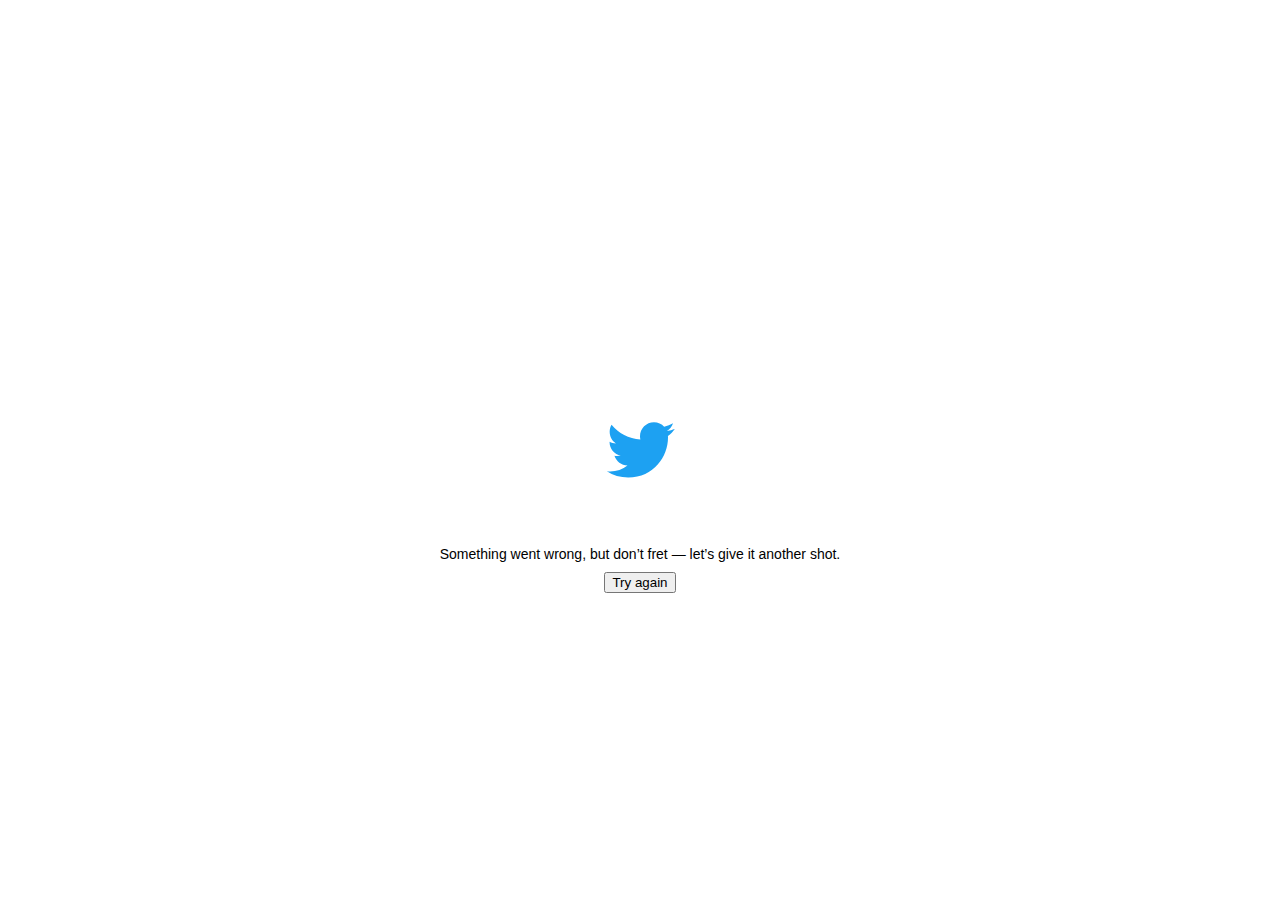
<file: zerihun_s.html>
<!DOCTYPE html>
<html dir="ltr" lang="en">
<meta charset="utf-8" />
<meta name="viewport" content="width=device-width,initial-scale=1,maximum-scale=1,user-scalable=0,viewport-fit=cover" /><link rel="preconnect" href="//abs.twimg.com" /><link rel="dns-prefetch" href="//abs.twimg.com" /><link rel="preconnect" href="//api.twitter.com" /><link rel="dns-prefetch" href="//api.twitter.com" /><link rel="preconnect" href="//pbs.twimg.com" /><link rel="dns-prefetch" href="//pbs.twimg.com" /><link rel="preconnect" href="//t.co" /><link rel="dns-prefetch" href="//t.co" /><link rel="preconnect" href="//video.twimg.com" /><link rel="dns-prefetch" href="//video.twimg.com" /><link rel="preload" as="script" crossorigin="anonymous" href="https://abs.twimg.com/responsive-web/client-web-legacy/polyfills.36dbf9c5.js" nonce="NWU5MjgzZmMtMGM0MS00YzFhLTlhMTktNGVmMWUxOTcyZDNk" /><link rel="preload" as="script" crossorigin="anonymous" href="https://abs.twimg.com/responsive-web/client-web-legacy/vendors~main.6254e375.js" nonce="NWU5MjgzZmMtMGM0MS00YzFhLTlhMTktNGVmMWUxOTcyZDNk" /><link rel="preload" as="script" crossorigin="anonymous" href="https://abs.twimg.com/responsive-web/client-web-legacy/i18n/en.531aefa5.js" nonce="NWU5MjgzZmMtMGM0MS00YzFhLTlhMTktNGVmMWUxOTcyZDNk" /><link rel="preload" as="script" crossorigin="anonymous" href="https://abs.twimg.com/responsive-web/client-web-legacy/main.8e8eff05.js" nonce="NWU5MjgzZmMtMGM0MS00YzFhLTlhMTktNGVmMWUxOTcyZDNk" /><meta property="fb:app_id" content="2231777543" />
<meta property="og:site_name" content="Twitter" /><meta name="google-site-verification" content="acYOOcR5z6puMzLn6hLDZI1nNHXPxt57OIstz1vnCV0" /><meta name="facebook-domain-verification" content="x6sdcc8b5ju3bh8nbm59eswogvg6t1" /><link rel="manifest" href="/manifest.json" crossOrigin="use-credentials" /><link rel="alternate" hreflang="x-default" href="https://twitter.com/zerihun_s" /><link rel="alternate" hreflang="en" href="https://twitter.com/zerihun_s?lang=en" /><link rel="alternate" hreflang="ar" href="https://twitter.com/zerihun_s?lang=ar" /><link rel="alternate" hreflang="ar-x-fm" href="https://twitter.com/zerihun_s?lang=ar-x-fm" /><link rel="alternate" hreflang="bg" href="https://twitter.com/zerihun_s?lang=bg" /><link rel="alternate" hreflang="bn" href="https://twitter.com/zerihun_s?lang=bn" /><link rel="alternate" hreflang="ca" href="https://twitter.com/zerihun_s?lang=ca" /><link rel="alternate" hreflang="cs" href="https://twitter.com/zerihun_s?lang=cs" /><link rel="alternate" hreflang="da" href="https://twitter.com/zerihun_s?lang=da" /><link rel="alternate" hreflang="de" href="https://twitter.com/zerihun_s?lang=de" /><link rel="alternate" hreflang="el" href="https://twitter.com/zerihun_s?lang=el" /><link rel="alternate" hreflang="en-GB" href="https://twitter.com/zerihun_s?lang=en-GB" /><link rel="alternate" hreflang="en-ss" href="https://twitter.com/zerihun_s?lang=en-ss" /><link rel="alternate" hreflang="en-xx" href="https://twitter.com/zerihun_s?lang=en-xx" /><link rel="alternate" hreflang="es" href="https://twitter.com/zerihun_s?lang=es" /><link rel="alternate" hreflang="eu" href="https://twitter.com/zerihun_s?lang=eu" /><link rel="alternate" hreflang="fa" href="https://twitter.com/zerihun_s?lang=fa" /><link rel="alternate" hreflang="fi" href="https://twitter.com/zerihun_s?lang=fi" /><link rel="alternate" hreflang="fil" href="https://twitter.com/zerihun_s?lang=fil" /><link rel="alternate" hreflang="fr" href="https://twitter.com/zerihun_s?lang=fr" /><link rel="alternate" hreflang="ga" href="https://twitter.com/zerihun_s?lang=ga" /><link rel="alternate" hreflang="gl" href="https://twitter.com/zerihun_s?lang=gl" /><link rel="alternate" hreflang="gu" href="https://twitter.com/zerihun_s?lang=gu" /><link rel="alternate" hreflang="he" href="https://twitter.com/zerihun_s?lang=he" /><link rel="alternate" hreflang="hi" href="https://twitter.com/zerihun_s?lang=hi" /><link rel="alternate" hreflang="hr" href="https://twitter.com/zerihun_s?lang=hr" /><link rel="alternate" hreflang="hu" href="https://twitter.com/zerihun_s?lang=hu" /><link rel="alternate" hreflang="id" href="https://twitter.com/zerihun_s?lang=id" /><link rel="alternate" hreflang="it" href="https://twitter.com/zerihun_s?lang=it" /><link rel="alternate" hreflang="ja" href="https://twitter.com/zerihun_s?lang=ja" /><link rel="alternate" hreflang="kn" href="https://twitter.com/zerihun_s?lang=kn" /><link rel="alternate" hreflang="ko" href="https://twitter.com/zerihun_s?lang=ko" /><link rel="alternate" hreflang="mr" href="https://twitter.com/zerihun_s?lang=mr" /><link rel="alternate" hreflang="ms" href="https://twitter.com/zerihun_s?lang=ms" /><link rel="alternate" hreflang="nb" href="https://twitter.com/zerihun_s?lang=nb" /><link rel="alternate" hreflang="nl" href="https://twitter.com/zerihun_s?lang=nl" /><link rel="alternate" hreflang="pl" href="https://twitter.com/zerihun_s?lang=pl" /><link rel="alternate" hreflang="pt" href="https://twitter.com/zerihun_s?lang=pt" /><link rel="alternate" hreflang="ro" href="https://twitter.com/zerihun_s?lang=ro" /><link rel="alternate" hreflang="ru" href="https://twitter.com/zerihun_s?lang=ru" /><link rel="alternate" hreflang="sk" href="https://twitter.com/zerihun_s?lang=sk" /><link rel="alternate" hreflang="sr" href="https://twitter.com/zerihun_s?lang=sr" /><link rel="alternate" hreflang="sv" href="https://twitter.com/zerihun_s?lang=sv" /><link rel="alternate" hreflang="ta" href="https://twitter.com/zerihun_s?lang=ta" /><link rel="alternate" hreflang="th" href="https://twitter.com/zerihun_s?lang=th" /><link rel="alternate" hreflang="tr" href="https://twitter.com/zerihun_s?lang=tr" /><link rel="alternate" hreflang="uk" href="https://twitter.com/zerihun_s?lang=uk" /><link rel="alternate" hreflang="ur" href="https://twitter.com/zerihun_s?lang=ur" /><link rel="alternate" hreflang="vi" href="https://twitter.com/zerihun_s?lang=vi" /><link rel="alternate" hreflang="zh" href="https://twitter.com/zerihun_s?lang=zh" /><link rel="alternate" hreflang="zh-Hant" href="https://twitter.com/zerihun_s?lang=zh-Hant" /><link rel="canonical" href="https://twitter.com/zerihun_s" /><link rel="search" type="application/opensearchdescription+xml" href="/opensearch.xml" title="Twitter"><link rel="mask-icon" sizes="any" href="https://abs.twimg.com/responsive-web/client-web-legacy/icon-svg.168b89d5.svg" color="#1da1f2"><link rel="shortcut icon" href="//abs.twimg.com/favicons/twitter.ico" type="image/x-icon"><link rel="apple-touch-icon" sizes="192x192" href="https://abs.twimg.com/responsive-web/client-web-legacy/icon-ios.b1fc7275.png" /><meta name="mobile-web-app-capable" content="yes" />
<meta name="apple-mobile-web-app-title" content="Twitter" />
<meta name="apple-mobile-web-app-status-bar-style" content="white" />
<meta name="theme-color" content="#ffffff" />
<meta http-equiv="origin-trial" content="Apir4chqTX+4eFxKD+ErQlKRB/VtZ/[base64]" /><style>html,body{height: 100%;}</style><style id="react-native-stylesheet">[stylesheet-group="0"]{}
html{-ms-text-size-adjust:100%;-webkit-text-size-adjust:100%;-webkit-tap-highlight-color:rgba(0,0,0,0);}
body{margin:0;}
button::-moz-focus-inner,input::-moz-focus-inner{border:0;padding:0;}
input::-webkit-inner-spin-button,input::-webkit-outer-spin-button,input::-webkit-search-cancel-button,input::-webkit-search-decoration,input::-webkit-search-results-button,input::-webkit-search-results-decoration{display:none;}
[stylesheet-group="0.1"]{}
:focus:not([data-focusvisible-polyfill]){outline: none;}
[stylesheet-group="1"]{}
.css-1dbjc4n{-ms-flex-align:stretch;-ms-flex-direction:column;-ms-flex-negative:0;-ms-flex-preferred-size:auto;-webkit-align-items:stretch;-webkit-box-align:stretch;-webkit-box-direction:normal;-webkit-box-orient:vertical;-webkit-flex-basis:auto;-webkit-flex-direction:column;-webkit-flex-shrink:0;align-items:stretch;border:0 solid black;box-sizing:border-box;display:-webkit-box;display:-moz-box;display:-ms-flexbox;display:-webkit-flex;display:flex;flex-basis:auto;flex-direction:column;flex-shrink:0;margin-bottom:0px;margin-left:0px;margin-right:0px;margin-top:0px;min-height:0px;min-width:0px;padding-bottom:0px;padding-left:0px;padding-right:0px;padding-top:0px;position:relative;z-index:0;}
.css-901oao{border:0 solid black;box-sizing:border-box;color:rgba(0,0,0,1.00);display:inline;font:14px -apple-system,BlinkMacSystemFont,"Segoe UI",Roboto,Helvetica,Arial,sans-serif;margin-bottom:0px;margin-left:0px;margin-right:0px;margin-top:0px;padding-bottom:0px;padding-left:0px;padding-right:0px;padding-top:0px;white-space:pre-wrap;word-wrap:break-word;}
.css-16my406{color:inherit;font:inherit;white-space:inherit;}
[stylesheet-group="2"]{}
.r-13awgt0{-ms-flex:1 1 0%;-webkit-flex:1;flex:1;}
.r-4qtqp9{display:inline-block;}
.r-ywje51{margin-bottom:auto;margin-left:auto;margin-right:auto;margin-top:auto;}
.r-hvic4v{display:none;}
.r-1adg3ll{display:block;}
[stylesheet-group="2.2"]{}
.r-12vffkv>*{pointer-events:auto;}
.r-12vffkv{pointer-events:none!important;}
.r-14lw9ot{background-color:rgba(255,255,255,1.00);}
.r-1p0dtai{bottom:0px;}
.r-1d2f490{left:0px;}
.r-1xcajam{position:fixed;}
.r-zchlnj{right:0px;}
.r-ipm5af{top:0px;}
.r-yyyyoo{fill:currentcolor;}
.r-1xvli5t{height:1.25em;}
.r-dnmrzs{max-width:100%;}
.r-bnwqim{position:relative;}
.r-1plcrui{vertical-align:text-bottom;}
.r-lrvibr{-moz-user-select:none;-ms-user-select:none;-webkit-user-select:none;user-select:none;}
.r-13gxpu9{color:rgba(29,161,242,1.00);}
.r-wy61xf{height:72px;}
.r-u8s1d{position:absolute;}
.r-1blnp2b{width:72px;}
.r-1ykxob0{top:60%;}
.r-1b2b6em{line-height:2em;}
.r-q4m81j{text-align:center;}</style><body style="background-color: #FFFFFF;">
  <noscript>
    <style>
    body {
      -ms-overflow-style: scrollbar;
      overflow-y: scroll;
      overscroll-behavior-y: none;
    }

    .errorContainer {
      background-color: #FFF;
      color: #0F1419;
      max-width: 600px;
      margin: 0 auto;
      padding: 10%;
      font-family: Helvetica, sans-serif;
      font-size: 16px;
    }

    .errorButton {
      margin: 3em 0;
    }

    .errorButton a {
      background: #1DA1F2;
      border-radius: 2.5em;
      color: white;
      padding: 1em 2em;
      text-decoration: none;
    }

    .errorButton a:hover,
    .errorButton a:focus {
      background: rgb(26, 145, 218);
    }

    .errorFooter {
      color: #657786;
      font-size: 80%;
      line-height: 1.5;
      padding: 1em 0;
    }

    .errorFooter a,
    .errorFooter a:visited {
      color: #657786;
      text-decoration: none;
      padding-right: 1em;
    }

    .errorFooter a:hover,
    .errorFooter a:active {
      text-decoration: underline;
    }

      #placeholder,
      #react-root {
        display: none !important;
      }
      body {
        background-color: #FFF !important;
      }
    </style>
    <div class="errorContainer">
      <img width="46" height="38" srcset="https://abs.twimg.com/errors/logo46x38.png 1x, https://abs.twimg.com/errors/logo46x38@2x.png 2x" src="https://abs.twimg.com/errors/logo46x38.png" alt="Twitter" />
      <h1>JavaScript is not available.</h1>
      <p>We’ve detected that JavaScript is disabled in this browser. Please enable JavaScript or switch to a supported browser to continue using twitter.com. You can see a list of supported browsers in our Help Center.</p>
      <p class="errorButton"><a href="https://help.twitter.com/using-twitter/twitter-supported-browsers">Help Center</a></p>
    <p class="errorFooter">
      <a href="https://twitter.com/tos">Terms of Service</a>
      <a href="https://twitter.com/privacy">Privacy Policy</a>
      <a href="https://support.twitter.com/articles/20170514">Cookie Policy</a>
      <a href="https://legal.twitter.com/imprint">Imprint</a>
      <a href="https://business.twitter.com/en/help/troubleshooting/how-twitter-ads-work.html?ref=web-twc-ao-gbl-adsinfo&utm_source=twc&utm_medium=web&utm_campaign=ao&utm_content=adsinfo">Ads info</a>
      © 2021 Twitter, Inc.
    </p>

    </div>
  </noscript><div id="react-root" style="height:100%;display:flex;"><div class="css-1dbjc4n r-13awgt0 r-12vffkv"><div class="css-1dbjc4n r-13awgt0 r-12vffkv"><style>
@media (prefers-color-scheme: dark) {
  #placeholder {
    background-color: #000000
  }
}
</style><div aria-label="Loading…" class="css-1dbjc4n r-14lw9ot r-1p0dtai r-1d2f490 r-1xcajam r-zchlnj r-ipm5af" id="placeholder"><svg viewBox="0 0 24 24" aria-hidden="true" class="r-1p0dtai r-13gxpu9 r-4qtqp9 r-yyyyoo r-wy61xf r-1d2f490 r-ywje51 r-dnmrzs r-u8s1d r-zchlnj r-1plcrui r-ipm5af r-lrvibr r-1blnp2b"><g><path d="M23.643 4.937c-.835.37-1.732.62-2.675.733.962-.576 1.7-1.49 2.048-2.578-.9.534-1.897.922-2.958 1.13-.85-.904-2.06-1.47-3.4-1.47-2.572 0-4.658 2.086-4.658 4.66 0 .364.042.718.12 1.06-3.873-.195-7.304-2.05-9.602-4.868-.4.69-.63 1.49-.63 2.342 0 1.616.823 3.043 2.072 3.878-.764-.025-1.482-.234-2.11-.583v.06c0 2.257 1.605 4.14 3.737 4.568-.392.106-.803.162-1.227.162-.3 0-.593-.028-.877-.082.593 1.85 2.313 3.198 4.352 3.234-1.595 1.25-3.604 1.995-5.786 1.995-.376 0-.747-.022-1.112-.065 2.062 1.323 4.51 2.093 7.14 2.093 8.57 0 13.255-7.098 13.255-13.254 0-.2-.005-.402-.014-.602.91-.658 1.7-1.477 2.323-2.41z"></path></g></svg></div><div class="css-1dbjc4n r-hvic4v r-1d2f490 r-1xcajam r-zchlnj r-1ykxob0" id="ScriptLoadFailure"><form action="" method="GET"><div dir="auto" class="css-901oao r-1adg3ll r-1b2b6em r-q4m81j"><span class="css-901oao css-16my406">Something went wrong, but don’t fret — let’s give it another shot.</span><br/><input type="hidden" name="failedScript" value=""/><input type="submit" value="Try again"/></div></form></div></div></div></div><script type="text/javascript" charset="utf-8" nonce="NWU5MjgzZmMtMGM0MS00YzFhLTlhMTktNGVmMWUxOTcyZDNk">window.__INITIAL_STATE__={"optimist":[],"urt":{},"toasts":[],"entities":{"communities":{"entities":{},"errors":{},"fetchStatus":{}},"users":{"entities":{},"errors":{},"fetchStatus":{}},"tweets":{"entities":{},"errors":{},"fetchStatus":{}},"cards":{"entities":{},"errors":{},"fetchStatus":{}},"userPresence":{"entities":{},"errors":{},"fetchStatus":{}}},"featureSwitch":{"debug":{},"defaultConfig":{"account_2fa_standalone_security_key_enabled":{"value":true},"account_country_setting_countries_whitelist":{"value":["ad","ae","af","ag","ai","al","am","ao","ar","as","at","au","aw","ax","az","ba","bb","bd","be","bf","bg","bh","bi","bj","bl","bm","bn","bo","bq","br","bs","bt","bv","bw","by","bz","ca","cc","cd","cf","cg","ch","ci","ck","cl","cm","co","cr","cu","cv","cw","cx","cy","cz","de","dj","dk","dm","do","dz","ec","ee","eg","er","es","et","fi","fj","fk","fm","fo","fr","ga","gb","gd","ge","gf","gg","gh","gi","gl","gm","gn","gp","gq","gr","gs","gt","gu","gw","gy","hk","hn","hr","ht","hu","id","ie","il","im","in","io","iq","ir","is","it","je","jm","jo","jp","ke","kg","kh","ki","km","kn","kr","kw","ky","kz","la","lb","lc","li","lk","lr","ls","lt","lu","lv","ly","ma","mc","md","me","mf","mg","mh","mk","ml","mn","mo","mp","mq","mr","ms","mt","mu","mv","mw","mx","my","mz","na","nc","ne","nf","ng","ni","nl","no","np","nr","nu","nz","om","pa","pe","pf","pg","ph","pk","pl","pm","pn","pr","ps","pt","pw","py","qa","re","ro","rs","ru","rw","sa","sb","sc","se","sg","sh","si","sk","sl","sm","sn","so","sr","st","sv","sx","sz","tc","td","tf","tg","th","tj","tk","tl","tm","tn","to","tr","tt","tv","tw","tz","ua","ug","us","uy","uz","va","vc","ve","vi","vn","vu","wf","ws","xk","ye","yt","za","zm","zw"]},"account_session_console_from_graphql_enabled":{"value":true},"account_taxonomy_automated_label_enabled":{"value":false},"ads_spacing_client_fallback_minimum_spacing":{"value":3},"author_moderated_replies_urt_container_enabled":{"value":false},"business_profiles_rweb_onboarding_enabled":{"value":false},"c9s_enabled":{"value":false},"c9s_moderation_enabled":{"value":false},"c9s_participation_enabled":{"value":false},"content_language_setting_enabled":{"value":true},"conversation_controls_change_enabled":{"value":true},"conversation_controls_limited_replies_consumption_configuration":{"value":"no_reply"},"conversation_controls_limited_replies_creation_enabled":{"value":true},"conversation_controls_notifying_participants_enabled":{"value":true},"dm_conversations_muted_list_enabled":{"value":false},"dm_conversations_muting_enabled":{"value":false},"dm_conversations_nsfw_media_filter_enabled":{"value":false},"dm_conversations_requests_inbox_actions_button_enabled":{"value":false},"dm_education_flags_prompt":{"value":false},"dm_inbox_search_max_recent_searches_stored":{"value":5},"dm_inbox_search_modular_results_enabled":{"value":false},"dm_reactions_config_active_reactions":{"value":["😂:funny","😲:surprised","😢:sad","❤️:like","🔥:excited","👍:agree","👎:disagree"]},"dm_reactions_config_inactive_reactions":{"value":["😠:angry","😷:mask"]},"dm_share_sheet_send_individually_enabled":{"value":false},"dm_share_sheet_send_individually_max_count":{"value":20},"dm_voice_rendering_enabled":{"value":true},"employee_role":{"value":false},"enable_label_appealing_misinfo_enabled":{"value":false},"enable_label_appealing_sensitive_content_enabled":{"value":false},"explore_relaunch_enabled":{"value":false},"explore_settings_trends_policy_url":{"value":""},"followers_management_remove_follower_from_profile_screen":{"value":false},"graphql_mutation_destroy_mode":{"value":"rest_only"},"graphql_mutation_favorite_mode":{"value":"rest_only"},"graphql_mutation_retweet_mode":{"value":"rest_only"},"graphql_mutation_unfavorite_mode":{"value":"rest_only"},"graphql_mutation_unretweet_mode":{"value":"rest_only"},"graphql_mutation_update_mode":{"value":"graphql_only"},"guest_broadcasting_timeline_decorations_enabled":{"value":true},"hashflags_animation_like_button_enabled":{"value":true},"home_timeline_latest_timeline_switch_enabled":{"value":true},"home_timeline_spheres_custom_banner_image_reads_enabled":{"value":true},"home_timeline_spheres_detail_page_muting_enabled":{"value":true},"home_timeline_spheres_list_cell_thumbnail_enabled":{"value":true},"home_timeline_spheres_max_user_owned_or_subscribed_lists_count":{"value":5},"home_timeline_spheres_ranking_mode_control_enabled":{"value":true},"identity_verification_debadging_notification_enabled":{"value":true},"identity_verification_educational_prompt_enabled":{"value":true},"identity_verification_intake_enabled":{"value":false},"identity_verification_notable_demo_survey":{"value":false},"list_management_page_urt_timeline_enabled":{"value":true},"live_event_docking_enabled":{"value":true},"live_event_multi_video_auto_advance_dock_enabled":{"value":true},"live_event_multi_video_auto_advance_enabled":{"value":true},"live_event_multi_video_auto_advance_fullscreen_enabled":{"value":false},"live_event_multi_video_auto_advance_transition_duration_seconds":{"value":5},"live_event_multi_video_enabled":{"value":true},"live_event_timeline_default_refresh_rate_interval_seconds":{"value":30},"live_event_timeline_minimum_refresh_rate_interval_seconds":{"value":10},"live_event_timeline_server_controlled_refresh_rate_enabled":{"value":true},"livepipeline_client_enabled":{"value":true},"livepipeline_dm_features_enabled":{"value":true},"livepipeline_tweetengagement_enabled":{"value":true},"media_minimal_image_crop_enabled":{"value":false},"media_minimal_image_crop_maximum_aspect_ratio":{"value":2},"media_minimal_image_crop_minimum_aspect_ratio":{"value":0.75},"media_minimal_image_crop_with_max_height_enabled":{"value":false},"moment_annotations_enabled":{"value":true},"network_layer_503_backoff_mode":{"value":"host"},"responsive_web_account_search_readability_enabled":{"value":false},"responsive_web_add_impression_id_to_mute_engagement_enabled":{"value":true},"responsive_web_alt_svc":{"value":false},"responsive_web_alt_text_badge_enabled":{"value":false},"responsive_web_api_transition_enabled":{"value":true},"responsive_web_article_nudge_enabled":{"value":true},"responsive_web_articles_enabled":{"value":false},"responsive_web_auto_logout_multiaccount_enabled":{"value":true},"responsive_web_auto_logout_restrictedauthtoken_enabled":{"value":true},"responsive_web_auto_logout_twid_enabled":{"value":true},"responsive_web_birdwatch_consumption_enabled":{"value":false},"responsive_web_birdwatch_contribution_enabled":{"value":false},"responsive_web_birdwatch_hcomp_user":{"value":false},"responsive_web_birdwatch_pivots_enabled":{"value":false},"responsive_web_birdwatch_rating_mini_survey_enabled":{"value":false},"responsive_web_birdwatch_ratings_v2_enabled":{"value":false},"responsive_web_birdwatch_site_enabled":{"value":true},"responsive_web_birdwatch_traffic_lights_enabled":{"value":true},"responsive_web_branch_cpid_enabled":{"value":false},"responsive_web_branch_sdk_enabled":{"value":true},"responsive_web_captions_upload_enabled":{"value":false},"responsive_web_card_preload_mode":{"value":false},"responsive_web_carousel_v2_cards_enabled":{"value":false},"responsive_web_carousels_convert_to_single_media":{"value":false},"responsive_web_chirp_font_enabled":{"value":false},"responsive_web_chirp_font_enabled_larger_size":{"value":false},"responsive_web_cleanup_macaw_swift_indexed_db":{"value":true},"responsive_web_communities_slices_enabled":{"value":false},"responsive_web_composer_configurable_video_player_enabled":{"value":false},"responsive_web_continue_as_always_enabled":{"value":false},"responsive_web_continue_as_param_enabled":{"value":true},"responsive_web_csrf_clientside_enabled":{"value":true},"responsive_web_dcm_2_enabled":{"value":true},"responsive_web_disconnect_third_party_sso_enabled":{"value":true},"responsive_web_dm_quick_access_with_close_enabled":{"value":false},"responsive_web_dm_server_side_search":{"value":true},"responsive_web_dockable_autoplay_policy_enabled":{"value":true},"responsive_web_eu_compliance_double_click_disabled":{"value":false},"responsive_web_eu_compliance_ga_disabled":{"value":false},"responsive_web_eu_compliance_player_card_disabled":{"value":false},"responsive_web_eu_compliance_sentry_disabled":{"value":false},"responsive_web_eu_countries":{"value":["at","be","bg","ch","cy","cz","de","dk","ee","es","fi","fr","gb","gr","hr","hu","ie","is","it","li","lt","lu","lv","mt","nl","no","pl","pt","ro","se","si","sk"]},"responsive_web_extension_compatibility_hide":{"value":false},"responsive_web_extension_compatibility_impression_guard":{"value":true},"responsive_web_extension_compatibility_override_param":{"value":false},"responsive_web_extension_compatibility_scribe":{"value":true},"responsive_web_extension_compatibility_size_threshold":{"value":50},"responsive_web_fake_root_twitter_domain_for_testing":{"value":false},"responsive_web_feature_gating_enabled":{"value":false},"responsive_web_fetch_hashflags_on_boot":{"value":false},"responsive_web_fleets_bounding_boxes_enabled":{"value":false},"responsive_web_fleets_notification_screen_enabled":{"value":false},"responsive_web_fleets_project_flamingo":{"value":"FLAM4A58B21"},"responsive_web_fleets_user_presence_enabled":{"value":false},"responsive_web_fleets_viewer_threading_enabled":{"value":false},"responsive_web_framerate_tracking_home_enabled":{"value":false},"responsive_web_graphql_amr_timeline":{"value":true},"responsive_web_graphql_bookmarks":{"value":true},"responsive_web_graphql_conversations_enabled":{"value":true},"responsive_web_graphql_dark_reads_probability":{"value":0},"responsive_web_graphql_feedback":{"value":true},"responsive_web_graphql_home_enabled":{"value":false},"responsive_web_graphql_likes_timeline":{"value":true},"responsive_web_graphql_list_management_timelines_enabled":{"value":true},"responsive_web_graphql_media_timeline":{"value":true},"responsive_web_graphql_mutation_bookmarks":{"value":true},"responsive_web_graphql_profile_timeline":{"value":true},"responsive_web_graphql_rux_landing_enabled":{"value":false},"responsive_web_graphql_topic_timeline_enabled":{"value":true},"responsive_web_graphql_tweet_by_rest_id":{"value":true},"responsive_web_graphql_user_results":{"value":false},"responsive_web_highlight_details_experiment_bucket":{"value":"control"},"responsive_web_hoisting_anchor_invalidation_enabled":{"value":true},"responsive_web_inline_login_box_enabled":{"value":"none"},"responsive_web_inline_reply_enabled":{"value":true},"responsive_web_inline_reply_with_fab_enabled":{"value":false},"responsive_web_install_banner_show_immediate":{"value":false},"responsive_web_instream_video_redesign_enabled":{"value":true},"responsive_web_instream_video_store_keyed":{"value":true},"responsive_web_left_nav_refresh_connect_enabled":{"value":false},"responsive_web_left_nav_refresh_topics_enabled":{"value":false},"responsive_web_linger_refactor_enabled":{"value":false},"responsive_web_list_hover_cards_enabled":{"value":false},"responsive_web_live_video_parity_periscope_auth_enabled":{"value":false},"responsive_web_logged_out_gating_aggressive_segments":{"value":[]},"responsive_web_logged_out_gating_less_aggressive_segments":{"value":[]},"responsive_web_logged_out_gating_non_impressing_member_segments":{"value":[]},"responsive_web_login_input_type_email_enabled":{"value":false},"responsive_web_login_signup_sheet_app_install_cta_enabled":{"value":true},"responsive_web_media_upload_limit_2g":{"value":250},"responsive_web_media_upload_limit_3g":{"value":1500},"responsive_web_media_upload_limit_slow_2g":{"value":150},"responsive_web_media_upload_md5_hashing_enabled":{"value":false},"responsive_web_media_upload_target_jpg_pixels_per_byte":{"value":6},"responsive_web_menu_section_divider_enabled":{"value":false},"responsive_web_misinfo_label_revamp_enabled":{"value":false},"responsive_web_misinfo_label_revamp_mapping":{"value":""},"responsive_web_moment_maker_annotations_enabled":{"value":false},"responsive_web_moment_maker_enabled":{"value":true},"responsive_web_moment_maker_promoted_tweets_enabled":{"value":false},"responsive_web_multiple_account_limit":{"value":5},"responsive_web_nav_visual_refresh_enabled":{"value":false},"responsive_web_new_client_events_communities_enabled":{"value":false},"responsive_web_new_client_events_enabled":{"value":false},"responsive_web_new_copy_security_key_2fa_enabled":{"value":true},"responsive_web_newsletters_callout_enabled":{"value":true},"responsive_web_newsletters_menu_enabled":{"value":true},"responsive_web_newsletters_profile_subscribe_enabled":{"value":false},"responsive_web_ntab_verified_mentions_vit_internal_dogfood":{"value":false},"responsive_web_oauth2_consent_flow_enabled":{"value":true},"responsive_web_ocf_lite_login_flow_enabled":{"value":false},"responsive_web_ocf_sms_autoverify_darkwrite":{"value":false},"responsive_web_ocf_sms_autoverify_enabled":{"value":false},"responsive_web_open_app_appbar_button_enabled":{"value":true},"responsive_web_open_in_app_prompt_enabled":{"value":false},"responsive_web_precise_location_setting_enabled":{"value":false},"responsive_web_prerolls_fullscreen_disabled_on_ios":{"value":false},"responsive_web_promoted_badge_below_header":{"value":false},"responsive_web_promoted_badge_use_circle_icon":{"value":false},"responsive_web_promoted_tweet_param_append_enabled":{"value":true},"responsive_web_promoted_tweet_url_rewrite_enabled":{"value":true},"responsive_web_qp_pa_signup_enabled":{"value":false},"responsive_web_reactions_enabled":{"value":false},"responsive_web_recent_searches_events_enabled":{"value":true},"responsive_web_recent_searches_topics_enabled":{"value":true},"responsive_web_recent_searches_users_enabled":{"value":true},"responsive_web_remove_withhighlightedlabel":{"value":false},"responsive_web_report_page_not_found":{"value":false},"responsive_web_scroll_links":{"value":false},"responsive_web_scroller_autopoll_enabled":{"value":false},"responsive_web_search_delay_prefetch_typeahead_results_enabled":{"value":false},"responsive_web_search_dms_enabled":{"value":true},"responsive_web_search_limit_user_typeahead_results":{"value":10},"responsive_web_search_reorder_typeahead_results_enabled":{"value":false},"responsive_web_search_visual_refresh_variant":{"value":"control"},"responsive_web_second_degree_replies_nudge_force_enabled":{"value":false},"responsive_web_second_degree_replies_nudge_get_enabled":{"value":false},"responsive_web_second_degree_replies_nudge_show_enabled":{"value":false},"responsive_web_settings_revamp_enabled":{"value":false},"responsive_web_settings_timeline_polling_enabled":{"value":false},"responsive_web_settings_timeline_polling_interval_ms":{"value":0},"responsive_web_settings_timeline_refresh_background_interval":{"value":0},"responsive_web_settings_timeline_refresh_enabled":{"value":false},"responsive_web_settings_timeline_refresh_instant_default":{"value":true},"responsive_web_sidebar_ttf_enabled":{"value":false},"responsive_web_sign_in_with_apple_enabled":{"value":false},"responsive_web_ssr_graphql_conversations_enabled":{"value":true},"responsive_web_third_party_sso_buttons_enabled":{"value":true},"responsive_web_trends_setting_new_endpoints":{"value":true},"responsive_web_trigger_test_backoff_on_bookmark":{"value":false},"responsive_web_tweet_analytics_migration_enabled":{"value":false},"responsive_web_unsupported_entry_tombstone":{"value":false},"responsive_web_use_app_prompt_copy_variant":{"value":""},"responsive_web_use_app_prompt_enabled":{"value":false},"responsive_web_use_badge_counts_for_ntab":{"value":false},"responsive_web_vanity_url_disable_icon":{"value":false},"responsive_web_vanity_url_on_top":{"value":false},"responsive_web_vdl_refresh_enabled":{"value":false},"responsive_web_video_pcomplete_enabled":{"value":true},"responsive_web_video_promoted_logging_enabled":{"value":false},"responsive_web_video_trimmer_enabled":{"value":false},"responsive_web_vod_muted_captions_enabled":{"value":true},"responsive_web_vs_config_resize_observer_enabled":{"value":true},"responsive_web_zipkin_api_requests_enabled":{"value":false},"responsive_web_zipkin_api_requests_paths_allowlist":{"value":["/2/timeline/home.json"]},"rito_safety_mode_blocked_profile_enabled":{"value":false},"rito_safety_mode_features_enabled":{"value":false},"rito_smart_block_list_enabled":{"value":false},"scribe_api_error_sample_size":{"value":0},"scribe_api_sample_size":{"value":100},"scribe_cdn_host_list":{"value":["si0.twimg.com","si1.twimg.com","si2.twimg.com","si3.twimg.com","a0.twimg.com","a1.twimg.com","a2.twimg.com","a3.twimg.com","abs.twimg.com","amp.twimg.com","o.twimg.com","pbs.twimg.com","pbs-eb.twimg.com","pbs-ec.twimg.com","pbs-v6.twimg.com","pbs-h1.twimg.com","pbs-h2.twimg.com","video.twimg.com","platform.twitter.com","cdn.api.twitter.com","ton.twimg.com","v.cdn.vine.co","mtc.cdn.vine.co","edge.vncdn.co","mid.vncdn.co"]},"scribe_cdn_sample_size":{"value":50},"scribe_web_nav_sample_size":{"value":100},"search_channels_description_enabled":{"value":true},"search_channels_discovery_page_enabled":{"value":false},"soft_interventions_like_nudge_enabled":{"value":true},"soft_interventions_nudge_backend_control_enabled":{"value":true},"soft_interventions_retweet_nudge_enabled":{"value":true},"soft_interventions_share_nudge_enabled":{"value":true},"stateful_login_enabled":{"value":false},"subscriptions_enabled":{"value":false},"subscriptions_feature_1003":{"value":false},"subscriptions_settings_item_enabled":{"value":false},"super_follow_tweet_api_enabled":{"value":false},"super_follow_user_api_enabled":{"value":false},"topic_icons_enabled":{"value":false},"topic_landing_page_clearer_controls_enabled":{"value":false},"topic_landing_page_share_enabled":{"value":true},"topic_landing_page_ulp_migration_enabled":{"value":true},"topics_context_controls_followed_variation":{"value":"none"},"topics_context_controls_implicit_variation":{"value":"none"},"topics_discovery_page_enabled":{"value":false},"topics_discovery_topic_picker_page_enabled":{"value":true},"topics_management_page_urp_migration_enabled":{"value":true},"topics_peek_home_enabled":{"value":false},"topics_peek_search_enabled":{"value":false},"traffic_rewrite_map":{"value":[]},"tweet_limited_actions_config_enabled":{"value":true},"tweet_limited_actions_config_non_compliant":{"value":["reply","retweet","like","send_via_dm","add_to_bookmarks","add_to_moment","pin_to_profile","view_tweet_activity","share_tweet_via"]},"unified_cards_cta_color_blue_cta":{"value":true},"unified_cards_multi_destination_carousels_convert_to_single_card":{"value":false},"user_display_name_max_limit":{"value":50},"viewing_other_users_topics_page_urp_migration_enabled":{"value":true},"voice_consumption_enabled":{"value":true},"voice_rooms_consumption_enabled":{"value":true},"voice_rooms_end_screen_participants":{"value":false},"voice_rooms_expanded_dock":{"value":true},"voice_rooms_logged_out_listening":{"value":false},"voice_rooms_reactions_enabled":{"value":false},"voice_rooms_recent_search_audiospace_ring_enabled":{"value":true},"voice_rooms_scheduling_enabled":{"value":true},"voice_rooms_share_dock_enabled":{"value":false},"voice_rooms_speaking_enabled":{"value":false},"voice_rooms_typeahead_audiospace_ring_enabled":{"value":true},"web_video_bitrate_persistence_enabled":{"value":false},"web_video_caption_repositioning_enabled":{"value":false},"web_video_hls_android_mse_enabled":{"value":true},"web_video_hls_mp4_threshold_sec":{"value":0},"web_video_hlsjs_version":{"value":""},"web_video_prefetch_playlist_autoplay_disabled":{"value":false},"web_video_smart_buffering_enabled":{"value":false}},"featureSetToken":"d1b0e4ae9f5d3a9dfc02e768cf2f422db818e078","isLoaded":true,"isLoading":false,"user":{"config":{"account_2fa_standalone_security_key_enabled":{"value":true},"account_country_setting_countries_whitelist":{"value":["ad","ae","af","ag","ai","al","am","ao","ar","as","at","au","aw","ax","az","ba","bb","bd","be","bf","bg","bh","bi","bj","bl","bm","bn","bo","bq","br","bs","bt","bv","bw","by","bz","ca","cc","cd","cf","cg","ch","ci","ck","cl","cm","co","cr","cu","cv","cw","cx","cy","cz","de","dj","dk","dm","do","dz","ec","ee","eg","er","es","et","fi","fj","fk","fm","fo","fr","ga","gb","gd","ge","gf","gg","gh","gi","gl","gm","gn","gp","gq","gr","gs","gt","gu","gw","gy","hk","hn","hr","ht","hu","id","ie","il","im","in","io","iq","ir","is","it","je","jm","jo","jp","ke","kg","kh","ki","km","kn","kr","kw","ky","kz","la","lb","lc","li","lk","lr","ls","lt","lu","lv","ly","ma","mc","md","me","mf","mg","mh","mk","ml","mn","mo","mp","mq","mr","ms","mt","mu","mv","mw","mx","my","mz","na","nc","ne","nf","ng","ni","nl","no","np","nr","nu","nz","om","pa","pe","pf","pg","ph","pk","pl","pm","pn","pr","ps","pt","pw","py","qa","re","ro","rs","ru","rw","sa","sb","sc","se","sg","sh","si","sk","sl","sm","sn","so","sr","st","sv","sx","sz","tc","td","tf","tg","th","tj","tk","tl","tm","tn","to","tr","tt","tv","tw","tz","ua","ug","us","uy","uz","va","vc","ve","vi","vn","vu","wf","ws","xk","ye","yt","za","zm","zw"]},"account_session_console_from_graphql_enabled":{"value":true},"account_taxonomy_automated_label_enabled":{"value":false},"ads_spacing_client_fallback_minimum_spacing":{"value":3},"author_moderated_replies_urt_container_enabled":{"value":false},"business_profiles_rweb_onboarding_enabled":{"value":false},"c9s_enabled":{"value":false},"c9s_moderation_enabled":{"value":false},"c9s_participation_enabled":{"value":false},"content_language_setting_enabled":{"value":true},"conversation_controls_change_enabled":{"value":true},"conversation_controls_limited_replies_consumption_configuration":{"value":"no_reply"},"conversation_controls_limited_replies_creation_enabled":{"value":true},"conversation_controls_notifying_participants_enabled":{"value":true},"dm_conversations_muted_list_enabled":{"value":false},"dm_conversations_muting_enabled":{"value":false},"dm_conversations_nsfw_media_filter_enabled":{"value":false},"dm_conversations_requests_inbox_actions_button_enabled":{"value":false},"dm_education_flags_prompt":{"value":false},"dm_inbox_search_max_recent_searches_stored":{"value":5},"dm_inbox_search_modular_results_enabled":{"value":false},"dm_reactions_config_active_reactions":{"value":["😂:funny","😲:surprised","😢:sad","❤️:like","🔥:excited","👍:agree","👎:disagree"]},"dm_reactions_config_inactive_reactions":{"value":["😠:angry","😷:mask"]},"dm_share_sheet_send_individually_enabled":{"value":false},"dm_share_sheet_send_individually_max_count":{"value":20},"dm_voice_rendering_enabled":{"value":true},"employee_role":{"value":false},"enable_label_appealing_misinfo_enabled":{"value":false},"enable_label_appealing_sensitive_content_enabled":{"value":false},"explore_relaunch_enabled":{"value":false},"explore_settings_trends_policy_url":{"value":""},"followers_management_remove_follower_from_profile_screen":{"value":false},"graphql_mutation_destroy_mode":{"value":"rest_only"},"graphql_mutation_favorite_mode":{"value":"rest_only"},"graphql_mutation_retweet_mode":{"value":"rest_only"},"graphql_mutation_unfavorite_mode":{"value":"rest_only"},"graphql_mutation_unretweet_mode":{"value":"rest_only"},"graphql_mutation_update_mode":{"value":"graphql_only"},"guest_broadcasting_timeline_decorations_enabled":{"value":true},"hashflags_animation_like_button_enabled":{"value":true},"home_timeline_latest_timeline_switch_enabled":{"value":true},"home_timeline_spheres_custom_banner_image_reads_enabled":{"value":true},"home_timeline_spheres_detail_page_muting_enabled":{"value":true},"home_timeline_spheres_list_cell_thumbnail_enabled":{"value":true},"home_timeline_spheres_max_user_owned_or_subscribed_lists_count":{"value":5},"home_timeline_spheres_ranking_mode_control_enabled":{"value":true},"identity_verification_debadging_notification_enabled":{"value":true},"identity_verification_educational_prompt_enabled":{"value":true},"identity_verification_intake_enabled":{"value":false},"identity_verification_notable_demo_survey":{"value":false},"list_management_page_urt_timeline_enabled":{"value":true},"live_event_docking_enabled":{"value":true},"live_event_multi_video_auto_advance_dock_enabled":{"value":true},"live_event_multi_video_auto_advance_enabled":{"value":true},"live_event_multi_video_auto_advance_fullscreen_enabled":{"value":false},"live_event_multi_video_auto_advance_transition_duration_seconds":{"value":5},"live_event_multi_video_enabled":{"value":true},"live_event_timeline_default_refresh_rate_interval_seconds":{"value":30},"live_event_timeline_minimum_refresh_rate_interval_seconds":{"value":10},"live_event_timeline_server_controlled_refresh_rate_enabled":{"value":true},"livepipeline_client_enabled":{"value":true},"livepipeline_dm_features_enabled":{"value":true},"livepipeline_tweetengagement_enabled":{"value":true},"media_minimal_image_crop_enabled":{"value":false},"media_minimal_image_crop_maximum_aspect_ratio":{"value":2},"media_minimal_image_crop_minimum_aspect_ratio":{"value":0.75},"media_minimal_image_crop_with_max_height_enabled":{"value":false},"moment_annotations_enabled":{"value":true},"network_layer_503_backoff_mode":{"value":"host"},"responsive_web_account_search_readability_enabled":{"value":true},"responsive_web_add_impression_id_to_mute_engagement_enabled":{"value":true},"responsive_web_alt_svc":{"value":false},"responsive_web_alt_text_badge_enabled":{"value":false},"responsive_web_api_transition_enabled":{"value":true},"responsive_web_article_nudge_enabled":{"value":true},"responsive_web_articles_enabled":{"value":false},"responsive_web_auto_logout_multiaccount_enabled":{"value":true},"responsive_web_auto_logout_restrictedauthtoken_enabled":{"value":true},"responsive_web_auto_logout_twid_enabled":{"value":true},"responsive_web_birdwatch_consumption_enabled":{"value":false},"responsive_web_birdwatch_contribution_enabled":{"value":false},"responsive_web_birdwatch_hcomp_user":{"value":false},"responsive_web_birdwatch_pivots_enabled":{"value":false},"responsive_web_birdwatch_rating_mini_survey_enabled":{"value":false},"responsive_web_birdwatch_ratings_v2_enabled":{"value":false},"responsive_web_birdwatch_site_enabled":{"value":true},"responsive_web_birdwatch_traffic_lights_enabled":{"value":true},"responsive_web_branch_cpid_enabled":{"value":false},"responsive_web_branch_sdk_enabled":{"value":true},"responsive_web_captions_upload_enabled":{"value":false},"responsive_web_card_preload_mode":{"value":false},"responsive_web_carousel_v2_cards_enabled":{"value":false},"responsive_web_carousels_convert_to_single_media":{"value":false},"responsive_web_chirp_font_enabled":{"value":false},"responsive_web_chirp_font_enabled_larger_size":{"value":false},"responsive_web_cleanup_macaw_swift_indexed_db":{"value":true},"responsive_web_communities_slices_enabled":{"value":false},"responsive_web_composer_configurable_video_player_enabled":{"value":false},"responsive_web_continue_as_always_enabled":{"value":false},"responsive_web_continue_as_param_enabled":{"value":true},"responsive_web_csrf_clientside_enabled":{"value":true},"responsive_web_dcm_2_enabled":{"value":true},"responsive_web_disconnect_third_party_sso_enabled":{"value":true},"responsive_web_dm_quick_access_with_close_enabled":{"value":false},"responsive_web_dm_server_side_search":{"value":true},"responsive_web_dockable_autoplay_policy_enabled":{"value":true},"responsive_web_eu_compliance_double_click_disabled":{"value":false},"responsive_web_eu_compliance_ga_disabled":{"value":false},"responsive_web_eu_compliance_player_card_disabled":{"value":false},"responsive_web_eu_compliance_sentry_disabled":{"value":false},"responsive_web_eu_countries":{"value":["at","be","bg","ch","cy","cz","de","dk","ee","es","fi","fr","gb","gr","hr","hu","ie","is","it","li","lt","lu","lv","mt","nl","no","pl","pt","ro","se","si","sk"]},"responsive_web_extension_compatibility_hide":{"value":false},"responsive_web_extension_compatibility_impression_guard":{"value":true},"responsive_web_extension_compatibility_override_param":{"value":false},"responsive_web_extension_compatibility_scribe":{"value":true},"responsive_web_extension_compatibility_size_threshold":{"value":50},"responsive_web_fake_root_twitter_domain_for_testing":{"value":false},"responsive_web_feature_gating_enabled":{"value":false},"responsive_web_fetch_hashflags_on_boot":{"value":true},"responsive_web_fleets_bounding_boxes_enabled":{"value":false},"responsive_web_fleets_notification_screen_enabled":{"value":false},"responsive_web_fleets_project_flamingo":{"value":"FLAM4A58B21"},"responsive_web_fleets_user_presence_enabled":{"value":false},"responsive_web_fleets_viewer_threading_enabled":{"value":false},"responsive_web_framerate_tracking_home_enabled":{"value":false},"responsive_web_graphql_amr_timeline":{"value":true},"responsive_web_graphql_bookmarks":{"value":true},"responsive_web_graphql_conversations_enabled":{"value":true},"responsive_web_graphql_dark_reads_probability":{"value":0},"responsive_web_graphql_feedback":{"value":true},"responsive_web_graphql_home_enabled":{"value":false},"responsive_web_graphql_likes_timeline":{"value":true},"responsive_web_graphql_list_management_timelines_enabled":{"value":true},"responsive_web_graphql_media_timeline":{"value":true},"responsive_web_graphql_mutation_bookmarks":{"value":true},"responsive_web_graphql_profile_timeline":{"value":true},"responsive_web_graphql_rux_landing_enabled":{"value":false},"responsive_web_graphql_topic_timeline_enabled":{"value":true},"responsive_web_graphql_tweet_by_rest_id":{"value":true},"responsive_web_graphql_user_results":{"value":false},"responsive_web_highlight_details_experiment_bucket":{"value":"control"},"responsive_web_hoisting_anchor_invalidation_enabled":{"value":true},"responsive_web_inline_login_box_enabled":{"value":"none"},"responsive_web_inline_reply_enabled":{"value":true},"responsive_web_inline_reply_with_fab_enabled":{"value":false},"responsive_web_install_banner_show_immediate":{"value":false},"responsive_web_instream_video_redesign_enabled":{"value":true},"responsive_web_instream_video_store_keyed":{"value":true},"responsive_web_left_nav_refresh_connect_enabled":{"value":false},"responsive_web_left_nav_refresh_topics_enabled":{"value":false},"responsive_web_linger_refactor_enabled":{"value":false},"responsive_web_list_hover_cards_enabled":{"value":true},"responsive_web_live_video_parity_periscope_auth_enabled":{"value":false},"responsive_web_logged_out_gating_aggressive_segments":{"value":["high"]},"responsive_web_logged_out_gating_less_aggressive_segments":{"value":["middle"]},"responsive_web_logged_out_gating_non_impressing_member_segments":{"value":["middle","high"]},"responsive_web_login_input_type_email_enabled":{"value":false},"responsive_web_login_signup_sheet_app_install_cta_enabled":{"value":true},"responsive_web_media_upload_limit_2g":{"value":250},"responsive_web_media_upload_limit_3g":{"value":1500},"responsive_web_media_upload_limit_slow_2g":{"value":150},"responsive_web_media_upload_md5_hashing_enabled":{"value":false},"responsive_web_media_upload_target_jpg_pixels_per_byte":{"value":6},"responsive_web_menu_section_divider_enabled":{"value":false},"responsive_web_misinfo_label_revamp_enabled":{"value":false},"responsive_web_misinfo_label_revamp_mapping":{"value":""},"responsive_web_moment_maker_annotations_enabled":{"value":false},"responsive_web_moment_maker_enabled":{"value":true},"responsive_web_moment_maker_promoted_tweets_enabled":{"value":false},"responsive_web_multiple_account_limit":{"value":5},"responsive_web_nav_visual_refresh_enabled":{"value":false},"responsive_web_new_client_events_communities_enabled":{"value":false},"responsive_web_new_client_events_enabled":{"value":false},"responsive_web_new_copy_security_key_2fa_enabled":{"value":true},"responsive_web_newsletters_callout_enabled":{"value":true},"responsive_web_newsletters_menu_enabled":{"value":true},"responsive_web_newsletters_profile_subscribe_enabled":{"value":false},"responsive_web_ntab_verified_mentions_vit_internal_dogfood":{"value":false},"responsive_web_oauth2_consent_flow_enabled":{"value":true},"responsive_web_ocf_lite_login_flow_enabled":{"value":false},"responsive_web_ocf_sms_autoverify_darkwrite":{"value":false},"responsive_web_ocf_sms_autoverify_enabled":{"value":false},"responsive_web_open_app_appbar_button_enabled":{"value":true},"responsive_web_open_in_app_prompt_enabled":{"value":false},"responsive_web_precise_location_setting_enabled":{"value":false},"responsive_web_prerolls_fullscreen_disabled_on_ios":{"value":false},"responsive_web_promoted_badge_below_header":{"value":false},"responsive_web_promoted_badge_use_circle_icon":{"value":false},"responsive_web_promoted_tweet_param_append_enabled":{"value":true},"responsive_web_promoted_tweet_url_rewrite_enabled":{"value":true},"responsive_web_qp_pa_signup_enabled":{"value":false},"responsive_web_reactions_enabled":{"value":false},"responsive_web_recent_searches_events_enabled":{"value":true},"responsive_web_recent_searches_topics_enabled":{"value":true},"responsive_web_recent_searches_users_enabled":{"value":true},"responsive_web_remove_withhighlightedlabel":{"value":false},"responsive_web_report_page_not_found":{"value":false},"responsive_web_scroll_links":{"value":false},"responsive_web_scroller_autopoll_enabled":{"value":false},"responsive_web_search_delay_prefetch_typeahead_results_enabled":{"value":false},"responsive_web_search_dms_enabled":{"value":true},"responsive_web_search_limit_user_typeahead_results":{"value":10},"responsive_web_search_reorder_typeahead_results_enabled":{"value":false},"responsive_web_search_visual_refresh_variant":{"value":"control"},"responsive_web_second_degree_replies_nudge_force_enabled":{"value":false},"responsive_web_second_degree_replies_nudge_get_enabled":{"value":false},"responsive_web_second_degree_replies_nudge_show_enabled":{"value":false},"responsive_web_settings_revamp_enabled":{"value":false},"responsive_web_settings_timeline_polling_enabled":{"value":false},"responsive_web_settings_timeline_polling_interval_ms":{"value":0},"responsive_web_settings_timeline_refresh_background_interval":{"value":0},"responsive_web_settings_timeline_refresh_enabled":{"value":false},"responsive_web_settings_timeline_refresh_instant_default":{"value":true},"responsive_web_sidebar_ttf_enabled":{"value":false},"responsive_web_sign_in_with_apple_enabled":{"value":false},"responsive_web_ssr_graphql_conversations_enabled":{"value":true},"responsive_web_third_party_sso_buttons_enabled":{"value":true},"responsive_web_trends_setting_new_endpoints":{"value":true},"responsive_web_trigger_test_backoff_on_bookmark":{"value":false},"responsive_web_tweet_analytics_migration_enabled":{"value":false},"responsive_web_unsupported_entry_tombstone":{"value":false},"responsive_web_use_app_prompt_copy_variant":{"value":"prompt_better"},"responsive_web_use_app_prompt_enabled":{"value":true},"responsive_web_use_badge_counts_for_ntab":{"value":false},"responsive_web_vanity_url_disable_icon":{"value":false},"responsive_web_vanity_url_on_top":{"value":false},"responsive_web_vdl_refresh_enabled":{"value":false},"responsive_web_video_pcomplete_enabled":{"value":true},"responsive_web_video_promoted_logging_enabled":{"value":true},"responsive_web_video_trimmer_enabled":{"value":false},"responsive_web_vod_muted_captions_enabled":{"value":true},"responsive_web_vs_config_resize_observer_enabled":{"value":true},"responsive_web_zipkin_api_requests_enabled":{"value":false},"responsive_web_zipkin_api_requests_paths_allowlist":{"value":["/2/timeline/home.json"]},"rito_safety_mode_blocked_profile_enabled":{"value":false},"rito_safety_mode_features_enabled":{"value":false},"rito_smart_block_list_enabled":{"value":false},"scribe_api_error_sample_size":{"value":0},"scribe_api_sample_size":{"value":100},"scribe_cdn_host_list":{"value":["si0.twimg.com","si1.twimg.com","si2.twimg.com","si3.twimg.com","a0.twimg.com","a1.twimg.com","a2.twimg.com","a3.twimg.com","abs.twimg.com","amp.twimg.com","o.twimg.com","pbs.twimg.com","pbs-eb.twimg.com","pbs-ec.twimg.com","pbs-v6.twimg.com","pbs-h1.twimg.com","pbs-h2.twimg.com","video.twimg.com","platform.twitter.com","cdn.api.twitter.com","ton.twimg.com","v.cdn.vine.co","mtc.cdn.vine.co","edge.vncdn.co","mid.vncdn.co"]},"scribe_cdn_sample_size":{"value":50},"scribe_web_nav_sample_size":{"value":100},"search_channels_description_enabled":{"value":true},"search_channels_discovery_page_enabled":{"value":false},"soft_interventions_like_nudge_enabled":{"value":true},"soft_interventions_nudge_backend_control_enabled":{"value":true},"soft_interventions_retweet_nudge_enabled":{"value":true},"soft_interventions_share_nudge_enabled":{"value":true},"stateful_login_enabled":{"value":false},"subscriptions_enabled":{"value":false},"subscriptions_feature_1003":{"value":false},"subscriptions_settings_item_enabled":{"value":false},"super_follow_tweet_api_enabled":{"value":false},"super_follow_user_api_enabled":{"value":false},"topic_icons_enabled":{"value":false},"topic_landing_page_clearer_controls_enabled":{"value":false},"topic_landing_page_share_enabled":{"value":true},"topic_landing_page_ulp_migration_enabled":{"value":true},"topics_context_controls_followed_variation":{"value":"none"},"topics_context_controls_implicit_variation":{"value":"none"},"topics_discovery_page_enabled":{"value":false},"topics_discovery_topic_picker_page_enabled":{"value":true},"topics_management_page_urp_migration_enabled":{"value":true},"topics_peek_home_enabled":{"value":false},"topics_peek_search_enabled":{"value":false},"traffic_rewrite_map":{"value":[]},"tweet_limited_actions_config_enabled":{"value":true},"tweet_limited_actions_config_non_compliant":{"value":["reply","retweet","like","send_via_dm","add_to_bookmarks","add_to_moment","pin_to_profile","view_tweet_activity","share_tweet_via"]},"unified_cards_cta_color_blue_cta":{"value":true},"unified_cards_multi_destination_carousels_convert_to_single_card":{"value":false},"user_display_name_max_limit":{"value":50},"viewing_other_users_topics_page_urp_migration_enabled":{"value":true},"voice_consumption_enabled":{"value":true},"voice_rooms_consumption_enabled":{"value":true},"voice_rooms_end_screen_participants":{"value":false},"voice_rooms_expanded_dock":{"value":true},"voice_rooms_logged_out_listening":{"value":false},"voice_rooms_reactions_enabled":{"value":false},"voice_rooms_recent_search_audiospace_ring_enabled":{"value":true},"voice_rooms_scheduling_enabled":{"value":true},"voice_rooms_share_dock_enabled":{"value":false},"voice_rooms_speaking_enabled":{"value":false},"voice_rooms_typeahead_audiospace_ring_enabled":{"value":true},"web_video_bitrate_persistence_enabled":{"value":false},"web_video_caption_repositioning_enabled":{"value":false},"web_video_hls_android_mse_enabled":{"value":true},"web_video_hls_mp4_threshold_sec":{"value":0},"web_video_hlsjs_version":{"value":""},"web_video_prefetch_playlist_autoplay_disabled":{"value":false},"web_video_smart_buffering_enabled":{"value":false}},"impression_pointers":{"responsive_web_third_party_sso_buttons_enabled":["single_sign_on_rweb_12529"],"responsive_web_logged_out_gating_less_aggressive_segments":["rweb_logged_out_segmentation_12611"],"responsive_web_logged_out_gating_aggressive_segments":["rweb_logged_out_segmentation_12611"]},"impressions":{"rweb_logged_out_segmentation_12611":{"key":"rweb_logged_out_segmentation_12611","bucket":"prompt_medium_high","version":2},"single_sign_on_rweb_12529":{"key":"single_sign_on_rweb_12529","bucket":"treatment","version":2}},"keysRead":{},"settingsVersion":"b1444deabd922b9cea25733ec1316b4d"}},"educationFlags":{},"session":{"country":"ET","emailLiteLoginEligibility":{"fetchStatus":"none"},"isActiveCreator":false,"isRestrictedSession":false,"guestId":"162815757942758687","language":"en","oneFactorLoginEligibility":{"fetchStatus":"none"},"ssoInitTokens":{}},"typeaheadUsers":{"fetchStatus":"none","users":{},"denylist":{},"lastUpdated":0,"index":{}},"settings":{"local":{"nextPushCheckin":0,"shouldAutoPlayGif":false,"scale":"normal","themeColor":"blue500","highContrastEnabled":false,"themeBackground":"light","loginPromptLastShown":0,"reducedMotionEnabled":false,"showTweetMediaDetailDrawer":true,"autoPollNewTweets":false,"preciseLocationEnabled":false,"undoTweet":{"originalTweets":true}},"remote":{"settings":{"display_sensitive_media":false},"fetchStatus":"none"},"dataSaver":{"dataSaverMode":false},"transient":{"dtabBarInfo":{"hide":false},"loginPromptShown":false,"lastViewedDmInboxPath":"/messages","themeFocus":""}},"devices":{"browserPush":{"fetchStatus":"none","pushNotificationsPrompt":{"dismissed":false,"fetchStatus":"none"},"subscribed":false,"supported":null},"devices":{"data":{"emails":[],"phone_numbers":[]},"fetchStatus":"none"},"notificationSettings":{"push_settings":{"error":null,"fetchStatus":"none"},"push_settings_template":{"template":{"settings":[]}},"sms_settings":{"error":null,"fetchStatus":"none"},"sms_settings_template":{"template":{"settings":[]}},"checkin_time":null}},"visibilityResults":{"tweets":{}},"audio":{"conversationLookup":{}},"userClaim":{"config":{"subscriptions":{},"features":{}},"debug":{},"fetchStatus":"none"},"teams":{"fetchStatus":"none","teams":{}},"hashflags":{"fetchStatus":"none","hashflags":{}}};window.__META_DATA__={"env":"prod","isLoggedIn":false,"hasMultiAccountCookie":false,"uaParserTags":["m2","rweb_unsupported","msw"],"serverDate":1628157602570,"sha":"18860332d2c2c8e7ecbd5115b302c5da10f7dc8c"};</script><script id="nonce-csp" nonce="NWU5MjgzZmMtMGM0MS00YzFhLTlhMTktNGVmMWUxOTcyZDNk"></script><script type="text/javascript" charset="utf-8" nonce="NWU5MjgzZmMtMGM0MS00YzFhLTlhMTktNGVmMWUxOTcyZDNk">window.__SCRIPTS_LOADED__ = {};!function(e){function d(d){for(var o,r,t=d[0],l=d[1],c=d[2],s=0,b=[];s<t.length;s++)r=t[s],Object.prototype.hasOwnProperty.call(a,r)&&a[r]&&b.push(a[r][0]),a[r]=0;for(o in l)Object.prototype.hasOwnProperty.call(l,o)&&(e[o]=l[o]);for(u&&u(d);b.length;)b.shift()();return i.push.apply(i,c||[]),n()}function n(){for(var e,d=0;d<i.length;d++){for(var n=i[d],o=!0,t=1;t<n.length;t++){var l=n[t];0!==a[l]&&(o=!1)}o&&(i.splice(d--,1),e=r(r.s=n[0]))}return e}var o={},a={1:0},i=[];function r(d){if(o[d])return o[d].exports;var n=o[d]={i:d,l:!1,exports:{}};return e[d].call(n.exports,n,n.exports,r),n.l=!0,n.exports}r.e=function(e){var d=[],n=a[e];if(0!==n)if(n)d.push(n[2]);else{var o=new Promise((function(d,o){n=a[e]=[d,o]}));d.push(n[2]=o);var i,t=document.createElement("script");t.charset="utf-8",t.timeout=120,r.nc&&t.setAttribute("nonce",r.nc),t.src=function(e){return r.p+""+({0:"sharedCore",3:"shared~loader.DMDrawer~bundle.Compose~bundle.RichTextCompose~bundle.ComposeMedia~bundle.DirectMessages~bundle",4:"shared~loader.DMDrawer~bundle.Compose~bundle.RichTextCompose~bundle.DirectMessages~bundle.DMRichTextCompose~b",5:"shared~loader.AudioDock~bundle.AudioSpacePeek~bundle.AudioSpaceLoggedIn~loader.AudioContextSpaceMedia~loader.",6:"shared~bundle.MultiAccount~bundle.Login~bundle.LoggedOutHome~loader.SignupModule~ondemand.IntentPrompt",7:"shared~bundle.SettingsRevamp~ondemand.SettingsInternals~ondemand.SettingsRevamp~bundle.Settings~bundle.Settin",8:"shared~bundle.ComposeMedia~bundle.SettingsProfile~bundle.Ocf~bundle.UserLists",9:"shared~bundle.Compose~bundle.RichTextCompose~ondemand.ComposeScheduling~bundle.PlainTextCompose",10:"shared~loader.DMDrawer~bundle.DMRichTextCompose~bundle.DirectMessages~ondemand.FleetMediaDetail",11:"shared~bundle.Birdwatch~bundle.Explore~bundle.Topics",12:"shared~bundle.Place~bundle.Search~bundle.QuoteTweetActivity",13:"shared~bundle.SettingsRevamp~bundle.AccountVerification~bundle.BadgeViolationsNotification",14:"shared~bundle.SettingsRevamp~bundle.SettingsTransparency~ondemand.SettingsInternals",15:"shared~loaders.video.VideoPlayerDefaultUI~loader.MediaPreviewVideoPlayer~loaders.video.VideoPlayerEventsUI",16:"shared~bundle.AudioSpacePeek~bundle.AudioSpaceLoggedIn",17:"shared~bundle.Explore~loader.ExploreSidebar",18:"shared~bundle.LoggedOutHome~loader.SignupModule",19:"shared~bundle.Settings~bundle.Display",20:"shared~bundle.TopicPeek~bundle.Topics",21:"shared~bundle.TweetMediaDetail~bundle.UserAvatar",22:"shared~loader.DashMenu~bundle.Account",23:"shared~loader.Typeahead~bundle.Explore",24:"shared~loaders.video.VideoPlayerDefaultUI~loaders.video.VideoPlayerEventsUI",25:"shared~ondemand.EmojiPickerData~ondemand.EmojiPicker",26:"shared~ondemand.GraphQLModule~ondemand.UserProfileGraphQL",27:"shared~ondemand.InlinePlayer~loader.AudioOnlyVideoPlayer",28:"shared~ondemand.SettingsRevamp~ondemand.SettingsInternals",29:"bundle.AboutThisAd",30:"bundle.Account",31:"bundle.AccountVerification",32:"bundle.AdvancedSearch",33:"bundle.Articles",34:"bundle.AudioSpaceDetail",35:"bundle.AudioSpaceLoggedIn",36:"bundle.BadgeViolationsNotification",37:"bundle.Birdwatch",38:"bundle.Bookmarks",39:"bundle.Collection",40:"bundle.Communities",41:"bundle.Compose",42:"bundle.ComposeMedia",43:"bundle.ConnectTab",44:"bundle.Conversation",45:"bundle.ConversationParticipants",46:"bundle.DMRichTextCompose",47:"bundle.DirectMessages",48:"bundle.Display",49:"bundle.Download",50:"bundle.Explore",51:"bundle.ExploreTopics",52:"bundle.FleetsNotification",53:"bundle.FollowerRequests",54:"bundle.GenericTimeline",55:"bundle.GifSearch",56:"bundle.HomeTimeline",57:"bundle.KeyboardShortcuts",58:"bundle.LiveEvent",59:"bundle.Login",60:"bundle.Logout",61:"bundle.Moment",62:"bundle.MomentMaker",63:"bundle.MultiAccount",64:"bundle.NetworkInstrument",65:"bundle.NewsLanding",66:"bundle.Newsletters",67:"bundle.NotMyAccount",68:"bundle.NotificationDetail",69:"bundle.Notifications",70:"bundle.OAuth",71:"bundle.Ocf",72:"bundle.Place",73:"bundle.PlainTextCompose",74:"bundle.ProfileRedirect",75:"bundle.QuoteTweetActivity",76:"bundle.Report",77:"bundle.RichTextCompose",78:"bundle.Search",79:"bundle.Settings",80:"bundle.SettingsBizProfile",81:"bundle.SettingsInternals",82:"bundle.SettingsProfile",83:"bundle.SettingsRevamp",84:"bundle.SettingsTransparency",85:"bundle.SmsLogin",86:"bundle.TopicPeek",87:"bundle.Topics",88:"bundle.Trends",89:"bundle.TweetActivity",90:"bundle.TweetActivityReactions",91:"bundle.TweetMediaDetail",92:"bundle.TweetMediaTags",93:"bundle.Twitterversary",94:"bundle.UserAvatar",95:"bundle.UserFollowLists",96:"bundle.UserLists",97:"bundle.UserMoments",98:"bundle.UserProfile",99:"bundle.UserRedirect",150:"loader.AbsolutePower",151:"loader.AppModules",152:"loader.AudioContextSpaceMedia",153:"loader.AudioContextVoiceMedia",154:"loader.AudioDock",155:"loader.AudioOnlyVideoPlayer",156:"loader.DMDrawer",157:"loader.DashMenu",158:"loader.ExploreSidebar",159:"loader.FeedbackSheet",160:"loader.FeedbackTombstone",161:"loader.MediaPreviewVideoPlayer",162:"loader.NewTweetsPill",163:"loader.PreviewActions",164:"loader.ProfileClusterFollow",165:"loader.PushNotificationsPrompt",166:"loader.SideNav",167:"loader.SignupModule",168:"loader.TimelineRenderer",169:"loader.TweetCurationActionMenu",170:"loader.Typeahead",171:"loader.WideLayout",172:"loader.directMessagesData",173:"loader.graphQLDarkReads",174:"loader.personalizationData",175:"loaders.video.PlayerHls13",176:"loaders.video.PlayerHls14",177:"loaders.video.VideoPlayerDefaultUI",178:"loaders.video.VideoPlayerEventsUI",180:"ondemand.AnimatedReaction",181:"ondemand.Balloons",182:"ondemand.BranchSdk",183:"ondemand.CarouselScroller",184:"ondemand.ComposeScheduling",185:"ondemand.Dropdown",186:"ondemand.EditBirthdate",187:"ondemand.EditPinned",188:"ondemand.EmojiPicker",189:"ondemand.FleetMediaDetail",190:"ondemand.GraphQLModule",191:"ondemand.HoverCard",192:"ondemand.InlinePlayer",193:"ondemand.IntentPrompt",194:"ondemand.LottieWeb",195:"ondemand.ProfileSidebar",196:"ondemand.ReactBeautifulDnd",197:"ondemand.RichText",198:"ondemand.ScrollArticle",199:"ondemand.SettingsInternals",200:"ondemand.SettingsRevamp",201:"ondemand.UserProfileGraphQL",202:"ondemand.countries-ar",203:"ondemand.countries-bg",204:"ondemand.countries-bn",205:"ondemand.countries-ca",206:"ondemand.countries-cs",207:"ondemand.countries-da",208:"ondemand.countries-de",209:"ondemand.countries-el",210:"ondemand.countries-en",211:"ondemand.countries-en-GB",212:"ondemand.countries-es",213:"ondemand.countries-eu",214:"ondemand.countries-fa",215:"ondemand.countries-fi",216:"ondemand.countries-fil",217:"ondemand.countries-fr",218:"ondemand.countries-ga",219:"ondemand.countries-gl",220:"ondemand.countries-gu",221:"ondemand.countries-he",222:"ondemand.countries-hi",223:"ondemand.countries-hr",224:"ondemand.countries-hu",225:"ondemand.countries-id",226:"ondemand.countries-it",227:"ondemand.countries-ja",228:"ondemand.countries-kn",229:"ondemand.countries-ko",230:"ondemand.countries-mr",231:"ondemand.countries-ms",232:"ondemand.countries-nb",233:"ondemand.countries-nl",234:"ondemand.countries-pl",235:"ondemand.countries-pt",236:"ondemand.countries-ro",237:"ondemand.countries-ru",238:"ondemand.countries-sk",239:"ondemand.countries-sr",240:"ondemand.countries-sv",241:"ondemand.countries-ta",242:"ondemand.countries-th",243:"ondemand.countries-tr",244:"ondemand.countries-uk",245:"ondemand.countries-ur",246:"ondemand.countries-zh",247:"ondemand.countries-zh-Hant",248:"ondemand.emoji.ar",249:"ondemand.emoji.ar-x-fm",250:"ondemand.emoji.bg",251:"ondemand.emoji.bn",252:"ondemand.emoji.ca",253:"ondemand.emoji.cs",254:"ondemand.emoji.da",255:"ondemand.emoji.de",256:"ondemand.emoji.el",257:"ondemand.emoji.en",258:"ondemand.emoji.en-GB",259:"ondemand.emoji.en-ss",260:"ondemand.emoji.en-xx",261:"ondemand.emoji.es",262:"ondemand.emoji.eu",263:"ondemand.emoji.fa",264:"ondemand.emoji.fi",265:"ondemand.emoji.fil",266:"ondemand.emoji.fr",267:"ondemand.emoji.ga",268:"ondemand.emoji.gl",269:"ondemand.emoji.gu",270:"ondemand.emoji.he",271:"ondemand.emoji.hi",272:"ondemand.emoji.hr",273:"ondemand.emoji.hu",274:"ondemand.emoji.id",275:"ondemand.emoji.it",276:"ondemand.emoji.ja",277:"ondemand.emoji.kn",278:"ondemand.emoji.ko",279:"ondemand.emoji.mr",280:"ondemand.emoji.ms",281:"ondemand.emoji.nb",282:"ondemand.emoji.nl",283:"ondemand.emoji.pl",284:"ondemand.emoji.pt",285:"ondemand.emoji.ro",286:"ondemand.emoji.ru",287:"ondemand.emoji.sk",288:"ondemand.emoji.sr",289:"ondemand.emoji.sv",290:"ondemand.emoji.ta",291:"ondemand.emoji.th",292:"ondemand.emoji.tr",293:"ondemand.emoji.uk",294:"ondemand.emoji.ur",295:"ondemand.emoji.vi",296:"ondemand.emoji.zh",297:"ondemand.emoji.zh-Hant",298:"ondemand.framerateTracking"}[e]||e)+"."+{0:"ac20836",3:"7302181",4:"22fc60e",5:"196536d",6:"34fe245",7:"c730c82",8:"e205b26",9:"20be6dd",10:"daa6957",11:"a36cced",12:"e4653c9",13:"e4d7b1c",14:"a5dd48b",15:"5c5b782",16:"adc14d2",17:"7d370d4",18:"a439408",19:"f05a6a2",20:"a5418f7",21:"1fa87fa",22:"9ba6d97",23:"1164cac",24:"87d9448",25:"a317682",26:"fff671c",27:"d3fbb17",28:"8f0df09",29:"7761e58",30:"79f3ccc",31:"3ab3546",32:"ce1e83f",33:"2aecbd8",34:"3011d4e",35:"f70213f",36:"405a191",37:"96da44a",38:"e45e642",39:"1bfdfec",40:"ee8f1f9",41:"54ac111",42:"088f91a",43:"622f2a0",44:"1aa6f67",45:"a271bea",46:"aa68ff4",47:"d3e6725",48:"df4d07c",49:"334d4e0",50:"2b55b1e",51:"da898cd",52:"fe9740c",53:"a586f2f",54:"07f05d5",55:"c16b49f",56:"d2e017b",57:"b91a9a1",58:"9fb9c8e",59:"fae25e1",60:"c00af69",61:"e00d461",62:"a6d1dd6",63:"40f2c5e",64:"de84383",65:"18de3c2",66:"9922bf0",67:"dca46a5",68:"d37d961",69:"37fc3e7",70:"904b0d9",71:"ca99195",72:"7ee98b5",73:"35c9cfe",74:"062247f",75:"f5d213f",76:"cb2b8e6",77:"08237be",78:"c3e222e",79:"2aa5f6e",80:"0d1de66",81:"f948458",82:"6502ba4",83:"4bd0a53",84:"7dfaa8b",85:"3f40ba4",86:"4d0c657",87:"80a3513",88:"a246427",89:"5aa2b00",90:"0a35544",91:"2c41532",92:"1554cc6",93:"6d668c7",94:"0c81087",95:"74383ae",96:"75752ac",97:"77688cd",98:"5b7a0d3",99:"03d1e61",150:"6cae89a",151:"0e19852",152:"d6f8aac",153:"9c5e2c5",154:"4b9e179",155:"c1e40b0",156:"09f45c5",157:"74bed51",158:"0794284",159:"77a03fb",160:"b3e6ded",161:"1ef1c1b",162:"2ee45b2",163:"9860dda",164:"8135e86",165:"b7d19f6",166:"1433a7d",167:"4afa0d4",168:"eaabf8f",169:"fd90540",170:"ab90531",171:"3e67776",172:"c4c492d",173:"6c07e2d",174:"3b3db20",175:"099706a",176:"2521681",177:"33152be",178:"cd88d2f",180:"8baa171",181:"67986e3",182:"9d833a4",183:"9ed0dab",184:"ac1debb",185:"a6ac92c",186:"4afbf39",187:"81a1bb8",188:"96344bf",189:"5df0f9f",190:"565611c",191:"c85dbca",192:"ab6f1a1",193:"2ba0c74",194:"d6be717",195:"55f2456",196:"1380114",197:"36f9188",198:"734c992",199:"df4fbf5",200:"699f28d",201:"001f714",202:"c725412",203:"5933309",204:"3e9b94c",205:"8700f3c",206:"aa172a5",207:"829806e",208:"4289e25",209:"f161c99",210:"826c85c",211:"cde81c4",212:"3758bf7",213:"7e76364",214:"5fd7c4a",215:"76733e2",216:"113ac29",217:"5348353",218:"168384a",219:"880dbd3",220:"6fc56f2",221:"4458253",222:"a169b51",223:"34fbd1d",224:"6dc8699",225:"a0efa19",226:"74607b3",227:"fd327fa",228:"0314b04",229:"2cc810b",230:"16ba681",231:"7fed508",232:"17bffad",233:"792f1df",234:"f3b346c",235:"f49c108",236:"10dbf15",237:"77913b0",238:"2ad67b4",239:"83b2e6b",240:"4b56100",241:"df34af0",242:"2131b93",243:"c8b8893",244:"7d8f5fb",245:"b8f755f",246:"2616639",247:"a3b4ed0",248:"1d249dc",249:"2ccd9c2",250:"cf58376",251:"6dbe12e",252:"33b3e12",253:"4ddbb5a",254:"bf2a0d3",255:"a41cee4",256:"42ddfb5",257:"4c4156a",258:"d2a18e3",259:"8476de2",260:"0b62dce",261:"292bb22",262:"1307c2a",263:"c14c456",264:"54ec576",265:"ab74815",266:"c2b231d",267:"9e02a62",268:"6b4bf9f",269:"7d71b58",270:"922d925",271:"5b338b7",272:"c8c2d04",273:"6cbe5d9",274:"07fa4c4",275:"a8bd867",276:"2144ede",277:"a607e43",278:"30adc69",279:"ac3a100",280:"ca1788b",281:"7940815",282:"90386b7",283:"28d776b",284:"aecd2c9",285:"af6cf75",286:"1400adf",287:"9802348",288:"c4512ca",289:"60aa3d8",290:"74d8ce4",291:"a3053a6",292:"a514cfc",293:"46eec9c",294:"9338e9b",295:"b1d5822",296:"14f09aa",297:"d26bf58",298:"f8469a3"}[e]+"5.js"}(e);var l=new Error;i=function(d){t.onerror=t.onload=null,clearTimeout(c);var n=a[e];if(0!==n){if(n){var o=d&&("load"===d.type?"missing":d.type),i=d&&d.target&&d.target.src;l.message="Loading chunk "+e+" failed.\n("+o+": "+i+")",l.name="ChunkLoadError",l.type=o,l.request=i,n[1](l)}a[e]=void 0}};var c=setTimeout((function(){i({type:"timeout",target:t})}),12e4);t.onerror=t.onload=i,document.head.appendChild(t)}return Promise.all(d)},r.m=e,r.c=o,r.d=function(e,d,n){r.o(e,d)||Object.defineProperty(e,d,{enumerable:!0,get:n})},r.r=function(e){"undefined"!=typeof Symbol&&Symbol.toStringTag&&Object.defineProperty(e,Symbol.toStringTag,{value:"Module"}),Object.defineProperty(e,"__esModule",{value:!0})},r.t=function(e,d){if(1&d&&(e=r(e)),8&d)return e;if(4&d&&"object"==typeof e&&e&&e.__esModule)return e;var n=Object.create(null);if(r.r(n),Object.defineProperty(n,"default",{enumerable:!0,value:e}),2&d&&"string"!=typeof e)for(var o in e)r.d(n,o,function(d){return e[d]}.bind(null,o));return n},r.n=function(e){var d=e&&e.__esModule?function(){return e.default}:function(){return e};return r.d(d,"a",d),d},r.o=function(e,d){return Object.prototype.hasOwnProperty.call(e,d)},r.p="https://abs.twimg.com/responsive-web/client-web-legacy/",r.oe=function(e){throw e};var t=window.webpackJsonp=window.webpackJsonp||[],l=t.push.bind(t);t.push=d,t=t.slice();for(var c=0;c<t.length;c++)d(t[c]);var u=l;n()}([]),window.__SCRIPTS_LOADED__.runtime=!0;
//# sourceMappingURL=https://ton.twitter.com/responsive-web-internal/sourcemaps/client-web-legacy/runtime.7b7731c5.js.map</script><script type="text/javascript" charset="utf-8" nonce="NWU5MjgzZmMtMGM0MS00YzFhLTlhMTktNGVmMWUxOTcyZDNk" crossorigin="anonymous" src="https://abs.twimg.com/responsive-web/client-web-legacy/polyfills.36dbf9c5.js"></script><script type="text/javascript" charset="utf-8" nonce="NWU5MjgzZmMtMGM0MS00YzFhLTlhMTktNGVmMWUxOTcyZDNk" crossorigin="anonymous" src="https://abs.twimg.com/responsive-web/client-web-legacy/vendors~main.6254e375.js"></script><script type="text/javascript" charset="utf-8" nonce="NWU5MjgzZmMtMGM0MS00YzFhLTlhMTktNGVmMWUxOTcyZDNk" crossorigin="anonymous" src="https://abs.twimg.com/responsive-web/client-web-legacy/i18n/en.531aefa5.js"></script><script type="text/javascript" charset="utf-8" nonce="NWU5MjgzZmMtMGM0MS00YzFhLTlhMTktNGVmMWUxOTcyZDNk" crossorigin="anonymous" src="https://abs.twimg.com/responsive-web/client-web-legacy/main.8e8eff05.js"></script><script nonce="NWU5MjgzZmMtMGM0MS00YzFhLTlhMTktNGVmMWUxOTcyZDNk">(function () {
  if (!window.__SCRIPTS_LOADED__['main']) {
    document.getElementById('ScriptLoadFailure').style.display = 'block';
    var criticalScripts = ["polyfills","vendors~main","i18n","main"];
    for (var i = 0; i < criticalScripts.length; i++) {
      var criticalScript = criticalScripts[i];
      if (!window.__SCRIPTS_LOADED__[criticalScript]) {
        document.getElementsByName('failedScript')[0].value = criticalScript;
        break;
      }
    }
  }
})();</script><script nonce="NWU5MjgzZmMtMGM0MS00YzFhLTlhMTktNGVmMWUxOTcyZDNk">document.cookie = decodeURIComponent("gt=1423222255379746818; Max-Age=10800; Domain=.twitter.com; Path=/; Secure");</script>
</file>
